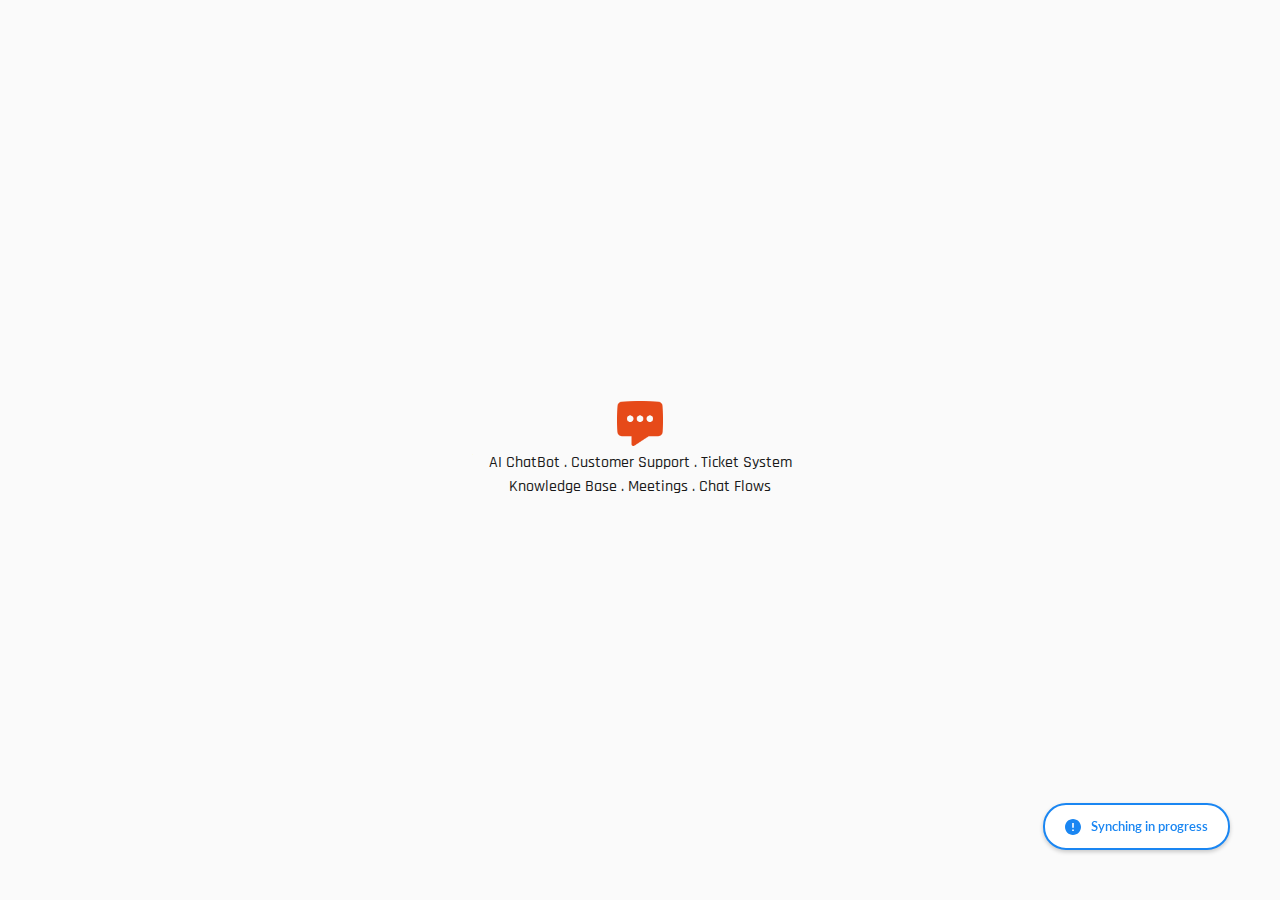
<file: index.html>
<!DOCTYPE html><html lang="{{ html_language }}"><head><meta charset="utf-8" /><meta property="og:site_name" content="LiveChat - Best AI Chatbot" /><meta property="og:title" content="Coming Soon" /><meta name="twitter:title" content="Coming Soon" /><meta property="og:description" content="Page shown while site is in development" /><meta name="twitter:description" content="Page shown while site is in development" /><meta property="og:type" content="article" /><meta property="og:image" content="assets/img/236a7a8b11f2f013490a1c7d62625083.png" /><meta property="twitter:image" content="assets/img/236a7a8b11f2f013490a1c7d62625083.png"><meta property="og:url" content="https://livechat-f8qncc1jk-astutestudio.vercel.app" /><meta content="summary_large_image" name="twitter:card" /><title>LiveChat - Best AI Chatbot</title><meta name="description" content="Page shown while site is in development" /><link rel="apple-touch-icon-precomposed" href="https://cloud-1de12d.b-cdn.net/media/iW=180&iH=any/7ad234e6f8e52b7d93d41a8668571b10.png"/><link rel="apple-touch-icon-precomposed" href="https://cloud-1de12d.b-cdn.net/media/iW=256&iH=256/7ad234e6f8e52b7d93d41a8668571b10.png"/><link rel="canonical" href="https://livechat-f8qncc1jk-astutestudio.vercel.app" /><link rel="icon" href="https://cloud-1de12d.b-cdn.net/media/iW=32&iH=any/7ad234e6f8e52b7d93d41a8668571b10.png" sizes="32x32"/><link rel="icon" href="https://cloud-1de12d.b-cdn.net/media/iW=192&iH=any/7ad234e6f8e52b7d93d41a8668571b10.png" sizes="192x192"/><meta name="viewport" content="width=device-width, initial-scale=1"><link class="brz-link brz-link-bunny-fonts-prefetch" rel="dns-prefetch" href="//fonts.bunny.net"><link class="brz-link brz-link-bunny-fonts-preconnect" rel="preconnect" href="https://fonts.bunny.net/" crossorigin><link class="brz-link brz-link-cdn-preconnect" rel="preconnect" href="https://cloud-1de12d.b-cdn.net" crossorigin><link href="https://fonts.bunny.net/css?family=Rajdhani:300,regular,500,600,700|Lato:100,100italic,300,300italic,regular,italic,700,700italic,900,900italic&subset=arabic,bengali,cyrillic,cyrillic-ext,devanagari,greek,greek-ext,gujarati,hebrew,khmer,korean,latin-ext,tamil,telugu,thai,vietnamese&display=swap" class="brz-link brz-link-google" type="text/css" rel="stylesheet"/><link href="assets/d1af9132d47b2dfcfd465fbe914917d2.css" class="brz-link brz-link-preview-pro" rel="stylesheet"/><style class="brz-style">.brz .brz-css-1d041vp {z-index: auto;margin: 0;}
.brz .brz-css-1d041vp.brz-section .brz-section__content {min-height: auto;display: flex;}
.brz .brz-css-1d041vp .brz-container {justify-content: center;}
.brz .brz-css-1d041vp > .slick-slider > .brz-slick-slider__dots {color: rgba(0,0,0,1);}
.brz .brz-css-1d041vp > .slick-slider > .brz-slick-slider__arrow {color: rgba(0,0,0,.7);}
@media (min-width:991px) {.brz .brz-css-1d041vp {display: block;}}
@media (max-width:991px) and (min-width:768px) {.brz .brz-css-1d041vp {display: block;}}
@media (max-width:767px) {.brz .brz-css-1d041vp {display: block;}}
.brz .brz-css-eboi50.brz-section .brz-section__content {min-height: 100vh;}
.brz .brz-css-svsz1n {padding: 75px 0px 75px 0px;}
.brz .brz-css-svsz1n > .brz-bg {border: 0px solid rgba(102,115,141,0);border-radius: 0px;mix-blend-mode: normal;}
.brz .brz-css-svsz1n > .brz-bg > .brz-bg-image {background-image: none;filter: none;display: block;background-size: cover;background-repeat: no-repeat;-webkit-mask-image: none;mask-image: none;}
.brz .brz-css-svsz1n > .brz-bg > .brz-bg-image:after {content: "";background-image: none;}
.brz .brz-css-svsz1n > .brz-bg > .brz-bg-color {background-color: rgba(0,0,0,0);background-image: none;-webkit-mask-image: none;mask-image: none;}
.brz .brz-css-svsz1n > .brz-bg > .brz-bg-map {filter: none;display: none;}
.brz .brz-css-svsz1n > .brz-bg > .brz-bg-video {filter: none;display: none;}
.brz .brz-css-svsz1n > .brz-bg > .brz-bg-shape__top {background-size: 100% 100px;height: 100px;transform: scale(1.02) rotateX(0deg) rotateY(0deg);z-index: auto;}
.brz .brz-css-svsz1n > .brz-bg > .brz-bg-shape__top::after {background-image: none;-webkit-mask-image: none;background-size: 100% 100px;height: 100px;}
.brz .brz-css-svsz1n > .brz-bg > .brz-bg-shape__bottom {background-size: 100% 100px;height: 100px;transform: scale(1.02) rotateX(-180deg) rotateY(-180deg);z-index: auto;}
.brz .brz-css-svsz1n > .brz-bg > .brz-bg-shape__bottom::after {background-image: none;-webkit-mask-image: none;background-size: 100% 100px;height: 100px;}
.brz .brz-css-svsz1n > .brz-bg > .brz-bg-slideshow  .brz-bg-slideshow-item {display: none;filter: none;background-position: 50% 50%;}
@media (min-width:991px) {.brz .brz-css-svsz1n > .brz-bg {transition-duration: .5s;transition-property: filter,box-shadow,background,border-radius,border-color;}
	.brz .brz-css-svsz1n > .brz-bg > .brz-bg-image {background-attachment: scroll;transition-duration: .5s;transition-property: filter,box-shadow,background,border-radius,border-color;}
	.brz .brz-css-svsz1n > .brz-bg > .brz-bg-color {transition-duration: .5s;transition-property: filter,box-shadow,background,border-radius,border-color;}
	.brz .brz-css-svsz1n > .brz-bg > .brz-bg-map {transition-duration: .5s;transition-property: filter,box-shadow,background,border-radius,border-color;}
	.brz .brz-css-svsz1n > .brz-bg > .brz-bg-video {transition-duration: .5s;transition-property: filter,box-shadow,background,border-radius,border-color;}}
@media (max-width:991px) and (min-width:768px) {.brz .brz-css-svsz1n {padding: 50px 15px 50px 15px;}}
@media (max-width:991px) and (min-width:768px) {.brz .brz-css-svsz1n > .brz-bg {transition-duration: .5s;transition-property: filter,box-shadow,background,border-radius,border-color;}
	.brz .brz-css-svsz1n > .brz-bg > .brz-bg-image {transition-duration: .5s;transition-property: filter,box-shadow,background,border-radius,border-color;}
	.brz .brz-css-svsz1n > .brz-bg > .brz-bg-color {transition-duration: .5s;transition-property: filter,box-shadow,background,border-radius,border-color;}
	.brz .brz-css-svsz1n > .brz-bg > .brz-bg-map {transition-duration: .5s;transition-property: filter,box-shadow,background,border-radius,border-color;}
	.brz .brz-css-svsz1n > .brz-bg > .brz-bg-video {transition-duration: .5s;transition-property: filter,box-shadow,background,border-radius,border-color;}}
@media (max-width:767px) {.brz .brz-css-svsz1n {padding: 25px 15px 25px 15px;}}
@media (max-width:767px) {.brz .brz-css-svsz1n > .brz-bg {transition-duration: .5s;transition-property: filter,box-shadow,background,border-radius,border-color;}
	.brz .brz-css-svsz1n > .brz-bg > .brz-bg-image {transition-duration: .5s;transition-property: filter,box-shadow,background,border-radius,border-color;}
	.brz .brz-css-svsz1n > .brz-bg > .brz-bg-color {transition-duration: .5s;transition-property: filter,box-shadow,background,border-radius,border-color;}
	.brz .brz-css-svsz1n > .brz-bg > .brz-bg-map {transition-duration: .5s;transition-property: filter,box-shadow,background,border-radius,border-color;}
	.brz .brz-css-svsz1n > .brz-bg > .brz-bg-video {transition-duration: .5s;transition-property: filter,box-shadow,background,border-radius,border-color;}}
.brz .brz-css-11ijc9t > .brz-bg > .brz-bg-color {background-color: rgba(var(--brz-global-color6),1);}
.brz .brz-css-1gfaz0i {border: 0px solid transparent;}
@media (min-width:991px) {.brz .brz-css-1gfaz0i {max-width: calc(1 * var(--brz-section-container-max-width,1170px));}}
@media (max-width:991px) and (min-width:768px) {.brz .brz-css-1gfaz0i {max-width: 100%;}}
@media (max-width:767px) {.brz .brz-css-1gfaz0i {max-width: 100%;}}
.brz .brz-css-t76uew {margin: 0;z-index: auto;align-items: flex-start;}
.brz .brz-css-t76uew > .brz-bg {border: 0px solid rgba(102,115,141,0);border-radius: 0px;box-shadow: none;max-width: 100%;mix-blend-mode: normal;}
.brz .brz-css-t76uew > .brz-bg > .brz-bg-image {background-image: none;filter: none;display: block;background-size: cover;background-repeat: no-repeat;-webkit-mask-image: none;mask-image: none;}
.brz .brz-css-t76uew > .brz-bg > .brz-bg-image:after {content: "";background-image: none;}
.brz .brz-css-t76uew > .brz-bg > .brz-bg-color {background-color: rgba(0,0,0,0);background-image: none;-webkit-mask-image: none;mask-image: none;}
.brz .brz-css-t76uew > .brz-bg > .brz-bg-map {filter: none;display: none;}
.brz .brz-css-t76uew > .brz-bg > .brz-bg-video {filter: none;display: none;}
.brz .brz-css-t76uew > .brz-row {border: 0px solid transparent;}
@media (min-width:991px) {.brz .brz-css-t76uew {min-height: auto;display: flex;}
	.brz .brz-css-t76uew > .brz-bg {transition-duration: .5s;transition-property: filter,box-shadow,background,border-radius,border-color;}
	.brz .brz-css-t76uew > .brz-bg > .brz-bg-image {transition-duration: .5s;transition-property: filter,box-shadow,background,border-radius,border-color;}
	.brz .brz-css-t76uew > .brz-bg > .brz-bg-color {transition-duration: .5s;transition-property: filter,box-shadow,background,border-radius,border-color;}
	.brz .brz-css-t76uew > .brz-bg > .brz-bg-video {transition-duration: .5s;transition-property: filter,box-shadow,background,border-radius,border-color;}
	.brz .brz-css-t76uew > .brz-row {transition-duration: .5s;transition-property: filter,box-shadow,background,border-radius,border-color;}}
@media (max-width:991px) and (min-width:768px) {.brz .brz-css-t76uew {min-height: auto;display: flex;}
	.brz .brz-css-t76uew > .brz-bg {transition-duration: .5s;transition-property: filter,box-shadow,background,border-radius,border-color;}
	.brz .brz-css-t76uew > .brz-bg > .brz-bg-image {transition-duration: .5s;transition-property: filter,box-shadow,background,border-radius,border-color;}
	.brz .brz-css-t76uew > .brz-bg > .brz-bg-color {transition-duration: .5s;transition-property: filter,box-shadow,background,border-radius,border-color;}
	.brz .brz-css-t76uew > .brz-bg > .brz-bg-video {transition-duration: .5s;transition-property: filter,box-shadow,background,border-radius,border-color;}
	.brz .brz-css-t76uew > .brz-row {transition-duration: .5s;transition-property: filter,box-shadow,background,border-radius,border-color;flex-direction: row;flex-wrap: wrap;justify-content: flex-start;}}
@media (max-width:767px) {.brz .brz-css-t76uew {min-height: auto;display: flex;}
	.brz .brz-css-t76uew > .brz-bg {transition-duration: .5s;transition-property: filter,box-shadow,background,border-radius,border-color;}
	.brz .brz-css-t76uew > .brz-bg > .brz-bg-image {transition-duration: .5s;transition-property: filter,box-shadow,background,border-radius,border-color;}
	.brz .brz-css-t76uew > .brz-bg > .brz-bg-color {transition-duration: .5s;transition-property: filter,box-shadow,background,border-radius,border-color;}
	.brz .brz-css-t76uew > .brz-bg > .brz-bg-video {transition-duration: .5s;transition-property: filter,box-shadow,background,border-radius,border-color;}
	.brz .brz-css-t76uew > .brz-row {transition-duration: .5s;transition-property: filter,box-shadow,background,border-radius,border-color;flex-direction: row;flex-wrap: wrap;justify-content: flex-start;}}
.brz .brz-css-14gsbnf {padding: 10px;max-width: 100%;}
@media (max-width:991px) and (min-width:768px) {.brz .brz-css-14gsbnf {padding: 0;}}
@media (max-width:767px) {.brz .brz-css-14gsbnf {padding: 0;}}
.brz .brz-css-1b8emav {padding: 0;}
.brz .brz-css-bvsw98 {z-index: auto;flex: 1 1 50%;max-width: 50%;justify-content: flex-start;}
.brz .brz-css-bvsw98 .brz-columns__scroll-effect {justify-content: flex-start;}
.brz .brz-css-bvsw98 > .brz-bg {border: 0px solid rgba(102,115,141,0);border-radius: 0px;box-shadow: none;margin: 0;mix-blend-mode: normal;}
.brz .brz-css-bvsw98 > .brz-bg > .brz-bg-image {background-image: none;filter: none;display: block;background-size: cover;background-repeat: no-repeat;-webkit-mask-image: none;mask-image: none;}
.brz .brz-css-bvsw98 > .brz-bg > .brz-bg-image:after {content: "";background-image: none;}
.brz .brz-css-bvsw98 > .brz-bg > .brz-bg-color {background-color: rgba(0,0,0,0);background-image: none;-webkit-mask-image: none;mask-image: none;}
.brz .brz-css-bvsw98 > .brz-bg > .brz-bg-map {filter: none;display: none;}
.brz .brz-css-bvsw98 > .brz-bg > .brz-bg-video {filter: none;display: none;}
@media (min-width:991px) {.brz .brz-css-bvsw98 > .brz-bg {transition-duration: .5s;transition-property: filter,box-shadow,background,border-radius,border-color;}
	.brz .brz-css-bvsw98 > .brz-bg > .brz-bg-image {transition-duration: .5s;transition-property: filter,box-shadow,background,border-radius,border-color;}
	.brz .brz-css-bvsw98 > .brz-bg > .brz-bg-color {transition-duration: .5s;transition-property: filter,box-shadow,background,border-radius,border-color;}}
@media (max-width:991px) and (min-width:768px) {.brz .brz-css-bvsw98 > .brz-bg {transition-duration: .5s;transition-property: filter,box-shadow,background,border-radius,border-color;}
	.brz .brz-css-bvsw98 > .brz-bg > .brz-bg-image {transition-duration: .5s;transition-property: filter,box-shadow,background,border-radius,border-color;}
	.brz .brz-css-bvsw98 > .brz-bg > .brz-bg-color {transition-duration: .5s;transition-property: filter,box-shadow,background,border-radius,border-color;}}
@media (max-width:767px) {.brz .brz-css-bvsw98 {flex: 1 1 100%;max-width: 100%;}
	.brz .brz-css-bvsw98 > .brz-bg {margin: 10px 0px 10px 0px;}}
@media (max-width:767px) {.brz .brz-css-bvsw98 > .brz-bg {transition-duration: .5s;transition-property: filter,box-shadow,background,border-radius,border-color;}
	.brz .brz-css-bvsw98 > .brz-bg > .brz-bg-image {transition-duration: .5s;transition-property: filter,box-shadow,background,border-radius,border-color;}
	.brz .brz-css-bvsw98 > .brz-bg > .brz-bg-color {transition-duration: .5s;transition-property: filter,box-shadow,background,border-radius,border-color;}}
.brz .brz-css-wmh2gw {flex: 1 1 100%;max-width: 100%;justify-content: center;}
.brz .brz-css-wmh2gw .brz-columns__scroll-effect {justify-content: center;}
.brz .brz-css-wmh2gw > .brz-bg {margin: 0;}
.brz .brz-css-16si4n3 {z-index: auto;margin: 0;border: 0px solid transparent;padding: 5px 15px 5px 15px;min-height: 100%;}
@media (min-width:991px) {.brz .brz-css-16si4n3 {display: flex;transition-duration: .5s;transition-property: filter,box-shadow,background,border-radius,border-color;}}
@media (max-width:991px) and (min-width:768px) {.brz .brz-css-16si4n3 {display: flex;transition-duration: .5s;transition-property: filter,box-shadow,background,border-radius,border-color;}}
@media (max-width:767px) {.brz .brz-css-16si4n3 {margin: 10px 0px 10px 0px;padding: 0;}}
@media (max-width:767px) {.brz .brz-css-16si4n3 {display: flex;transition-duration: .5s;transition-property: filter,box-shadow,background,border-radius,border-color;}}
.brz .brz-css-1icjsak {margin: 0;padding: 0;}
.brz .brz-css-2pf9kb {padding: 0;margin: 10px 0px 10px 0px;justify-content: center;position: relative;}
.brz .brz-css-2pf9kb .brz-wrapper-transform {transform: none;}
@media (min-width:991px) {.brz .brz-css-2pf9kb {display: flex;z-index: auto;position: relative;}}
@media (max-width:991px) and (min-width:768px) {.brz .brz-css-2pf9kb {display: flex;z-index: auto;position: relative;}}
@media (max-width:767px) {.brz .brz-css-2pf9kb {display: flex;z-index: auto;position: relative;}}
.brz .brz-css-1ck8d79 {margin: 0;}
.brz .brz-css-koqo57:not(.brz-image--hovered) {max-width: 4%;}
.brz .brz-css-koqo57 {height: auto;box-shadow: none;border: 0px solid rgba(102,115,141,0);border-radius: 0px;mix-blend-mode: normal;}
.brz .brz-css-koqo57 .brz-picture:after {box-shadow: none;background-color: rgba(255,255,255,0);background-image: none;border-radius: 0px;}
.brz .brz-css-koqo57 .brz-picture {filter: none;-webkit-mask-image: none;mask-image: none;}
@media (min-width:991px) {.brz .brz-css-koqo57 {transition-duration: .5s;transition-property: filter,box-shadow,background,border-radius,border-color;}
	.brz .brz-css-koqo57 .brz-picture:after {transition-duration: .5s;transition-property: filter,box-shadow,background,border-radius,border-color;}
	.brz .brz-css-koqo57 .brz-picture {transition-duration: .5s;transition-property: filter,box-shadow,background,border-radius,border-color;}}
@media (max-width:991px) and (min-width:768px) {.brz .brz-css-koqo57:not(.brz-image--hovered) {max-width: 7%;}}
@media (max-width:991px) and (min-width:768px) {.brz .brz-css-koqo57 {transition-duration: .5s;transition-property: filter,box-shadow,background,border-radius,border-color;}
	.brz .brz-css-koqo57 .brz-picture:after {transition-duration: .5s;transition-property: filter,box-shadow,background,border-radius,border-color;}
	.brz .brz-css-koqo57 .brz-picture {transition-duration: .5s;transition-property: filter,box-shadow,background,border-radius,border-color;}}
@media (max-width:767px) {.brz .brz-css-koqo57:not(.brz-image--hovered) {max-width: 15%;}}
@media (max-width:767px) {.brz .brz-css-koqo57 {transition-duration: .5s;transition-property: filter,box-shadow,background,border-radius,border-color;}
	.brz .brz-css-koqo57 .brz-picture:after {transition-duration: .5s;transition-property: filter,box-shadow,background,border-radius,border-color;}
	.brz .brz-css-koqo57 .brz-picture {transition-duration: .5s;transition-property: filter,box-shadow,background,border-radius,border-color;}}
.brz .brz-css-dl1lt6.brz-hover-animation__container {max-width: 4%;}
@media (max-width:991px) and (min-width:768px) {.brz .brz-css-dl1lt6.brz-hover-animation__container {max-width: 7%;}}
@media (max-width:767px) {.brz .brz-css-dl1lt6.brz-hover-animation__container {max-width: 15%;}}
.brz .brz-css-1koapuy {padding-top: 3.8675%;}
.brz .brz-css-1koapuy > .brz-img {position: absolute;width: 100%;}
@media (max-width:991px) and (min-width:768px) {.brz .brz-css-1koapuy {padding-top: 6.7708%;}}
@media (max-width:767px) {.brz .brz-css-1koapuy {padding-top: 14.4961%;}}
.brz .brz-css-1efbzvk {padding-top: 0;}
.brz .brz-css-1efbzvk > .brz-img {position: inherit;}
.brz .brz-css-cwq50h {width: 35.1px;height: 33.93px;margin-left: 0px;margin-top: -16.61px;}
@media (max-width:991px) and (min-width:768px) {.brz .brz-css-cwq50h {width: 23.04px;height: 22.27px;margin-top: -10.9px;}}
@media (max-width:767px) {.brz .brz-css-cwq50h {width: 12.9px;height: 12.47px;margin-top: -6.1px;}}
.brz .brz-css-14oaa6m {width: 100%;height: auto;margin-left: auto;margin-top: auto;}
.brz .brz-css-xkccc8 {margin: 5px 0px 0px 0px;}
@media (max-width:991px) and (min-width:768px) {.brz .brz-css-xkccc8 {margin: 10px 0px 10px 0px;}}
@media (max-width:767px) {.brz .brz-css-xkccc8 {margin: 10px 0px 10px 0px;}}
.brz .brz-css-4xaebw {width: 100%;mix-blend-mode: normal;}
.brz .brz-css-e7ZJC {margin-top: 0px !important;margin-bottom: 0px !important;text-align: center !important;font-family: "Rajdhani",sans-serif !important;font-size: 16px;line-height: 1.5;font-weight: 500;letter-spacing: 0px;font-variation-settings: "wght" 400,"wdth" 100,"SOFT" 0;}
.brz .brz-css-coeUm {margin-top: 0px !important;margin-bottom: 0px !important;text-align: center !important;font-family: "Rajdhani",sans-serif !important;font-size: 16px;line-height: 1.5;font-weight: 500;letter-spacing: 0px;font-variation-settings: "wght" 400,"wdth" 100,"SOFT" 0;}</style><style class="brz-style brz-project__style-palette">.brz .brz-cp-color1, .brz .brz-bcp-color1 {color: rgb(var(--brz-global-color1));}
.brz .brz-bgp-color1 {background-color: rgb(var(--brz-global-color1));}
.brz .brz-cp-color2, .brz .brz-bcp-color2 {color: rgb(var(--brz-global-color2));}
.brz .brz-bgp-color2 {background-color: rgb(var(--brz-global-color2));}
.brz .brz-cp-color3, .brz .brz-bcp-color3 {color: rgb(var(--brz-global-color3));}
.brz .brz-bgp-color3 {background-color: rgb(var(--brz-global-color3));}
.brz .brz-cp-color4, .brz .brz-bcp-color4 {color: rgb(var(--brz-global-color4));}
.brz .brz-bgp-color4 {background-color: rgb(var(--brz-global-color4));}
.brz .brz-cp-color5, .brz .brz-bcp-color5 {color: rgb(var(--brz-global-color5));}
.brz .brz-bgp-color5 {background-color: rgb(var(--brz-global-color5));}
.brz .brz-cp-color6, .brz .brz-bcp-color6 {color: rgb(var(--brz-global-color6));}
.brz .brz-bgp-color6 {background-color: rgb(var(--brz-global-color6));}
.brz .brz-cp-color7, .brz .brz-bcp-color7 {color: rgb(var(--brz-global-color7));}
.brz .brz-bgp-color7 {background-color: rgb(var(--brz-global-color7));}
.brz .brz-cp-color8, .brz .brz-bcp-color8 {color: rgb(var(--brz-global-color8));}
.brz .brz-bgp-color8 {background-color: rgb(var(--brz-global-color8));}
:root {--brz-global-color1: 161,112,217;--brz-global-color2: 26,26,26;--brz-global-color3: 230,74,25;--brz-global-color4: 242,164,140;--brz-global-color5: 252,236,232;--brz-global-color6: 250,250,250;--brz-global-color7: 102,102,102;--brz-global-color8: 255,255,255;}
:root {--brz-paragraphfontfamily: "Rajdhani",sans-serif;--brz-paragraphfontsize: 18px;--brz-paragraphfontsizesuffix: px;--brz-paragraphfontweight: 500;--brz-paragraphletterspacing: 0px;--brz-paragraphlineheight: 1.5;--brz-paragraphfontvariation: "wght" 400,"wdth" 100,"SOFT" 0;--brz-paragraphtabletfontsize: 15px;--brz-paragraphtabletfontweight: 400;--brz-paragraphtabletletterspacing: 0px;--brz-paragraphtabletlineheight: 1.6;--brz-paragraphtabletfontvariation: "wght" 400,"wdth" 100,"SOFT" 0;--brz-paragraphmobilefontsize: 15px;--brz-paragraphmobilefontweight: 400;--brz-paragraphmobileletterspacing: 0px;--brz-paragraphmobilelineheight: 1.6;--brz-paragraphmobilefontvariation: "wght" 400,"wdth" 100,"SOFT" 0;--brz-paragraphstoryfontsize: 4.14%;--brz-paragraphbold: 500;--brz-paragraphitalic: inherit;--brz-paragraphtextdecoration: inherit;--brz-paragraphtexttransform: inherit;--brz-paragraphtabletbold: 400;--brz-paragraphtabletitalic: inherit;--brz-paragraphtablettextdecoration: inherit;--brz-paragraphtablettexttransform: inherit;--brz-paragraphmobilebold: 400;--brz-paragraphmobileitalic: inherit;--brz-paragraphmobiletextdecoration: inherit;--brz-paragraphmobiletexttransform: inherit;--brz-subtitlefontfamily: "Rajdhani",sans-serif;--brz-subtitlefontsize: 20px;--brz-subtitlefontsizesuffix: px;--brz-subtitlefontweight: 500;--brz-subtitleletterspacing: 0px;--brz-subtitlelineheight: 1.5;--brz-subtitlefontvariation: "wght" 400,"wdth" 100,"SOFT" 0;--brz-subtitletabletfontsize: 17px;--brz-subtitletabletfontweight: 400;--brz-subtitletabletletterspacing: 0px;--brz-subtitletabletlineheight: 1.5;--brz-subtitletabletfontvariation: "wght" 400,"wdth" 100,"SOFT" 0;--brz-subtitlemobilefontsize: 16px;--brz-subtitlemobilefontweight: 400;--brz-subtitlemobileletterspacing: 0px;--brz-subtitlemobilelineheight: 1.5;--brz-subtitlemobilefontvariation: "wght" 400,"wdth" 100,"SOFT" 0;--brz-subtitlestoryfontsize: 4.6%;--brz-subtitlebold: 500;--brz-subtitleitalic: inherit;--brz-subtitletextdecoration: inherit;--brz-subtitletexttransform: inherit;--brz-subtitletabletbold: 400;--brz-subtitletabletitalic: inherit;--brz-subtitletablettextdecoration: inherit;--brz-subtitletablettexttransform: inherit;--brz-subtitlemobilebold: 400;--brz-subtitlemobileitalic: inherit;--brz-subtitlemobiletextdecoration: inherit;--brz-subtitlemobiletexttransform: inherit;--brz-abovetitlefontfamily: "Rajdhani",sans-serif;--brz-abovetitlefontsize: 13px;--brz-abovetitlefontsizesuffix: px;--brz-abovetitlefontweight: 700;--brz-abovetitleletterspacing: 1.1px;--brz-abovetitlelineheight: 1.5;--brz-abovetitlefontvariation: "wght" 400,"wdth" 100,"SOFT" 0;--brz-abovetitletabletfontsize: 13px;--brz-abovetitletabletfontweight: 700;--brz-abovetitletabletletterspacing: 1px;--brz-abovetitletabletlineheight: 1.5;--brz-abovetitletabletfontvariation: "wght" 400,"wdth" 100,"SOFT" 0;--brz-abovetitlemobilefontsize: 13px;--brz-abovetitlemobilefontweight: 700;--brz-abovetitlemobileletterspacing: 1px;--brz-abovetitlemobilelineheight: 1.5;--brz-abovetitlemobilefontvariation: "wght" 400,"wdth" 100,"SOFT" 0;--brz-abovetitlestoryfontsize: 2.99%;--brz-abovetitlebold: 700;--brz-abovetitleitalic: inherit;--brz-abovetitletextdecoration: inherit;--brz-abovetitletexttransform: inherit;--brz-abovetitletabletbold: 700;--brz-abovetitletabletitalic: inherit;--brz-abovetitletablettextdecoration: inherit;--brz-abovetitletablettexttransform: inherit;--brz-abovetitlemobilebold: 700;--brz-abovetitlemobileitalic: inherit;--brz-abovetitlemobiletextdecoration: inherit;--brz-abovetitlemobiletexttransform: inherit;--brz-heading1fontfamily: "Rajdhani",sans-serif;--brz-heading1fontsize: 48px;--brz-heading1fontsizesuffix: px;--brz-heading1fontweight: 500;--brz-heading1letterspacing: -1px;--brz-heading1lineheight: 1.2;--brz-heading1fontvariation: "wght" 400,"wdth" 100,"SOFT" 0;--brz-heading1tabletfontsize: 38px;--brz-heading1tabletfontweight: 700;--brz-heading1tabletletterspacing: -1px;--brz-heading1tabletlineheight: 1.2;--brz-heading1tabletfontvariation: "wght" 400,"wdth" 100,"SOFT" 0;--brz-heading1mobilefontsize: 36px;--brz-heading1mobilefontweight: 700;--brz-heading1mobileletterspacing: -1px;--brz-heading1mobilelineheight: 1.3;--brz-heading1mobilefontvariation: "wght" 400,"wdth" 100,"SOFT" 0;--brz-heading1storyfontsize: 11.04%;--brz-heading1bold: 500;--brz-heading1italic: inherit;--brz-heading1textdecoration: inherit;--brz-heading1texttransform: inherit;--brz-heading1tabletbold: 700;--brz-heading1tabletitalic: inherit;--brz-heading1tablettextdecoration: inherit;--brz-heading1tablettexttransform: inherit;--brz-heading1mobilebold: 700;--brz-heading1mobileitalic: inherit;--brz-heading1mobiletextdecoration: inherit;--brz-heading1mobiletexttransform: inherit;--brz-heading2fontfamily: "Rajdhani",sans-serif;--brz-heading2fontsize: 36px;--brz-heading2fontsizesuffix: px;--brz-heading2fontweight: 500;--brz-heading2letterspacing: -1px;--brz-heading2lineheight: 1.2;--brz-heading2fontvariation: "wght" 400,"wdth" 100,"SOFT" 0;--brz-heading2tabletfontsize: 30px;--brz-heading2tabletfontweight: 700;--brz-heading2tabletletterspacing: -1px;--brz-heading2tabletlineheight: 1.2;--brz-heading2tabletfontvariation: "wght" 400,"wdth" 100,"SOFT" 0;--brz-heading2mobilefontsize: 28px;--brz-heading2mobilefontweight: 700;--brz-heading2mobileletterspacing: -1px;--brz-heading2mobilelineheight: 1.3;--brz-heading2mobilefontvariation: "wght" 400,"wdth" 100,"SOFT" 0;--brz-heading2storyfontsize: 8.28%;--brz-heading2bold: 500;--brz-heading2italic: inherit;--brz-heading2textdecoration: inherit;--brz-heading2texttransform: inherit;--brz-heading2tabletbold: 700;--brz-heading2tabletitalic: inherit;--brz-heading2tablettextdecoration: inherit;--brz-heading2tablettexttransform: inherit;--brz-heading2mobilebold: 700;--brz-heading2mobileitalic: inherit;--brz-heading2mobiletextdecoration: inherit;--brz-heading2mobiletexttransform: inherit;--brz-heading3fontfamily: "Rajdhani",sans-serif;--brz-heading3fontsize: 28px;--brz-heading3fontsizesuffix: px;--brz-heading3fontweight: 500;--brz-heading3letterspacing: -1.5px;--brz-heading3lineheight: 1.4;--brz-heading3fontvariation: "wght" 400,"wdth" 100,"SOFT" 0;--brz-heading3tabletfontsize: 27px;--brz-heading3tabletfontweight: 700;--brz-heading3tabletletterspacing: -1px;--brz-heading3tabletlineheight: 1.3;--brz-heading3tabletfontvariation: "wght" 400,"wdth" 100,"SOFT" 0;--brz-heading3mobilefontsize: 22px;--brz-heading3mobilefontweight: 700;--brz-heading3mobileletterspacing: -.5px;--brz-heading3mobilelineheight: 1.3;--brz-heading3mobilefontvariation: "wght" 400,"wdth" 100,"SOFT" 0;--brz-heading3storyfontsize: 6.44%;--brz-heading3bold: 500;--brz-heading3italic: inherit;--brz-heading3textdecoration: inherit;--brz-heading3texttransform: inherit;--brz-heading3tabletbold: 700;--brz-heading3tabletitalic: inherit;--brz-heading3tablettextdecoration: inherit;--brz-heading3tablettexttransform: inherit;--brz-heading3mobilebold: 700;--brz-heading3mobileitalic: inherit;--brz-heading3mobiletextdecoration: inherit;--brz-heading3mobiletexttransform: inherit;--brz-heading4fontfamily: "Rajdhani",sans-serif;--brz-heading4fontsize: 22px;--brz-heading4fontsizesuffix: px;--brz-heading4fontweight: 500;--brz-heading4letterspacing: -.5px;--brz-heading4lineheight: 1.5;--brz-heading4fontvariation: "wght" 400,"wdth" 100,"SOFT" 0;--brz-heading4tabletfontsize: 22px;--brz-heading4tabletfontweight: 700;--brz-heading4tabletletterspacing: -.5px;--brz-heading4tabletlineheight: 1.4;--brz-heading4tabletfontvariation: "wght" 400,"wdth" 100,"SOFT" 0;--brz-heading4mobilefontsize: 20px;--brz-heading4mobilefontweight: 700;--brz-heading4mobileletterspacing: 0px;--brz-heading4mobilelineheight: 1.4;--brz-heading4mobilefontvariation: "wght" 400,"wdth" 100,"SOFT" 0;--brz-heading4storyfontsize: 5.06%;--brz-heading4bold: 500;--brz-heading4italic: inherit;--brz-heading4textdecoration: inherit;--brz-heading4texttransform: inherit;--brz-heading4tabletbold: 700;--brz-heading4tabletitalic: inherit;--brz-heading4tablettextdecoration: inherit;--brz-heading4tablettexttransform: inherit;--brz-heading4mobilebold: 700;--brz-heading4mobileitalic: inherit;--brz-heading4mobiletextdecoration: inherit;--brz-heading4mobiletexttransform: inherit;--brz-heading5fontfamily: "Rajdhani",sans-serif;--brz-heading5fontsize: 20px;--brz-heading5fontsizesuffix: px;--brz-heading5fontweight: 500;--brz-heading5letterspacing: 0px;--brz-heading5lineheight: 1.5;--brz-heading5fontvariation: "wght" 400,"wdth" 100,"SOFT" 0;--brz-heading5tabletfontsize: 17px;--brz-heading5tabletfontweight: 700;--brz-heading5tabletletterspacing: 0px;--brz-heading5tabletlineheight: 1.7;--brz-heading5tabletfontvariation: "wght" 400,"wdth" 100,"SOFT" 0;--brz-heading5mobilefontsize: 17px;--brz-heading5mobilefontweight: 700;--brz-heading5mobileletterspacing: 0px;--brz-heading5mobilelineheight: 1.8;--brz-heading5mobilefontvariation: "wght" 400,"wdth" 100,"SOFT" 0;--brz-heading5storyfontsize: 4.6%;--brz-heading5bold: 500;--brz-heading5italic: inherit;--brz-heading5textdecoration: inherit;--brz-heading5texttransform: inherit;--brz-heading5tabletbold: 700;--brz-heading5tabletitalic: inherit;--brz-heading5tablettextdecoration: inherit;--brz-heading5tablettexttransform: inherit;--brz-heading5mobilebold: 700;--brz-heading5mobileitalic: inherit;--brz-heading5mobiletextdecoration: inherit;--brz-heading5mobiletexttransform: inherit;--brz-heading6fontfamily: "Rajdhani",sans-serif;--brz-heading6fontsize: 16px;--brz-heading6fontsizesuffix: px;--brz-heading6fontweight: 500;--brz-heading6letterspacing: 0px;--brz-heading6lineheight: 1.5;--brz-heading6fontvariation: "wght" 400,"wdth" 100,"SOFT" 0;--brz-heading6tabletfontsize: 16px;--brz-heading6tabletfontweight: 700;--brz-heading6tabletletterspacing: 0px;--brz-heading6tabletlineheight: 1.5;--brz-heading6tabletfontvariation: "wght" 400,"wdth" 100,"SOFT" 0;--brz-heading6mobilefontsize: 16px;--brz-heading6mobilefontweight: 700;--brz-heading6mobileletterspacing: 0px;--brz-heading6mobilelineheight: 1.5;--brz-heading6mobilefontvariation: "wght" 400,"wdth" 100,"SOFT" 0;--brz-heading6storyfontsize: 3.68%;--brz-heading6bold: 500;--brz-heading6italic: inherit;--brz-heading6textdecoration: inherit;--brz-heading6texttransform: inherit;--brz-heading6tabletbold: 700;--brz-heading6tabletitalic: inherit;--brz-heading6tablettextdecoration: inherit;--brz-heading6tablettexttransform: inherit;--brz-heading6mobilebold: 700;--brz-heading6mobileitalic: inherit;--brz-heading6mobiletextdecoration: inherit;--brz-heading6mobiletexttransform: inherit;--brz-buttonfontfamily: "Rajdhani",sans-serif;--brz-buttonfontsize: 18px;--brz-buttonfontsizesuffix: px;--brz-buttonfontweight: 500;--brz-buttonletterspacing: 0px;--brz-buttonlineheight: 1.5;--brz-buttonfontvariation: "wght" 400,"wdth" 100,"SOFT" 0;--brz-buttontabletfontsize: 17px;--brz-buttontabletfontweight: 700;--brz-buttontabletletterspacing: 0px;--brz-buttontabletlineheight: 1.6;--brz-buttontabletfontvariation: "wght" 400,"wdth" 100,"SOFT" 0;--brz-buttonmobilefontsize: 15px;--brz-buttonmobilefontweight: 700;--brz-buttonmobileletterspacing: 0px;--brz-buttonmobilelineheight: 1.6;--brz-buttonmobilefontvariation: "wght" 400,"wdth" 100,"SOFT" 0;--brz-buttonstoryfontsize: 4.14%;--brz-buttonbold: 500;--brz-buttonitalic: inherit;--brz-buttontextdecoration: inherit;--brz-buttontexttransform: inherit;--brz-buttontabletbold: 700;--brz-buttontabletitalic: inherit;--brz-buttontablettextdecoration: inherit;--brz-buttontablettexttransform: inherit;--brz-buttonmobilebold: 700;--brz-buttonmobileitalic: inherit;--brz-buttonmobiletextdecoration: inherit;--brz-buttonmobiletexttransform: inherit;}</style><style class="brz-style brz-project__style-fonts">.brz .brz-tp__dc-block-st1 p {font-family: "Rajdhani",sans-serif;font-size: 18px;font-weight: 500;letter-spacing: 0px;line-height: 1.5;}
@media (max-width: 991px) {.brz .brz-tp__dc-block-st1 p {font-family: "Rajdhani",sans-serif;font-size: 15px;font-weight: 400;letter-spacing: 0px;line-height: 1.6;}}
@media (max-width: 767px) {.brz .brz-tp__dc-block-st1 p {font-family: "Rajdhani",sans-serif;font-size: 15px;font-weight: 400;letter-spacing: 0px;line-height: 1.6;}}
.brz .brz-tp__dc-block-st1 h1 {font-family: "Rajdhani",sans-serif;font-size: 48px;font-weight: 500;letter-spacing: -1px;line-height: 1.2;}
@media (max-width: 991px) {.brz .brz-tp__dc-block-st1 h1 {font-family: "Rajdhani",sans-serif;font-size: 38px;font-weight: 700;letter-spacing: -1px;line-height: 1.2;}}
@media (max-width: 767px) {.brz .brz-tp__dc-block-st1 h1 {font-family: "Rajdhani",sans-serif;font-size: 36px;font-weight: 700;letter-spacing: -1px;line-height: 1.3;}}
.brz .brz-tp__dc-block-st1 h2 {font-family: "Rajdhani",sans-serif;font-size: 36px;font-weight: 500;letter-spacing: -1px;line-height: 1.2;}
@media (max-width: 991px) {.brz .brz-tp__dc-block-st1 h2 {font-family: "Rajdhani",sans-serif;font-size: 30px;font-weight: 700;letter-spacing: -1px;line-height: 1.2;}}
@media (max-width: 767px) {.brz .brz-tp__dc-block-st1 h2 {font-family: "Rajdhani",sans-serif;font-size: 28px;font-weight: 700;letter-spacing: -1px;line-height: 1.3;}}
.brz .brz-tp__dc-block-st1 h3 {font-family: "Rajdhani",sans-serif;font-size: 28px;font-weight: 500;letter-spacing: -1.5px;line-height: 1.4;}
@media (max-width: 991px) {.brz .brz-tp__dc-block-st1 h3 {font-family: "Rajdhani",sans-serif;font-size: 27px;font-weight: 700;letter-spacing: -1px;line-height: 1.3;}}
@media (max-width: 767px) {.brz .brz-tp__dc-block-st1 h3 {font-family: "Rajdhani",sans-serif;font-size: 22px;font-weight: 700;letter-spacing: -.5px;line-height: 1.3;}}
.brz .brz-tp__dc-block-st1 h4 {font-family: "Rajdhani",sans-serif;font-size: 22px;font-weight: 500;letter-spacing: -.5px;line-height: 1.5;}
@media (max-width: 991px) {.brz .brz-tp__dc-block-st1 h4 {font-family: "Rajdhani",sans-serif;font-size: 22px;font-weight: 700;letter-spacing: -.5px;line-height: 1.4;}}
@media (max-width: 767px) {.brz .brz-tp__dc-block-st1 h4 {font-family: "Rajdhani",sans-serif;font-size: 20px;font-weight: 700;letter-spacing: 0px;line-height: 1.4;}}
.brz .brz-tp__dc-block-st1 h5 {font-family: "Rajdhani",sans-serif;font-size: 20px;font-weight: 500;letter-spacing: 0px;line-height: 1.5;}
@media (max-width: 991px) {.brz .brz-tp__dc-block-st1 h5 {font-family: "Rajdhani",sans-serif;font-size: 17px;font-weight: 700;letter-spacing: 0px;line-height: 1.7;}}
@media (max-width: 767px) {.brz .brz-tp__dc-block-st1 h5 {font-family: "Rajdhani",sans-serif;font-size: 17px;font-weight: 700;letter-spacing: 0px;line-height: 1.8;}}
.brz .brz-tp__dc-block-st1 h6 {font-family: "Rajdhani",sans-serif;font-size: 16px;font-weight: 500;letter-spacing: 0px;line-height: 1.5;}
@media (max-width: 991px) {.brz .brz-tp__dc-block-st1 h6 {font-family: "Rajdhani",sans-serif;font-size: 16px;font-weight: 700;letter-spacing: 0px;line-height: 1.5;}}
@media (max-width: 767px) {.brz .brz-tp__dc-block-st1 h6 {font-family: "Rajdhani",sans-serif;font-size: 16px;font-weight: 700;letter-spacing: 0px;line-height: 1.5;}}</style><!-- Counter Tag --><script src="https://cdn.counter.dev/script.js" data-id="3b72af85-72bc-47f6-a832-cd7d076b524f" data-utcoffset="5"></script><!-- LiveChat Tag --><script>(function(d, s, id){   var js, fjs = d.getElementsByTagName(s)[0];   if (d.getElementById(id)) {return;}   js = d.createElement(s); js.id = id;   js.src = 'https://api.livechat.pk/widget/0b35d7e5-af4a-34fa-82ed-3aa1027a9caf/livechat-js?r=' + encodeURIComponent(window.location);   fjs.parentNode.insertBefore(js, fjs); }(document, 'script', 'contactus-jssdk'));</script><!-- Google Tag (gtag.js) --><script async src="https://www.googletagmanager.com/gtag/js?id=G-V5R1PTLW3D"></script><script>   window.dataLayer = window.dataLayer || [];   function gtag(){dataLayer.push(arguments);}   gtag('js', new Date());    gtag('config', 'G-V5R1PTLW3D'); </script></head><body class="brz"><style>.brz-preview-tooltip {box-sizing: border-box;border: 2px solid #1a86f2;border-radius: 23px;background-color: #fff;box-shadow: 0 2px 4px 0 rgba(0,0,0,.2);position: fixed;z-index: 99999;bottom: 50px;right: 50px;padding: 10px 20px;}
.brz-preview-text {height: 23px;width: 122px;color: #1a86f2;font-family: "Lato";font-size: 13px;font-weight: 600;line-height: 23px;margin-left: 10px;display: inline;vertical-align: middle;}</style><div class="brz-preview-tooltip"><svg style="display: inline; vertical-align: middle;" width="16px" height="16px" viewbox="0 0 16 16"><g stroke="none" stroke-width="1" fill="none" fill-rule="evenodd"><g id="in-progress" transform="translate(-869.000000, -644.000000)" fill="#1A86F2" fill-rule="nonzero"><path d="M877,644 C872.584,644 869,647.584 869,652 C869,656.416 872.584,660 877,660 C881.416,660 885,656.416 885,652 C885,647.584 881.416,644 877,644 Z M877.8,656 L876.2,656 L876.2,651.2 L877.8,651.2 L877.8,656 Z M877.8,649.6 L876.2,649.6 L876.2,648 L877.8,648 L877.8,649.6 Z" id="Shape-Copy" transform="translate(877.000000, 652.000000) scale(1, -1) translate(-877.000000, -652.000000) "></path></g></g></svg><span class="brz-preview-text">Synching in progress</span></div>        <div class="brz-root__container brz-reset-all brz brz-root__container-page"><section id="fa17f388dd5455577cee_uhPwe5i7cS5D" class="brz-section brz-css-1d041vp brz-css-eboi50"><div class="brz-section__content brz-section--boxed brz-css-svsz1n brz-css-11ijc9t" data-brz-custom-id="dXHx3e3KwziS"><div class="brz-bg"><div class="brz-bg-color"></div></div><div class="brz-container brz-css-1gfaz0i"><div class="brz-row__container brz-css-t76uew" data-brz-custom-id="vUuJ8r4atEiE"><div class="brz-bg"></div><div class="brz-row brz-css-14gsbnf brz-css-1b8emav"><div class="brz-columns brz-css-bvsw98 brz-css-wmh2gw" data-brz-custom-id="n3TL_X4FxVa_"><div class="brz-bg"></div><div class="brz-column__items brz-css-16si4n3 brz-css-1icjsak"><div id="" class="brz-css-2pf9kb brz-css-1ck8d79 brz-wrapper"><div class="brz-hover-animation__container brz-css-dl1lt6" data-brz-hover-animationid="sC__fchku1g6" data-brz-hover-options="%7B%22easing%22:%22ease%22,%22duration%22:600,%22iterations%22:1%7D" data-brz-hover-reversible="false" data-brz-hover-target="%22firstChild%22" data-brz-hover-animation="%5B%7B%22WebkitTransformOrigin%22:%220%20100%25%22,%22transformOrigin%22:%220%20100%25%22,%22offset%22:0%7D,%7B%22WebkitTransform%22:%22skew(-12deg)%22,%22transform%22:%22skew(-12deg)%22,%22offset%22:0.16649999999999998%7D,%7B%22WebkitTransform%22:%22skew(10deg)%22,%22transform%22:%22skew(10deg)%22,%22offset%22:0.33299999999999996%7D,%7B%22WebkitTransform%22:%22skew(-6deg)%22,%22transform%22:%22skew(-6deg)%22,%22offset%22:0.49950000000000006%7D,%7B%22WebkitTransform%22:%22skew(4deg)%22,%22transform%22:%22skew(4deg)%22,%22offset%22:0.6659999999999999%7D,%7B%22WebkitTransform%22:%22skew(-2deg)%22,%22transform%22:%22skew(-2deg)%22,%22offset%22:0.8325%7D,%7B%22WebkitTransformOrigin%22:%220%20100%25%22,%22transformOrigin%22:%220%20100%25%22,%22offset%22:1%7D,%7B%22WebkitTransform%22:%22skew(0)%22,%22transform%22:%22skew(0)%22,%22offset%22:1%7D%5D" data-brz-custom-id="a46any6MXq2n"><div class="brz-image brz-image--hovered brz-css-koqo57"><picture class="brz-picture brz-d-block brz-p-relative brz-css-1koapuy brz-css-1efbzvk"><source srcset="assets/img/b8618c1336ac7d3b52bdf4bae90ef08d.png 1x, assets/img/b8618c1336ac7d3b52bdf4bae90ef08d.png 2x" media="(min-width: 992px)"><source srcset="assets/img/b8618c1336ac7d3b52bdf4bae90ef08d.png 1x, assets/img/b8618c1336ac7d3b52bdf4bae90ef08d.png 2x" media="(min-width: 768px)"><img class="brz-img" srcset="assets/img/b8618c1336ac7d3b52bdf4bae90ef08d.png 1x, assets/img/b8618c1336ac7d3b52bdf4bae90ef08d.png 2x" src="assets/img/b8618c1336ac7d3b52bdf4bae90ef08d.png" alt="LiveChat" draggable="false" loading="lazy"></picture></div></div></div></div></div></div></div><div id="" class="brz-css-2pf9kb brz-css-xkccc8 brz-wrapper"><div class="brz-rich-text brz-rich-text__custom brz-css-4xaebw" data-brz-custom-id="tK6zFNlczKmo"><div data-brz-translate-text="1"><p class="brz-fsft-xs-0 brz-fwdth-xs-100 brz-vfw-xs-400 brz-lh-xs-1_5 brz-ls-xs-0 brz-fw-xs-500 brz-fss-xs-px brz-fs-xs-16 brz-tp-xs-empty brz-fsft-lg-0 brz-fwdth-lg-100 brz-vfw-lg-400 brz-lh-lg-1_5 brz-ls-lg-0 brz-fw-lg-500 brz-fss-lg-px brz-fs-lg-16 brz-ft-google brz-ff-rajdhani brz-tp-lg-empty brz-text-lg-center brz-css-e7ZJC" data-uniq-id="yzFuW" data-generated-css="brz-css-ej6S3"><span class="brz-cp-color2" style="color: rgba(var(--brz-global-color2),1);">AI ChatBot . Customer Support . Ticket System</span></p><p class="brz-fs-xs-16 brz-tp-xs-empty brz-fsft-xs-0 brz-fwdth-xs-100 brz-vfw-xs-400 brz-lh-xs-1_5 brz-ls-xs-0 brz-fw-xs-500 brz-fss-xs-px brz-fsft-lg-0 brz-fwdth-lg-100 brz-vfw-lg-400 brz-lh-lg-1_5 brz-ls-lg-0 brz-fw-lg-500 brz-fss-lg-px brz-fs-lg-16 brz-ft-google brz-ff-rajdhani brz-tp-lg-empty brz-text-lg-center brz-css-coeUm" data-uniq-id="i_X8N" data-generated-css="brz-css-smY8G"><span class="brz-cp-color2 brz-span" style="color: rgba(var(--brz-global-color2),1);">Knowledge Base . Meetings . Chat Flows</span></p></div></div></div></div></div></section></div>          <script src="assets/63417cb711f10abc7d258afb308a0a3b.js" class="brz-script brz-script-preview-lib" data-brz-group="group-jq"></script><script src="assets/0ad2eb28d49d76456d7464a70d8c5555.js" class="brz-script brz-script-preview-pro"></script><script class="brz-script brz-script-emit">document.addEventListener('DOMContentLoaded', () => window.Brz.emit("init.dom", jQuery(document.body)));</script></body></html>
</file>
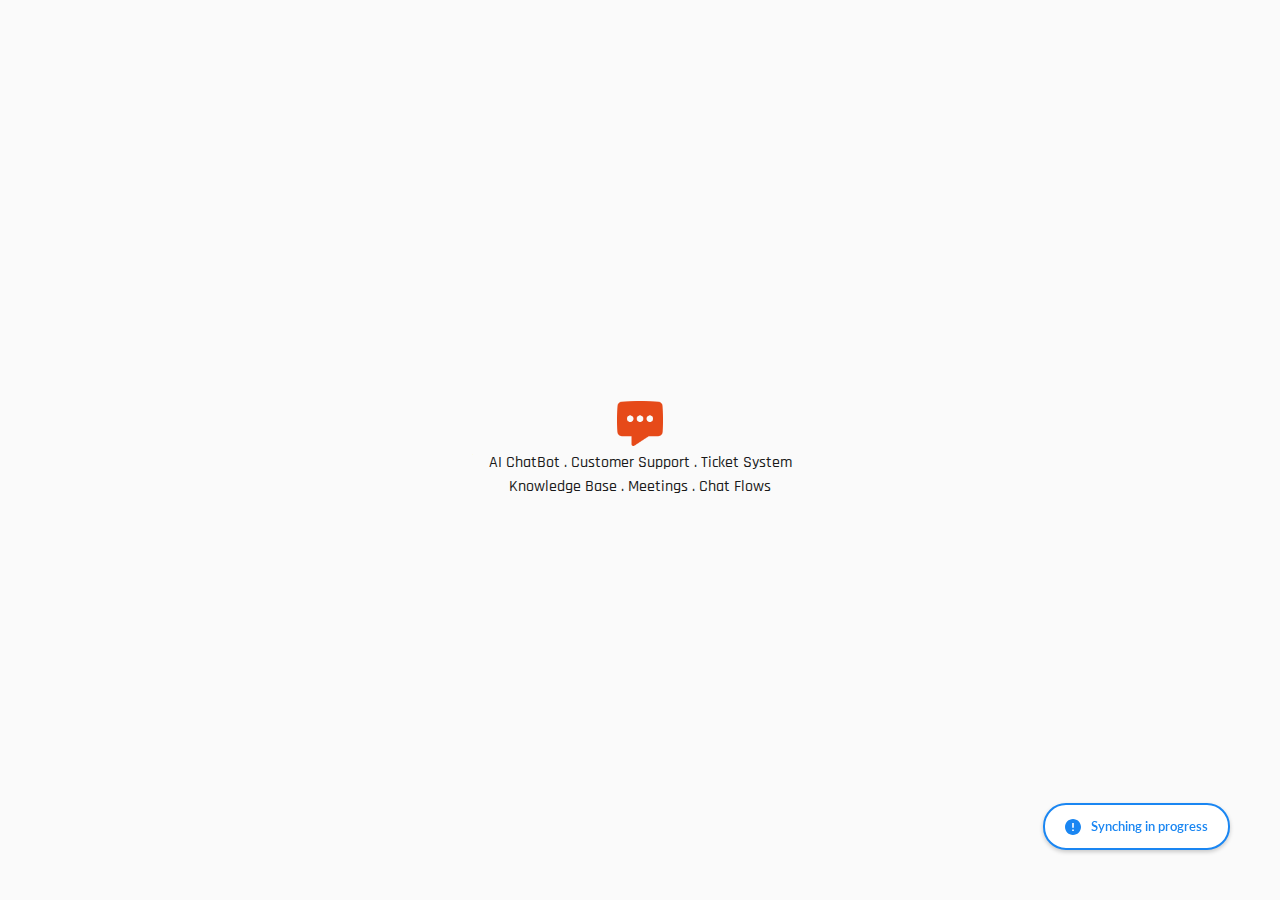
<file: blog.html>
<!DOCTYPE html><html lang="{{ html_language }}"><head><meta charset="utf-8" /><meta property="og:site_name" content="LiveChat - Best AI Chatbot" /><meta property="og:title" content="Coming Soon" /><meta name="twitter:title" content="Coming Soon" /><meta property="og:description" content="Page shown while site is in development" /><meta name="twitter:description" content="Page shown while site is in development" /><meta property="og:type" content="article" /><meta property="og:image" content="assets/img/236a7a8b11f2f013490a1c7d62625083.png" /><meta property="twitter:image" content="assets/img/236a7a8b11f2f013490a1c7d62625083.png"><meta property="og:url" content="https://livechat-f8qncc1jk-astutestudio.vercel.app/blog" /><meta content="summary_large_image" name="twitter:card" /><title>LiveChat - Best AI Chatbot</title><meta name="description" content="Page shown while site is in development" /><link rel="apple-touch-icon-precomposed" href="https://cloud-1de12d.b-cdn.net/media/iW=180&iH=any/7ad234e6f8e52b7d93d41a8668571b10.png"/><link rel="apple-touch-icon-precomposed" href="https://cloud-1de12d.b-cdn.net/media/iW=256&iH=256/7ad234e6f8e52b7d93d41a8668571b10.png"/><link rel="canonical" href="https://livechat-f8qncc1jk-astutestudio.vercel.app/blog" /><link rel="icon" href="https://cloud-1de12d.b-cdn.net/media/iW=32&iH=any/7ad234e6f8e52b7d93d41a8668571b10.png" sizes="32x32"/><link rel="icon" href="https://cloud-1de12d.b-cdn.net/media/iW=192&iH=any/7ad234e6f8e52b7d93d41a8668571b10.png" sizes="192x192"/><meta name="viewport" content="width=device-width, initial-scale=1"><link class="brz-link brz-link-bunny-fonts-prefetch" rel="dns-prefetch" href="//fonts.bunny.net"><link class="brz-link brz-link-bunny-fonts-preconnect" rel="preconnect" href="https://fonts.bunny.net/" crossorigin><link class="brz-link brz-link-cdn-preconnect" rel="preconnect" href="https://cloud-1de12d.b-cdn.net" crossorigin><link href="https://fonts.bunny.net/css?family=Rajdhani:300,regular,500,600,700|Lato:100,100italic,300,300italic,regular,italic,700,700italic,900,900italic&subset=arabic,bengali,cyrillic,cyrillic-ext,devanagari,greek,greek-ext,gujarati,hebrew,khmer,korean,latin-ext,tamil,telugu,thai,vietnamese&display=swap" class="brz-link brz-link-google" type="text/css" rel="stylesheet"/><link href="assets/d1af9132d47b2dfcfd465fbe914917d2.css" class="brz-link brz-link-preview-pro" rel="stylesheet"/><style class="brz-style">.brz .brz-css-1d041vp {z-index: auto;margin: 0;}
.brz .brz-css-1d041vp.brz-section .brz-section__content {min-height: auto;display: flex;}
.brz .brz-css-1d041vp .brz-container {justify-content: center;}
.brz .brz-css-1d041vp > .slick-slider > .brz-slick-slider__dots {color: rgba(0,0,0,1);}
.brz .brz-css-1d041vp > .slick-slider > .brz-slick-slider__arrow {color: rgba(0,0,0,.7);}
@media (min-width:991px) {.brz .brz-css-1d041vp {display: block;}}
@media (max-width:991px) and (min-width:768px) {.brz .brz-css-1d041vp {display: block;}}
@media (max-width:767px) {.brz .brz-css-1d041vp {display: block;}}
.brz .brz-css-eboi50.brz-section .brz-section__content {min-height: 100vh;}
.brz .brz-css-svsz1n {padding: 75px 0px 75px 0px;}
.brz .brz-css-svsz1n > .brz-bg {border: 0px solid rgba(102,115,141,0);border-radius: 0px;mix-blend-mode: normal;}
.brz .brz-css-svsz1n > .brz-bg > .brz-bg-image {background-image: none;filter: none;display: block;background-size: cover;background-repeat: no-repeat;-webkit-mask-image: none;mask-image: none;}
.brz .brz-css-svsz1n > .brz-bg > .brz-bg-image:after {content: "";background-image: none;}
.brz .brz-css-svsz1n > .brz-bg > .brz-bg-color {background-color: rgba(0,0,0,0);background-image: none;-webkit-mask-image: none;mask-image: none;}
.brz .brz-css-svsz1n > .brz-bg > .brz-bg-map {filter: none;display: none;}
.brz .brz-css-svsz1n > .brz-bg > .brz-bg-video {filter: none;display: none;}
.brz .brz-css-svsz1n > .brz-bg > .brz-bg-shape__top {background-size: 100% 100px;height: 100px;transform: scale(1.02) rotateX(0deg) rotateY(0deg);z-index: auto;}
.brz .brz-css-svsz1n > .brz-bg > .brz-bg-shape__top::after {background-image: none;-webkit-mask-image: none;background-size: 100% 100px;height: 100px;}
.brz .brz-css-svsz1n > .brz-bg > .brz-bg-shape__bottom {background-size: 100% 100px;height: 100px;transform: scale(1.02) rotateX(-180deg) rotateY(-180deg);z-index: auto;}
.brz .brz-css-svsz1n > .brz-bg > .brz-bg-shape__bottom::after {background-image: none;-webkit-mask-image: none;background-size: 100% 100px;height: 100px;}
.brz .brz-css-svsz1n > .brz-bg > .brz-bg-slideshow  .brz-bg-slideshow-item {display: none;filter: none;background-position: 50% 50%;}
@media (min-width:991px) {.brz .brz-css-svsz1n > .brz-bg {transition-duration: .5s;transition-property: filter,box-shadow,background,border-radius,border-color;}
	.brz .brz-css-svsz1n > .brz-bg > .brz-bg-image {background-attachment: scroll;transition-duration: .5s;transition-property: filter,box-shadow,background,border-radius,border-color;}
	.brz .brz-css-svsz1n > .brz-bg > .brz-bg-color {transition-duration: .5s;transition-property: filter,box-shadow,background,border-radius,border-color;}
	.brz .brz-css-svsz1n > .brz-bg > .brz-bg-map {transition-duration: .5s;transition-property: filter,box-shadow,background,border-radius,border-color;}
	.brz .brz-css-svsz1n > .brz-bg > .brz-bg-video {transition-duration: .5s;transition-property: filter,box-shadow,background,border-radius,border-color;}}
@media (max-width:991px) and (min-width:768px) {.brz .brz-css-svsz1n {padding: 50px 15px 50px 15px;}}
@media (max-width:991px) and (min-width:768px) {.brz .brz-css-svsz1n > .brz-bg {transition-duration: .5s;transition-property: filter,box-shadow,background,border-radius,border-color;}
	.brz .brz-css-svsz1n > .brz-bg > .brz-bg-image {transition-duration: .5s;transition-property: filter,box-shadow,background,border-radius,border-color;}
	.brz .brz-css-svsz1n > .brz-bg > .brz-bg-color {transition-duration: .5s;transition-property: filter,box-shadow,background,border-radius,border-color;}
	.brz .brz-css-svsz1n > .brz-bg > .brz-bg-map {transition-duration: .5s;transition-property: filter,box-shadow,background,border-radius,border-color;}
	.brz .brz-css-svsz1n > .brz-bg > .brz-bg-video {transition-duration: .5s;transition-property: filter,box-shadow,background,border-radius,border-color;}}
@media (max-width:767px) {.brz .brz-css-svsz1n {padding: 25px 15px 25px 15px;}}
@media (max-width:767px) {.brz .brz-css-svsz1n > .brz-bg {transition-duration: .5s;transition-property: filter,box-shadow,background,border-radius,border-color;}
	.brz .brz-css-svsz1n > .brz-bg > .brz-bg-image {transition-duration: .5s;transition-property: filter,box-shadow,background,border-radius,border-color;}
	.brz .brz-css-svsz1n > .brz-bg > .brz-bg-color {transition-duration: .5s;transition-property: filter,box-shadow,background,border-radius,border-color;}
	.brz .brz-css-svsz1n > .brz-bg > .brz-bg-map {transition-duration: .5s;transition-property: filter,box-shadow,background,border-radius,border-color;}
	.brz .brz-css-svsz1n > .brz-bg > .brz-bg-video {transition-duration: .5s;transition-property: filter,box-shadow,background,border-radius,border-color;}}
.brz .brz-css-11ijc9t > .brz-bg > .brz-bg-color {background-color: rgba(var(--brz-global-color6),1);}
.brz .brz-css-1gfaz0i {border: 0px solid transparent;}
@media (min-width:991px) {.brz .brz-css-1gfaz0i {max-width: calc(1 * var(--brz-section-container-max-width,1170px));}}
@media (max-width:991px) and (min-width:768px) {.brz .brz-css-1gfaz0i {max-width: 100%;}}
@media (max-width:767px) {.brz .brz-css-1gfaz0i {max-width: 100%;}}
.brz .brz-css-t76uew {margin: 0;z-index: auto;align-items: flex-start;}
.brz .brz-css-t76uew > .brz-bg {border: 0px solid rgba(102,115,141,0);border-radius: 0px;box-shadow: none;max-width: 100%;mix-blend-mode: normal;}
.brz .brz-css-t76uew > .brz-bg > .brz-bg-image {background-image: none;filter: none;display: block;background-size: cover;background-repeat: no-repeat;-webkit-mask-image: none;mask-image: none;}
.brz .brz-css-t76uew > .brz-bg > .brz-bg-image:after {content: "";background-image: none;}
.brz .brz-css-t76uew > .brz-bg > .brz-bg-color {background-color: rgba(0,0,0,0);background-image: none;-webkit-mask-image: none;mask-image: none;}
.brz .brz-css-t76uew > .brz-bg > .brz-bg-map {filter: none;display: none;}
.brz .brz-css-t76uew > .brz-bg > .brz-bg-video {filter: none;display: none;}
.brz .brz-css-t76uew > .brz-row {border: 0px solid transparent;}
@media (min-width:991px) {.brz .brz-css-t76uew {min-height: auto;display: flex;}
	.brz .brz-css-t76uew > .brz-bg {transition-duration: .5s;transition-property: filter,box-shadow,background,border-radius,border-color;}
	.brz .brz-css-t76uew > .brz-bg > .brz-bg-image {transition-duration: .5s;transition-property: filter,box-shadow,background,border-radius,border-color;}
	.brz .brz-css-t76uew > .brz-bg > .brz-bg-color {transition-duration: .5s;transition-property: filter,box-shadow,background,border-radius,border-color;}
	.brz .brz-css-t76uew > .brz-bg > .brz-bg-video {transition-duration: .5s;transition-property: filter,box-shadow,background,border-radius,border-color;}
	.brz .brz-css-t76uew > .brz-row {transition-duration: .5s;transition-property: filter,box-shadow,background,border-radius,border-color;}}
@media (max-width:991px) and (min-width:768px) {.brz .brz-css-t76uew {min-height: auto;display: flex;}
	.brz .brz-css-t76uew > .brz-bg {transition-duration: .5s;transition-property: filter,box-shadow,background,border-radius,border-color;}
	.brz .brz-css-t76uew > .brz-bg > .brz-bg-image {transition-duration: .5s;transition-property: filter,box-shadow,background,border-radius,border-color;}
	.brz .brz-css-t76uew > .brz-bg > .brz-bg-color {transition-duration: .5s;transition-property: filter,box-shadow,background,border-radius,border-color;}
	.brz .brz-css-t76uew > .brz-bg > .brz-bg-video {transition-duration: .5s;transition-property: filter,box-shadow,background,border-radius,border-color;}
	.brz .brz-css-t76uew > .brz-row {transition-duration: .5s;transition-property: filter,box-shadow,background,border-radius,border-color;flex-direction: row;flex-wrap: wrap;justify-content: flex-start;}}
@media (max-width:767px) {.brz .brz-css-t76uew {min-height: auto;display: flex;}
	.brz .brz-css-t76uew > .brz-bg {transition-duration: .5s;transition-property: filter,box-shadow,background,border-radius,border-color;}
	.brz .brz-css-t76uew > .brz-bg > .brz-bg-image {transition-duration: .5s;transition-property: filter,box-shadow,background,border-radius,border-color;}
	.brz .brz-css-t76uew > .brz-bg > .brz-bg-color {transition-duration: .5s;transition-property: filter,box-shadow,background,border-radius,border-color;}
	.brz .brz-css-t76uew > .brz-bg > .brz-bg-video {transition-duration: .5s;transition-property: filter,box-shadow,background,border-radius,border-color;}
	.brz .brz-css-t76uew > .brz-row {transition-duration: .5s;transition-property: filter,box-shadow,background,border-radius,border-color;flex-direction: row;flex-wrap: wrap;justify-content: flex-start;}}
.brz .brz-css-14gsbnf {padding: 10px;max-width: 100%;}
@media (max-width:991px) and (min-width:768px) {.brz .brz-css-14gsbnf {padding: 0;}}
@media (max-width:767px) {.brz .brz-css-14gsbnf {padding: 0;}}
.brz .brz-css-1b8emav {padding: 0;}
.brz .brz-css-bvsw98 {z-index: auto;flex: 1 1 50%;max-width: 50%;justify-content: flex-start;}
.brz .brz-css-bvsw98 .brz-columns__scroll-effect {justify-content: flex-start;}
.brz .brz-css-bvsw98 > .brz-bg {border: 0px solid rgba(102,115,141,0);border-radius: 0px;box-shadow: none;margin: 0;mix-blend-mode: normal;}
.brz .brz-css-bvsw98 > .brz-bg > .brz-bg-image {background-image: none;filter: none;display: block;background-size: cover;background-repeat: no-repeat;-webkit-mask-image: none;mask-image: none;}
.brz .brz-css-bvsw98 > .brz-bg > .brz-bg-image:after {content: "";background-image: none;}
.brz .brz-css-bvsw98 > .brz-bg > .brz-bg-color {background-color: rgba(0,0,0,0);background-image: none;-webkit-mask-image: none;mask-image: none;}
.brz .brz-css-bvsw98 > .brz-bg > .brz-bg-map {filter: none;display: none;}
.brz .brz-css-bvsw98 > .brz-bg > .brz-bg-video {filter: none;display: none;}
@media (min-width:991px) {.brz .brz-css-bvsw98 > .brz-bg {transition-duration: .5s;transition-property: filter,box-shadow,background,border-radius,border-color;}
	.brz .brz-css-bvsw98 > .brz-bg > .brz-bg-image {transition-duration: .5s;transition-property: filter,box-shadow,background,border-radius,border-color;}
	.brz .brz-css-bvsw98 > .brz-bg > .brz-bg-color {transition-duration: .5s;transition-property: filter,box-shadow,background,border-radius,border-color;}}
@media (max-width:991px) and (min-width:768px) {.brz .brz-css-bvsw98 > .brz-bg {transition-duration: .5s;transition-property: filter,box-shadow,background,border-radius,border-color;}
	.brz .brz-css-bvsw98 > .brz-bg > .brz-bg-image {transition-duration: .5s;transition-property: filter,box-shadow,background,border-radius,border-color;}
	.brz .brz-css-bvsw98 > .brz-bg > .brz-bg-color {transition-duration: .5s;transition-property: filter,box-shadow,background,border-radius,border-color;}}
@media (max-width:767px) {.brz .brz-css-bvsw98 {flex: 1 1 100%;max-width: 100%;}
	.brz .brz-css-bvsw98 > .brz-bg {margin: 10px 0px 10px 0px;}}
@media (max-width:767px) {.brz .brz-css-bvsw98 > .brz-bg {transition-duration: .5s;transition-property: filter,box-shadow,background,border-radius,border-color;}
	.brz .brz-css-bvsw98 > .brz-bg > .brz-bg-image {transition-duration: .5s;transition-property: filter,box-shadow,background,border-radius,border-color;}
	.brz .brz-css-bvsw98 > .brz-bg > .brz-bg-color {transition-duration: .5s;transition-property: filter,box-shadow,background,border-radius,border-color;}}
.brz .brz-css-wmh2gw {flex: 1 1 100%;max-width: 100%;justify-content: center;}
.brz .brz-css-wmh2gw .brz-columns__scroll-effect {justify-content: center;}
.brz .brz-css-wmh2gw > .brz-bg {margin: 0;}
.brz .brz-css-16si4n3 {z-index: auto;margin: 0;border: 0px solid transparent;padding: 5px 15px 5px 15px;min-height: 100%;}
@media (min-width:991px) {.brz .brz-css-16si4n3 {display: flex;transition-duration: .5s;transition-property: filter,box-shadow,background,border-radius,border-color;}}
@media (max-width:991px) and (min-width:768px) {.brz .brz-css-16si4n3 {display: flex;transition-duration: .5s;transition-property: filter,box-shadow,background,border-radius,border-color;}}
@media (max-width:767px) {.brz .brz-css-16si4n3 {margin: 10px 0px 10px 0px;padding: 0;}}
@media (max-width:767px) {.brz .brz-css-16si4n3 {display: flex;transition-duration: .5s;transition-property: filter,box-shadow,background,border-radius,border-color;}}
.brz .brz-css-1icjsak {margin: 0;padding: 0;}
.brz .brz-css-2pf9kb {padding: 0;margin: 10px 0px 10px 0px;justify-content: center;position: relative;}
.brz .brz-css-2pf9kb .brz-wrapper-transform {transform: none;}
@media (min-width:991px) {.brz .brz-css-2pf9kb {display: flex;z-index: auto;position: relative;}}
@media (max-width:991px) and (min-width:768px) {.brz .brz-css-2pf9kb {display: flex;z-index: auto;position: relative;}}
@media (max-width:767px) {.brz .brz-css-2pf9kb {display: flex;z-index: auto;position: relative;}}
.brz .brz-css-1ck8d79 {margin: 0;}
.brz .brz-css-koqo57:not(.brz-image--hovered) {max-width: 4%;}
.brz .brz-css-koqo57 {height: auto;box-shadow: none;border: 0px solid rgba(102,115,141,0);border-radius: 0px;mix-blend-mode: normal;}
.brz .brz-css-koqo57 .brz-picture:after {box-shadow: none;background-color: rgba(255,255,255,0);background-image: none;border-radius: 0px;}
.brz .brz-css-koqo57 .brz-picture {filter: none;-webkit-mask-image: none;mask-image: none;}
@media (min-width:991px) {.brz .brz-css-koqo57 {transition-duration: .5s;transition-property: filter,box-shadow,background,border-radius,border-color;}
	.brz .brz-css-koqo57 .brz-picture:after {transition-duration: .5s;transition-property: filter,box-shadow,background,border-radius,border-color;}
	.brz .brz-css-koqo57 .brz-picture {transition-duration: .5s;transition-property: filter,box-shadow,background,border-radius,border-color;}}
@media (max-width:991px) and (min-width:768px) {.brz .brz-css-koqo57:not(.brz-image--hovered) {max-width: 7%;}}
@media (max-width:991px) and (min-width:768px) {.brz .brz-css-koqo57 {transition-duration: .5s;transition-property: filter,box-shadow,background,border-radius,border-color;}
	.brz .brz-css-koqo57 .brz-picture:after {transition-duration: .5s;transition-property: filter,box-shadow,background,border-radius,border-color;}
	.brz .brz-css-koqo57 .brz-picture {transition-duration: .5s;transition-property: filter,box-shadow,background,border-radius,border-color;}}
@media (max-width:767px) {.brz .brz-css-koqo57:not(.brz-image--hovered) {max-width: 15%;}}
@media (max-width:767px) {.brz .brz-css-koqo57 {transition-duration: .5s;transition-property: filter,box-shadow,background,border-radius,border-color;}
	.brz .brz-css-koqo57 .brz-picture:after {transition-duration: .5s;transition-property: filter,box-shadow,background,border-radius,border-color;}
	.brz .brz-css-koqo57 .brz-picture {transition-duration: .5s;transition-property: filter,box-shadow,background,border-radius,border-color;}}
.brz .brz-css-dl1lt6.brz-hover-animation__container {max-width: 4%;}
@media (max-width:991px) and (min-width:768px) {.brz .brz-css-dl1lt6.brz-hover-animation__container {max-width: 7%;}}
@media (max-width:767px) {.brz .brz-css-dl1lt6.brz-hover-animation__container {max-width: 15%;}}
.brz .brz-css-1koapuy {padding-top: 3.8675%;}
.brz .brz-css-1koapuy > .brz-img {position: absolute;width: 100%;}
@media (max-width:991px) and (min-width:768px) {.brz .brz-css-1koapuy {padding-top: 6.7708%;}}
@media (max-width:767px) {.brz .brz-css-1koapuy {padding-top: 14.4961%;}}
.brz .brz-css-1efbzvk {padding-top: 0;}
.brz .brz-css-1efbzvk > .brz-img {position: inherit;}
.brz .brz-css-cwq50h {width: 35.1px;height: 33.93px;margin-left: 0px;margin-top: -16.61px;}
@media (max-width:991px) and (min-width:768px) {.brz .brz-css-cwq50h {width: 23.04px;height: 22.27px;margin-top: -10.9px;}}
@media (max-width:767px) {.brz .brz-css-cwq50h {width: 12.9px;height: 12.47px;margin-top: -6.1px;}}
.brz .brz-css-14oaa6m {width: 100%;height: auto;margin-left: auto;margin-top: auto;}
.brz .brz-css-xkccc8 {margin: 5px 0px 0px 0px;}
@media (max-width:991px) and (min-width:768px) {.brz .brz-css-xkccc8 {margin: 10px 0px 10px 0px;}}
@media (max-width:767px) {.brz .brz-css-xkccc8 {margin: 10px 0px 10px 0px;}}
.brz .brz-css-4xaebw {width: 100%;mix-blend-mode: normal;}
.brz .brz-css-e7ZJC {margin-top: 0px !important;margin-bottom: 0px !important;text-align: center !important;font-family: "Rajdhani",sans-serif !important;font-size: 16px;line-height: 1.5;font-weight: 500;letter-spacing: 0px;font-variation-settings: "wght" 400,"wdth" 100,"SOFT" 0;}
.brz .brz-css-coeUm {margin-top: 0px !important;margin-bottom: 0px !important;text-align: center !important;font-family: "Rajdhani",sans-serif !important;font-size: 16px;line-height: 1.5;font-weight: 500;letter-spacing: 0px;font-variation-settings: "wght" 400,"wdth" 100,"SOFT" 0;}</style><style class="brz-style brz-project__style-palette">.brz .brz-cp-color1, .brz .brz-bcp-color1 {color: rgb(var(--brz-global-color1));}
.brz .brz-bgp-color1 {background-color: rgb(var(--brz-global-color1));}
.brz .brz-cp-color2, .brz .brz-bcp-color2 {color: rgb(var(--brz-global-color2));}
.brz .brz-bgp-color2 {background-color: rgb(var(--brz-global-color2));}
.brz .brz-cp-color3, .brz .brz-bcp-color3 {color: rgb(var(--brz-global-color3));}
.brz .brz-bgp-color3 {background-color: rgb(var(--brz-global-color3));}
.brz .brz-cp-color4, .brz .brz-bcp-color4 {color: rgb(var(--brz-global-color4));}
.brz .brz-bgp-color4 {background-color: rgb(var(--brz-global-color4));}
.brz .brz-cp-color5, .brz .brz-bcp-color5 {color: rgb(var(--brz-global-color5));}
.brz .brz-bgp-color5 {background-color: rgb(var(--brz-global-color5));}
.brz .brz-cp-color6, .brz .brz-bcp-color6 {color: rgb(var(--brz-global-color6));}
.brz .brz-bgp-color6 {background-color: rgb(var(--brz-global-color6));}
.brz .brz-cp-color7, .brz .brz-bcp-color7 {color: rgb(var(--brz-global-color7));}
.brz .brz-bgp-color7 {background-color: rgb(var(--brz-global-color7));}
.brz .brz-cp-color8, .brz .brz-bcp-color8 {color: rgb(var(--brz-global-color8));}
.brz .brz-bgp-color8 {background-color: rgb(var(--brz-global-color8));}
:root {--brz-global-color1: 161,112,217;--brz-global-color2: 26,26,26;--brz-global-color3: 230,74,25;--brz-global-color4: 242,164,140;--brz-global-color5: 252,236,232;--brz-global-color6: 250,250,250;--brz-global-color7: 102,102,102;--brz-global-color8: 255,255,255;}
:root {--brz-paragraphfontfamily: "Rajdhani",sans-serif;--brz-paragraphfontsize: 18px;--brz-paragraphfontsizesuffix: px;--brz-paragraphfontweight: 500;--brz-paragraphletterspacing: 0px;--brz-paragraphlineheight: 1.5;--brz-paragraphfontvariation: "wght" 400,"wdth" 100,"SOFT" 0;--brz-paragraphtabletfontsize: 15px;--brz-paragraphtabletfontweight: 400;--brz-paragraphtabletletterspacing: 0px;--brz-paragraphtabletlineheight: 1.6;--brz-paragraphtabletfontvariation: "wght" 400,"wdth" 100,"SOFT" 0;--brz-paragraphmobilefontsize: 15px;--brz-paragraphmobilefontweight: 400;--brz-paragraphmobileletterspacing: 0px;--brz-paragraphmobilelineheight: 1.6;--brz-paragraphmobilefontvariation: "wght" 400,"wdth" 100,"SOFT" 0;--brz-paragraphstoryfontsize: 4.14%;--brz-paragraphbold: 500;--brz-paragraphitalic: inherit;--brz-paragraphtextdecoration: inherit;--brz-paragraphtexttransform: inherit;--brz-paragraphtabletbold: 400;--brz-paragraphtabletitalic: inherit;--brz-paragraphtablettextdecoration: inherit;--brz-paragraphtablettexttransform: inherit;--brz-paragraphmobilebold: 400;--brz-paragraphmobileitalic: inherit;--brz-paragraphmobiletextdecoration: inherit;--brz-paragraphmobiletexttransform: inherit;--brz-subtitlefontfamily: "Rajdhani",sans-serif;--brz-subtitlefontsize: 20px;--brz-subtitlefontsizesuffix: px;--brz-subtitlefontweight: 500;--brz-subtitleletterspacing: 0px;--brz-subtitlelineheight: 1.5;--brz-subtitlefontvariation: "wght" 400,"wdth" 100,"SOFT" 0;--brz-subtitletabletfontsize: 17px;--brz-subtitletabletfontweight: 400;--brz-subtitletabletletterspacing: 0px;--brz-subtitletabletlineheight: 1.5;--brz-subtitletabletfontvariation: "wght" 400,"wdth" 100,"SOFT" 0;--brz-subtitlemobilefontsize: 16px;--brz-subtitlemobilefontweight: 400;--brz-subtitlemobileletterspacing: 0px;--brz-subtitlemobilelineheight: 1.5;--brz-subtitlemobilefontvariation: "wght" 400,"wdth" 100,"SOFT" 0;--brz-subtitlestoryfontsize: 4.6%;--brz-subtitlebold: 500;--brz-subtitleitalic: inherit;--brz-subtitletextdecoration: inherit;--brz-subtitletexttransform: inherit;--brz-subtitletabletbold: 400;--brz-subtitletabletitalic: inherit;--brz-subtitletablettextdecoration: inherit;--brz-subtitletablettexttransform: inherit;--brz-subtitlemobilebold: 400;--brz-subtitlemobileitalic: inherit;--brz-subtitlemobiletextdecoration: inherit;--brz-subtitlemobiletexttransform: inherit;--brz-abovetitlefontfamily: "Rajdhani",sans-serif;--brz-abovetitlefontsize: 13px;--brz-abovetitlefontsizesuffix: px;--brz-abovetitlefontweight: 700;--brz-abovetitleletterspacing: 1.1px;--brz-abovetitlelineheight: 1.5;--brz-abovetitlefontvariation: "wght" 400,"wdth" 100,"SOFT" 0;--brz-abovetitletabletfontsize: 13px;--brz-abovetitletabletfontweight: 700;--brz-abovetitletabletletterspacing: 1px;--brz-abovetitletabletlineheight: 1.5;--brz-abovetitletabletfontvariation: "wght" 400,"wdth" 100,"SOFT" 0;--brz-abovetitlemobilefontsize: 13px;--brz-abovetitlemobilefontweight: 700;--brz-abovetitlemobileletterspacing: 1px;--brz-abovetitlemobilelineheight: 1.5;--brz-abovetitlemobilefontvariation: "wght" 400,"wdth" 100,"SOFT" 0;--brz-abovetitlestoryfontsize: 2.99%;--brz-abovetitlebold: 700;--brz-abovetitleitalic: inherit;--brz-abovetitletextdecoration: inherit;--brz-abovetitletexttransform: inherit;--brz-abovetitletabletbold: 700;--brz-abovetitletabletitalic: inherit;--brz-abovetitletablettextdecoration: inherit;--brz-abovetitletablettexttransform: inherit;--brz-abovetitlemobilebold: 700;--brz-abovetitlemobileitalic: inherit;--brz-abovetitlemobiletextdecoration: inherit;--brz-abovetitlemobiletexttransform: inherit;--brz-heading1fontfamily: "Rajdhani",sans-serif;--brz-heading1fontsize: 48px;--brz-heading1fontsizesuffix: px;--brz-heading1fontweight: 500;--brz-heading1letterspacing: -1px;--brz-heading1lineheight: 1.2;--brz-heading1fontvariation: "wght" 400,"wdth" 100,"SOFT" 0;--brz-heading1tabletfontsize: 38px;--brz-heading1tabletfontweight: 700;--brz-heading1tabletletterspacing: -1px;--brz-heading1tabletlineheight: 1.2;--brz-heading1tabletfontvariation: "wght" 400,"wdth" 100,"SOFT" 0;--brz-heading1mobilefontsize: 36px;--brz-heading1mobilefontweight: 700;--brz-heading1mobileletterspacing: -1px;--brz-heading1mobilelineheight: 1.3;--brz-heading1mobilefontvariation: "wght" 400,"wdth" 100,"SOFT" 0;--brz-heading1storyfontsize: 11.04%;--brz-heading1bold: 500;--brz-heading1italic: inherit;--brz-heading1textdecoration: inherit;--brz-heading1texttransform: inherit;--brz-heading1tabletbold: 700;--brz-heading1tabletitalic: inherit;--brz-heading1tablettextdecoration: inherit;--brz-heading1tablettexttransform: inherit;--brz-heading1mobilebold: 700;--brz-heading1mobileitalic: inherit;--brz-heading1mobiletextdecoration: inherit;--brz-heading1mobiletexttransform: inherit;--brz-heading2fontfamily: "Rajdhani",sans-serif;--brz-heading2fontsize: 36px;--brz-heading2fontsizesuffix: px;--brz-heading2fontweight: 500;--brz-heading2letterspacing: -1px;--brz-heading2lineheight: 1.2;--brz-heading2fontvariation: "wght" 400,"wdth" 100,"SOFT" 0;--brz-heading2tabletfontsize: 30px;--brz-heading2tabletfontweight: 700;--brz-heading2tabletletterspacing: -1px;--brz-heading2tabletlineheight: 1.2;--brz-heading2tabletfontvariation: "wght" 400,"wdth" 100,"SOFT" 0;--brz-heading2mobilefontsize: 28px;--brz-heading2mobilefontweight: 700;--brz-heading2mobileletterspacing: -1px;--brz-heading2mobilelineheight: 1.3;--brz-heading2mobilefontvariation: "wght" 400,"wdth" 100,"SOFT" 0;--brz-heading2storyfontsize: 8.28%;--brz-heading2bold: 500;--brz-heading2italic: inherit;--brz-heading2textdecoration: inherit;--brz-heading2texttransform: inherit;--brz-heading2tabletbold: 700;--brz-heading2tabletitalic: inherit;--brz-heading2tablettextdecoration: inherit;--brz-heading2tablettexttransform: inherit;--brz-heading2mobilebold: 700;--brz-heading2mobileitalic: inherit;--brz-heading2mobiletextdecoration: inherit;--brz-heading2mobiletexttransform: inherit;--brz-heading3fontfamily: "Rajdhani",sans-serif;--brz-heading3fontsize: 28px;--brz-heading3fontsizesuffix: px;--brz-heading3fontweight: 500;--brz-heading3letterspacing: -1.5px;--brz-heading3lineheight: 1.4;--brz-heading3fontvariation: "wght" 400,"wdth" 100,"SOFT" 0;--brz-heading3tabletfontsize: 27px;--brz-heading3tabletfontweight: 700;--brz-heading3tabletletterspacing: -1px;--brz-heading3tabletlineheight: 1.3;--brz-heading3tabletfontvariation: "wght" 400,"wdth" 100,"SOFT" 0;--brz-heading3mobilefontsize: 22px;--brz-heading3mobilefontweight: 700;--brz-heading3mobileletterspacing: -.5px;--brz-heading3mobilelineheight: 1.3;--brz-heading3mobilefontvariation: "wght" 400,"wdth" 100,"SOFT" 0;--brz-heading3storyfontsize: 6.44%;--brz-heading3bold: 500;--brz-heading3italic: inherit;--brz-heading3textdecoration: inherit;--brz-heading3texttransform: inherit;--brz-heading3tabletbold: 700;--brz-heading3tabletitalic: inherit;--brz-heading3tablettextdecoration: inherit;--brz-heading3tablettexttransform: inherit;--brz-heading3mobilebold: 700;--brz-heading3mobileitalic: inherit;--brz-heading3mobiletextdecoration: inherit;--brz-heading3mobiletexttransform: inherit;--brz-heading4fontfamily: "Rajdhani",sans-serif;--brz-heading4fontsize: 22px;--brz-heading4fontsizesuffix: px;--brz-heading4fontweight: 500;--brz-heading4letterspacing: -.5px;--brz-heading4lineheight: 1.5;--brz-heading4fontvariation: "wght" 400,"wdth" 100,"SOFT" 0;--brz-heading4tabletfontsize: 22px;--brz-heading4tabletfontweight: 700;--brz-heading4tabletletterspacing: -.5px;--brz-heading4tabletlineheight: 1.4;--brz-heading4tabletfontvariation: "wght" 400,"wdth" 100,"SOFT" 0;--brz-heading4mobilefontsize: 20px;--brz-heading4mobilefontweight: 700;--brz-heading4mobileletterspacing: 0px;--brz-heading4mobilelineheight: 1.4;--brz-heading4mobilefontvariation: "wght" 400,"wdth" 100,"SOFT" 0;--brz-heading4storyfontsize: 5.06%;--brz-heading4bold: 500;--brz-heading4italic: inherit;--brz-heading4textdecoration: inherit;--brz-heading4texttransform: inherit;--brz-heading4tabletbold: 700;--brz-heading4tabletitalic: inherit;--brz-heading4tablettextdecoration: inherit;--brz-heading4tablettexttransform: inherit;--brz-heading4mobilebold: 700;--brz-heading4mobileitalic: inherit;--brz-heading4mobiletextdecoration: inherit;--brz-heading4mobiletexttransform: inherit;--brz-heading5fontfamily: "Rajdhani",sans-serif;--brz-heading5fontsize: 20px;--brz-heading5fontsizesuffix: px;--brz-heading5fontweight: 500;--brz-heading5letterspacing: 0px;--brz-heading5lineheight: 1.5;--brz-heading5fontvariation: "wght" 400,"wdth" 100,"SOFT" 0;--brz-heading5tabletfontsize: 17px;--brz-heading5tabletfontweight: 700;--brz-heading5tabletletterspacing: 0px;--brz-heading5tabletlineheight: 1.7;--brz-heading5tabletfontvariation: "wght" 400,"wdth" 100,"SOFT" 0;--brz-heading5mobilefontsize: 17px;--brz-heading5mobilefontweight: 700;--brz-heading5mobileletterspacing: 0px;--brz-heading5mobilelineheight: 1.8;--brz-heading5mobilefontvariation: "wght" 400,"wdth" 100,"SOFT" 0;--brz-heading5storyfontsize: 4.6%;--brz-heading5bold: 500;--brz-heading5italic: inherit;--brz-heading5textdecoration: inherit;--brz-heading5texttransform: inherit;--brz-heading5tabletbold: 700;--brz-heading5tabletitalic: inherit;--brz-heading5tablettextdecoration: inherit;--brz-heading5tablettexttransform: inherit;--brz-heading5mobilebold: 700;--brz-heading5mobileitalic: inherit;--brz-heading5mobiletextdecoration: inherit;--brz-heading5mobiletexttransform: inherit;--brz-heading6fontfamily: "Rajdhani",sans-serif;--brz-heading6fontsize: 16px;--brz-heading6fontsizesuffix: px;--brz-heading6fontweight: 500;--brz-heading6letterspacing: 0px;--brz-heading6lineheight: 1.5;--brz-heading6fontvariation: "wght" 400,"wdth" 100,"SOFT" 0;--brz-heading6tabletfontsize: 16px;--brz-heading6tabletfontweight: 700;--brz-heading6tabletletterspacing: 0px;--brz-heading6tabletlineheight: 1.5;--brz-heading6tabletfontvariation: "wght" 400,"wdth" 100,"SOFT" 0;--brz-heading6mobilefontsize: 16px;--brz-heading6mobilefontweight: 700;--brz-heading6mobileletterspacing: 0px;--brz-heading6mobilelineheight: 1.5;--brz-heading6mobilefontvariation: "wght" 400,"wdth" 100,"SOFT" 0;--brz-heading6storyfontsize: 3.68%;--brz-heading6bold: 500;--brz-heading6italic: inherit;--brz-heading6textdecoration: inherit;--brz-heading6texttransform: inherit;--brz-heading6tabletbold: 700;--brz-heading6tabletitalic: inherit;--brz-heading6tablettextdecoration: inherit;--brz-heading6tablettexttransform: inherit;--brz-heading6mobilebold: 700;--brz-heading6mobileitalic: inherit;--brz-heading6mobiletextdecoration: inherit;--brz-heading6mobiletexttransform: inherit;--brz-buttonfontfamily: "Rajdhani",sans-serif;--brz-buttonfontsize: 18px;--brz-buttonfontsizesuffix: px;--brz-buttonfontweight: 500;--brz-buttonletterspacing: 0px;--brz-buttonlineheight: 1.5;--brz-buttonfontvariation: "wght" 400,"wdth" 100,"SOFT" 0;--brz-buttontabletfontsize: 17px;--brz-buttontabletfontweight: 700;--brz-buttontabletletterspacing: 0px;--brz-buttontabletlineheight: 1.6;--brz-buttontabletfontvariation: "wght" 400,"wdth" 100,"SOFT" 0;--brz-buttonmobilefontsize: 15px;--brz-buttonmobilefontweight: 700;--brz-buttonmobileletterspacing: 0px;--brz-buttonmobilelineheight: 1.6;--brz-buttonmobilefontvariation: "wght" 400,"wdth" 100,"SOFT" 0;--brz-buttonstoryfontsize: 4.14%;--brz-buttonbold: 500;--brz-buttonitalic: inherit;--brz-buttontextdecoration: inherit;--brz-buttontexttransform: inherit;--brz-buttontabletbold: 700;--brz-buttontabletitalic: inherit;--brz-buttontablettextdecoration: inherit;--brz-buttontablettexttransform: inherit;--brz-buttonmobilebold: 700;--brz-buttonmobileitalic: inherit;--brz-buttonmobiletextdecoration: inherit;--brz-buttonmobiletexttransform: inherit;}</style><style class="brz-style brz-project__style-fonts">.brz .brz-tp__dc-block-st1 p {font-family: "Rajdhani",sans-serif;font-size: 18px;font-weight: 500;letter-spacing: 0px;line-height: 1.5;}
@media (max-width: 991px) {.brz .brz-tp__dc-block-st1 p {font-family: "Rajdhani",sans-serif;font-size: 15px;font-weight: 400;letter-spacing: 0px;line-height: 1.6;}}
@media (max-width: 767px) {.brz .brz-tp__dc-block-st1 p {font-family: "Rajdhani",sans-serif;font-size: 15px;font-weight: 400;letter-spacing: 0px;line-height: 1.6;}}
.brz .brz-tp__dc-block-st1 h1 {font-family: "Rajdhani",sans-serif;font-size: 48px;font-weight: 500;letter-spacing: -1px;line-height: 1.2;}
@media (max-width: 991px) {.brz .brz-tp__dc-block-st1 h1 {font-family: "Rajdhani",sans-serif;font-size: 38px;font-weight: 700;letter-spacing: -1px;line-height: 1.2;}}
@media (max-width: 767px) {.brz .brz-tp__dc-block-st1 h1 {font-family: "Rajdhani",sans-serif;font-size: 36px;font-weight: 700;letter-spacing: -1px;line-height: 1.3;}}
.brz .brz-tp__dc-block-st1 h2 {font-family: "Rajdhani",sans-serif;font-size: 36px;font-weight: 500;letter-spacing: -1px;line-height: 1.2;}
@media (max-width: 991px) {.brz .brz-tp__dc-block-st1 h2 {font-family: "Rajdhani",sans-serif;font-size: 30px;font-weight: 700;letter-spacing: -1px;line-height: 1.2;}}
@media (max-width: 767px) {.brz .brz-tp__dc-block-st1 h2 {font-family: "Rajdhani",sans-serif;font-size: 28px;font-weight: 700;letter-spacing: -1px;line-height: 1.3;}}
.brz .brz-tp__dc-block-st1 h3 {font-family: "Rajdhani",sans-serif;font-size: 28px;font-weight: 500;letter-spacing: -1.5px;line-height: 1.4;}
@media (max-width: 991px) {.brz .brz-tp__dc-block-st1 h3 {font-family: "Rajdhani",sans-serif;font-size: 27px;font-weight: 700;letter-spacing: -1px;line-height: 1.3;}}
@media (max-width: 767px) {.brz .brz-tp__dc-block-st1 h3 {font-family: "Rajdhani",sans-serif;font-size: 22px;font-weight: 700;letter-spacing: -.5px;line-height: 1.3;}}
.brz .brz-tp__dc-block-st1 h4 {font-family: "Rajdhani",sans-serif;font-size: 22px;font-weight: 500;letter-spacing: -.5px;line-height: 1.5;}
@media (max-width: 991px) {.brz .brz-tp__dc-block-st1 h4 {font-family: "Rajdhani",sans-serif;font-size: 22px;font-weight: 700;letter-spacing: -.5px;line-height: 1.4;}}
@media (max-width: 767px) {.brz .brz-tp__dc-block-st1 h4 {font-family: "Rajdhani",sans-serif;font-size: 20px;font-weight: 700;letter-spacing: 0px;line-height: 1.4;}}
.brz .brz-tp__dc-block-st1 h5 {font-family: "Rajdhani",sans-serif;font-size: 20px;font-weight: 500;letter-spacing: 0px;line-height: 1.5;}
@media (max-width: 991px) {.brz .brz-tp__dc-block-st1 h5 {font-family: "Rajdhani",sans-serif;font-size: 17px;font-weight: 700;letter-spacing: 0px;line-height: 1.7;}}
@media (max-width: 767px) {.brz .brz-tp__dc-block-st1 h5 {font-family: "Rajdhani",sans-serif;font-size: 17px;font-weight: 700;letter-spacing: 0px;line-height: 1.8;}}
.brz .brz-tp__dc-block-st1 h6 {font-family: "Rajdhani",sans-serif;font-size: 16px;font-weight: 500;letter-spacing: 0px;line-height: 1.5;}
@media (max-width: 991px) {.brz .brz-tp__dc-block-st1 h6 {font-family: "Rajdhani",sans-serif;font-size: 16px;font-weight: 700;letter-spacing: 0px;line-height: 1.5;}}
@media (max-width: 767px) {.brz .brz-tp__dc-block-st1 h6 {font-family: "Rajdhani",sans-serif;font-size: 16px;font-weight: 700;letter-spacing: 0px;line-height: 1.5;}}</style><!-- Counter Tag --><script src="https://cdn.counter.dev/script.js" data-id="3b72af85-72bc-47f6-a832-cd7d076b524f" data-utcoffset="5"></script><!-- LiveChat Tag --><script>(function(d, s, id){   var js, fjs = d.getElementsByTagName(s)[0];   if (d.getElementById(id)) {return;}   js = d.createElement(s); js.id = id;   js.src = 'https://api.livechat.pk/widget/0b35d7e5-af4a-34fa-82ed-3aa1027a9caf/livechat-js?r=' + encodeURIComponent(window.location);   fjs.parentNode.insertBefore(js, fjs); }(document, 'script', 'contactus-jssdk'));</script><!-- Google Tag (gtag.js) --><script async src="https://www.googletagmanager.com/gtag/js?id=G-V5R1PTLW3D"></script><script>   window.dataLayer = window.dataLayer || [];   function gtag(){dataLayer.push(arguments);}   gtag('js', new Date());    gtag('config', 'G-V5R1PTLW3D'); </script></head><body class="brz"><style>.brz-preview-tooltip {box-sizing: border-box;border: 2px solid #1a86f2;border-radius: 23px;background-color: #fff;box-shadow: 0 2px 4px 0 rgba(0,0,0,.2);position: fixed;z-index: 99999;bottom: 50px;right: 50px;padding: 10px 20px;}
.brz-preview-text {height: 23px;width: 122px;color: #1a86f2;font-family: "Lato";font-size: 13px;font-weight: 600;line-height: 23px;margin-left: 10px;display: inline;vertical-align: middle;}</style><div class="brz-preview-tooltip"><svg style="display: inline; vertical-align: middle;" width="16px" height="16px" viewbox="0 0 16 16"><g stroke="none" stroke-width="1" fill="none" fill-rule="evenodd"><g id="in-progress" transform="translate(-869.000000, -644.000000)" fill="#1A86F2" fill-rule="nonzero"><path d="M877,644 C872.584,644 869,647.584 869,652 C869,656.416 872.584,660 877,660 C881.416,660 885,656.416 885,652 C885,647.584 881.416,644 877,644 Z M877.8,656 L876.2,656 L876.2,651.2 L877.8,651.2 L877.8,656 Z M877.8,649.6 L876.2,649.6 L876.2,648 L877.8,648 L877.8,649.6 Z" id="Shape-Copy" transform="translate(877.000000, 652.000000) scale(1, -1) translate(-877.000000, -652.000000) "></path></g></g></svg><span class="brz-preview-text">Synching in progress</span></div>        <div class="brz-root__container brz-reset-all brz brz-root__container-page"><section id="e3b63327632aaad0d809_uhPwe5i7cS5D" class="brz-section brz-css-1d041vp brz-css-eboi50"><div class="brz-section__content brz-section--boxed brz-css-svsz1n brz-css-11ijc9t" data-brz-custom-id="dXHx3e3KwziS"><div class="brz-bg"><div class="brz-bg-color"></div></div><div class="brz-container brz-css-1gfaz0i"><div class="brz-row__container brz-css-t76uew" data-brz-custom-id="vUuJ8r4atEiE"><div class="brz-bg"></div><div class="brz-row brz-css-14gsbnf brz-css-1b8emav"><div class="brz-columns brz-css-bvsw98 brz-css-wmh2gw" data-brz-custom-id="n3TL_X4FxVa_"><div class="brz-bg"></div><div class="brz-column__items brz-css-16si4n3 brz-css-1icjsak"><div id="" class="brz-css-2pf9kb brz-css-1ck8d79 brz-wrapper"><div class="brz-hover-animation__container brz-css-dl1lt6" data-brz-hover-animationid="sC__fchku1g6" data-brz-hover-options="%7B%22easing%22:%22ease%22,%22duration%22:600,%22iterations%22:1%7D" data-brz-hover-reversible="false" data-brz-hover-target="%22firstChild%22" data-brz-hover-animation="%5B%7B%22WebkitTransformOrigin%22:%220%20100%25%22,%22transformOrigin%22:%220%20100%25%22,%22offset%22:0%7D,%7B%22WebkitTransform%22:%22skew(-12deg)%22,%22transform%22:%22skew(-12deg)%22,%22offset%22:0.16649999999999998%7D,%7B%22WebkitTransform%22:%22skew(10deg)%22,%22transform%22:%22skew(10deg)%22,%22offset%22:0.33299999999999996%7D,%7B%22WebkitTransform%22:%22skew(-6deg)%22,%22transform%22:%22skew(-6deg)%22,%22offset%22:0.49950000000000006%7D,%7B%22WebkitTransform%22:%22skew(4deg)%22,%22transform%22:%22skew(4deg)%22,%22offset%22:0.6659999999999999%7D,%7B%22WebkitTransform%22:%22skew(-2deg)%22,%22transform%22:%22skew(-2deg)%22,%22offset%22:0.8325%7D,%7B%22WebkitTransformOrigin%22:%220%20100%25%22,%22transformOrigin%22:%220%20100%25%22,%22offset%22:1%7D,%7B%22WebkitTransform%22:%22skew(0)%22,%22transform%22:%22skew(0)%22,%22offset%22:1%7D%5D" data-brz-custom-id="a46any6MXq2n"><div class="brz-image brz-image--hovered brz-css-koqo57"><picture class="brz-picture brz-d-block brz-p-relative brz-css-1koapuy brz-css-1efbzvk"><source srcset="assets/img/b8618c1336ac7d3b52bdf4bae90ef08d.png 1x, assets/img/b8618c1336ac7d3b52bdf4bae90ef08d.png 2x" media="(min-width: 992px)"><source srcset="assets/img/b8618c1336ac7d3b52bdf4bae90ef08d.png 1x, assets/img/b8618c1336ac7d3b52bdf4bae90ef08d.png 2x" media="(min-width: 768px)"><img class="brz-img" srcset="assets/img/b8618c1336ac7d3b52bdf4bae90ef08d.png 1x, assets/img/b8618c1336ac7d3b52bdf4bae90ef08d.png 2x" src="assets/img/b8618c1336ac7d3b52bdf4bae90ef08d.png" alt="LiveChat" draggable="false" loading="lazy"></picture></div></div></div></div></div></div></div><div id="" class="brz-css-2pf9kb brz-css-xkccc8 brz-wrapper"><div class="brz-rich-text brz-rich-text__custom brz-css-4xaebw" data-brz-custom-id="tK6zFNlczKmo"><div data-brz-translate-text="1"><p class="brz-fsft-xs-0 brz-fwdth-xs-100 brz-vfw-xs-400 brz-lh-xs-1_5 brz-ls-xs-0 brz-fw-xs-500 brz-fss-xs-px brz-fs-xs-16 brz-tp-xs-empty brz-fsft-lg-0 brz-fwdth-lg-100 brz-vfw-lg-400 brz-lh-lg-1_5 brz-ls-lg-0 brz-fw-lg-500 brz-fss-lg-px brz-fs-lg-16 brz-ft-google brz-ff-rajdhani brz-tp-lg-empty brz-text-lg-center brz-css-e7ZJC" data-uniq-id="yzFuW" data-generated-css="brz-css-ej6S3"><span class="brz-cp-color2" style="color: rgba(var(--brz-global-color2),1);">AI ChatBot . Customer Support . Ticket System</span></p><p class="brz-fs-xs-16 brz-tp-xs-empty brz-fsft-xs-0 brz-fwdth-xs-100 brz-vfw-xs-400 brz-lh-xs-1_5 brz-ls-xs-0 brz-fw-xs-500 brz-fss-xs-px brz-fsft-lg-0 brz-fwdth-lg-100 brz-vfw-lg-400 brz-lh-lg-1_5 brz-ls-lg-0 brz-fw-lg-500 brz-fss-lg-px brz-fs-lg-16 brz-ft-google brz-ff-rajdhani brz-tp-lg-empty brz-text-lg-center brz-css-coeUm" data-uniq-id="i_X8N" data-generated-css="brz-css-smY8G"><span class="brz-cp-color2 brz-span" style="color: rgba(var(--brz-global-color2),1);">Knowledge Base . Meetings . Chat Flows</span></p></div></div></div></div></div></section></div>          <script src="assets/63417cb711f10abc7d258afb308a0a3b.js" class="brz-script brz-script-preview-lib" data-brz-group="group-jq"></script><script src="assets/0ad2eb28d49d76456d7464a70d8c5555.js" class="brz-script brz-script-preview-pro"></script><script class="brz-script brz-script-emit">document.addEventListener('DOMContentLoaded', () => window.Brz.emit("init.dom", jQuery(document.body)));</script></body></html>
</file>
<file: assets/d1af9132d47b2dfcfd465fbe914917d2.css>
@charset "UTF-8";.brz .brz-audio{pointer-events:auto;min-width:fit-content}.brz .brz-audio .brz-custom-audio{position:relative;width:100%;height:100%;justify-content:center;align-items:center;padding-left:20px;padding-right:20px;z-index:3}.brz .brz-audio .brz-custom-audio .brz-audio-play-pause-btn{display:flex;cursor:pointer;z-index:3}.brz .brz-audio .brz-custom-audio .brz-audio-current-time{margin-left:25px}.brz .brz-audio .brz-custom-audio .brz-audio-total-time{margin-left:15px}.brz .brz-audio .brz-custom-audio .brz-audio-slider{position:relative;flex-grow:1;cursor:pointer}.brz .brz-audio .brz-custom-audio .brz-audio-slider .brz-audio-progress{border-radius:inherit;position:absolute;pointer-events:none}.brz .brz-audio .brz-custom-audio .brz-audio-slider:before{--tw-content:"";content:var(--tw-content);display:block;position:absolute;inset:0;margin-top:0;margin-bottom:0;margin-left:auto;margin-right:auto;background-repeat:no-repeat;opacity:.35}.brz .brz-audio .brz-custom-audio .brz-audio-controls{flex-grow:1;justify-content:space-between;align-items:center;z-index:3}.brz .brz-audio .brz-custom-audio .brz-audio-controls .brz-audio-slider{margin-left:16px;margin-right:16px;border-radius:5px;height:8px}.brz .brz-audio .brz-custom-audio .brz-audio-controls .brz-audio-slider .brz-audio-progress{height:100%}.brz .brz-audio .brz-custom-audio .brz-audio-controls span{cursor:default}.brz .brz-audio .brz-custom-audio .brz-audio-controls:empty{display:none}.brz .brz-audio .brz-custom-audio .brz-audio-volume{display:flex;position:relative;margin-left:15px;justify-content:center;align-items:center;z-index:3}.brz .brz-audio .brz-custom-audio .brz-audio-volume .brz-audio-volume-btn{display:flex;cursor:pointer}.brz .brz-audio .brz-custom-audio .brz-audio-volume .brz-audio-volume-controls{display:flex;width:60px;height:8px;margin-left:10px;border-radius:5px;flex-direction:column}.brz .brz-audio .brz-custom-audio .brz-audio-volume .brz-audio-volume-controls .brz-audio-slider{border-radius:3px}.brz .brz-audio .brz-custom-audio .brz-audio-volume .brz-audio-volume-controls .brz-audio-slider .brz-audio-progress{bottom:0;height:100%;width:100%}.brz .brz-audio .brz-audio__cover{position:absolute;top:0;left:0;width:100%;height:100%;align-items:center;justify-content:center;border-style:none}.brz .brz-audio .brz-audio__cover:before{--tw-content:"";content:var(--tw-content);display:block;position:absolute;inset:0;margin-top:0;margin-bottom:0;margin-left:auto;margin-right:auto;background-repeat:no-repeat}.brz-calendly{height:inherit}.brz-calendly .calendly-inline-widget{min-width:auto!important;height:100%!important}.brz-calendly .calendly-inline-widget iframe{max-height:100%!important}.brz .brz-embed-code{position:relative;display:inline-block;width:100%;min-height:20px;height:auto}.brz .brz-embed-code:before{--tw-content:"";content:var(--tw-content);width:100%;height:100%;position:absolute;top:0;left:0;z-index:2;display:block;pointer-events:none;overflow:hidden}.brz .brz-embed-code .brz-shortcode__placeholder{height:45px;min-height:100%}.brz .brz-embed-code img{max-width:100%}.brz .brz-embed-code .brz-embed-content{width:100%}.brz .brz-embed-code .brz-embed-content iframe{display:block}.brz-spacer{width:100%}.brz-lottie-anim{display:flex}.brz-lottie-anim canvas{width:100%}.brz-lottie__canvas{width:100%}.brz-map-content{overflow:hidden;position:relative;height:100%;width:100%}.brz-map-content .brz-iframe{position:absolute;top:0;left:0;width:100%;height:100%;border-style:none}.brz .brz-progress-bar-style1{position:relative;width:100%}.brz .brz-progress-bar-style1::after{--tw-content:"";content:var(--tw-content);position:absolute;top:0;left:0;width:100%;height:100%;pointer-events:none}.brz .brz-progress-bar-style1 .brz-progress-bar__wrapper{overflow:hidden}.brz .brz-progress-bar-style1 .brz-d-xs-flex{width:100%;height:100%}.brz .brz-progress-bar-style1 .brz-text__editor{flex-grow:1;white-space:nowrap;overflow:hidden;text-overflow:ellipsis}.brz .brz-progress-bar-style1.brz-without-text .brz-progress-bar__percent{width:100%;text-align:right}.brz .brz-progress-bar-style2 .brz-progress-bar__wrapper{overflow:hidden}.brz .brz-progress-bar-style2 .brz-d-xs-flex{width:100%;height:100%}.brz .brz-progress-bar-style2 .brz-progress-bar__percent{position:relative;display:inline-block;padding-top:4px;padding-bottom:4px;padding-left:7px;padding-right:7px;margin-bottom:10px;text-align:center}.brz .brz-progress-bar-style2 .brz-progress-bar-overlay{position:relative;width:100%}.brz .brz-progress-bar-style2 .brz-progress-bar-overlay::after{--tw-content:"";content:var(--tw-content);position:absolute;top:0;left:0;width:100%;height:100%;pointer-events:none}.brz .brz-soundcloud{position:relative;font-size:0}.brz .brz-soundcloud:before{--tw-content:"";content:var(--tw-content);position:absolute;width:100%;height:100%;z-index:3;pointer-events:none}.brz .brz-soundcloud .brz-soundCloud-content{overflow:hidden;position:relative;height:100%;width:100%}.brz .brz-soundcloud .brz-soundCloud-content iframe{width:100%}.brz .brz-soundcloud .brz-soundCloud-content:before{--tw-content:"";content:var(--tw-content);width:100%;height:100%;position:absolute;top:0;left:0;z-index:2;display:block;pointer-events:none}.brz-starrating{display:flex;align-items:center;flex-wrap:nowrap}.brz-starrating-container,.brz-starrating-text{display:flex;align-items:center}.brz-starrating-color{position:absolute;top:0;left:0;z-index:2;max-width:100%;overflow:hidden}.brz-starrating-icon-wrap{position:relative}.brz-starrating .brz-starrating-container .brz-icon-svg{top:.1em}.brz-starrating .brz-starrating-container .brz-icon-svg:last-child{margin-right:0!important}.brz-starrating-color-full{width:100%}.brz-starrating-color-w1{width:10%}.brz-starrating-color-w2{width:20%}.brz-starrating-color-w3{width:30%}.brz-starrating-color-w4{width:40%}.brz-starrating-color-w5{width:50%}.brz-starrating-color-w6{width:60%}.brz-starrating-color-w7{width:70%}.brz-starrating-color-w8{width:80%}.brz-starrating-color-w9{width:90%}.brz-starrating{display:flex;align-items:center;flex-wrap:nowrap}.brz-starrating-style2-container{display:flex;padding-top:2px;padding-bottom:2px;padding-left:9px;padding-right:9px}.brz-starrating-style2-container .brz-starrating-text{align-self:center}.brz-starrating-style2-container .brz-starrating-icon-wrap{align-self:center}.brz-shopify-variant-container{display:-webkit-box;display:-ms-flexbox;display:flex;-ms-flex-wrap:wrap;flex-wrap:wrap}.brz-shopify-variant-label-wrapper{display:-webkit-box;display:-ms-flexbox;display:flex}.brz-blocked,.brz-ui-ed-blocked{pointer-events:none}.brz .brz-audio{pointer-events:auto;min-width:fit-content}.brz .brz-audio .brz-custom-audio{position:relative;width:100%;height:100%;justify-content:center;align-items:center;padding-left:20px;padding-right:20px;z-index:3}.brz .brz-audio .brz-custom-audio .brz-audio-play-pause-btn{display:flex;cursor:pointer;z-index:3}.brz .brz-audio .brz-custom-audio .brz-audio-current-time{margin-left:25px}.brz .brz-audio .brz-custom-audio .brz-audio-total-time{margin-left:15px}.brz .brz-audio .brz-custom-audio .brz-audio-slider{position:relative;flex-grow:1;cursor:pointer}.brz .brz-audio .brz-custom-audio .brz-audio-slider .brz-audio-progress{border-radius:inherit;position:absolute;pointer-events:none}.brz .brz-audio .brz-custom-audio .brz-audio-slider:before{--tw-content:"";content:var(--tw-content);display:block;position:absolute;inset:0;margin-top:0;margin-bottom:0;margin-left:auto;margin-right:auto;background-repeat:no-repeat;opacity:.35}.brz .brz-audio .brz-custom-audio .brz-audio-controls{flex-grow:1;justify-content:space-between;align-items:center;z-index:3}.brz .brz-audio .brz-custom-audio .brz-audio-controls .brz-audio-slider{margin-left:16px;margin-right:16px;border-radius:5px;height:8px}.brz .brz-audio .brz-custom-audio .brz-audio-controls .brz-audio-slider .brz-audio-progress{height:100%}.brz .brz-audio .brz-custom-audio .brz-audio-controls span{cursor:default}.brz .brz-audio .brz-custom-audio .brz-audio-controls:empty{display:none}.brz .brz-audio .brz-custom-audio .brz-audio-volume{display:flex;position:relative;margin-left:15px;justify-content:center;align-items:center;z-index:3}.brz .brz-audio .brz-custom-audio .brz-audio-volume .brz-audio-volume-btn{display:flex;cursor:pointer}.brz .brz-audio .brz-custom-audio .brz-audio-volume .brz-audio-volume-controls{display:flex;width:60px;height:8px;margin-left:10px;border-radius:5px;flex-direction:column}.brz .brz-audio .brz-custom-audio .brz-audio-volume .brz-audio-volume-controls .brz-audio-slider{border-radius:3px}.brz .brz-audio .brz-custom-audio .brz-audio-volume .brz-audio-volume-controls .brz-audio-slider .brz-audio-progress{bottom:0;height:100%;width:100%}.brz .brz-audio .brz-audio__cover{position:absolute;top:0;left:0;width:100%;height:100%;align-items:center;justify-content:center;border-style:none}.brz .brz-audio .brz-audio__cover:before{--tw-content:"";content:var(--tw-content);display:block;position:absolute;inset:0;margin-top:0;margin-bottom:0;margin-left:auto;margin-right:auto;background-repeat:no-repeat}.brz-package__button{border:none;cursor:pointer;display:-webkit-box;display:-ms-flexbox;display:flex;-webkit-box-align:center;-ms-flex-align:center;align-items:center;-webkit-box-pack:center;-ms-flex-pack:center;justify-content:center}.brz-calendly{height:inherit}.brz-calendly .calendly-inline-widget{min-width:auto!important;height:100%!important}.brz-calendly .calendly-inline-widget iframe{max-height:100%!important}.brz .brz-embed-code{position:relative;display:inline-block;width:100%;min-height:20px;height:auto}.brz .brz-embed-code:before{--tw-content:"";content:var(--tw-content);width:100%;height:100%;position:absolute;top:0;left:0;z-index:2;display:block;pointer-events:none;overflow:hidden}.brz .brz-embed-code .brz-shortcode__placeholder{height:45px;min-height:100%}.brz .brz-embed-code img{max-width:100%}.brz .brz-embed-code .brz-embed-content{width:100%}.brz .brz-embed-code .brz-embed-content iframe{display:block}.brz-spacer{width:100%}.brz-lottie-anim{display:flex}.brz-lottie-anim canvas{width:100%}.brz-lottie__canvas{width:100%}.brz-map-content{overflow:hidden;position:relative;height:100%;width:100%}.brz-map-content .brz-iframe{position:absolute;top:0;left:0;width:100%;height:100%;border-style:none}.brz .brz-progress-bar-style1{position:relative;width:100%}.brz .brz-progress-bar-style1::after{--tw-content:"";content:var(--tw-content);position:absolute;top:0;left:0;width:100%;height:100%;pointer-events:none}.brz .brz-progress-bar-style1 .brz-progress-bar__wrapper{overflow:hidden}.brz .brz-progress-bar-style1 .brz-d-xs-flex{width:100%;height:100%}.brz .brz-progress-bar-style1 .brz-text__editor{flex-grow:1;white-space:nowrap;overflow:hidden;text-overflow:ellipsis}.brz .brz-progress-bar-style1.brz-without-text .brz-progress-bar__percent{width:100%;text-align:right}.brz .brz-progress-bar-style2 .brz-progress-bar__wrapper{overflow:hidden}.brz .brz-progress-bar-style2 .brz-d-xs-flex{width:100%;height:100%}.brz .brz-progress-bar-style2 .brz-progress-bar__percent{position:relative;display:inline-block;padding-top:4px;padding-bottom:4px;padding-left:7px;padding-right:7px;margin-bottom:10px;text-align:center}.brz .brz-progress-bar-style2 .brz-progress-bar-overlay{position:relative;width:100%}.brz .brz-progress-bar-style2 .brz-progress-bar-overlay::after{--tw-content:"";content:var(--tw-content);position:absolute;top:0;left:0;width:100%;height:100%;pointer-events:none}.brz .brz-soundcloud{position:relative;font-size:0}.brz .brz-soundcloud:before{--tw-content:"";content:var(--tw-content);position:absolute;width:100%;height:100%;z-index:3;pointer-events:none}.brz .brz-soundcloud .brz-soundCloud-content{overflow:hidden;position:relative;height:100%;width:100%}.brz .brz-soundcloud .brz-soundCloud-content iframe{width:100%}.brz .brz-soundcloud .brz-soundCloud-content:before{--tw-content:"";content:var(--tw-content);width:100%;height:100%;position:absolute;top:0;left:0;z-index:2;display:block;pointer-events:none}.brz-starrating{display:flex;align-items:center;flex-wrap:nowrap}.brz-starrating-container,.brz-starrating-text{display:flex;align-items:center}.brz-starrating-color{position:absolute;top:0;left:0;z-index:2;max-width:100%;overflow:hidden}.brz-starrating-icon-wrap{position:relative}.brz-starrating .brz-starrating-container .brz-icon-svg{top:.1em}.brz-starrating .brz-starrating-container .brz-icon-svg:last-child{margin-right:0!important}.brz-starrating-color-full{width:100%}.brz-starrating-color-w1{width:10%}.brz-starrating-color-w2{width:20%}.brz-starrating-color-w3{width:30%}.brz-starrating-color-w4{width:40%}.brz-starrating-color-w5{width:50%}.brz-starrating-color-w6{width:60%}.brz-starrating-color-w7{width:70%}.brz-starrating-color-w8{width:80%}.brz-starrating-color-w9{width:90%}.brz-starrating{display:flex;align-items:center;flex-wrap:nowrap}.brz-starrating-style2-container{display:flex;padding-top:2px;padding-bottom:2px;padding-left:9px;padding-right:9px}.brz-starrating-style2-container .brz-starrating-text{align-self:center}.brz-starrating-style2-container .brz-starrating-icon-wrap{align-self:center}.brz-shopify-quantity-style1 input{text-align:center;padding:0}.brz-shopify-quantity-style1 input:focus{outline:0}.brz-shopify-quantity-style2{display:-webkit-box;display:-ms-flexbox;display:flex;-webkit-box-align:center;-ms-flex-align:center;align-items:center;-webkit-box-pack:center;-ms-flex-pack:center;justify-content:center}.brz-shopify-quantity-style2 input{text-align:center;padding:0}.brz-shopify-quantity-style2 input:focus{outline:0}.brz-shopify-quantity-style2 input::-webkit-inner-spin-button,.brz-shopify-quantity-style2 input::-webkit-outer-spin-button{-webkit-appearance:none;margin:0}.brz-shopify-quantity-style2 input[type=number]{-webkit-appearance:textfield;-moz-appearance:textfield;appearance:textfield}.brz-shopify-variant-image-wrapper{display:-webkit-box;display:-ms-flexbox;display:flex;-ms-flex-wrap:wrap;flex-wrap:wrap}.brz-shopify-variant-image-wrapper .brz-shopify-variant-image-block{-webkit-box-sizing:border-box;box-sizing:border-box;background-size:cover;height:50px;width:50px;border-radius:2px;margin-right:9px;margin-bottom:8.5px}.brz-shopify-variant-image-wrapper .brz-shopify-variant-image-block:hover{cursor:pointer}.brz-shopify-variant-image-wrapper .brz-shopify-variant-image-block::after{content:"";display:block;width:100%;height:100%}.brz-shopify-variant-image-wrapper .brz-shopify-variant-image-block--active{border:2px solid #3a404d;cursor:pointer}.brz-shopify-variant-radio-wrapper{display:-webkit-box;display:-ms-flexbox;display:flex;-ms-flex-wrap:wrap;flex-wrap:wrap}.brz-shopify-variant-radio-wrapper .brz-shopify-variant-radio-block{display:-webkit-box;display:-ms-flexbox;display:flex;-webkit-box-pack:center;-ms-flex-pack:center;justify-content:center;-webkit-box-align:center;-ms-flex-align:center;align-items:center;-webkit-box-sizing:border-box;box-sizing:border-box;min-height:32px;height:auto;padding:8px 10px;border:1px solid #d5d9db;border-radius:2px;background-color:#fff}.brz-shopify-variant-radio-wrapper .brz-shopify-variant-radio-block .brz-shopify-variant-item-radio-font{display:-webkit-box;display:-ms-flexbox;display:flex}.brz-shopify-variant-radio-wrapper .brz-shopify-variant-radio-block:hover{cursor:pointer}.brz-shopify-variant-radio-wrapper .brz-shopify-variant-radio-block--active{background-color:#3a404d;cursor:pointer}.brz-shopify-variant-radio-wrapper .brz-shopify-variant-radio-block--active span{color:#fff}.brz-shopify-variant-style-select-container{display:-webkit-box;display:-ms-flexbox;display:flex}.brz-shopify-variant-style-select-container .brz-shopify-variant-select-wrapper{min-width:150px;width:auto;min-height:32px;height:auto;-webkit-box-sizing:border-box;box-sizing:border-box;border-radius:2px;background-color:#fff;position:relative;cursor:pointer}.brz-shopify-variant-style-select-container .brz-shopify-variant-select-wrapper .brz-shopify-variant-select-selectedItem{width:100%;height:100%;display:-webkit-box;display:-ms-flexbox;display:flex;-webkit-box-align:center;-ms-flex-align:center;align-items:center;-webkit-box-pack:justify;-ms-flex-pack:justify;justify-content:space-between;padding:8px 10px}.brz-shopify-variant-style-select-container .brz-shopify-variant-select-wrapper .brz-shopify-variant-select-selectedItem .brz-shopify-select-arrow{display:-webkit-box;display:-ms-flexbox;display:flex;font-size:.7em}.brz-shopify-variant-style-select-container .brz-shopify-variant-select-wrapper .brz-shopify-variant-select-selectedItem .brz-shopify-select-arrow--opened{-webkit-transform:rotate(180deg);transform:rotate(180deg)}.brz-shopify-variant-style-select-container .brz-shopify-variant-select-wrapper ul.brz-shopify-variant-items{width:100%;position:absolute;top:100%;left:0;margin:0;padding:0;z-index:1070;-webkit-box-sizing:border-box;box-sizing:border-box;overflow:auto;max-height:132px;list-style:none;display:none}.brz-shopify-variant-style-select-container .brz-shopify-variant-select-wrapper ul.brz-shopify-variant-items .brz-shopify-variant-item-select-font{display:-webkit-box;display:-ms-flexbox;display:flex}.brz-shopify-variant-style-select-container .brz-shopify-variant-select-wrapper ul.brz-shopify-variant-items::-webkit-scrollbar{border-radius:3px;height:1000px;width:4px}.brz-shopify-variant-style-select-container .brz-shopify-variant-select-wrapper ul.brz-shopify-variant-items::-webkit-scrollbar-thumb{height:31px;background-color:#d5d9db}.brz-shopify-variant-style-select-container .brz-shopify-variant-select-wrapper ul.brz-shopify-variant-items--opened{display:block}.brz-shopify-variant-style-select-container .brz-shopify-variant-select-wrapper ul.brz-shopify-variant-items li{display:-webkit-box;display:-ms-flexbox;display:flex;-webkit-box-align:center;-ms-flex-align:center;align-items:center;padding:6px 12px}.brz-shopify-variant-style-select-container .brz-shopify-variant-select-wrapper ul.brz-shopify-variant-items li:hover{cursor:pointer}*,::after,::before{--tw-border-spacing-x:0;--tw-border-spacing-y:0;--tw-translate-x:0;--tw-translate-y:0;--tw-rotate:0;--tw-skew-x:0;--tw-skew-y:0;--tw-scale-x:1;--tw-scale-y:1;--tw-scroll-snap-strictness:proximity;--tw-ring-offset-width:0px;--tw-ring-offset-color:#fff;--tw-ring-color:rgb(59 130 246 / 0.5);--tw-ring-offset-shadow:0 0 #0000;--tw-ring-shadow:0 0 #0000;--tw-shadow:0 0 #0000;--tw-shadow-colored:0 0 #0000}::backdrop{--tw-border-spacing-x:0;--tw-border-spacing-y:0;--tw-translate-x:0;--tw-translate-y:0;--tw-rotate:0;--tw-skew-x:0;--tw-skew-y:0;--tw-scale-x:1;--tw-scale-y:1;--tw-scroll-snap-strictness:proximity;--tw-ring-offset-width:0px;--tw-ring-offset-color:#fff;--tw-ring-color:rgb(59 130 246 / 0.5);--tw-ring-offset-shadow:0 0 #0000;--tw-ring-shadow:0 0 #0000;--tw-shadow:0 0 #0000;--tw-shadow-colored:0 0 #0000}.brz :is(.sr-only){position:absolute;width:1px;height:1px;padding:0;margin:-1px;overflow:hidden;clip:rect(0,0,0,0);white-space:nowrap;border-width:0}.brz :is(.visible){visibility:visible}.brz :is(.invisible){visibility:hidden}.brz :is(.collapse){visibility:collapse}.brz :is(.static){position:static}.brz :is(.fixed){position:fixed}.brz :is(.absolute){position:absolute}.brz :is(.relative){position:relative}.brz :is(.sticky){position:sticky}.brz :is(.-left-\[5px\]){left:-5px}.brz :is(.-top-\[5px\]){top:-5px}.brz :is(.m-0){margin:0}.brz :is(.\!block){display:block!important}.brz :is(.block){display:block}.brz :is(.inline-block){display:inline-block}.brz :is(.inline){display:inline}.brz :is(.flex){display:flex}.brz :is(.table){display:table}.brz :is(.grid){display:grid}.brz :is(.contents){display:contents}.brz :is(.list-item){display:list-item}.brz :is(.hidden){display:none}.brz :is(.h-\[16px\]){height:16px}.brz :is(.h-\[30px\]){height:30px}.brz :is(.h-\[48px\]){height:48px}.brz :is(.h-\[60px\]){height:60px}.brz :is(.h-full){height:100%}.brz :is(.w-\[16px\]){width:16px}.brz :is(.w-\[37px\]){width:37px}.brz :is(.w-\[48px\]){width:48px}.brz :is(.w-\[60px\]){width:60px}.brz :is(.shrink){flex-shrink:1}.brz :is(.flex-grow){flex-grow:1}.brz :is(.transform){transform:translate(var(--tw-translate-x),var(--tw-translate-y)) rotate(var(--tw-rotate)) skewX(var(--tw-skew-x)) skewY(var(--tw-skew-y)) scaleX(var(--tw-scale-x)) scaleY(var(--tw-scale-y))}.brz :is(.cursor-default){cursor:default}.brz :is(.cursor-pointer){cursor:pointer}.brz :is(.resize){resize:both}.brz :is(.grid-cols-\[auto_auto_auto\]){grid-template-columns:auto auto auto}.brz :is(.flex-col){flex-direction:column}.brz :is(.flex-wrap){flex-wrap:wrap}.brz :is(.items-center){align-items:center}.brz :is(.justify-center){justify-content:center}.brz :is(.gap-\[12px_20px\]){gap:12px 20px}.brz :is(.overflow-hidden){overflow:hidden}.brz :is(.truncate){overflow:hidden;text-overflow:ellipsis;white-space:nowrap}.brz :is(.text-ellipsis){text-overflow:ellipsis}.brz :is(.whitespace-nowrap){white-space:nowrap}.brz :is(.rounded){border-radius:.25rem}.brz :is(.rounded-\[3px\]){border-radius:3px}.brz :is(.rounded-\[50\%\]){border-radius:50%}.brz :is(.border){border-width:1px}.brz :is(.border-0){border-width:0}.brz :is(.border-2){border-width:2px}.brz :is(.border-\[1px\]){border-width:1px}.brz :is(.border-b-0){border-bottom-width:0}.brz :is(.border-l-0){border-left-width:0}.brz :is(.border-r){border-right-width:1px}.brz :is(.border-t-0){border-top-width:0}.brz :is(.border-solid){border-style:solid}.brz :is(.border-dashed){border-style:dashed}.brz :is(.border-mako){--tw-border-opacity:1;border-color:rgb(68 73 82 / var(--tw-border-opacity))}.brz :is(.border-right-sidebar-item--active){border-color:var(--active-color,#3dbfe8)}.brz :is(.border-right-sidebar-item-border){border-color:var(--tertiary-gray,#383e48)}.brz :is(.border-topaz){border-color:rgba(129,138,145,.6)}.brz :is(.border-r-control-color){border-right-color:rgba(255,255,255,.07)}.brz :is(.\!bg-brand-primary){background-color:var(--active-color,#3dbfe8)!important}.brz :is(.bg-black){--tw-bg-opacity:1;background-color:rgb(0 0 0 / var(--tw-bg-opacity))}.brz :is(.bg-floating-button-blue){--tw-bg-opacity:1;background-color:rgb(0 133 186 / var(--tw-bg-opacity))}.brz :is(.bg-gunmetal){--tw-bg-opacity:1;background-color:rgb(45 50 59 / var(--tw-bg-opacity))}.brz :is(.bg-option-content-bg){background-color:var(--secondary-dark,#383e48)}.brz :is(.stroke-2){stroke-width:2}.brz :is(.p-\[13px_0\]){padding:13px 0}.brz :is(.p-\[7px_0\]){padding:7px 0}.brz :is(.text-center){text-align:center}.brz :is(.align-\[initial\]){vertical-align:initial}.brz :is(.text-\[0\]){font-size:0}.brz :is(.text-\[12px\]){font-size:12px}.brz :is(.text-\[13px\]){font-size:13px}.brz :is(.text-\[16px\]){font-size:16px}.brz :is(.\!uppercase){text-transform:uppercase!important}.brz :is(.uppercase){text-transform:uppercase}.brz :is(.\!lowercase){text-transform:lowercase!important}.brz :is(.lowercase){text-transform:lowercase}.brz :is(.capitalize){text-transform:capitalize}.brz :is(.\!italic){font-style:italic!important}.brz :is(.italic){font-style:italic}.brz :is(.leading-\[2\.4em\]){line-height:2.4em}.brz :is(.\!text-brand-primary){color:var(--active-color,#3dbfe8)!important}.brz :is(.\!text-gray-light){color:var(--light-gray,#828b92)!important}.brz :is(.\!text-inherit){color:inherit!important}.brz :is(.\!text-right-sidebar-item){color:var(--primary-white,#fff)!important}.brz :is(.\!text-right-sidebar-item--active){color:var(--active-color,#3dbfe8)!important}.brz :is(.text-option-content-color){color:var(--secondary-gray,#fff)}.brz :is(.text-right-sidebar-item){color:var(--primary-white,#fff)}.brz :is(.text-right-sidebar-item--active){color:var(--active-color,#3dbfe8)}.brz :is(.text-right-sidebar-item-label){color:var(--primary-gray,#fff)}.brz :is(.text-shuttle-grey){color:rgba(94,100,111,.6)}.brz :is(.text-white){--tw-text-opacity:1;color:rgb(255 255 255 / var(--tw-text-opacity))}.brz :is(.\!underline){text-decoration-line:underline!important}.brz :is(.underline){text-decoration-line:underline}.brz :is(.line-through){text-decoration-line:line-through}.brz :is(.opacity-0){opacity:0}.brz :is(.opacity-100){opacity:1}.brz :is(.shadow){--tw-shadow:0 1px 3px 0 rgb(0 0 0 / 0.1),0 1px 2px -1px rgb(0 0 0 / 0.1);--tw-shadow-colored:0 1px 3px 0 var(--tw-shadow-color),0 1px 2px -1px var(--tw-shadow-color);box-shadow:var(--tw-ring-offset-shadow,0 0 #0000),var(--tw-ring-shadow,0 0 #0000),var(--tw-shadow)}.brz :is(.outline){outline-style:solid}.brz :is(.blur){--tw-blur:blur(8px);filter:var(--tw-blur) var(--tw-brightness) var(--tw-contrast) var(--tw-grayscale) var(--tw-hue-rotate) var(--tw-invert) var(--tw-saturate) var(--tw-sepia) var(--tw-drop-shadow)}.brz :is(.drop-shadow){--tw-drop-shadow:drop-shadow(0 1px 2px rgb(0 0 0 / 0.1)) drop-shadow(0 1px 1px rgb(0 0 0 / 0.06));filter:var(--tw-blur) var(--tw-brightness) var(--tw-contrast) var(--tw-grayscale) var(--tw-hue-rotate) var(--tw-invert) var(--tw-saturate) var(--tw-sepia) var(--tw-drop-shadow)}.brz :is(.invert){--tw-invert:invert(100%);filter:var(--tw-blur) var(--tw-brightness) var(--tw-contrast) var(--tw-grayscale) var(--tw-hue-rotate) var(--tw-invert) var(--tw-saturate) var(--tw-sepia) var(--tw-drop-shadow)}.brz :is(.\!filter){filter:var(--tw-blur) var(--tw-brightness) var(--tw-contrast) var(--tw-grayscale) var(--tw-hue-rotate) var(--tw-invert) var(--tw-saturate) var(--tw-sepia) var(--tw-drop-shadow)!important}.brz :is(.filter){filter:var(--tw-blur) var(--tw-brightness) var(--tw-contrast) var(--tw-grayscale) var(--tw-hue-rotate) var(--tw-invert) var(--tw-saturate) var(--tw-sepia) var(--tw-drop-shadow)}.brz :is(.transition){transition-property:color,background-color,border-color,text-decoration-color,fill,stroke,opacity,box-shadow,transform,filter,backdrop-filter;transition-timing-function:cubic-bezier(.4,0,.2,1);transition-duration:150ms}.brz :is(.transition-\[all\]){transition-property:all;transition-timing-function:cubic-bezier(.4,0,.2,1);transition-duration:150ms}.brz :is(.transition-\[background-color\]){transition-property:background-color;transition-timing-function:cubic-bezier(.4,0,.2,1);transition-duration:150ms}.brz :is(.transition-\[border-color\]){transition-property:border-color;transition-timing-function:cubic-bezier(.4,0,.2,1);transition-duration:150ms}.brz :is(.transition-\[color\]){transition-property:color;transition-timing-function:cubic-bezier(.4,0,.2,1);transition-duration:150ms}.brz :is(.delay-\[0s\]){transition-delay:0s}.brz :is(.duration-200){transition-duration:.2s}.brz :is(.ease-in-out){transition-timing-function:cubic-bezier(.4,0,.2,1)}.brz :is(.ease-linear){transition-timing-function:linear}.brz-ow-hidden{overflow:hidden!important}.brz-ow-visible{overflow:visible!important}body .brz,body.brz{-webkit-box-sizing:border-box;box-sizing:border-box;scroll-behavior:auto;margin:0}body .brz *,body .brz :after,body .brz :before,body.brz *,body.brz :after,body.brz :before{-webkit-box-sizing:border-box;box-sizing:border-box}@-ms-viewport{width:device-width}.brz .brz-figcaption,.brz .brz-figure,.brz .brz-section{display:block}body.brz-ed{background-color:var(--secondary-dark,#f3f3f3)}body.brz::after,body.brz::before{display:none}.brz-iframe{margin:0;padding:0;border:0;font:inherit;font-size:100%;vertical-align:baseline}.brz{-webkit-font-smoothing:antialiased;-moz-osx-font-smoothing:grayscale}.brz .brz-root__container.brz-reset-all{display:block;overflow:hidden;font-family:inherit}.brz .brz-hr{-webkit-box-sizing:content-box;box-sizing:content-box;height:0;overflow:visible;margin:0}.brz .brz-h1,.brz .brz-h2,.brz .brz-h3,.brz .brz-h4,.brz .brz-h5,.brz .brz-h6{margin-top:0;margin-bottom:0;padding:0}.brz .brz-p{margin-top:0;margin-bottom:0;padding-top:0;padding-bottom:0}.brz .brz-span{float:none;margin:0;padding:0;font-family:inherit;font-size:inherit;font-weight:inherit;line-height:inherit;letter-spacing:inherit;color:inherit}.brz .brz-dl,.brz .brz-ol,.brz .brz-ul{margin:0;list-style:none;padding:0}.brz .brz-ol .brz-ol,.brz .brz-ol .brz-ul,.brz .brz-ul .brz-ol,.brz .brz-ul .brz-ul{margin:0}.brz .brz-dt{font-weight:700}.brz .brz-dd{margin-bottom:.5rem;margin-left:0}.brz .brz-blockquote{margin:0 0 1rem}.brz .brz-dfn{font-style:italic}.brz .brz-b,.brz .brz-strong{font-weight:700}.brz .brz-a:not(.brz-btn){color:var(--active-color,#3dbfe8);text-decoration:none;background-color:transparent;-webkit-text-decoration-skip:objects;-webkit-box-shadow:none;box-shadow:none}.brz .brz-a:not(.brz-btn)[href]:hover{color:var(--active-color,#1aabd8);-webkit-box-shadow:none;box-shadow:none;cursor:pointer}.brz .brz-a:not(.brz-btn):active,.brz .brz-a:not(.brz-btn):focus,.brz .brz-a:not(.brz-btn):hover{outline:0}.brz .brz-a.brz-btn[href]{text-decoration:none}.brz .brz-figure{margin:0;min-width:auto;min-height:auto}.brz .brz-img{vertical-align:middle;border-style:none}.brz svg:not(:root){overflow:hidden}.brz .brz-button,.brz .brz-input,.brz .brz-label,.brz .brz-textarea{-ms-touch-action:manipulation;touch-action:manipulation}.brz .brz-table{border-collapse:collapse}.brz .brz-caption{padding-top:.75rem;padding-bottom:.75rem;color:#828b92;text-align:left;caption-side:bottom}.brz .brz-th{text-align:left}.brz .brz-form{margin:0}.brz .brz-label{display:inline-block;margin-bottom:0;font-weight:400}.brz .brz-button:focus{outline:1px dotted;outline:5px auto -webkit-focus-ring-color}.brz .brz-button,.brz .brz-input,.brz .brz-optgroup,.brz .brz-select,.brz .brz-textarea{padding:0;margin:0;font-family:inherit;font-size:inherit;line-height:inherit;height:initial;min-height:initial}.brz .brz-button,.brz .brz-input{overflow:visible}.brz .brz-button,.brz .brz-select{text-transform:none}.brz .brz-button{-webkit-appearance:button}.brz .brz-button::-moz-focus-inner{padding:0;border-style:none}.brz .brz-input[type=checkbox],.brz .brz-input[type=radio]{-webkit-box-sizing:border-box;box-sizing:border-box;padding:0}.brz .brz-input[type=number]{-moz-appearance:textfield}.brz .brz-input[type=date],.brz .brz-input[type=datetime-local],.brz .brz-input[type=month],.brz .brz-input[type=time]{-webkit-appearance:listbox}.brz .brz-textarea{overflow:auto;resize:vertical}.brz .brz-fieldset{min-width:0;padding:0;margin:0;border:0}.brz .brz-iframe,.brz .brz-object{margin-bottom:0;max-width:100%}.brz .brz-iframe{margin:0;padding:0;border:0;font:inherit;font-size:100%;vertical-align:baseline}.brz [hidden]{display:none!important}.brz .brz-reset-all{-ms-flex-line-pack:stretch;align-content:stretch;-webkit-box-align:stretch;-ms-flex-align:stretch;align-items:stretch;-ms-flex-item-align:auto;align-self:auto;-webkit-animation-delay:0s;animation-delay:0s;-webkit-animation-direction:normal;animation-direction:normal;-webkit-animation-duration:0s;animation-duration:0s;-webkit-animation-fill-mode:none;animation-fill-mode:none;-webkit-animation-iteration-count:1;animation-iteration-count:1;-webkit-animation-name:none;animation-name:none;-webkit-animation-play-state:running;animation-play-state:running;-webkit-animation-timing-function:ease;animation-timing-function:ease;azimuth:center;-webkit-backface-visibility:visible;backface-visibility:visible;background-attachment:scroll;background-blend-mode:normal;background-clip:border-box;background-color:transparent;background-image:none;background-origin:padding-box;background-position:0 0;background-repeat:repeat;background-size:auto auto;block-size:auto;border-block-end-color:currentcolor;border-block-end-style:none;border-block-end-width:medium;border-block-start-color:currentcolor;border-block-start-style:none;border-block-start-width:medium;border-bottom-color:currentcolor;border-bottom-left-radius:0;border-bottom-right-radius:0;border-bottom-style:none;border-bottom-width:medium;border-collapse:separate;border-image-outset:0s;border-image-repeat:stretch;border-image-slice:100%;border-image-source:none;border-image-width:1;border-inline-end-color:currentcolor;border-inline-end-style:none;border-inline-end-width:medium;border-inline-start-color:currentcolor;border-inline-start-style:none;border-inline-start-width:medium;border-left-color:currentcolor;border-left-style:none;border-left-width:medium;border-right-color:currentcolor;border-right-style:none;border-right-width:medium;border-spacing:0;border-top-color:currentcolor;border-top-left-radius:0;border-top-right-radius:0;border-top-style:none;border-top-width:medium;bottom:auto;-webkit-box-decoration-break:slice;box-decoration-break:slice;-webkit-box-shadow:none;box-shadow:none;-webkit-box-sizing:content-box;box-sizing:content-box;-webkit-column-break-after:auto;break-after:auto;-webkit-column-break-before:auto;break-before:auto;-webkit-column-break-inside:auto;break-inside:auto;caption-side:top;caret-color:auto;clear:none;clip:auto;-webkit-clip-path:none;clip-path:none;color:initial;-webkit-column-count:auto;-moz-column-count:auto;column-count:auto;-webkit-column-fill:balance;-moz-column-fill:balance;column-fill:balance;-webkit-column-gap:normal;-moz-column-gap:normal;column-gap:normal;-webkit-column-rule-color:currentcolor;-moz-column-rule-color:currentcolor;column-rule-color:currentcolor;-webkit-column-rule-style:none;-moz-column-rule-style:none;column-rule-style:none;-webkit-column-rule-width:medium;-moz-column-rule-width:medium;column-rule-width:medium;-webkit-column-span:none;-moz-column-span:none;column-span:none;-webkit-column-width:auto;-moz-column-width:auto;column-width:auto;content:normal;counter-increment:none;counter-reset:none;cursor:auto;display:inline;empty-cells:show;-webkit-filter:none;filter:none;-ms-flex-preferred-size:auto;flex-basis:auto;-webkit-box-orient:horizontal;-webkit-box-direction:normal;-ms-flex-direction:row;flex-direction:row;-webkit-box-flex:0;-ms-flex-positive:0;flex-grow:0;-ms-flex-negative:1;flex-shrink:1;-ms-flex-wrap:nowrap;flex-wrap:nowrap;float:none;font-family:initial;-webkit-font-feature-settings:normal;font-feature-settings:normal;-webkit-font-kerning:auto;font-kerning:auto;-webkit-font-language-override:normal;font-language-override:normal;font-size:medium;font-size-adjust:none;font-stretch:normal;font-style:normal;font-synthesis:weight style;font-variant:normal;font-variant-alternates:normal;font-variant-caps:normal;font-variant-east-asian:normal;-webkit-font-variant-ligatures:normal;font-variant-ligatures:normal;font-variant-numeric:normal;font-variant-position:normal;font-weight:400;grid-auto-columns:auto;grid-auto-flow:row;grid-auto-rows:auto;grid-column-end:auto;grid-column-gap:0;grid-column-start:auto;grid-row-end:auto;grid-row-gap:0;grid-row-start:auto;grid-template-areas:none;grid-template-columns:none;grid-template-rows:none;height:auto;-ms-hyphens:manual;hyphens:manual;image-orientation:0deg;image-rendering:auto;image-resolution:1dppx;ime-mode:auto;inline-size:auto;isolation:auto;-webkit-box-pack:start;-ms-flex-pack:start;justify-content:flex-start;left:auto;letter-spacing:normal;line-break:auto;line-height:normal;list-style-image:none;list-style-position:outside;list-style-type:disc;-webkit-margin-after:0;margin-block-end:0;-webkit-margin-before:0;margin-block-start:0;margin-bottom:0;-webkit-margin-end:0;margin-inline-end:0;-webkit-margin-start:0;margin-inline-start:0;margin-left:0;margin-right:0;margin-top:0;-webkit-mask-clip:border-box;mask-clip:border-box;-webkit-mask-composite:add;mask-composite:add;-webkit-mask-image:none;mask-image:none;mask-mode:match-source;-webkit-mask-origin:border-box;mask-origin:border-box;-webkit-mask-position:0 0;mask-position:0 0;-webkit-mask-repeat:repeat;mask-repeat:repeat;-webkit-mask-size:auto;mask-size:auto;mask-type:luminance;max-height:none;max-width:none;min-block-size:0;min-height:0;min-inline-size:0;min-width:0;mix-blend-mode:normal;-o-object-fit:fill;object-fit:fill;-o-object-position:50% 50%;object-position:50% 50%;offset-block-end:auto;offset-block-start:auto;offset-inline-end:auto;offset-inline-start:auto;opacity:1;-webkit-box-ordinal-group:1;-ms-flex-order:0;order:0;orphans:2;outline-color:initial;outline-offset:0;outline-style:none;outline-width:medium;overflow:visible;overflow-wrap:normal;overflow-x:visible;overflow-y:visible;-webkit-padding-after:0;padding-block-end:0;-webkit-padding-before:0;padding-block-start:0;padding-bottom:0;-webkit-padding-end:0;padding-inline-end:0;-webkit-padding-start:0;padding-inline-start:0;padding-left:0;padding-right:0;padding-top:0;page-break-after:auto;page-break-before:auto;page-break-inside:auto;-webkit-perspective:none;perspective:none;-webkit-perspective-origin:50% 50%;perspective-origin:50% 50%;pointer-events:auto;position:static;quotes:initial;resize:none;right:auto;ruby-align:space-around;ruby-merge:separate;ruby-position:over;scroll-behavior:auto;-ms-scroll-snap-coordinate:none;scroll-snap-coordinate:none;-ms-scroll-snap-destination:0 0;scroll-snap-destination:0 0;-ms-scroll-snap-points-x:none;scroll-snap-points-x:none;-ms-scroll-snap-points-y:none;scroll-snap-points-y:none;-ms-scroll-snap-type:none;scroll-snap-type:none;shape-image-threshold:0;shape-margin:0;shape-outside:none;-moz-tab-size:8;-o-tab-size:8;tab-size:8;table-layout:auto;text-align:initial;-moz-text-align-last:auto;text-align-last:auto;text-combine-upright:none;-webkit-text-decoration-color:currentcolor;text-decoration-color:currentcolor;-webkit-text-decoration-line:none;text-decoration-line:none;-webkit-text-decoration-style:solid;text-decoration-style:solid;-webkit-text-emphasis-color:currentcolor;text-emphasis-color:currentcolor;-webkit-text-emphasis-position:over;text-emphasis-position:over right;-webkit-text-emphasis-style:none;text-emphasis-style:none;text-indent:0;text-justify:auto;text-orientation:mixed;text-overflow:clip;text-rendering:auto;text-shadow:none;text-transform:none;text-underline-position:auto;top:auto;-ms-touch-action:auto;touch-action:auto;-webkit-transform:none;transform:none;transform-box:border-box;-webkit-transform-origin:50% 50% 0;transform-origin:50% 50% 0;-webkit-transform-style:flat;transform-style:flat;-webkit-transition-delay:0s;transition-delay:0s;-webkit-transition-duration:0s;transition-duration:0s;-webkit-transition-property:all;transition-property:all;-webkit-transition-timing-function:ease;transition-timing-function:ease;vertical-align:baseline;visibility:visible;white-space:normal;widows:2;width:auto;will-change:auto;word-break:normal;word-spacing:normal;word-wrap:normal;-webkit-writing-mode:horizontal-tb;-ms-writing-mode:lr-tb;writing-mode:horizontal-tb;z-index:auto;-webkit-appearance:none;-moz-appearance:none;-ms-appearance:none;appearance:none}.brz .brz-h1,.brz .brz-h2,.brz .brz-h3,.brz .brz-h4,.brz .brz-h5,.brz .brz-h6{font-family:inherit;font-weight:700;line-height:1.2;color:inherit}.brz .brz-h1{font-size:55px;font-weight:400}.brz .brz-h2{font-size:40px}.brz .brz-h3{font-size:32px}.brz .brz-h4{font-size:26px}.brz .brz-h5{font-size:19px}.brz .brz-h6{font-size:14px}.brz .brz-p{font-size:14px;font-weight:400}.brz .brz-flex-xs-row-reverse{-webkit-box-orient:horizontal!important;-webkit-box-direction:reverse!important;-ms-flex-direction:row-reverse!important;flex-direction:row-reverse!important}.brz .brz-flex-xs-column{-webkit-box-orient:vertical!important;-webkit-box-direction:normal!important;-ms-flex-direction:column!important;flex-direction:column!important}.brz .brz-flex-xs-column-reverse{-webkit-box-orient:vertical!important;-webkit-box-direction:reverse!important;-ms-flex-direction:column-reverse!important;flex-direction:column-reverse!important}.brz .brz-justify-content-xs-start{-webkit-box-pack:start!important;-ms-flex-pack:start!important;justify-content:flex-start!important}.brz .brz-justify-content-xs-end{-webkit-box-pack:end!important;-ms-flex-pack:end!important;justify-content:flex-end!important}.brz .brz-justify-content-xs-center{-webkit-box-pack:center!important;-ms-flex-pack:center!important;justify-content:center!important}.brz .brz-justify-content-xs-between{-webkit-box-pack:justify!important;-ms-flex-pack:justify!important;justify-content:space-between!important}.brz .brz-justify-content-xs-around{-ms-flex-pack:distribute!important;justify-content:space-around!important}.brz .brz-align-items-xs-start{-webkit-box-align:start!important;-ms-flex-align:start!important;align-items:flex-start!important}.brz .brz-align-items-xs-end{-webkit-box-align:end!important;-ms-flex-align:end!important;align-items:flex-end!important}.brz .brz-align-items-xs-center{-webkit-box-align:center!important;-ms-flex-align:center!important;align-items:center!important}.brz .brz-align-items-xs-baseline{-webkit-box-align:baseline!important;-ms-flex-align:baseline!important;align-items:baseline!important}.brz .brz-align-items-xs-stretch{-webkit-box-align:stretch!important;-ms-flex-align:stretch!important;align-items:stretch!important}.brz .brz-align-self-xs-start{-ms-flex-item-align:start!important;align-self:flex-start!important}.brz .brz-align-self-xs-end{-ms-flex-item-align:end!important;align-self:flex-end!important}.brz .brz-align-self-xs-center{-ms-flex-item-align:center!important;align-self:center!important}.brz .brz-align-self-xs-baseline{-ms-flex-item-align:baseline!important;align-self:baseline!important}.brz .brz-align-self-xs-stretch{-ms-flex-item-align:stretch!important;align-self:stretch!important}.brz .brz-flex-xs-wrap{-ms-flex-wrap:wrap!important;flex-wrap:wrap!important}.brz .brz-flex-xs-wrap-reverse{-ms-flex-wrap:wrap-reverse!important;flex-wrap:wrap-reverse!important}@media (min-width:480px){.brz .brz-flex-ms-row-reverse{-webkit-box-orient:horizontal!important;-webkit-box-direction:reverse!important;-ms-flex-direction:row-reverse!important;flex-direction:row-reverse!important}.brz .brz-flex-ms-column{-webkit-box-orient:vertical!important;-webkit-box-direction:normal!important;-ms-flex-direction:column!important;flex-direction:column!important}.brz .brz-flex-ms-column-reverse{-webkit-box-orient:vertical!important;-webkit-box-direction:reverse!important;-ms-flex-direction:column-reverse!important;flex-direction:column-reverse!important}.brz .brz-justify-content-ms-start{-webkit-box-pack:start!important;-ms-flex-pack:start!important;justify-content:flex-start!important}.brz .brz-justify-content-ms-end{-webkit-box-pack:end!important;-ms-flex-pack:end!important;justify-content:flex-end!important}.brz .brz-justify-content-ms-center{-webkit-box-pack:center!important;-ms-flex-pack:center!important;justify-content:center!important}.brz .brz-justify-content-ms-between{-webkit-box-pack:justify!important;-ms-flex-pack:justify!important;justify-content:space-between!important}.brz .brz-justify-content-ms-around{-ms-flex-pack:distribute!important;justify-content:space-around!important}.brz .brz-align-items-ms-start{-webkit-box-align:start!important;-ms-flex-align:start!important;align-items:flex-start!important}.brz .brz-align-items-ms-end{-webkit-box-align:end!important;-ms-flex-align:end!important;align-items:flex-end!important}.brz .brz-align-items-ms-center{-webkit-box-align:center!important;-ms-flex-align:center!important;align-items:center!important}.brz .brz-align-items-ms-baseline{-webkit-box-align:baseline!important;-ms-flex-align:baseline!important;align-items:baseline!important}.brz .brz-align-items-ms-stretch{-webkit-box-align:stretch!important;-ms-flex-align:stretch!important;align-items:stretch!important}.brz .brz-align-self-ms-start{-ms-flex-item-align:start!important;align-self:flex-start!important}.brz .brz-align-self-ms-end{-ms-flex-item-align:end!important;align-self:flex-end!important}.brz .brz-align-self-ms-center{-ms-flex-item-align:center!important;align-self:center!important}.brz .brz-align-self-ms-baseline{-ms-flex-item-align:baseline!important;align-self:baseline!important}.brz .brz-align-self-ms-stretch{-ms-flex-item-align:stretch!important;align-self:stretch!important}.brz .brz-flex-ms-wrap{-ms-flex-wrap:wrap!important;flex-wrap:wrap!important}.brz .brz-flex-ms-wrap-reverse{-ms-flex-wrap:wrap-reverse!important;flex-wrap:wrap-reverse!important}}@media (min-width:768px){.brz .brz-flex-sm-row-reverse{-webkit-box-orient:horizontal!important;-webkit-box-direction:reverse!important;-ms-flex-direction:row-reverse!important;flex-direction:row-reverse!important}.brz .brz-flex-sm-column{-webkit-box-orient:vertical!important;-webkit-box-direction:normal!important;-ms-flex-direction:column!important;flex-direction:column!important}.brz .brz-flex-sm-column-reverse{-webkit-box-orient:vertical!important;-webkit-box-direction:reverse!important;-ms-flex-direction:column-reverse!important;flex-direction:column-reverse!important}.brz .brz-justify-content-sm-start{-webkit-box-pack:start!important;-ms-flex-pack:start!important;justify-content:flex-start!important}.brz .brz-justify-content-sm-end{-webkit-box-pack:end!important;-ms-flex-pack:end!important;justify-content:flex-end!important}.brz .brz-justify-content-sm-center{-webkit-box-pack:center!important;-ms-flex-pack:center!important;justify-content:center!important}.brz .brz-justify-content-sm-between{-webkit-box-pack:justify!important;-ms-flex-pack:justify!important;justify-content:space-between!important}.brz .brz-justify-content-sm-around{-ms-flex-pack:distribute!important;justify-content:space-around!important}.brz .brz-align-items-sm-start{-webkit-box-align:start!important;-ms-flex-align:start!important;align-items:flex-start!important}.brz .brz-align-items-sm-end{-webkit-box-align:end!important;-ms-flex-align:end!important;align-items:flex-end!important}.brz .brz-align-items-sm-center{-webkit-box-align:center!important;-ms-flex-align:center!important;align-items:center!important}.brz .brz-align-items-sm-baseline{-webkit-box-align:baseline!important;-ms-flex-align:baseline!important;align-items:baseline!important}.brz .brz-align-items-sm-stretch{-webkit-box-align:stretch!important;-ms-flex-align:stretch!important;align-items:stretch!important}.brz .brz-align-self-sm-start{-ms-flex-item-align:start!important;align-self:flex-start!important}.brz .brz-align-self-sm-end{-ms-flex-item-align:end!important;align-self:flex-end!important}.brz .brz-align-self-sm-center{-ms-flex-item-align:center!important;align-self:center!important}.brz .brz-align-self-sm-baseline{-ms-flex-item-align:baseline!important;align-self:baseline!important}.brz .brz-align-self-sm-stretch{-ms-flex-item-align:stretch!important;align-self:stretch!important}.brz .brz-flex-sm-wrap{-ms-flex-wrap:wrap!important;flex-wrap:wrap!important}.brz .brz-flex-sm-wrap-reverse{-ms-flex-wrap:wrap-reverse!important;flex-wrap:wrap-reverse!important}}@media (min-width:992px){.brz .brz-flex-md-row-reverse{-webkit-box-orient:horizontal!important;-webkit-box-direction:reverse!important;-ms-flex-direction:row-reverse!important;flex-direction:row-reverse!important}.brz .brz-flex-md-column{-webkit-box-orient:vertical!important;-webkit-box-direction:normal!important;-ms-flex-direction:column!important;flex-direction:column!important}.brz .brz-flex-md-column-reverse{-webkit-box-orient:vertical!important;-webkit-box-direction:reverse!important;-ms-flex-direction:column-reverse!important;flex-direction:column-reverse!important}.brz .brz-justify-content-md-start{-webkit-box-pack:start!important;-ms-flex-pack:start!important;justify-content:flex-start!important}.brz .brz-justify-content-md-end{-webkit-box-pack:end!important;-ms-flex-pack:end!important;justify-content:flex-end!important}.brz .brz-justify-content-md-center{-webkit-box-pack:center!important;-ms-flex-pack:center!important;justify-content:center!important}.brz .brz-justify-content-md-between{-webkit-box-pack:justify!important;-ms-flex-pack:justify!important;justify-content:space-between!important}.brz .brz-justify-content-md-around{-ms-flex-pack:distribute!important;justify-content:space-around!important}.brz .brz-align-items-md-start{-webkit-box-align:start!important;-ms-flex-align:start!important;align-items:flex-start!important}.brz .brz-align-items-md-end{-webkit-box-align:end!important;-ms-flex-align:end!important;align-items:flex-end!important}.brz .brz-align-items-md-center{-webkit-box-align:center!important;-ms-flex-align:center!important;align-items:center!important}.brz .brz-align-items-md-baseline{-webkit-box-align:baseline!important;-ms-flex-align:baseline!important;align-items:baseline!important}.brz .brz-align-items-md-stretch{-webkit-box-align:stretch!important;-ms-flex-align:stretch!important;align-items:stretch!important}.brz .brz-align-self-md-start{-ms-flex-item-align:start!important;align-self:flex-start!important}.brz .brz-align-self-md-end{-ms-flex-item-align:end!important;align-self:flex-end!important}.brz .brz-align-self-md-center{-ms-flex-item-align:center!important;align-self:center!important}.brz .brz-align-self-md-baseline{-ms-flex-item-align:baseline!important;align-self:baseline!important}.brz .brz-align-self-md-stretch{-ms-flex-item-align:stretch!important;align-self:stretch!important}.brz .brz-flex-md-wrap{-ms-flex-wrap:wrap!important;flex-wrap:wrap!important}.brz .brz-flex-md-wrap-reverse{-ms-flex-wrap:wrap-reverse!important;flex-wrap:wrap-reverse!important}}@media (min-width:1200px){.brz .brz-flex-lg-row-reverse{-webkit-box-orient:horizontal!important;-webkit-box-direction:reverse!important;-ms-flex-direction:row-reverse!important;flex-direction:row-reverse!important}.brz .brz-flex-lg-column{-webkit-box-orient:vertical!important;-webkit-box-direction:normal!important;-ms-flex-direction:column!important;flex-direction:column!important}.brz .brz-flex-lg-column-reverse{-webkit-box-orient:vertical!important;-webkit-box-direction:reverse!important;-ms-flex-direction:column-reverse!important;flex-direction:column-reverse!important}.brz .brz-justify-content-lg-start{-webkit-box-pack:start!important;-ms-flex-pack:start!important;justify-content:flex-start!important}.brz .brz-justify-content-lg-end{-webkit-box-pack:end!important;-ms-flex-pack:end!important;justify-content:flex-end!important}.brz .brz-justify-content-lg-center{-webkit-box-pack:center!important;-ms-flex-pack:center!important;justify-content:center!important}.brz .brz-justify-content-lg-between{-webkit-box-pack:justify!important;-ms-flex-pack:justify!important;justify-content:space-between!important}.brz .brz-justify-content-lg-around{-ms-flex-pack:distribute!important;justify-content:space-around!important}.brz .brz-align-items-lg-start{-webkit-box-align:start!important;-ms-flex-align:start!important;align-items:flex-start!important}.brz .brz-align-items-lg-end{-webkit-box-align:end!important;-ms-flex-align:end!important;align-items:flex-end!important}.brz .brz-align-items-lg-center{-webkit-box-align:center!important;-ms-flex-align:center!important;align-items:center!important}.brz .brz-align-items-lg-baseline{-webkit-box-align:baseline!important;-ms-flex-align:baseline!important;align-items:baseline!important}.brz .brz-align-items-lg-stretch{-webkit-box-align:stretch!important;-ms-flex-align:stretch!important;align-items:stretch!important}.brz .brz-align-self-lg-start{-ms-flex-item-align:start!important;align-self:flex-start!important}.brz .brz-align-self-lg-end{-ms-flex-item-align:end!important;align-self:flex-end!important}.brz .brz-align-self-lg-center{-ms-flex-item-align:center!important;align-self:center!important}.brz .brz-align-self-lg-baseline{-ms-flex-item-align:baseline!important;align-self:baseline!important}.brz .brz-align-self-lg-stretch{-ms-flex-item-align:stretch!important;align-self:stretch!important}.brz .brz-flex-lg-wrap{-ms-flex-wrap:wrap!important;flex-wrap:wrap!important}.brz .brz-flex-lg-wrap-reverse{-ms-flex-wrap:wrap-reverse!important;flex-wrap:wrap-reverse!important}}@media (min-width:1400px){.brz .brz-flex-xl-row-reverse{-webkit-box-orient:horizontal!important;-webkit-box-direction:reverse!important;-ms-flex-direction:row-reverse!important;flex-direction:row-reverse!important}.brz .brz-flex-xl-column{-webkit-box-orient:vertical!important;-webkit-box-direction:normal!important;-ms-flex-direction:column!important;flex-direction:column!important}.brz .brz-flex-xl-column-reverse{-webkit-box-orient:vertical!important;-webkit-box-direction:reverse!important;-ms-flex-direction:column-reverse!important;flex-direction:column-reverse!important}.brz .brz-justify-content-xl-start{-webkit-box-pack:start!important;-ms-flex-pack:start!important;justify-content:flex-start!important}.brz .brz-justify-content-xl-end{-webkit-box-pack:end!important;-ms-flex-pack:end!important;justify-content:flex-end!important}.brz .brz-justify-content-xl-center{-webkit-box-pack:center!important;-ms-flex-pack:center!important;justify-content:center!important}.brz .brz-justify-content-xl-between{-webkit-box-pack:justify!important;-ms-flex-pack:justify!important;justify-content:space-between!important}.brz .brz-justify-content-xl-around{-ms-flex-pack:distribute!important;justify-content:space-around!important}.brz .brz-align-items-xl-start{-webkit-box-align:start!important;-ms-flex-align:start!important;align-items:flex-start!important}.brz .brz-align-items-xl-end{-webkit-box-align:end!important;-ms-flex-align:end!important;align-items:flex-end!important}.brz .brz-align-items-xl-center{-webkit-box-align:center!important;-ms-flex-align:center!important;align-items:center!important}.brz .brz-align-items-xl-baseline{-webkit-box-align:baseline!important;-ms-flex-align:baseline!important;align-items:baseline!important}.brz .brz-align-items-xl-stretch{-webkit-box-align:stretch!important;-ms-flex-align:stretch!important;align-items:stretch!important}.brz .brz-align-self-xl-start{-ms-flex-item-align:start!important;align-self:flex-start!important}.brz .brz-align-self-xl-end{-ms-flex-item-align:end!important;align-self:flex-end!important}.brz .brz-align-self-xl-center{-ms-flex-item-align:center!important;align-self:center!important}.brz .brz-align-self-xl-baseline{-ms-flex-item-align:baseline!important;align-self:baseline!important}.brz .brz-align-self-xl-stretch{-ms-flex-item-align:stretch!important;align-self:stretch!important}.brz .brz-flex-xl-wrap{-ms-flex-wrap:wrap!important;flex-wrap:wrap!important}.brz .brz-flex-xl-wrap-reverse{-ms-flex-wrap:wrap-reverse!important;flex-wrap:wrap-reverse!important}}.brz .brz-d-block{display:block!important}.brz .brz-d-inline-block{display:inline-block!important}.brz .brz-d-inline{display:inline!important}.brz .brz-d-none{display:none!important}.brz .brz-d-table{width:100%;display:table;position:relative}.brz .brz-d-table-cell{display:table-cell}.brz .brz-blocked{pointer-events:none}.brz .brz-d-xs-flex{display:-webkit-box;display:-ms-flexbox;display:flex;min-width:0}.brz .brz-d-xs-inline-flex{display:-webkit-inline-box;display:-ms-inline-flexbox;display:inline-flex}@media (min-width:480px){.brz .brz-d-ms-flex{display:-webkit-box;display:-ms-flexbox;display:flex;min-width:0}.brz .brz-d-ms-inline-flex{display:-webkit-inline-box;display:-ms-inline-flexbox;display:inline-flex}}@media (min-width:768px){.brz .brz-d-sm-flex{display:-webkit-box;display:-ms-flexbox;display:flex;min-width:0}.brz .brz-d-sm-inline-flex{display:-webkit-inline-box;display:-ms-inline-flexbox;display:inline-flex}}@media (min-width:992px){.brz .brz-d-md-flex{display:-webkit-box;display:-ms-flexbox;display:flex;min-width:0}.brz .brz-d-md-inline-flex{display:-webkit-inline-box;display:-ms-inline-flexbox;display:inline-flex}}@media (min-width:1200px){.brz .brz-d-lg-flex{display:-webkit-box;display:-ms-flexbox;display:flex;min-width:0}.brz .brz-d-lg-inline-flex{display:-webkit-inline-box;display:-ms-inline-flexbox;display:inline-flex}}@media (min-width:1400px){.brz .brz-d-xl-flex{display:-webkit-box;display:-ms-flexbox;display:flex;min-width:0}.brz .brz-d-xl-inline-flex{display:-webkit-inline-box;display:-ms-inline-flexbox;display:inline-flex}}.brz .brz-p-relative{position:relative!important}.brz .brz-p-absolute{position:absolute!important}.brz .brz-p-fixed{position:fixed!important}.brz .brz-invisible{visibility:hidden!important}.brz .brz-visible{visibility:visible!important}.brz .brz-hidden{display:none!important}.brz .brz-visible-print-block{display:none!important}@media print{.brz .brz-visible-print-block{display:block!important}}.brz .brz-visible-print-inline{display:none!important}@media print{.brz .brz-visible-print-inline{display:inline!important}}.brz .brz-visible-print-inline-block{display:none!important}@media print{.brz .brz-visible-print-inline-block{display:inline-block!important}.brz .brz-hidden-print{display:none!important}}.brz .brz-ow-hidden{overflow:hidden!important}.brz .brz-ow-visible{overflow:visible!important}.brz .brz-pointer-events-none{pointer-events:none!important}.brz .brz-pointer-events-auto{pointer-events:auto!important}.brz .brz-fw-100{font-weight:100!important}.brz .brz-fw-200{font-weight:200!important}.brz .brz-fw-300{font-weight:300!important}.brz .brz-fw-400{font-weight:400!important}.brz .brz-fw-500{font-weight:500!important}.brz .brz-fw-600{font-weight:600!important}.brz .brz-fw-700{font-weight:700!important}.brz .brz-fw-800{font-weight:800!important}.brz .brz-fw-900{font-weight:900!important}.brz .brz-typography-inherit{font-family:inherit;font-size:inherit;font-weight:inherit;line-height:inherit}.brz .brz-ellipsis{text-overflow:ellipsis;white-space:nowrap;overflow:hidden}.brz .brz-cursor-none{cursor:none!important}.brz .brz-cursor-wait{cursor:wait!important}.brz .brz-cursor-pointer{cursor:pointer!important}.brz .brz-transform--none{-webkit-transform:none!important;transform:none!important}.brz .brz-transition--none{-webkit-transition:none!important;transition:none!important}.brz .brz--required{color:var(--required,#ff0e0e);padding-left:5px}.brz .brz-animated{opacity:0;-webkit-animation-fill-mode:backwards;animation-fill-mode:backwards}.brz .brz-animated:not(.brz-animate){-webkit-animation-name:none;animation-name:none}.brz .brz-animated.brz-animate-opacity{opacity:1}.brz .brz-icon-svg{display:inline-block;width:1em;height:1em;stroke:none;max-width:none;position:relative;fill:currentColor;color:currentColor}.brz .brz-icon-svg use{fill:inherit}.brz .brz-icon-svg path{-webkit-transition:none;transition:none}.brz .brz-icon-svg.grid-16{height:16px;width:16px}.brz .brz-icon-svg.grid-24{height:24px;width:24px}.brz .brz-icon-svg.glyph{fill:currentColor;stroke:none}.brz .brz-icon-svg.outline{stroke:currentColor;fill:none}.brz .brz-icon-svg.outline.stroke-2{stroke-width:2px}.brz .brz-element__pro{display:-webkit-box;display:-ms-flexbox;display:flex;width:100%;-webkit-box-align:center;-ms-flex-align:center;align-items:center;-webkit-box-pack:center;-ms-flex-pack:center;justify-content:center;-webkit-box-orient:vertical;-webkit-box-direction:normal;-ms-flex-direction:column;flex-direction:column;background-color:rgba(237,237,237,.92);color:#292e37;font-family:nunito,"Open Sans",Arial,sans-serif;line-height:1.4;font-size:13px;font-weight:600;border:3px solid var(--brand__primary__pro,#d62c64);padding:30px 20px}.brz .brz-element__pro--absolute{position:absolute;top:0;left:0;width:100%;height:100%;z-index:2}.brz .brz-element__pro-title.brz-p{font-size:13px;font-weight:600;margin:0 0 12px}.brz .brz-element__pro-link.brz-a{color:var(--brand__primary__pro,#d62c64)!important}.brz .brz-element__pro-link.brz-a:hover{color:var(--brand__primary__pro,#d62c64)!important}.brz .brz-element__pro-lock{width:90px;height:90px;display:-webkit-box;display:-ms-flexbox;display:flex;-webkit-box-align:center;-ms-flex-align:center;align-items:center;-webkit-box-pack:center;-ms-flex-pack:center;justify-content:center;font-size:20px;background-color:var(--brand__primary__pro,#d62c64);color:#fff;border-radius:90px;margin-bottom:12px}.brz .brz-element__pro-removed.brz-p{margin-bottom:12px;font-weight:600}.brz .brz-section{position:relative;margin:0;padding:0;overflow:visible}.brz .brz-section .brz-link-container{position:absolute;height:100%;width:100%;top:0;left:0}.brz .brz-section__content{position:relative;-webkit-box-orient:vertical;-webkit-box-direction:normal;-ms-flex-direction:column;flex-direction:column;-webkit-box-align:center;-ms-flex-align:center;align-items:center;width:100%}.brz .brz-section__content>.brz-bg{-ms-flex-wrap:wrap;flex-wrap:wrap;-webkit-box-align:inherit;-ms-flex-align:inherit;align-items:inherit;width:100%;height:100%}.brz .brz-section__content>.brz-bg>.brz-bg-content{height:100%;-webkit-box-orient:vertical;-webkit-box-direction:normal;-ms-flex-direction:column;flex-direction:column;-ms-flex-wrap:wrap;flex-wrap:wrap;-webkit-box-pack:justify;-ms-flex-pack:justify;justify-content:space-between}.brz .brz-section__content .brz-container__wrap{-webkit-box-flex:1;-ms-flex:1;flex:1}.brz .brz-section__content>.brz-container{position:relative;-webkit-box-flex:1;-ms-flex:1;flex:1}.brz .brz-section>.brz-slick-slider>.slick-list>.slick-track>.slick-slide{-webkit-box-flex:1;-ms-flex:1;flex:1}.brz .brz-section>.brz-slick-slider--fade>.slick-list>.slick-track>.slick-slide{-webkit-box-flex:0;-ms-flex:none;flex:none}.brz .brz-section>.brz-slick-slider .brz-section__content{height:100%}.brz .brz-section>.brz-slick-slider:not(.slick-initialized){overflow:hidden}.brz .brz-section>.brz-slick-slider:not(.slick-initialized)>div:not(:first-child){display:none}.brz .brz-section__header>.brz-section__menu-item{position:relative;z-index:1055;display:-webkit-box;display:-ms-flexbox;display:flex;-webkit-box-orient:vertical;-webkit-box-direction:normal;-ms-flex-direction:column;flex-direction:column;-webkit-box-align:center;-ms-flex-align:center;align-items:center}.brz .brz-section__header--animated{position:fixed;z-index:1056;top:0;left:0;width:100%;-webkit-transform:translate3d(0,-100%,0);transform:translate3d(0,-100%,0);opacity:0;-webkit-transition:none;transition:none}.brz .brz-section__header--animated-opened{-webkit-transform:translate3d(0,0,0);transform:translate3d(0,0,0);opacity:1;-webkit-transition:opacity .2s linear,-webkit-transform .2s linear;transition:opacity .2s linear,-webkit-transform .2s linear;transition:transform .2s linear,opacity .2s linear;transition:transform .2s linear,opacity .2s linear,-webkit-transform .2s linear}.brz .brz-section__header--animated-closed{-webkit-transition:opacity .2s linear,-webkit-transform .2s linear;transition:opacity .2s linear,-webkit-transform .2s linear;transition:transform .2s linear,opacity .2s linear;transition:transform .2s linear,opacity .2s linear,-webkit-transform .2s linear;pointer-events:none}.brz .brz-section__header--fixed{position:relative;z-index:1055}.brz .brz-section__header--fixed-opened{position:fixed;z-index:1056;top:0;left:0;width:100%}.brz .brz-section__header--fixed>.brz-section__menu-item,.brz .brz-section__header-sticky-item{position:relative;display:-webkit-box;display:-ms-flexbox;display:flex;-webkit-box-orient:vertical;-webkit-box-direction:normal;-ms-flex-direction:column;flex-direction:column;-webkit-box-align:center;-ms-flex-align:center;align-items:center}.brz .brz-footer>.brz-bg:after,.brz .brz-section__header-sticky-item>.brz-bg:after,.brz .brz-section__menu-item>.brz-bg:after{content:"";display:none;position:absolute;top:0;left:0;right:0;bottom:0}.brz .brz-footer{position:relative;-webkit-box-orient:vertical;-webkit-box-direction:normal;-ms-flex-direction:column;flex-direction:column;-webkit-box-align:center;-ms-flex-align:center;align-items:center}.brz .brz-footer>.brz-container{position:relative;-webkit-box-pack:center;-ms-flex-pack:center;justify-content:center;-webkit-box-flex:1;-ms-flex:1;flex:1}.brz .brz-popup__inner{height:100%}.brz .brz-footer{position:relative}.brz .brz-footer__bg{display:-webkit-box;display:-ms-flexbox;display:flex;-ms-flex-wrap:wrap;flex-wrap:wrap;-webkit-box-orient:vertical;-webkit-box-direction:normal;-ms-flex-direction:column;flex-direction:column}.brz .brz-footer__bg>.brz-bg-content{display:-webkit-box;display:-ms-flexbox;display:flex;-webkit-box-orient:vertical;-webkit-box-direction:normal;-ms-flex-direction:column;flex-direction:column;-webkit-box-align:center;-ms-flex-align:center;align-items:center;-webkit-box-pack:justify;-ms-flex-pack:justify;justify-content:space-between;height:100%;width:100%}.brz .brz-footer .brz-container__wrap{-webkit-box-flex:1;-ms-flex:1;flex:1}.brz .brz-story{background-color:#222;min-height:100vh;display:-webkit-box!important;display:-ms-flexbox!important;display:flex!important;-webkit-box-align:center;-ms-flex-align:center;align-items:center}.brz .brz-story .brz-container{font-size:436px}.brz .brz-story .brz-ed-box__resizer{font-size:initial}.brz .brz-story>.brz-slick-slider .brz-slick-slider__arrow{padding:20px;border-radius:50%;position:absolute;background-color:#c9c9c9;top:50%;opacity:.4;z-index:3;-webkit-transition:all .2s;transition:all .2s}.brz .brz-story>.brz-slick-slider .brz-slick-slider__arrow .brz-icon-svg{width:20px;height:20px}.brz .brz-story>.brz-slick-slider .brz-slick-slider__arrow-prev{left:20px}.brz .brz-story>.brz-slick-slider .brz-slick-slider__arrow-next,.brz .brz-story>.brz-slick-slider .brz-slick-slider__arrow-replay{right:20px}.brz .brz-story>.brz-slick-slider .brz-slick-slider__arrow-next.slick-disabled,.brz .brz-story>.brz-slick-slider .brz-slick-slider__arrow-prev.slick-disabled,.brz .brz-story>.brz-slick-slider .brz-slick-slider__arrow-replay{display:none!important;opacity:0}.brz .brz-story>.brz-slick-slider .brz-slick-slider__arrow-replay.slick-disabled{display:block!important;opacity:.4}.brz .brz-story>.brz-slick-slider .brz-slick-slider__arrow:hover{opacity:1}.brz .brz-story>.brz-slick-slider>.slick-list>.slick-track>.slick-slide{-webkit-transition:all .2s;transition:all .2s;-webkit-transform:scale(.9);transform:scale(.9);opacity:.4;overflow:hidden;-webkit-box-flex:1;-ms-flex:1;flex:1}.brz .brz-story>.brz-slick-slider>.slick-list>.slick-track>.slick-slide .brz-slick-slider__inner-arrow{display:none}.brz .brz-story>.brz-slick-slider>.slick-list>.slick-track>.slick-slide>div:not(.brz-container){font-size:0}.brz .brz-story>.brz-slick-slider>.slick-list>.slick-track>.slick-current{opacity:1;-webkit-transition:all .2s;transition:all .2s;-webkit-transform:scale(1);transform:scale(1)}.brz:not(.brz-ed) .brz-story .brz-container{font-size:436px}.brz:not(.brz-ed) .brz-story .brz-wrapper{pointer-events:none}.brz:not(.brz-ed) .brz-story .brz-embed-code,.brz:not(.brz-ed) .brz-story .brz-forms2,.brz:not(.brz-ed) .brz-story .brz-map,.brz:not(.brz-ed) .brz-story .brz-rich-text a,.brz:not(.brz-ed) .brz-story .brz-story-linked,.brz:not(.brz-ed) .brz-story .brz-video,.brz:not(.brz-ed) .brz-story a.brz-a{pointer-events:initial}.brz:not(.brz-ed) .brz-story .brz-embed-code{font-size:initial}.brz:not(.brz-ed) .brz-story>.brz-slick-slider:not(.slick-initialized){display:-webkit-box;display:-ms-flexbox;display:flex;-ms-flex-wrap:wrap;flex-wrap:wrap;-webkit-box-align:center;-ms-flex-align:center;align-items:center;-webkit-box-pack:center;-ms-flex-pack:center;justify-content:center}.brz:not(.brz-ed) .brz-story>.brz-slick-slider:not(.slick-initialized)>.brz-section__content{height:75vh;max-width:37.5vh;min-width:320px;min-height:533px;max-height:100%;-webkit-transform:translateZ(0);transform:translateZ(0)}.brz:not(.brz-ed) .brz-story>.slick-slider>.slick-list>.slick-track>.slick-slide{height:75vh;max-width:400px;min-width:400px;min-height:533px;max-height:800px}.brz:not(.brz-ed) .brz-story>.slick-slider>.brz-slick-slider__dots{display:-webkit-box;display:-ms-flexbox;display:flex;width:100%;max-width:740px;bottom:-70px;margin:15px auto 0}.brz:not(.brz-ed) .brz-story>.slick-slider>.brz-slick-slider__dots>li{padding:15px 0;display:block;width:30%;cursor:pointer;margin-right:4px;float:left;color:rgba(255,255,255,.4)}.brz:not(.brz-ed) .brz-story>.slick-slider>.brz-slick-slider__dots>li>button{width:100%;height:4px;display:block;border-radius:100px;-webkit-transition:all .2s;transition:all .2s}.brz:not(.brz-ed) .brz-story>.slick-slider>.brz-slick-slider__dots>li.slick-active{position:relative;overflow:hidden}.brz:not(.brz-ed) .brz-story>.slick-slider>.brz-slick-slider__dots>li.slick-active::after{content:"";position:absolute;top:15px;left:0;width:0%;height:4px;background-color:#fff;border-radius:100px}.brz:not(.brz-ed) .brz-story>.slick-slider>.brz-slick-slider__dots>li.slick-active>button{background-color:#fff}.brz:not(.brz-ed) .brz-story>.slick-slider>.brz-slick-slider__dots>li:last-child{margin-right:0}@media (max-width:767px){.brz:not(.brz-ed) .brz-story{min-height:auto}.brz:not(.brz-ed) .brz-story>.brz-slick-slider:not(.slick-initialized){display:-webkit-box;display:-ms-flexbox;display:flex;-ms-flex-wrap:wrap;flex-wrap:wrap;-webkit-box-align:center;-ms-flex-align:center;align-items:center;-webkit-box-pack:center;-ms-flex-pack:center;justify-content:center}.brz:not(.brz-ed) .brz-story>.brz-slick-slider:not(.slick-initialized)>.brz-section__content{height:100vh;min-width:320px;min-height:533px;max-width:100vw;max-height:100%}.brz:not(.brz-ed) .brz-story>.brz-slick-slider{padding-top:0}.brz:not(.brz-ed) .brz-story .slick-slider .brz-slick-slider__arrow{display:none!important}.brz:not(.brz-ed) .brz-story .slick-slider>.slick-list>.slick-track>.slick-slide{height:100vh;min-width:400px;min-height:533px;max-width:100vw;max-height:100%;opacity:1;display:-webkit-box;display:-ms-flexbox;display:flex;-webkit-box-pack:center;-ms-flex-pack:center;justify-content:center;-webkit-transform:translateZ(0);transform:translateZ(0)}.brz:not(.brz-ed) .brz-story .slick-slider>.slick-list>.slick-track>.slick-slide>div{width:100%}.brz:not(.brz-ed) .brz-story .slick-slider>.slick-list>.slick-track>.slick-slide .brz-slick-slider__inner-arrow{background-color:transparent;height:100%;max-height:100vh;top:0;width:50%;display:block;position:absolute}.brz:not(.brz-ed) .brz-story .slick-slider>.slick-list>.slick-track>.slick-slide .brz-slick-slider__inner-arrow-next{right:0}.brz:not(.brz-ed) .brz-story .slick-slider>.slick-list>.slick-track>.slick-slide .brz-slick-slider__inner-arrow-prev{left:0}.brz:not(.brz-ed) .brz-story .slick-slider>.brz-slick-slider__dots{margin-top:0;position:absolute;padding:0 15px;-webkit-box-pack:center;-ms-flex-pack:center;justify-content:center;top:0;height:30px}}.brz .brz-container,.brz .brz-section__content .brz-container__wrap,.brz _:-ms-lang(x)::-ms-backdrop{-ms-flex:auto!important;flex:auto!important}@-webkit-keyframes storyProgress{to{width:100%}}@keyframes storyProgress{to{width:100%}}.brz .brz-container,.brz .brz-container__wrap{width:100%}.brz .brz-container{display:-webkit-box;display:-ms-flexbox;display:flex;-webkit-box-orient:vertical;-webkit-box-direction:normal;-ms-flex-direction:column;flex-direction:column;width:var(--brz-section-container-width,100%)}.brz .brz-container__wrap{display:-webkit-box;display:-ms-flexbox;display:flex;-ms-flex-wrap:wrap;flex-wrap:wrap}.brz .brz-row{position:relative;display:-webkit-box;display:-ms-flexbox;display:flex;-ms-flex-wrap:wrap;flex-wrap:wrap;text-align:left;-ms-flex-preferred-size:100%;flex-basis:100%;max-width:100%;width:100%}.brz .brz-row__container{position:relative;text-align:center;-webkit-box-pack:center;-ms-flex-pack:center;justify-content:center}.brz .brz-row__container .brz-row__scroll-motion{width:100%}.brz .brz-row__container .brz-link-container{position:absolute;height:100%;width:100%;top:0;left:0}.brz .brz-row__container>.brz-hover-animation__container,.brz .brz-row__container>div[data-scroll-motion],.brz .brz-row__container>div[data-scroll-motion]>.brz-hover-animation__container{min-height:inherit;display:inherit;-webkit-box-align:inherit;-ms-flex-align:inherit;align-items:inherit}.brz .brz-row__container>.brz-bg,.brz .brz-row__container>.brz-hover-animation__container>.brz-bg{left:auto}.brz .brz-row__container .brz-wrapper__scrollmotion{width:100%;max-width:100%}.brz .brz-columns{display:-webkit-box;display:-ms-flexbox;display:flex;position:relative;-webkit-box-orient:vertical;-webkit-box-direction:normal;-ms-flex-direction:column;flex-direction:column;min-height:1px;-ms-flex-preferred-size:100%;flex-basis:100%;will-change:flex,max-width}.brz .brz-columns .brz-hover-animation__container{-webkit-box-orient:inherit;-webkit-box-direction:inherit;-ms-flex-direction:inherit;flex-direction:inherit}.brz .brz-columns .brz-container-link{position:absolute;height:100%;width:100%;top:0;left:0}.brz .brz-columns>.brz-bg,.brz .brz-columns>.brz-hover-animation__container>.brz-bg,.brz .brz-columns>:is(div[data-scroll-motion],.brz-hover-animation__container)>.brz-bg,.brz .brz-columns>div[data-scroll-motion]>.brz-bg,.brz .brz-columns>div[data-scroll-motion]>.brz-hover-animation__container>.brz-bg{width:auto;height:auto;inset:0}.brz .brz-columns div[data-scroll-motion]{display:inherit;-webkit-box-orient:inherit;-webkit-box-direction:inherit;-ms-flex-direction:inherit;flex-direction:inherit;height:100%}.brz .brz-columns .brz-column__items{-webkit-box-orient:vertical;-webkit-box-direction:normal;-ms-flex-direction:column;flex-direction:column;-webkit-box-pack:inherit;-ms-flex-pack:inherit;justify-content:inherit;-webkit-box-flex:0;-ms-flex:0 1 auto;flex:0 1 auto}.brz .brz-columns .brz-column__items>div:not(.brz-ed-sortable--empty){-webkit-box-flex:0;-ms-flex:0 1 auto;flex:0 1 auto;min-width:0}.brz .brz-wrapper{-ms-flex-wrap:wrap;flex-wrap:wrap;min-width:0;min-height:1px}.brz .brz-wrapper:has(.brz-hover-animation__container):has(.brz-menu),.brz .brz-wrapper:has(.brz-wrapper-transform):has(.brz-menu),.brz .brz-wrapper:has(.brz-wrapper__scrollmotion):has(.brz-menu){z-index:1056}.brz .brz-wrapper>.brz-wrapper-transform{-webkit-box-flex:1;-ms-flex:1 0 100%;flex:1 0 100%;min-width:0;display:inherit;-webkit-box-pack:inherit;-ms-flex-pack:inherit;justify-content:inherit;-webkit-transition:-webkit-transform .2s ease;transition:-webkit-transform .2s ease;transition:transform .2s ease;transition:transform .2s ease,-webkit-transform .2s ease}.brz .brz-wrapper>.brz-wrapper-transform>div.brz-wrapper__scrollmotion{-webkit-box-flex:1;-ms-flex:1 0 100%;flex:1 0 100%;min-width:0;display:inherit;-webkit-box-pack:inherit;-ms-flex-pack:inherit;justify-content:inherit}.brz .brz-wrapper>div.brz-wrapper__scrollmotion{-webkit-box-flex:1;-ms-flex:1 0 100%;flex:1 0 100%;min-width:0;display:inherit;-webkit-box-pack:inherit;-ms-flex-pack:inherit;justify-content:inherit}.brz .brz-wrapper-clone>div{-webkit-box-flex:1;-ms-flex:1 0 100%;flex:1 0 100%;min-width:0;-webkit-box-align:center;-ms-flex-align:center;align-items:center}.brz .brz-wrapper-clone__item{position:relative;min-height:1px;-ms-flex-preferred-size:auto;flex-basis:auto;min-width:0}.brz .brz-wrapper-clone__item .brz-text__editor{white-space:nowrap;overflow:hidden;text-overflow:ellipsis}.brz .brz-wrapper-clone__item .brz-icon-svg{min-width:1em}.brz .brz-btn{display:-webkit-inline-box;display:-ms-inline-flexbox;display:inline-flex;-webkit-box-pack:center;-ms-flex-pack:center;justify-content:center;-webkit-box-align:center;-ms-flex-align:center;align-items:center;border:1px solid #ccc;-webkit-transition:background .3s ease,color .3s ease,border-color .3s ease;transition:background .3s ease,color .3s ease,border-color .3s ease;text-align:center;vertical-align:middle;-ms-touch-action:manipulation;touch-action:manipulation;color:#fff;cursor:pointer;-webkit-user-select:none;-moz-user-select:none;-ms-user-select:none;user-select:none;-webkit-user-drag:none;background-image:none;white-space:nowrap;font-weight:400;-webkit-backface-visibility:hidden;backface-visibility:hidden;text-decoration:none;outline:0}.brz .brz-btn .brz-ed-box__resizer{height:auto;font-size:inherit}.brz .brz-btn.focus,.brz .brz-btn:focus,.brz .brz-btn:hover{text-decoration:none}.brz .brz-btn:focus{text-decoration:none}.brz .brz-btn .brz-span{display:block}.brz .brz-btn .brz-btn--story-container{width:100%;display:-webkit-box;display:-ms-flexbox;display:flex;-webkit-box-pack:center;-ms-flex-pack:center;justify-content:center;-webkit-box-align:center;-ms-flex-align:center;align-items:center}.brz .buttons{margin:-10px;-webkit-box-align:center;-ms-flex-align:center;align-items:center}.brz .buttons .brz-wrapper-clone__item{padding:10px}.brz .brz-icon{display:-webkit-inline-box;display:-ms-inline-flexbox;display:inline-flex;-webkit-box-pack:center;-ms-flex-pack:center;justify-content:center;-webkit-box-align:center;-ms-flex-align:center;align-items:center;vertical-align:middle;max-width:100%;-webkit-transition:background .3s ease,color .3s ease,border-color .3s ease;transition:background .3s ease,color .3s ease,border-color .3s ease}.brz .brz-story .brz-icon{display:-webkit-box;display:-ms-flexbox;display:flex;width:100%}.brz .brz-story .brz-icon .brz-icon-svg{width:100%;height:100%}.brz .brz-story .brz-icon .brz-icon-svg-custom{padding-bottom:100%}.brz .brz-list{margin:-6px;-webkit-box-align:center;-ms-flex-align:center;align-items:center}.brz .brz-list .brz-list__item{padding:6px}.brz .brz-countdown{display:-webkit-box;display:-ms-flexbox;display:flex}.brz .brz-countdown__item{-webkit-box-flex:1;-ms-flex:1 0 25%;flex:1 0 25%;text-align:center;padding-left:15px;padding-right:15px;word-break:break-word;word-wrap:break-word}.brz .brz-countdown__number{font-size:1em;margin-bottom:15px}.brz .brz-countdown .brz-ed-box__resizer{display:-webkit-inline-box;display:-ms-inline-flexbox;display:inline-flex;width:100%}.brz .brz-countdown2{display:-webkit-box;display:-ms-flexbox;display:flex;-webkit-box-orient:vertical;-webkit-box-direction:normal;-ms-flex-direction:column;flex-direction:column}.brz .brz-countdown2__item{display:-webkit-box;display:-ms-flexbox;display:flex;width:100%;text-align:center;word-break:break-word;word-wrap:break-word;-ms-flex-wrap:wrap;flex-wrap:wrap;-webkit-box-align:center;-ms-flex-align:center;align-items:center;-webkit-box-pack:center;-ms-flex-pack:center;justify-content:center;-webkit-box-orient:vertical;-webkit-box-direction:normal;-ms-flex-direction:column;flex-direction:column}.brz .brz-countdown2__item:first-child{margin-left:0!important}.brz .brz-countdown2__item:last-child{margin-right:0!important}.brz .brz-countdown2__number{font-size:1em}.brz .brz-countdown2__label{text-transform:capitalize}.brz .brz-countdown2 .brz-countdown2-parts{display:-webkit-inline-box;display:-ms-inline-flexbox;display:inline-flex;width:100%}.brz .brz-countdown2 .brz-countdown2-message{display:none;min-height:55px;width:100%;margin-top:15px;padding:17px 30px;padding-bottom:0;text-align:center}.brz .brz-countdown2-style1{-webkit-box-orient:vertical;-webkit-box-direction:normal;-ms-flex-direction:column;flex-direction:column}.brz .brz-countdown2-style2 .brz-countdown2__item{-webkit-box-orient:horizontal;-webkit-box-direction:normal;-ms-flex-direction:row;flex-direction:row}.brz .brz-countdown2-style2 .brz-countdown2__label{margin-left:5px}.brz .brz-countdown2-style3 .brz-countdown2-parts{-webkit-box-align:center;-ms-flex-align:center;align-items:center}.brz .brz-countdown2-style3 .brz-countdown2__item .brz-countdown2__label{display:none}.brz .brz-countdown2_custom{height:auto!important;margin:0!important}.brz .brz-icon-text{display:-webkit-box;display:-ms-flexbox;display:flex;width:100%;text-align:left;-webkit-box-align:stretch;-ms-flex-align:stretch;align-items:stretch;-ms-flex-wrap:nowrap;flex-wrap:nowrap}.brz .brz-icon-text .brz-text-btn,.brz .brz-icon-text .brz-text__editor{width:100%}.brz .brz-icon-text .brz-text__editor{white-space:pre-wrap}.brz .brz-icon-text .brz-wrapper-clone{overflow-wrap:break-word;word-wrap:break-word;word-break:break-word}.brz .brz-icon-text .brz-icon__container{display:-webkit-box;display:-ms-flexbox;display:flex;min-width:auto}.brz .brz-icon-text .brz-icon__container .brz-ed-box__resizer{height:-webkit-fit-content;height:-moz-fit-content;height:fit-content}.brz .brz-line{position:relative;line-height:1;font-size:0;padding-top:7px;padding-bottom:7px;display:inline-block}.brz .brz-line-container::after,.brz .brz-line-container::before{content:"";-webkit-box-flex:1;-ms-flex-positive:1;flex-grow:1}.brz .brz-line-container{display:-webkit-box;display:-ms-flexbox;display:flex;-webkit-box-align:center;-ms-flex-align:center;align-items:center;text-align:center;width:100%}.brz .brz-line .brz-hr{border-right-width:0;border-bottom-width:0;border-left-width:0;background:0 0;width:100%}.brz .brz-map{position:relative;width:100%;display:inline-block;vertical-align:middle}.brz .brz-map .brz-ui-ed-map-content::before,.brz .brz-map.brz-map_styles::before{content:"";width:100%;height:100%;position:absolute;top:0;left:0;z-index:2;display:block;pointer-events:none}.brz .brz-video{position:relative;width:100%;display:inline-block;vertical-align:middle}.brz .brz-video__ios iframe{opacity:0}.brz .brz-video:before{content:"";width:100%;height:100%;position:absolute;top:0;left:0;z-index:2;display:block;pointer-events:none}.brz .brz-video .brz-video-content{overflow:hidden;position:relative;width:100%;height:100%}.brz .brz-video .brz-video-content .brz-video__lightbox{cursor:-webkit-zoom-in;cursor:zoom-in;position:absolute;width:100%;height:100%;top:0}.brz .brz-video .brz-video-content .brz-video__lightbox:hover~.brz-video__cover .brz-video__cover-icon{-webkit-transform:scale(1.1);transform:scale(1.1)}.brz .brz-video .brz-iframe,.brz .brz-video .brz-video__cover{position:absolute;top:0;left:0;width:100%;height:100%;border:none}.brz .brz-video .brz-iframe{height:100%;width:100%}.brz .brz-video .brz-video__cover{display:-webkit-box;display:-ms-flexbox;display:flex;-webkit-box-align:center;-ms-flex-align:center;align-items:center;-webkit-box-pack:center;-ms-flex-pack:center;justify-content:center;z-index:1}.brz .brz-video .brz-video__cover:before{content:"";display:block;position:absolute;top:0;left:0;right:0;bottom:0;margin:0 auto;background-repeat:no-repeat}.brz .brz-video .brz-video__cover .brz-video__cover-icon{position:relative;z-index:1;color:#fff;display:-webkit-box;display:-ms-flexbox;display:flex;-webkit-box-align:center;-ms-flex-align:center;align-items:center;-webkit-box-pack:center;-ms-flex-pack:center;justify-content:center;border-radius:50%}.brz .brz-video .brz-video__cover .brz-video__cover-icon .brz-icon-svg{width:100%;left:2px}.brz .brz-video .brz-video__cover .brz-video__cover-icon .brz-span{line-height:0}.brz .brz-video .brz-video__cover:hover{cursor:pointer}.brz .brz-video .brz-video__cover:hover .brz-video__cover-icon{-webkit-transform:scale(1.1);transform:scale(1.1)}.brz .brz-video .brz-shortcode__placeholder{position:absolute;top:0}.brz .brz-video .brz-video-elem,.brz .brz-video .brz-video-playlist-main__custom{display:-webkit-box;display:-ms-flexbox;display:flex;-webkit-box-pack:center;-ms-flex-pack:center;justify-content:center;-webkit-box-align:center;-ms-flex-align:center;align-items:center;width:100%;min-width:150px;padding-top:0!important;-webkit-box-orient:vertical;-webkit-box-direction:normal;-ms-flex-direction:column;flex-direction:column}.brz .brz-video .brz-video-elem video,.brz .brz-video .brz-video-playlist-main__custom video{position:absolute;left:0;right:0;bottom:0;top:0;width:100%;height:100%;z-index:auto;background:0 0;-o-object-fit:cover;object-fit:cover}.brz .brz-video .brz-video-elem .brz-video-custom-video-controls,.brz .brz-video .brz-video-playlist-main__custom .brz-video-custom-video-controls{display:-webkit-box;display:-ms-flexbox;display:flex;-webkit-box-pack:center;-ms-flex-pack:center;justify-content:center;-webkit-box-align:center;-ms-flex-align:center;align-items:center;padding-left:20px;padding-right:20px;width:100%;height:50px;z-index:999}.brz .brz-video .brz-video-elem .brz-video-custom-play-pause-btn,.brz .brz-video .brz-video-playlist-main__custom .brz-video-custom-play-pause-btn{display:-webkit-box;display:-ms-flexbox;display:flex;cursor:pointer;z-index:3}.brz .brz-video .brz-video-elem .brz-video-custom-current-time,.brz .brz-video .brz-video-playlist-main__custom .brz-video-custom-current-time{margin-left:25px;text-decoration:inherit}.brz .brz-video .brz-video-elem .brz-video-custom-total-time,.brz .brz-video .brz-video-playlist-main__custom .brz-video-custom-total-time{margin-left:15px;text-decoration:inherit}.brz .brz-video .brz-video-elem .brz-video-custom-slider,.brz .brz-video .brz-video-playlist-main__custom .brz-video-custom-slider{position:relative;-webkit-box-flex:1;-ms-flex-positive:1;flex-grow:1;cursor:pointer}.brz .brz-video .brz-video-elem .brz-video-custom-slider .brz-video-custom-progress,.brz .brz-video .brz-video-playlist-main__custom .brz-video-custom-slider .brz-video-custom-progress{border-radius:inherit;position:absolute;pointer-events:none}.brz .brz-video .brz-video-elem .brz-video-custom-slider:before,.brz .brz-video .brz-video-playlist-main__custom .brz-video-custom-slider:before{content:"";display:block;position:absolute;top:0;left:0;right:0;bottom:0;margin:0 auto;background-repeat:no-repeat;opacity:.35}.brz .brz-video .brz-video-elem .brz-video-custom-controls,.brz .brz-video .brz-video-playlist-main__custom .brz-video-custom-controls{display:-webkit-box;display:-ms-flexbox;display:flex;-webkit-box-flex:1;-ms-flex-positive:1;flex-grow:1;-webkit-box-pack:justify;-ms-flex-pack:justify;justify-content:space-between;-webkit-box-align:center;-ms-flex-align:center;align-items:center;z-index:3}.brz .brz-video .brz-video-elem .brz-video-custom-controls .brz-video-custom-slider,.brz .brz-video .brz-video-playlist-main__custom .brz-video-custom-controls .brz-video-custom-slider{margin-left:16px;margin-right:16px;border-radius:5px;height:8px;overflow:hidden}.brz .brz-video .brz-video-elem .brz-video-custom-controls .brz-video-custom-slider .brz-video-custom-progress,.brz .brz-video .brz-video-playlist-main__custom .brz-video-custom-controls .brz-video-custom-slider .brz-video-custom-progress{height:100%}.brz .brz-video .brz-video-elem .brz-video-custom-controls span,.brz .brz-video .brz-video-playlist-main__custom .brz-video-custom-controls span{cursor:default}.brz .brz-video .brz-video-elem .brz-video-custom-controls:empty,.brz .brz-video .brz-video-playlist-main__custom .brz-video-custom-controls:empty{display:none}.brz .brz-video .brz-video-elem .brz-video-custom-volume,.brz .brz-video .brz-video-playlist-main__custom .brz-video-custom-volume{position:relative;display:-webkit-box;display:-ms-flexbox;display:flex;margin-left:15px;-webkit-box-pack:center;-ms-flex-pack:center;justify-content:center;-webkit-box-align:center;-ms-flex-align:center;align-items:center;z-index:3}.brz .brz-video .brz-video-elem .brz-video-custom-volume .brz-video-custom-fullscreen-btn,.brz .brz-video .brz-video-playlist-main__custom .brz-video-custom-volume .brz-video-custom-fullscreen-btn{display:-webkit-box;display:-ms-flexbox;display:flex}.brz .brz-video .brz-video-elem .brz-video-custom-volume .brz-video-custom-fullscreen-icon,.brz .brz-video .brz-video-playlist-main__custom .brz-video-custom-volume .brz-video-custom-fullscreen-icon{margin-right:15px;cursor:pointer}.brz .brz-video .brz-video-elem .brz-video-custom-volume .brz-video-custom-volume-btn,.brz .brz-video .brz-video-playlist-main__custom .brz-video-custom-volume .brz-video-custom-volume-btn{display:-webkit-box;display:-ms-flexbox;display:flex;cursor:pointer}.brz .brz-video .brz-video-elem .brz-video-custom-volume .brz-video-custom-volume-controls,.brz .brz-video .brz-video-playlist-main__custom .brz-video-custom-volume .brz-video-custom-volume-controls{display:-webkit-box;display:-ms-flexbox;display:flex;width:60px;height:8px;margin-left:10px;border-radius:5px;-webkit-box-orient:vertical;-webkit-box-direction:normal;-ms-flex-direction:column;flex-direction:column;overflow:hidden}.brz .brz-video .brz-video-elem .brz-video-custom-volume .brz-video-custom-volume-controls .brz-video-custom-progress,.brz .brz-video .brz-video-playlist-main__custom .brz-video-custom-volume .brz-video-custom-volume-controls .brz-video-custom-progress{bottom:0;height:100%;width:100%}.brz .brz-video .brz-video-custom-fullScreen-window-show video{padding-bottom:50px}.brz .brz-video .brz-video-custom-fullScreen-window-show .brz-video-custom-video-controls{position:absolute;left:0;right:0;bottom:0}.brz .brz-custom-video{min-width:150px}.brz .brz-custom-video .brz-video-content .brz-shortcode__placeholder{border-radius:0!important}.brz .brz-custom-video .brz-video-content:hover .brz-shortcode__placeholder .brz-icon-svg{cursor:pointer}.brz .brz-custom-video.brz-video-on-controls-hidden .brz-video__cover{position:relative;height:calc(100% + 50px)}.brz .brz-custom-video.brz-video-on-controls-hidden .brz-video-content .brz-video-elem video{height:calc(100% - 50px)}.brz .brz-custom-video.brz-video-off-controls-hidden{background:inherit;padding-bottom:0}.brz .brz-custom-video.brz-video-off-controls-hidden video{padding-bottom:0;background:inherit}.brz .brz-custom-video.brz-video-off-controls-hidden .brz-shortcode__placeholder{top:0;padding-top:0}.brz .brz-custom-video.brz-video-off-controls-hidden .brz-video__cover{padding-bottom:0}.brz .brz-custom-video.brz-video-off-controls-hidden .brz-video-content .brz-video-elem{height:50px}.brz:not(.brz-ed) .brz-custom-video.brz-video-off-controls-hidden .brz-video-content .brz-video-elem{height:0}.brz .mfp-content:has(.mfp-iframe){max-width:900px}.brz .mfp-content video{display:block!important;width:100%}.brz .brz-video-playlist{position:relative;width:100%;display:inline-block;vertical-align:middle}.brz .brz-video-playlist .brz-video-elem,.brz .brz-video-playlist .brz-video-playlist-main__custom{display:-webkit-box;display:-ms-flexbox;display:flex;-webkit-box-pack:center;-ms-flex-pack:center;justify-content:center;-webkit-box-align:center;-ms-flex-align:center;align-items:center;width:100%;min-width:150px;padding-top:0!important;-webkit-box-orient:vertical;-webkit-box-direction:normal;-ms-flex-direction:column;flex-direction:column}.brz .brz-video-playlist .brz-video-elem video,.brz .brz-video-playlist .brz-video-playlist-main__custom video{position:absolute;left:0;right:0;bottom:0;top:0;width:100%;height:100%;z-index:auto;background:0 0;-o-object-fit:cover;object-fit:cover}.brz .brz-video-playlist .brz-video-elem .brz-video-custom-video-controls,.brz .brz-video-playlist .brz-video-playlist-main__custom .brz-video-custom-video-controls{display:-webkit-box;display:-ms-flexbox;display:flex;-webkit-box-pack:center;-ms-flex-pack:center;justify-content:center;-webkit-box-align:center;-ms-flex-align:center;align-items:center;padding-left:20px;padding-right:20px;width:100%;height:50px;z-index:999}.brz .brz-video-playlist .brz-video-elem .brz-video-custom-play-pause-btn,.brz .brz-video-playlist .brz-video-playlist-main__custom .brz-video-custom-play-pause-btn{display:-webkit-box;display:-ms-flexbox;display:flex;cursor:pointer;z-index:3}.brz .brz-video-playlist .brz-video-elem .brz-video-custom-current-time,.brz .brz-video-playlist .brz-video-playlist-main__custom .brz-video-custom-current-time{margin-left:25px;text-decoration:inherit}.brz .brz-video-playlist .brz-video-elem .brz-video-custom-total-time,.brz .brz-video-playlist .brz-video-playlist-main__custom .brz-video-custom-total-time{margin-left:15px;text-decoration:inherit}.brz .brz-video-playlist .brz-video-elem .brz-video-custom-slider,.brz .brz-video-playlist .brz-video-playlist-main__custom .brz-video-custom-slider{position:relative;-webkit-box-flex:1;-ms-flex-positive:1;flex-grow:1;cursor:pointer}.brz .brz-video-playlist .brz-video-elem .brz-video-custom-slider .brz-video-custom-progress,.brz .brz-video-playlist .brz-video-playlist-main__custom .brz-video-custom-slider .brz-video-custom-progress{border-radius:inherit;position:absolute;pointer-events:none}.brz .brz-video-playlist .brz-video-elem .brz-video-custom-slider:before,.brz .brz-video-playlist .brz-video-playlist-main__custom .brz-video-custom-slider:before{content:"";display:block;position:absolute;top:0;left:0;right:0;bottom:0;margin:0 auto;background-repeat:no-repeat;opacity:.35}.brz .brz-video-playlist .brz-video-elem .brz-video-custom-controls,.brz .brz-video-playlist .brz-video-playlist-main__custom .brz-video-custom-controls{display:-webkit-box;display:-ms-flexbox;display:flex;-webkit-box-flex:1;-ms-flex-positive:1;flex-grow:1;-webkit-box-pack:justify;-ms-flex-pack:justify;justify-content:space-between;-webkit-box-align:center;-ms-flex-align:center;align-items:center;z-index:3}.brz .brz-video-playlist .brz-video-elem .brz-video-custom-controls .brz-video-custom-slider,.brz .brz-video-playlist .brz-video-playlist-main__custom .brz-video-custom-controls .brz-video-custom-slider{margin-left:16px;margin-right:16px;border-radius:5px;height:8px;overflow:hidden}.brz .brz-video-playlist .brz-video-elem .brz-video-custom-controls .brz-video-custom-slider .brz-video-custom-progress,.brz .brz-video-playlist .brz-video-playlist-main__custom .brz-video-custom-controls .brz-video-custom-slider .brz-video-custom-progress{height:100%}.brz .brz-video-playlist .brz-video-elem .brz-video-custom-controls span,.brz .brz-video-playlist .brz-video-playlist-main__custom .brz-video-custom-controls span{cursor:default}.brz .brz-video-playlist .brz-video-elem .brz-video-custom-controls:empty,.brz .brz-video-playlist .brz-video-playlist-main__custom .brz-video-custom-controls:empty{display:none}.brz .brz-video-playlist .brz-video-elem .brz-video-custom-volume,.brz .brz-video-playlist .brz-video-playlist-main__custom .brz-video-custom-volume{position:relative;display:-webkit-box;display:-ms-flexbox;display:flex;margin-left:15px;-webkit-box-pack:center;-ms-flex-pack:center;justify-content:center;-webkit-box-align:center;-ms-flex-align:center;align-items:center;z-index:3}.brz .brz-video-playlist .brz-video-elem .brz-video-custom-volume .brz-video-custom-fullscreen-btn,.brz .brz-video-playlist .brz-video-playlist-main__custom .brz-video-custom-volume .brz-video-custom-fullscreen-btn{display:-webkit-box;display:-ms-flexbox;display:flex}.brz .brz-video-playlist .brz-video-elem .brz-video-custom-volume .brz-video-custom-fullscreen-icon,.brz .brz-video-playlist .brz-video-playlist-main__custom .brz-video-custom-volume .brz-video-custom-fullscreen-icon{margin-right:15px;cursor:pointer}.brz .brz-video-playlist .brz-video-elem .brz-video-custom-volume .brz-video-custom-volume-btn,.brz .brz-video-playlist .brz-video-playlist-main__custom .brz-video-custom-volume .brz-video-custom-volume-btn{display:-webkit-box;display:-ms-flexbox;display:flex;cursor:pointer}.brz .brz-video-playlist .brz-video-elem .brz-video-custom-volume .brz-video-custom-volume-controls,.brz .brz-video-playlist .brz-video-playlist-main__custom .brz-video-custom-volume .brz-video-custom-volume-controls{display:-webkit-box;display:-ms-flexbox;display:flex;width:60px;height:8px;margin-left:10px;border-radius:5px;-webkit-box-orient:vertical;-webkit-box-direction:normal;-ms-flex-direction:column;flex-direction:column;overflow:hidden}.brz .brz-video-playlist .brz-video-elem .brz-video-custom-volume .brz-video-custom-volume-controls .brz-video-custom-progress,.brz .brz-video-playlist .brz-video-playlist-main__custom .brz-video-custom-volume .brz-video-custom-volume-controls .brz-video-custom-progress{bottom:0;height:100%;width:100%}.brz .brz-video-playlist .brz-video-custom-fullScreen-window-show video{padding-bottom:50px}.brz .brz-video-playlist .brz-video-custom-fullScreen-window-show .brz-video-custom-video-controls{position:absolute;left:0;right:0;bottom:0}.brz .brz-video-playlist .brz-video-playlist-main__custom-video{width:100%;height:calc(100% - 50px)}.brz .brz-video-playlist .brz-play-button{line-height:0}.brz .brz-video-playlist:before{content:"";width:100%;height:100%;position:absolute;top:0;left:0;z-index:2;display:block;pointer-events:none}.brz .brz-video-playlist .brz-iframe,.brz .brz-video-playlist .brz-video-playlist__cover{position:absolute;top:0;left:0;width:100%;height:100%;border:none}.brz .brz-video-playlist .brz-video-playlist__cover{-webkit-box-align:center;-ms-flex-align:center;align-items:center;-webkit-box-pack:center;-ms-flex-pack:center;justify-content:center}.brz .brz-video-playlist .brz-video-playlist__cover:before{content:"";display:block;position:absolute;top:0;left:0;right:0;bottom:0;margin:0 auto;background-size:cover;background-repeat:no-repeat}.brz .brz-video-playlist .brz-video-playlist__cover .brz-video-playlist__cover-icon{position:relative;width:80px;height:80px;font-size:28px;-webkit-box-align:center;-ms-flex-align:center;align-items:center;-webkit-box-pack:center;-ms-flex-pack:center;justify-content:center;border-radius:50%;z-index:1;color:#fff;-webkit-transition:-webkit-transform .3s ease;transition:-webkit-transform .3s ease;transition:transform .3s ease;transition:transform .3s ease,-webkit-transform .3s ease}.brz .brz-video-playlist .brz-video-playlist__cover .brz-video-playlist__cover-icon .brz-icon-svg{width:100%;left:2px}.brz .brz-video-playlist .brz-video-playlist__cover .brz-video-playlist__cover-icon a{line-height:0}.brz .brz-video-playlist .brz-video-playlist__cover:hover{cursor:pointer}.brz .brz-video-playlist .brz-video-playlist__cover:hover .brz-video-playlist__cover-icon{-webkit-transform:scale(1.1);transform:scale(1.1)}.brz .brz-video-playlist .brz-video-playlist-main,.brz .brz-video-playlist .brz-video-playlist-video-elem{position:relative}.brz .brz-video-playlist .brz-video-playlist-main .brz-img,.brz .brz-video-playlist .brz-video-playlist-main .brz-shortcode__placeholder,.brz .brz-video-playlist .brz-video-playlist-video-elem .brz-img,.brz .brz-video-playlist .brz-video-playlist-video-elem .brz-shortcode__placeholder{position:absolute;left:0;right:0;top:0;bottom:0;width:100%;height:100%}.brz .brz-video-playlist .brz-video-playlist-main__cover:after,.brz .brz-video-playlist .brz-video-playlist-video-elem:after{content:"";display:block;width:100%;padding-top:56.25%}.brz .brz-video-playlist .brz-video-playlist-main__content{padding-top:56.25%}.brz .brz-video-playlist .brz-video-playlist-video-item{cursor:pointer}.brz .brz-video-playlist .brz-video-playlist-title-video{word-break:break-word;white-space:normal}.brz .brz-video-playlist .brz-video-playlist-title-video .brz-span{display:block}.brz .brz-video-playlist .brz-video-playlist-title-video .brz-span:last-child{margin-bottom:0}.brz .brz-video-playlist-horizontal .brz-video-playlist-sidebar{position:absolute;top:0;bottom:0;right:0;-webkit-box-orient:vertical;-webkit-box-direction:normal;-ms-flex-direction:column;flex-direction:column;max-height:100%;overflow:auto;padding-left:0!important}.brz .brz-video-playlist-horizontal .brz-video-playlist-main{padding-right:0!important}.brz .brz-video-playlist-horizontal .brz-video-playlist-video-item{cursor:pointer;-webkit-box-align:start;-ms-flex-align:start;align-items:flex-start;-ms-flex-wrap:wrap;flex-wrap:wrap}.brz .brz-video-playlist-horizontal .brz-video-playlist-video-item .brz-video-playlist-title-video{margin-left:10px}.brz .brz-video-playlist-horizontal .brz-video-playlist-video-item .brz-img{-o-object-fit:cover;object-fit:cover}.brz .brz-video-playlist-horizontal ::-webkit-scrollbar{width:8px;height:95px;cursor:pointer}.brz .brz-video-playlist-horizontal ::-webkit-scrollbar-track{background-color:rgba(0,0,0,0)}.brz .brz-video-playlist-horizontal ::-webkit-scrollbar-thumb{background-color:rgba(0,0,0,.3);border-radius:8px}.brz .brz-video-playlist-vertical .brz-video-playlist-sidebar{white-space:nowrap;overflow:auto}.brz .brz-video-playlist-vertical .brz-video-playlist-video-item{text-align:center}.brz .brz-video-playlist-vertical .brz-video-playlist-video-elem{margin-left:auto;margin-right:auto}.brz .brz-video-playlist-vertical ::-webkit-scrollbar{width:6px;height:8px;cursor:pointer}.brz .brz-video-playlist-vertical ::-webkit-scrollbar-track{background-color:rgba(0,0,0,0)}.brz .brz-video-playlist-vertical ::-webkit-scrollbar-thumb{background-color:rgba(0,0,0,.3)}.brz .brz-video-playlist-vertical.brz-video-playlist-under{display:-webkit-box;display:-ms-flexbox;display:flex;-webkit-box-orient:vertical;-webkit-box-direction:reverse;-ms-flex-direction:column-reverse;flex-direction:column-reverse}.brz .brz-video-playlist-vertical.brz-video-playlist-under .brz-video-playlist__container{display:-webkit-box;display:-ms-flexbox;display:flex;-webkit-box-orient:vertical;-webkit-box-direction:reverse;-ms-flex-direction:column-reverse;flex-direction:column-reverse}@media (max-width:767px){.brz .brz-video-playlist .brz-video-playlist-main{position:fixed;z-index:99999;left:0;right:0;top:0;bottom:0;display:none;width:100%!important;height:100%;background-color:rgba(0,0,0,.3)}.brz .brz-video-playlist .brz-video-playlist-main__placeholder .brz-video-playlist-main__content,.brz .brz-video-playlist .brz-video-playlist-main__video .brz-video-playlist-custom__video,.brz .brz-video-playlist .brz-video-playlist-main__video .brz-video-playlist-main__content{width:100%}.brz .brz-video-playlist .brz-video-playlist-sidebar{position:static;height:auto!important;width:100%!important}.brz .brz-video-playlist .brz-video-playlist-modal{display:-webkit-box;display:-ms-flexbox;display:flex;-webkit-box-align:center;-ms-flex-align:center;align-items:center;-webkit-box-pack:center;-ms-flex-pack:center;justify-content:center;-ms-flex-wrap:wrap;flex-wrap:wrap;-webkit-box-orient:vertical;-webkit-box-direction:normal;-ms-flex-direction:column;flex-direction:column}}.brz .brz-rich-text{-webkit-font-smoothing:antialiased;-webkit-box-flex:1;-ms-flex:1 1 auto;flex:1 1 auto;min-width:0;overflow-wrap:break-word;word-wrap:break-word;word-break:break-word}.brz .brz-rich-text .brz-ed-box__resizer{max-width:100%}.brz .brz-rich-text .brz-capitalize-on{text-transform:uppercase}.brz .brz-rich-text .brz-capitalize-on span{text-transform:uppercase}.brz .brz-rich-text .brz-lowercase-on{text-transform:lowercase}.brz .brz-rich-text .brz-lowercase-on span{text-transform:lowercase}.brz .brz-rich-text .brz-tp-script-sub,.brz .brz-rich-text .brz-tp-script-super{font-size:inherit}.brz .brz-rich-text .brz-tp-script-sub span,.brz .brz-rich-text .brz-tp-script-sub sub,.brz .brz-rich-text .brz-tp-script-sub sup,.brz .brz-rich-text .brz-tp-script-super span,.brz .brz-rich-text .brz-tp-script-super sub,.brz .brz-rich-text .brz-tp-script-super sup{font-size:inherit}.brz .brz-rich-text>*{white-space:pre-wrap}.brz .brz-rich-text em,.brz .brz-rich-text i{font-style:italic}.brz .brz-rich-text ol li,.brz .brz-rich-text ul li{margin-left:1em}.brz .brz-rich-text ol>li,.brz .brz-rich-text ul>li{list-style-type:none}.brz .brz-rich-text ol li{counter-reset:list-1 list-2 list-3 list-4 list-5 list-6 list-7 list-8;counter-increment:list-0}.brz .brz-rich-text ol li.ql-indent-1:before,.brz .brz-rich-text ol li.ql-indent-3:before,.brz .brz-rich-text ol li.ql-indent-5:before,.brz .brz-rich-text ol li.ql-indent-7:before,.brz .brz-rich-text ul li::before{content:"•";display:inline-block;min-width:1em;margin-left:-1em}.brz .brz-rich-text ol li.ql-indent-2:before,.brz .brz-rich-text ol li.ql-indent-4:before,.brz .brz-rich-text ol li.ql-indent-6:before,.brz .brz-rich-text ol li.ql-indent-8:before,.brz .brz-rich-text ol li:before{display:inline-block;min-width:1em;margin-left:-1em}.brz .brz-rich-text ol li:before{content:counter(list-0,decimal) "."}.brz .brz-rich-text ol li.ql-indent-1{counter-increment:list-1;counter-reset:list-2 list-3 list-4 list-5 list-6 list-7 list-8}.brz .brz-rich-text ol li.ql-indent-2{counter-increment:list-2}.brz .brz-rich-text ol li.ql-indent-2:before{content:counter(list-2,decimal) "."}.brz .brz-rich-text ol li.ql-indent-2{counter-reset:list-3 list-4 list-5 list-6 list-7 list-8}.brz .brz-rich-text ol li.ql-indent-3{counter-increment:list-3;counter-reset:list-4 list-5 list-6 list-7 list-8}.brz .brz-rich-text ol li.ql-indent-4{counter-increment:list-4}.brz .brz-rich-text ol li.ql-indent-4:before{content:counter(list-4,decimal) "."}.brz .brz-rich-text ol li.ql-indent-4{counter-reset:list-5 list-6 list-7 list-8}.brz .brz-rich-text ol li.ql-indent-5{counter-increment:list-5;counter-reset:list-6 list-7 list-8}.brz .brz-rich-text ol li.ql-indent-6{counter-increment:list-6}.brz .brz-rich-text ol li.ql-indent-6:before{content:counter(list-6,decimal) "."}.brz .brz-rich-text ol li.ql-indent-6{counter-reset:list-7 list-8}.brz .brz-rich-text ol li.ql-indent-7{counter-increment:list-7;counter-reset:list-8}.brz .brz-rich-text ol li.ql-indent-8{counter-increment:list-8}.brz .brz-rich-text ol li.ql-indent-8:before{content:counter(list-8,decimal) "."}.brz .brz-rich-text ol li.ql-indent-8{counter-reset:reset}.brz .brz-rich-text .ql-editor{white-space:pre-wrap}.brz .brz-rich-text .brz-image-gradient,.brz .brz-rich-text .brz-text-mask{caret-color:#000;color:transparent!important;-webkit-background-clip:text;-webkit-box-decoration-break:clone;-webkit-text-fill-color:transparent;background-clip:text}.brz .brz-rich-text .brz-image-gradient::-moz-selection,.brz .brz-rich-text .brz-text-mask::-moz-selection{-webkit-text-fill-color:initial;background:#3dbfe8;color:#fff}.brz .brz-rich-text .brz-image-gradient::selection,.brz .brz-rich-text .brz-text-mask::selection{-webkit-text-fill-color:initial;background:#3dbfe8;color:#fff}.brz .brz-rich-text>div>h1,.brz .brz-rich-text>div>h2,.brz .brz-rich-text>div>h3,.brz .brz-rich-text>div>h4,.brz .brz-rich-text>div>h5,.brz .brz-rich-text>div>h6{margin-top:0;margin-bottom:0;padding:0;text-transform:initial;text-decoration:initial}.brz .brz-rich-text>div>h1:before,.brz .brz-rich-text>div>h2:before,.brz .brz-rich-text>div>h3:before,.brz .brz-rich-text>div>h4:before,.brz .brz-rich-text>div>h5:before,.brz .brz-rich-text>div>h6:before{display:none}.brz .brz-rich-text span,.brz .brz-rich-text>div>p{margin-top:0;margin-bottom:0;padding-top:0;padding-bottom:0;text-transform:initial;text-decoration:initial}.brz .brz-rich-text span{font-family:inherit;font-size:inherit;font-weight:inherit;line-height:inherit;letter-spacing:inherit;text-decoration:inherit;text-transform:inherit}.brz .brz-rich-text p{display:block}.brz .brz-rich-text a,.brz .brz-rich-text em,.brz .brz-rich-text span{display:inline}.brz .brz-rich-text dl,.brz .brz-rich-text ol,.brz .brz-rich-text ul{margin:0;padding:0}.brz .brz-rich-text ol,.brz .brz-rich-text ul{margin-left:1em}.brz .brz-rich-text ol ol,.brz .brz-rich-text ol ul,.brz .brz-rich-text ul ol,.brz .brz-rich-text ul ul{margin:0}.brz .brz-rich-text strong{font-weight:700}.brz .brz-rich-text .link--anchor,.brz .brz-rich-text .link--dynamic,.brz .brz-rich-text .link--external,.brz .brz-rich-text .link--page,.brz .brz-rich-text .link--popup,.brz .brz-rich-text .link--story,.brz .brz-rich-text .link--upload{text-decoration:none}.brz .brz-rich-text .link--anchor:hover,.brz .brz-rich-text .link--dynamic:hover,.brz .brz-rich-text .link--external:hover,.brz .brz-rich-text .link--page:hover,.brz .brz-rich-text .link--popup:hover,.brz .brz-rich-text .link--story:hover,.brz .brz-rich-text .link--upload:hover{text-decoration:underline}.brz .brz-rich-text .brz-tp__dc-block:after{content:"";display:table;clear:both}.brz .brz-rich-text .brz-tp__dc-block ul{font-family:inherit}.brz .brz-rich-text .brz-tp__dc-block ul li{display:list-item;list-style-type:inherit}.brz .brz-rich-text .brz-tp__dc-block ul li:before{content:none}.brz .brz-rich-text .brz-tp__dc-block iframe,.brz .brz-rich-text .brz-tp__dc-block img,.brz .brz-rich-text .brz-tp__dc-block object,.brz .brz-rich-text .brz-tp__dc-block video{max-width:100%}.brz .brz-rich-text__custom a{text-decoration:none;background-color:transparent;-webkit-text-decoration-skip:objects}.brz .brz-rich-text__custom a[href] :not(.brz-ed-content-dc-link):hover{text-decoration:underline}.brz .brz-rich-text__population span{display:inline-block;position:relative;z-index:0}.brz .brz-rich-text__population span::before{content:"";position:absolute;top:0;left:0;right:0;bottom:0;z-index:-1}.brz .brz-rich-text__population-cloud h1,.brz .brz-rich-text__population-cloud h2,.brz .brz-rich-text__population-cloud h3,.brz .brz-rich-text__population-cloud h4,.brz .brz-rich-text__population-cloud h5,.brz .brz-rich-text__population-cloud h6,.brz .brz-rich-text__population-cloud p{margin:0}.brz .brz-rich-text__population-cloud a{color:inherit;text-decoration:none}.brz .brz-rich-text__population-cloud a:hover{text-decoration:underline}.brz .brz-rich-text__population-cloud blockquote{border-left:4px solid #ccc;margin:5px 0 5px;padding:0 0 0 16px}.brz .brz-rich-text .ql-indent-1{padding-left:3em}.brz .brz-rich-text .ql-indent-2{padding-left:6em}.brz .brz-rich-text .ql-indent-3{padding-left:9em}.brz .brz-rich-text .ql-indent-4{padding-left:12em}.brz .brz-rich-text .ql-indent-5{padding-left:15em}.brz .brz-rich-text .ql-indent-6{padding-left:18em}.brz .brz-rich-text .ql-indent-7{padding-left:21em}.brz .brz-rich-text .ql-indent-8{padding-left:24em}.brz .brz-rich-text .ql-indent-9{padding-left:27em}.brz .brz-rich-text .ql-align-center{text-align:center}.brz .brz-rich-text .ql-align-right{text-align:right}.brz .brz-rich-text .ql-align-justify{text-align:justify}.brz .brz-text__editor{min-width:10px}.brz .brz-text__editor:empty:before{content:"  "}.brz .brz-population-mask.brz-population-mask__style{-webkit-background-clip:text;-webkit-text-fill-color:transparent}.brz:not(.brz-ed) .brz-population-mask{background-clip:text;-webkit-background-clip:text;color:transparent!important}.brz:not(.brz-ed) .brz-story .brz-rich-text>div{width:100%}.brz:not(.brz-ed) .brz-rich-text .brz-tp__dc-block-st1>*{margin:0}.brz .brz-counter{position:relative}.brz .brz-counter .brz-counter-figures{text-align:center;display:-webkit-box;display:-ms-flexbox;display:flex}.brz .brz-counter .brz-counter-figures span{word-break:normal;white-space:pre}.brz .brz-counter-simple{width:auto!important}.brz .brz-counter-radial .brz-counter-figures{position:absolute;top:50%;left:50%;-webkit-transform:translate(-50%,-50%);transform:translate(-50%,-50%)}.brz .brz-counter-empty .brz-counter-figures{display:none}.brz .brz-counter-pie .brz-counter-figures{display:none}.brz .brz-counter .brz-ed-box__resizer{height:auto}.brz .brz-counter .brz-counter-chart{text-align:center;margin:0 auto;font-size:initial}.brz .brz-counter .brz-counter-chart svg{width:100%;height:100%;-webkit-transform:rotate(-90deg);transform:rotate(-90deg);background:#9acd32;border-radius:50%}.brz .brz-counter .brz-counter-chart.brz-counter-chart-radial svg{background:0 0}.brz .brz-counter .brz-counter-chart.brz-counter-chart-radial .brz-counter-pie-chart{fill:transparent}.brz .brz-counter .brz-counter-chart.brz-counter-chart-empty svg{background:0 0}.brz .brz-counter .brz-counter-chart.brz-counter-chart-empty .brz-counter-pie-chart{fill:transparent;stroke-width:32}.brz .brz-counter .brz-counter-chart.brz-counter-chart-pie svg{background:0 0}.brz .brz-counter .brz-counter-chart.brz-counter-chart-pie .brz-counter-pie-chart{stroke-width:32}.brz .brz-shortcode__placeholder{display:-webkit-box;display:-ms-flexbox;display:flex;-webkit-box-align:center;-ms-flex-align:center;align-items:center;-webkit-box-pack:center;-ms-flex-pack:center;justify-content:center;height:100%;width:100%;background-color:#ececec}.brz .brz-shortcode__placeholder *{color:#c7c8ca!important}.brz .brz-shortcode__placeholder .brz-icon-svg{width:calc(16px + 7.5%);height:calc(16px + 7.5%)}.brz .brz-soundcloud{position:relative;font-size:0}.brz .brz-soundcloud::before{content:" ";position:absolute;width:100%;height:100%;z-index:3;pointer-events:none}.brz .brz-soundcloud .brz-soundCloud-content{overflow:hidden;position:relative;height:100%;width:100%}.brz .brz-soundcloud .brz-soundCloud-content iframe{width:100%}.brz .brz-soundcloud .brz-soundCloud-content::before{content:"";width:100%;height:100%;position:absolute;top:0;left:0;z-index:2;display:block;pointer-events:none}.brz .brz-slick-slider .brz-icon-svg,.brz .brz-slick-slider .brz-rich-text *{-webkit-backface-visibility:hidden;backface-visibility:hidden}.brz .brz-slick-slider .brz-bg-color{-webkit-transform:translateZ(0);transform:translateZ(0)}.brz .brz-slick-slider .brz-section__content,.brz .brz-slick-slider .slick-slide>div{outline:0}.brz .brz-slick-slider--fade .slick-slide{height:auto;visibility:hidden}.brz .brz-slick-slider--fade .slick-slide.slick-active{visibility:visible}.brz .slick-initialized .slick-slide{display:block}.brz .slick-track{display:-webkit-box;display:-ms-flexbox;display:flex;-ms-flex-wrap:wrap;flex-wrap:wrap;will-change:left}.brz .brz-slick-slider__dots{position:absolute;bottom:50px;left:50%;-webkit-transform:translateX(-50%);transform:translateX(-50%);padding:0;list-style:none;margin:0;font-size:0;text-align:center;max-width:90%;min-width:90%}.brz .brz-slick-slider__dots li{display:inline-block;vertical-align:middle;padding-left:5px;padding-right:5px;padding-top:10px}.brz .brz-slick-slider__dots button{cursor:pointer;color:inherit!important;outline:0;overflow:hidden;padding:0;text-indent:-9999px;border:2px solid currentColor;border-radius:0;background-color:transparent!important;-webkit-transition:background-color linear .2s,-webkit-transform linear .2s;transition:background-color linear .2s,-webkit-transform linear .2s;transition:transform linear .2s,background-color linear .2s;transition:transform linear .2s,background-color linear .2s,-webkit-transform linear .2s}.brz .brz-slick-slider__dots .slick-active button{background-color:currentColor!important;-webkit-transition:background-color linear .2s,-webkit-transform linear .2s;transition:background-color linear .2s,-webkit-transform linear .2s;transition:transform linear .2s,background-color linear .2s;transition:transform linear .2s,background-color linear .2s,-webkit-transform linear .2s}.brz .brz-slick-slider__dots--circle button{width:10px;height:10px;border-radius:10px}.brz .brz-slick-slider__dots--diamond button{width:10px;height:10px;-webkit-transform:rotate(-45deg);transform:rotate(-45deg)}.brz .brz-slick-slider__dots--square button{width:10px;height:10px}.brz .brz-slick-slider__arrow{position:absolute;top:50%;-webkit-transform:translateY(-50%);transform:translateY(-50%);z-index:2;font-size:30px;cursor:pointer;-webkit-transition:opacity linear .2s;transition:opacity linear .2s;color:#000;background-color:transparent;border:none;overflow:auto}.brz .brz-slick-slider__arrow:hover{-webkit-transition:opacity linear .2s;transition:opacity linear .2s}.brz .brz-slick-slider__arrow .brz-icon-svg{display:block}.brz .brz-slick-slider__arrow-prev{-webkit-transform:translateY(-50%) rotate(-180deg);transform:translateY(-50%) rotate(-180deg);left:30px}.brz .brz-slick-slider__arrow-next{right:30px}.brz .brz-forms{width:100%}.brz .brz-forms__fields,.brz .brz-forms__wrap{display:-webkit-box;display:-ms-flexbox;display:flex;-ms-flex-wrap:wrap;flex-wrap:wrap}.brz .brz-forms__wrap{-webkit-box-align:end;-ms-flex-align:end;align-items:flex-end}.brz .brz-forms__item{-webkit-box-flex:1;-ms-flex-positive:1;flex-grow:1;-ms-flex-negative:0;flex-shrink:0}.brz .brz-forms .brz-btn.brz-btn-submit{display:-webkit-inline-box;display:-ms-inline-flexbox;display:inline-flex}.brz .brz-forms .brz-input,.brz .brz-forms .brz-textarea{display:block;width:100%;height:auto;background-color:transparent;border:none;outline:0;color:inherit;font-size:inherit;font-family:inherit;letter-spacing:inherit;font-weight:inherit;line-height:inherit;font-variation-settings:inherit;text-transform:inherit;font-style:inherit;-webkit-box-shadow:none;box-shadow:none}.brz .brz-forms .brz-input::-webkit-input-placeholder,.brz .brz-forms .brz-textarea::-webkit-input-placeholder{color:inherit}.brz .brz-forms .brz-input::-moz-placeholder,.brz .brz-forms .brz-textarea::-moz-placeholder{color:inherit}.brz .brz-forms .brz-input::-ms-input-placeholder,.brz .brz-forms .brz-textarea::-ms-input-placeholder{color:inherit}.brz .brz-forms .brz-input::placeholder,.brz .brz-forms .brz-textarea::placeholder{color:inherit}.brz .brz-forms .brz-textarea{height:100%;resize:none}.brz .brz-forms .brz-label{display:block}.brz .brz-forms .brz-forms__field{padding:14px 24px;text-align:left}.brz .brz-forms .brz-forms__field-label{border:none;cursor:auto}.brz .brz-forms__select{position:relative}.brz .brz-forms__select-current{display:-webkit-box;display:-ms-flexbox;display:flex;-webkit-box-align:center;-ms-flex-align:center;align-items:center;-webkit-box-pack:justify;-ms-flex-pack:justify;justify-content:space-between}.brz .brz-forms__select-current .brz-span{width:100%;cursor:pointer}.brz .brz-forms__select-list{border:1px solid #dcdee1;border-top-width:0;overflow:hidden;position:absolute;z-index:1041;top:100%;left:0;width:100%;background-color:#fff}.brz .brz-forms__select-item{display:-webkit-box;display:-ms-flexbox;display:flex;-ms-flex-wrap:nowrap;flex-wrap:nowrap;border:0;height:52px}.brz .brz-forms__select-item:not(:last-child){border-bottom:1px solid #f1f1f2}.brz .brz-forms__select-item__input{-webkit-box-flex:1;-ms-flex:1 1 auto;flex:1 1 auto;font-size:16px;color:rgba(115,119,127,.7);line-height:1;font-family:inherit;font-weight:inherit;padding:14px 24px}.brz .brz-forms__select-item__input .brz-input{border-width:0;height:100%;width:100%;color:inherit}.brz .brz-forms__select-item__input .brz-input::-webkit-input-placeholder{color:rgba(115,119,127,.7);font-style:italic}.brz .brz-forms__select-item__input .brz-input:-moz-placeholder{color:rgba(115,119,127,.7);font-style:italic}.brz .brz-forms__select-item__input .brz-input::-moz-placeholder{color:rgba(115,119,127,.7);font-style:italic}.brz .brz-forms__select-item__input .brz-input:-ms-input-placeholder{color:rgba(115,119,127,.7);font-style:italic}.brz .brz-forms__select-item__input .brz-input.brz-input{cursor:text}.brz .brz-forms__select-item__icon{color:rgba(115,119,127,.7);-ms-flex-preferred-size:52px;flex-basis:52px;text-align:center;font-size:13px;display:-webkit-box;display:-ms-flexbox;display:flex;-webkit-box-align:center;-ms-flex-align:center;align-items:center;-webkit-box-pack:center;-ms-flex-pack:center;justify-content:center;cursor:pointer}.brz .brz-forms__select--arrow{font-size:14px}.brz .brz-forms .brz-control__select{position:relative}.brz .brz-forms .brz-control__select-current,.brz .brz-forms .brz-control__select-option{display:-webkit-box;display:-ms-flexbox;display:flex;-webkit-box-align:center;-ms-flex-align:center;align-items:center;-webkit-box-pack:justify;-ms-flex-pack:justify;justify-content:space-between;font-size:inherit;color:inherit}.brz .brz-forms .brz-control__select-current{padding:14px 24px;cursor:pointer}.brz .brz-forms .brz-control__select-current .brz-control__select-option{border:0;-ms-flex-preferred-size:100%;flex-basis:100%;height:100%}.brz .brz-forms .brz-control__select-current .brz-control__select--arrow{font-size:14px}.brz .brz-forms .brz-control__select-options{border:1px solid #dcdee1;border-top-width:0;overflow:hidden;position:absolute;z-index:1030;top:100%;left:0;width:100%;background-color:#fff;display:none}.brz .brz-forms .brz-control__select-options .brz-control__select-option{padding:14px 24px;font-size:16px;height:52px;line-height:1.5;cursor:pointer}.brz .brz-forms .brz-control__select-options .brz-control__select-option:not(:last-child){border-bottom:1px solid #f1f1f2}.brz .brz-forms__alert{min-height:55px;width:100%;font-size:12px;line-height:2;letter-spacing:2.5px;font-weight:600;text-transform:uppercase;padding:17px 30px;color:#fff;margin-top:15px}.brz .brz-forms__alert--success{background-color:#15d053}.brz .brz-forms__alert--error{background-color:red}.brz .brz-forms__item--error .brz-control__select-current,.brz .brz-forms__item--error .brz-forms__field{border-color:red!important;border-style:solid!important}@media (max-width:767px){.brz .brz-forms__select-item__input{font-size:14px;padding:10px 16px}.brz .brz-forms .brz-forms__field{padding:10px 16px}.brz .brz-forms .brz-control__select-current{padding:10px 16px}.brz .brz-forms .brz-control__select-options .brz-control__select-option{padding:10px 16px;font-size:14px}}.brz .brz-forms2{width:100%}.brz .brz-forms2 .brz-form{display:-webkit-box;display:-ms-flexbox;display:flex;-ms-flex-wrap:wrap;flex-wrap:wrap;-webkit-box-align:center;-ms-flex-align:center;align-items:center}.brz .brz-forms2 .brz-form-spinner{position:absolute;top:50%;left:50%;-webkit-transform:translate(-50%,-50%);transform:translate(-50%,-50%)}.brz .brz-forms2 .brz-form-ms-buttons{width:100%;display:-webkit-box;display:-ms-flexbox;display:flex;-webkit-box-align:center;-ms-flex-align:center;align-items:center;-webkit-box-pack:justify;-ms-flex-pack:justify;justify-content:space-between}.brz .brz-forms2 .brz-form-ms-buttons .brz-forms2__item-button{min-width:10%;-ms-flex-negative:1;flex-shrink:1;padding:0}.brz .brz-forms2 .brz-form-ms-next-button,.brz .brz-forms2 .brz-form-ms-prev-button{width:100%}.brz .brz-forms2 .brz-form-ms-next-button a,.brz .brz-forms2 .brz-form-ms-next-button button,.brz .brz-forms2 .brz-form-ms-prev-button a,.brz .brz-forms2 .brz-form-ms-prev-button button{width:100%}.brz .brz-forms2 .brz-form-ms-prev-button{margin-right:10px}.brz .brz-forms2 .brz-form-ms-prev-button svg{-webkit-transform:rotate(180deg);transform:rotate(180deg)}.brz .brz-forms2 .brz-form-ms-progress{-webkit-box-flex:1;-ms-flex:1;flex:1}.brz .brz-forms2 .brz-form-ms-progress-bar{width:100%}.brz .brz-forms2 .brz-form-ms-progress-bar-text{position:absolute;right:0;margin-right:10px}.brz .brz-forms2 .brz-form-ms-content{width:100%}.brz .brz-forms2 .brz-form-ms-indicators{width:100%;display:-webkit-box;display:-ms-flexbox;display:flex;-webkit-box-pack:justify;-ms-flex-pack:justify;justify-content:space-between;overflow:auto hidden}.brz .brz-forms2 .brz-form-ms-indicator{display:-webkit-box;display:-ms-flexbox;display:flex;-webkit-box-orient:vertical;-webkit-box-direction:normal;-ms-flex-direction:column;flex-direction:column;-webkit-box-align:center;-ms-flex-align:center;align-items:center;-webkit-box-pack:center;-ms-flex-pack:center;justify-content:center;-ms-flex-preferred-size:0;flex-basis:0;cursor:pointer;position:relative}.brz .brz-forms2 .brz-form-ms-indicator:first-child.brz-form-ms-indicator:first-child{padding-left:0}.brz .brz-forms2 .brz-form-ms-indicator:last-child.brz-form-ms-indicator:last-child{padding-right:0}.brz .brz-forms2 .brz-form-ms-indicator-icon,.brz .brz-forms2 .brz-form-ms-indicator-number{display:-webkit-box;display:-ms-flexbox;display:flex;-webkit-box-align:center;-ms-flex-align:center;align-items:center;-webkit-box-pack:center;-ms-flex-pack:center;justify-content:center;-webkit-box-sizing:content-box;box-sizing:content-box}.brz .brz-forms2 .brz-form-ms-indicator-text{text-align:center;white-space:nowrap}.brz .brz-forms2 .brz-form-ms-indicator-text-under{white-space:nowrap}.brz .brz-forms2 .brz-form-ms-divider{width:100%;height:100%}.brz .brz-forms2__fields,.brz .brz-forms2__wrap{display:-webkit-box;display:-ms-flexbox;display:flex;-ms-flex-wrap:wrap;flex-wrap:wrap}.brz .brz-forms2__field{outline:0}.brz .brz-forms2__wrap{-webkit-box-align:end;-ms-flex-align:end;align-items:flex-end}.brz .brz-forms2__item{-webkit-box-flex:1;-ms-flex-positive:1;flex-grow:1;-ms-flex-negative:0;flex-shrink:0}.brz .brz-forms2 .brz-input,.brz .brz-forms2 .brz-textarea{display:block;width:100%;height:auto;max-width:100%;min-height:auto;background-color:transparent;border:none;outline:0;color:inherit;font-size:inherit;font-style:inherit;font-family:inherit;letter-spacing:inherit;font-weight:inherit;line-height:inherit;font-variation-settings:inherit;text-transform:inherit;text-decoration:inherit;-webkit-box-shadow:none;box-shadow:none}.brz .brz-forms2 .brz-input::-webkit-input-placeholder,.brz .brz-forms2 .brz-textarea::-webkit-input-placeholder{color:inherit;opacity:.5}.brz .brz-forms2 .brz-input::-moz-placeholder,.brz .brz-forms2 .brz-textarea::-moz-placeholder{color:inherit;opacity:.5}.brz .brz-forms2 .brz-input::-ms-input-placeholder,.brz .brz-forms2 .brz-textarea::-ms-input-placeholder{color:inherit;opacity:.5}.brz .brz-forms2 .brz-input::placeholder,.brz .brz-forms2 .brz-textarea::placeholder{color:inherit;opacity:.5}.brz .brz-forms2 .brz-textarea{height:100%;resize:none}.brz .brz-forms2 .brz-label{display:block}.brz .brz-forms2 .brz-forms2__field{text-align:left}.brz .brz-forms2 .brz-forms2__field-label{border:none;cursor:auto}.brz .brz-forms2 .brz-forms2__field-label>div{text-decoration:inherit}.brz .brz-forms2__radio.brz-forms2__field{padding:0;border:none!important;margin-bottom:-20px}.brz .brz-forms2__radio-option{display:-webkit-box;display:-ms-flexbox;display:flex;-webkit-box-align:center;-ms-flex-align:center;align-items:center;-ms-flex-wrap:nowrap;flex-wrap:nowrap;-webkit-box-pack:justify;-ms-flex-pack:justify;justify-content:space-between;padding-bottom:1.2em;padding-right:10px;max-width:100%}.brz .brz-forms2__radio-option .brz-forms2__radio-option-name{overflow-wrap:break-word;margin-right:auto;max-width:97%;margin-left:10px}.brz .brz-forms2__radio-option input.brz-input{cursor:auto}.brz .brz-forms2__checkbox-options,.brz .brz-forms2__radio-options{display:-webkit-box;display:-ms-flexbox;display:flex;-webkit-box-align:center;-ms-flex-align:center;align-items:center;-ms-flex-wrap:wrap;flex-wrap:wrap}.brz .brz-forms2 .brz-control__check-group-icon,.brz .brz-forms2 .brz-control__radio-check{-ms-flex-preferred-size:1em;flex-basis:1em}.brz .brz-forms2 .brz-forms2__checkbox-option-name,.brz .brz-forms2 .brz-forms2__radio-option-name{-ms-flex-preferred-size:calc(100% - 1em - 10px);flex-basis:calc(100% - 1em - 10px)}.brz .brz-forms2__checkbox.brz-forms2__field{padding:0;border:none!important;margin-bottom:-20px}.brz .brz-forms2__checkbox-option{display:-webkit-box;display:-ms-flexbox;display:flex;-webkit-box-align:center;-ms-flex-align:center;align-items:center;-ms-flex-wrap:nowrap;flex-wrap:nowrap;-webkit-box-pack:justify;-ms-flex-pack:justify;justify-content:space-between;padding-bottom:1.2em;padding-right:10px;max-width:100%}.brz .brz-forms2__checkbox-option .brz-forms2__checkbox-option-name{margin-left:10px;margin-right:auto;overflow-wrap:break-word;max-width:97%}.brz .brz-forms2__checkbox-option .brz-forms2__checkbox-option-name.brz-underline-on{text-decoration:underline!important}.brz .brz-forms2__checkbox-option .brz-forms2__checkbox-option-name.brz-underline-off{text-decoration:none!important}.brz .brz-forms2__checkbox-option .brz-control__radio-check{border-radius:0}.brz .brz-forms2 .brz-forms2__field-fileUpload,.brz .brz-forms2__field-select{display:-webkit-box;display:-ms-flexbox;display:flex;-ms-flex-wrap:wrap;flex-wrap:wrap;-webkit-box-orient:vertical;-webkit-box-direction:normal;-ms-flex-direction:column;flex-direction:column;-webkit-box-pack:stretch;-ms-flex-pack:stretch;justify-content:stretch}.brz .brz-forms2 .select2-container--open .select2-selection__arrow{-webkit-transform:rotate(180deg);transform:rotate(180deg)}.brz .brz-forms2 .brz-forms2__field-fileUpload .brz-label,.brz .brz-forms2__select-current{-webkit-box-flex:1;-ms-flex:1;flex:1}.brz .brz-forms2__item-button .brz-btn{outline:0;width:100%;position:relative}.brz .brz-forms2__item-button .brz-icon-svg{-webkit-box-flex:0;-ms-flex-positive:0;flex-grow:0}.brz .brz-forms2__item-button .brz-text__editor{white-space:nowrap;overflow:hidden;text-overflow:ellipsis}.brz .brz-forms2__item-button .brz-icon-svg{min-width:1em}.brz .brz-forms2__select-list .brz-forms2__select-item:not(:last-child){border-bottom-width:0}.brz .brz-forms2__alert{min-height:55px;width:100%;font-size:12px;line-height:2;letter-spacing:2.5px;font-weight:600;text-transform:uppercase;padding:17px 30px;color:#fff;margin-top:15px}.brz .brz-forms2__alert--success{background-color:#15d053}.brz .brz-forms2__alert--error{background-color:red}.brz .brz-forms2__item--error .brz-control__check-group,.brz .brz-forms2__item--error .brz-control__radio{color:red!important}.brz.brz:not(.brz-ed) .brz-control__check-group .brz-label{font:inherit;display:inherit;-webkit-box-align:inherit;-ms-flex-align:inherit;align-items:inherit;-webkit-box-pack:inherit;-ms-flex-pack:inherit;justify-content:inherit;width:100%}.brz.brz:not(.brz-ed) .brz-control__check-group--check{display:none}.brz.brz:not(.brz-ed) .brz-control__check-group--check,.brz.brz:not(.brz-ed) .brz-control__check-group--uncheck{cursor:pointer}.brz.brz:not(.brz-ed) .brz-control__check-group .brz-a.brz-forms2__checkbox-option-name{color:inherit}.brz.brz:not(.brz-ed) .brz-control__check-group .brz-input{display:none}.brz.brz:not(.brz-ed) .brz-control__check-group .brz-input:checked~.brz-label .brz-control__check-group--check{display:inline-block}.brz.brz:not(.brz-ed) .brz-control__check-group .brz-input:checked~.brz-label .brz-control__check-group--uncheck{display:none}.brz.brz:not(.brz-ed) .brz-control__radio .brz-label{font:inherit;display:inherit;-webkit-box-align:inherit;-ms-flex-align:inherit;align-items:inherit;width:100%;cursor:pointer}.brz.brz:not(.brz-ed) .brz-control__radio--check{display:none}.brz.brz:not(.brz-ed) .brz-control__radio .brz-span{margin-left:10px;margin-right:auto}.brz.brz:not(.brz-ed) .brz-control__radio .brz-input{display:none}.brz.brz:not(.brz-ed) .brz-control__radio .brz-input:checked~.brz-label .brz-control__radio--check{display:inline-block}.brz.brz:not(.brz-ed) .brz-control__radio .brz-input:checked~.brz-label .brz-control__radio--uncheck{display:none}.brz.brz:not(.brz-ed) .brz-forms2__field-select{padding:0;display:-webkit-box;display:-ms-flexbox;display:flex;-webkit-box-pack:center;-ms-flex-pack:center;justify-content:center;-webkit-box-align:end;-ms-flex-align:end;align-items:flex-end}.brz.brz:not(.brz-ed) .brz-forms2__field-select .brz-forms2__select--arrow{cursor:pointer;font-size:14px}.brz.brz:not(.brz-ed) .brz-forms2__field-select:has(.select2-container--open) .brz-forms2__select--arrow{-webkit-transform:rotate(180deg);transform:rotate(180deg)}.brz.brz:not(.brz-ed) .brz-select{width:100%;visibility:hidden}.brz.brz:not(.brz-ed) .brz-forms2__field-select .select2-dropdown{background-color:#fff;border:none;border-radius:0}.brz.brz:not(.brz-ed) .brz-forms2__field-select .select2-results__option{margin:0;padding:12px 24px;font-size:inherit;line-height:inherit;height:auto;cursor:pointer;background-color:inherit}.brz.brz:not(.brz-ed) .brz-forms2__field-select .select2-results__option:not(:last-child){border-bottom-width:0}.brz.brz:not(.brz-ed) .brz-forms2__field-select .select2 .selection,.brz.brz:not(.brz-ed) .brz-forms2__field-select .select2-container{display:-webkit-box;display:-ms-flexbox;display:flex;-webkit-box-orient:vertical;-webkit-box-direction:normal;-ms-flex-direction:column;flex-direction:column;-webkit-box-align:stretch;-ms-flex-align:stretch;align-items:stretch;-webkit-box-pack:stretch;-ms-flex-pack:stretch;justify-content:stretch;-webkit-box-flex:1;-ms-flex:1;flex:1}.brz.brz:not(.brz-ed) .brz-forms2__field-select .select2-container,.brz.brz:not(.brz-ed) .brz-forms2__field-select .select2-selection{outline:0}.brz.brz:not(.brz-ed) .brz-forms2__field-select .select2-selection--multiple,.brz.brz:not(.brz-ed) .brz-forms2__field-select .select2-selection--single{border:none;background-color:transparent;display:-webkit-box;display:-ms-flexbox;display:flex;-webkit-box-align:center;-ms-flex-align:center;align-items:center;-ms-flex-wrap:wrap;flex-wrap:wrap;-webkit-box-flex:1;-ms-flex:1;flex:1}.brz.brz:not(.brz-ed) .brz-forms2__field-select .select2-selection--multiple .select2-selection__rendered,.brz.brz:not(.brz-ed) .brz-forms2__field-select .select2-selection--single .select2-selection__rendered{color:inherit;line-height:inherit;padding:0;-webkit-box-flex:1;-ms-flex:1;flex:1;opacity:.7}.brz.brz:not(.brz-ed) .brz-forms2__field-select .select2-selection--multiple .select2-selection__rendered{display:-webkit-box;display:-ms-flexbox;display:flex;-ms-flex-wrap:wrap;flex-wrap:wrap;margin:-2.5px;font-family:inherit}.brz.brz:not(.brz-ed) .brz-forms2__field-select .select2-selection--multiple .select2-selection__choice{margin:2.5px;float:none;display:-webkit-box;display:-ms-flexbox;display:flex;-webkit-box-orient:horizontal;-webkit-box-direction:reverse;-ms-flex-direction:row-reverse;flex-direction:row-reverse;-ms-flex-wrap:wrap;flex-wrap:wrap;-webkit-box-align:center;-ms-flex-align:center;align-items:center;border:none;padding:0 11px}.brz.brz:not(.brz-ed) .brz-forms2__field-select .select2-selection--multiple .select2-selection__choice__remove{display:block;font-size:inherit;font-weight:400;color:inherit;margin-right:0;margin-left:8px}.brz.brz:not(.brz-ed) .brz-forms2__field-select .select2-selection__clear{margin-right:14px}.brz.brz:not(.brz-ed) .brz-forms2__field-select .select2-search__field{font:inherit;color:inherit;margin:0;letter-spacing:inherit}.brz.brz:not(.brz-ed) .brz-forms2__field-select .select2-search__field::-webkit-input-placeholder{color:inherit}.brz.brz:not(.brz-ed) .brz-forms2__field-select .select2-search__field::-moz-placeholder{color:inherit}.brz.brz:not(.brz-ed) .brz-forms2__field-select .select2-search__field::-ms-input-placeholder{color:inherit}.brz.brz:not(.brz-ed) .brz-forms2__field-select .select2-search__field::placeholder{color:inherit}.brz.brz:not(.brz-ed) .brz-forms2__field-select .select2-container .select2-search--inline{margin:2.5px;-webkit-box-flex:1;-ms-flex:1;flex:1;float:none}.brz.brz:not(.brz-ed) .brz-forms2__field-select .select2-container--default .select2-results>.select2-results__options{max-height:initial}.brz.brz:not(.brz-ed) .brz-forms2__field-select .select2-container--default .select2-results>.select2-results__options .select2-results__option{opacity:.7}.brz.brz:not(.brz-ed) .brz-forms2__field-select .select2-container--default .select2-results__option--highlighted[aria-selected]{background-color:inherit;color:inherit}.brz.brz:not(.brz-ed) .brz-forms2__field-select .select2-container--default .select2-selection--single .select2-selection__placeholder{color:inherit}.brz.brz:not(.brz-ed) .brz-forms2__field-select .select2-container--default .select2-selection--single .select2-selection__placeholder:empty:before{content:"Fake content";visibility:hidden}.brz.brz:not(.brz-ed) .brz-forms2__field-select .select2-container--open .select2-dropdown{top:1px;max-height:200px;overflow:hidden}.brz.brz:not(.brz-ed) .brz-forms2__field-select .select2-dropdown--below{background-color:transparent}.brz.brz:not(.brz-ed) .brz-forms2__field-select .ps__thumb-y{background-color:rgba(0,0,0,.2)}.brz.brz:not(.brz-ed) .brz-forms2__field-select .ps .ps__rail-x.ps--clicking,.brz.brz:not(.brz-ed) .brz-forms2__field-select .ps .ps__rail-x:focus,.brz.brz:not(.brz-ed) .brz-forms2__field-select .ps .ps__rail-x:hover,.brz.brz:not(.brz-ed) .brz-forms2__field-select .ps .ps__rail-y.ps--clicking,.brz.brz:not(.brz-ed) .brz-forms2__field-select .ps .ps__rail-y:focus,.brz.brz:not(.brz-ed) .brz-forms2__field-select .ps .ps__rail-y:hover{background-color:transparent}.brz.brz:not(.brz-ed) .brz-forms2__field-select .ps__rail-y.ps--clicking .ps__thumb-y,.brz.brz:not(.brz-ed) .brz-forms2__field-select .ps__rail-y:focus>.ps__thumb-y,.brz.brz:not(.brz-ed) .brz-forms2__field-select .ps__rail-y:hover>.ps__thumb-y{width:6px}.brz.brz:not(.brz-ed) .brz-forms2__field-select .ps--focus>.ps__rail-x,.brz.brz:not(.brz-ed) .brz-forms2__field-select .ps--focus>.ps__rail-y,.brz.brz:not(.brz-ed) .brz-forms2__field-select .ps--scrolling-x>.ps__rail-x,.brz.brz:not(.brz-ed) .brz-forms2__field-select .ps--scrolling-y>.ps__rail-y,.brz.brz:not(.brz-ed) .brz-forms2__field-select .ps:hover>.ps__rail-x,.brz.brz:not(.brz-ed) .brz-forms2__field-select .ps:hover>.ps__rail-y,.brz.brz:not(.brz-ed) .brz-forms2__field-select .ps__rail-x,.brz.brz:not(.brz-ed) .brz-forms2__field-select .ps__rail-y{opacity:1}.brz.brz:not(.brz-ed) .flatpickr-calendar{font-family:Lato,sans-serif;width:306px}.brz.brz:not(.brz-ed) .flatpickr-calendar.hasTime{width:150px}.brz.brz:not(.brz-ed) .flatpickr-calendar.open{max-height:600px}.brz.brz:not(.brz-ed) .flatpickr-calendar .dayContainer{width:286px;min-width:286px;max-width:286px}.brz.brz:not(.brz-ed) .flatpickr-calendar .numInputWrapper:hover{background-color:transparent}.brz.brz:not(.brz-ed) .flatpickr-months{padding:10px 10px 0}.brz.brz:not(.brz-ed) .flatpickr-innerContainer{padding:0 10px 10px}.brz.brz:not(.brz-ed) .flatpickr-next-month,.brz.brz:not(.brz-ed) .flatpickr-prev-month{top:7px}.brz.brz:not(.brz-ed) .flatpickr-next-month{right:10px}.brz.brz:not(.brz-ed) .flatpickr-prev-month{left:10px}.brz.brz:not(.brz-ed) .flatpickr-months .flatpickr-next-month,.brz.brz:not(.brz-ed) .flatpickr-months .flatpickr-prev-month{color:rgba(0,0,0,.5)}.brz.brz:not(.brz-ed) .flatpickr-months .flatpickr-next-month:hover,.brz.brz:not(.brz-ed) .flatpickr-months .flatpickr-prev-month:hover{color:#000}.brz.brz:not(.brz-ed) .flatpickr-months .flatpickr-next-month svg,.brz.brz:not(.brz-ed) .flatpickr-months .flatpickr-prev-month svg{fill:currentColor}.brz.brz:not(.brz-ed) .flatpickr-current-month input.cur-year{font-size:17px;font-weight:700}.brz.brz:not(.brz-ed) .flatpickr-current-month .numInputWrapper:hover,.brz.brz:not(.brz-ed) .flatpickr-current-month span.cur-month:hover{background-color:transparent}.brz.brz:not(.brz-ed) .flatpickr-weekdays{padding:20px 0 15px;height:auto}.brz.brz:not(.brz-ed) .flatpickr-weekday{color:rgba(0,0,0,.8)}.brz.brz:not(.brz-ed) .flatpickr-days{width:286px;font-size:13px;font-weight:700}.brz.brz:not(.brz-ed) .flatpickr-day{height:36px;max-width:36px;line-height:1;display:-webkit-box;display:-ms-flexbox;display:flex;-webkit-box-align:center;-ms-flex-align:center;align-items:center;-webkit-box-pack:center;-ms-flex-pack:center;justify-content:center}.brz.brz:not(.brz-ed) .flatpickr-day.today{border-color:#a9a9a9}.brz.brz:not(.brz-ed) .flatpickr-day:focus,.brz.brz:not(.brz-ed) .flatpickr-day:hover{color:#fff;border-color:#a9a9a9;background-color:#a9a9a9}.brz.brz:not(.brz-ed) .flatpickr-day.selected{border-color:rgba(0,0,0,.9);background-color:rgba(0,0,0,.9)}.brz.brz:not(.brz-ed) .flatpickr-time input{font-size:15px;font-weight:700;text-align:left;text-indent:12px}.brz.brz:not(.brz-ed) .flatpickr-time .flatpickr-am-pm:focus,.brz.brz:not(.brz-ed) .flatpickr-time .flatpickr-am-pm:hover,.brz.brz:not(.brz-ed) .flatpickr-time input:focus,.brz.brz:not(.brz-ed) .flatpickr-time input:hover{background-color:transparent}.brz.brz:not(.brz-ed) .flatpickr-am-pm{font-size:14px;font-weight:700;color:rgba(0,0,0,.7);width:32.66%}.brz.brz:not(.brz-ed) .flatpickr-am-pm:focus,.brz.brz:not(.brz-ed) .flatpickr-am-pm:hover{color:#000}.brz.brz:not(.brz-ed) .flatpickr-calendar.hasTime .numInputWrapper{width:32.66%}.brz.brz:not(.brz-ed) .flatpickr-calendar.hasTime .numInputWrapper span.arrowDown,.brz.brz:not(.brz-ed) .flatpickr-calendar.hasTime .numInputWrapper span.arrowUp{height:10px;top:50%}.brz.brz:not(.brz-ed) .flatpickr-calendar.hasTime .numInputWrapper span.arrowUp{margin-top:-10px}.brz.brz:not(.brz-ed) .flatpickr-calendar.hasTime .numInputWrapper span.arrowDown{margin-bottom:-10px}.brz.brz:not(.brz-ed) .brz-g-recaptcha{font-size:initial}.brz .brz-input__upload{position:relative}.brz .brz-input__upload .brz-label{font:inherit;width:100%;height:100%;display:-webkit-box;display:-ms-flexbox;display:flex;-webkit-box-align:center;-ms-flex-align:center;align-items:center;padding-right:1.5em;cursor:pointer}.brz .brz-input__upload .brz-label .brz-span{max-width:100%;overflow:hidden;text-overflow:ellipsis;white-space:nowrap}.brz .brz-input__upload .brz-label .brz-span:empty:before{content:"Hidden Placeholder";visibility:hidden}.brz .brz-input__upload .brz-input__upload-delete{cursor:pointer;position:absolute;top:50%;right:24px;-webkit-transform:translateY(-50%);transform:translateY(-50%);font-size:1.5em}.brz .brz-input__upload .brz-input:not(.brz-input__upload-placeholder){display:none}.brz .brz-input__upload .brz-button{background-color:#fff;color:#000;border:1px solid #ccc;border-radius:3px;font-size:inherit;font-weight:inherit;font-family:inherit;line-height:1;padding:.5em;position:absolute;top:50%;right:24px;-webkit-transform:translateY(-50%);transform:translateY(-50%);outline:0!important}@media (max-width:767px){.brz .brz-forms2__select-item__input{font-size:14px;padding:10px 16px}.brz .brz-forms2 .brz-control__select-current{padding:10px 16px}.brz .brz-forms2 .brz-control__select-options .brz-control__select-option{padding:10px 16px;font-size:14px}}.brz .brz-story .brz-form{width:100%;margin:0}.brz .brz-story .brz-form .brz-g-recaptcha .grecaptcha-badge{position:initial!important;margin-top:10px}.brz .brz-story .brz-form .brz-forms2__item-button{padding-bottom:0}.brz .brz-story .brz-form .brz-forms2__item-button .brz-btn{width:100%}.brz .brz-story .brz-form .brz-forms2__item-button .brz-btn::after{padding-top:0}.brz .brz-story .brz-form .brz-form-ms-buttons{padding-bottom:0}.brz .brz-tabs{min-width:0}.brz .brz-tabs--horizontal{-webkit-box-flex:1;-ms-flex:1 1 auto;flex:1 1 auto}.brz .brz-tabs--vertical{display:-webkit-box;display:-ms-flexbox;display:flex;width:100%}.brz .brz-tabs--vertical.brz-tabs--right{-webkit-box-orient:horizontal;-webkit-box-direction:reverse;-ms-flex-direction:row-reverse;flex-direction:row-reverse}.brz .brz-tabs__nav{overflow:hidden;margin:0;padding:0;min-width:-webkit-fit-content;min-width:-moz-fit-content;min-width:fit-content}.brz .brz-tabs__nav--horizontal{display:-webkit-box;display:-ms-flexbox;display:flex}.brz .brz-tabs__nav--button{padding:10px 15px;cursor:pointer;border-style:solid;background-clip:padding-box;display:-webkit-box;display:-ms-flexbox;display:flex;-ms-flex-wrap:nowrap;flex-wrap:nowrap;-webkit-box-align:center;-ms-flex-align:center;align-items:center;-webkit-box-orient:horizontal;-webkit-box-direction:normal;-ms-flex-direction:row;flex-direction:row;text-decoration:inherit}.brz .brz-tabs__nav--item{position:relative;list-style:none;margin:0;line-height:unset;z-index:var(--zIndex)}.brz .brz-tabs .brz-tabs__nav--style-1 .brz-tabs__nav--active:after,.brz .brz-tabs .brz-tabs__nav--style-1 .brz-tabs__nav--active:before{content:"";position:absolute}.brz .brz-tabs__nav--vertical.brz-tabs__nav--left .brz-tabs__nav--active:after,.brz .brz-tabs__nav--vertical.brz-tabs__nav--left .brz-tabs__nav--active:before{height:100vh;right:0}.brz .brz-tabs__nav--vertical.brz-tabs__nav--left .brz-tabs__nav--active:before{bottom:100%}.brz .brz-tabs__nav--vertical.brz-tabs__nav--right .brz-tabs__nav--active:after,.brz .brz-tabs__nav--vertical.brz-tabs__nav--right .brz-tabs__nav--active:before{height:100vh;left:0}.brz .brz-tabs__nav--vertical.brz-tabs__nav--right .brz-tabs__nav--active:before{bottom:100%}.brz .brz-tabs__nav--horizontal .brz-tabs__nav--active:after,.brz .brz-tabs__nav--horizontal .brz-tabs__nav--active:before{width:100vw;height:2px;bottom:0}.brz .brz-tabs__nav--horizontal .brz-tabs__nav--active:before{left:-100vw}.brz .brz-tabs__nav--horizontal .brz-tabs__nav--active:after{right:-100vw}.brz .brz-tabs__nav--mobile{display:none}.brz .brz-tabs__items{display:none;border-style:solid;background-clip:padding-box;width:100%}.brz .brz-tabs__items--active{display:block}.brz .brz-tabs__items--active>.brz-tabs__item--content{-webkit-animation-name:fadeIn;animation-name:fadeIn;-webkit-animation-duration:.15s;animation-duration:.15s;-webkit-animation-fill-mode:both;animation-fill-mode:both}.brz .brz-tabs__items--active .brz-bg-content:empty{min-height:50px}.brz .brz-tabs__content--vertical{-webkit-box-flex:1;-ms-flex-positive:1;flex-grow:1}.brz .brz-tabs__content--vertical .brz-tabs__items{height:100%}.brz .brz-tabs__content--vertical.brz-tabs__content--style-1.brz-tabs__content--left .brz-tabs__items.brz-tabs__items--active,.brz .brz-tabs__content--vertical.brz-tabs__content--style-1.brz-tabs__content--left .brz-tabs__items.brz-tabs__items--active:hover{border-left-style:none}.brz .brz-tabs__content--vertical.brz-tabs__content--right.brz-tabs__content--style-1 .brz-tabs__items.brz-tabs__items--active,.brz .brz-tabs__content--vertical.brz-tabs__content--right.brz-tabs__content--style-1 .brz-tabs__items.brz-tabs__items--active:hover{border-right-style:none}.brz .brz-tabs__content--horizontal.brz-tabs__content--style-1 .brz-tabs__items.brz-tabs__items--active,.brz .brz-tabs__content--horizontal.brz-tabs__content--style-1 .brz-tabs__items.brz-tabs__items--active:hover{border-top-style:none}@media (max-width:991px){.brz .brz-tabs__nav{margin:0!important}.brz .brz-tabs__content{width:100%}.brz .brz-tabs__nav--mobile{display:-webkit-box;display:-ms-flexbox;display:flex}.brz .brz-tabs__nav--mobile>.brz-tabs__nav--button{border-width:0!important;-webkit-box-shadow:none!important;box-shadow:none!important;width:-webkit-max-content;width:-moz-max-content;width:max-content;-webkit-box-align:center;-ms-flex-align:center;align-items:center;word-break:break-all;width:100%}.brz .brz-tabs__nav--desktop{display:none}.brz .brz-tabs__items{display:block}.brz .brz-tabs__items>.brz-tabs__item--content{display:none}.brz .brz-tabs__items:not(:last-child){margin-bottom:3px}.brz .brz-tabs__items--active>.brz-tabs__nav--button{border-bottom:solid}.brz .brz-tabs__items--active>.brz-tabs__item--content{display:block}.brz .brz-tabs__content--vertical .brz-tabs__items{height:-webkit-fit-content;height:-moz-fit-content;height:fit-content}.brz .brz-tabs__content .brz-tabs__items--active{border-top-style:solid}.brz .brz-tabs__content.brz-tabs__content--vertical.brz-tabs__content--left .brz-tabs__items.brz-tabs__items--active,.brz .brz-tabs__content.brz-tabs__content--vertical.brz-tabs__content--left .brz-tabs__items.brz-tabs__items--active:hover{border-left-style:solid}.brz .brz-tabs__content.brz-tabs__content--vertical.brz-tabs__content--right .brz-tabs__items.brz-tabs__items--active,.brz .brz-tabs__content.brz-tabs__content--vertical.brz-tabs__content--right .brz-tabs__items.brz-tabs__items--active:hover{border-right-style:solid}.brz .brz-tabs__content.brz-tabs__content--horizontal.brz-tabs__content--style-1 .brz-tabs__items.brz-tabs__items--active,.brz .brz-tabs__content.brz-tabs__content--horizontal.brz-tabs__content--style-1 .brz-tabs__items.brz-tabs__items--active:hover{border-top-style:solid}.brz .brz-tabs__nav--horizontal.brz-tabs__nav.brz-tabs__nav--style-2{display:none}}.brz .brz-tabs__nav.brz-tabs__nav--style-3 .brz-tabs__nav--button:before{content:""}.brz .brz-tabs__nav.brz-tabs__nav--style-3 .brz-tabs__nav--button{border:none!important;-webkit-box-shadow:none!important;box-shadow:none!important}.brz .brz-tabs__content--style-3{margin-top:1px}.brz .brz-tabs__content--style-3 .brz-tabs__items{border:none!important;-webkit-box-shadow:none!important;box-shadow:none!important}.brz .brz-tabs__nav--style-3 .brz-tabs__nav--item:before{content:""}.brz .brz-tabs__nav--style-3 .brz-tabs__nav--item:after{content:""}.brz .brz-timeline__tab{position:relative;list-style:none;min-width:280px}.brz .brz-timeline__tab:after{content:"";position:absolute}.brz .brz-timeline__tab:before{content:"";position:absolute}.brz .brz-timeline__tab:last-child:after{display:none}.brz .brz-timeline__nav--title{position:relative;text-align:center;left:-10px;min-width:116px;max-width:116px;width:116px}.brz .brz-timeline__nav--icon{margin-left:20px}.brz .brz-timeline__content{border-style:solid;border-radius:5px;-webkit-box-shadow:0 0 20px 0 rgba(52,49,75,.1);box-shadow:0 0 20px 0 rgba(52,49,75,.1);position:relative}.brz .brz-timeline__content:before{content:"";position:absolute;top:0;width:15px;height:15px;-webkit-transform:translateY(-50%) rotate(45deg);transform:translateY(-50%) rotate(45deg)}.brz .brz-timeline__nav--mobile{display:none}.brz .brz-switcher{display:-webkit-box;display:-ms-flexbox;display:flex;-webkit-box-orient:vertical;-webkit-box-direction:normal;-ms-flex-direction:column;flex-direction:column;-webkit-box-align:center;-ms-flex-align:center;align-items:center;width:100%}.brz .brz-switcher__nav{width:-webkit-fit-content;width:-moz-fit-content;width:fit-content;display:-webkit-box;display:-ms-flexbox;display:flex;-webkit-box-align:center;-ms-flex-align:center;align-items:center;-webkit-box-pack:center;-ms-flex-pack:center;justify-content:center;-webkit-transition-duration:.3s;transition-duration:.3s;position:relative;background-clip:padding-box;-ms-flex-wrap:nowrap;flex-wrap:nowrap}.brz .brz-switcher__nav>*{cursor:pointer}.brz .brz-switcher__nav:before{content:"";position:absolute;left:calc(50% - 2px);height:calc(100% - 4px);width:calc(50% - 2px);margin:2px;-webkit-transition-duration:.3s;transition-duration:.3s}.brz .brz-switcher__nav--item{width:50%;height:100%;max-width:50%;display:-webkit-box;display:-ms-flexbox;display:flex;-webkit-box-pack:center;-ms-flex-pack:center;justify-content:center;-webkit-box-align:center;-ms-flex-align:center;align-items:center;white-space:nowrap;text-decoration:inherit}.brz .brz-switcher__nav--item--active{z-index:1}.brz .brz-switcher__nav--active:before{content:"";-webkit-transform:translateX(-100%);transform:translateX(-100%)}.brz .brz-switcher__nav--text{position:relative}.brz .brz-switcher__content--tab{display:none;width:100%}.brz .brz-switcher__content--tab--active{display:-webkit-box;display:-ms-flexbox;display:flex}.brz .brz-switcher__nav2{display:-webkit-box;display:-ms-flexbox;display:flex;width:100%;-webkit-box-pack:center;-ms-flex-pack:center;justify-content:center;-webkit-box-align:center;-ms-flex-align:center;align-items:center}.brz .brz-switcher__nav2--control{height:47px;display:-webkit-box;display:-ms-flexbox;display:flex;-webkit-transition-duration:.3s;transition-duration:.3s;cursor:pointer}.brz .brz-switcher__nav2--control:before{content:"";position:relative;left:calc(50% + 2px);margin:2px;height:calc(100% - 4px);width:calc(50% - 5px);-webkit-transition-duration:.3s;transition-duration:.3s}.brz .brz-switcher__nav2--control--active:before{content:"";-webkit-transform:translateX(calc(-100% - 8px));transform:translateX(calc(-100% - 8px))}.brz .brz-switcher__nav2--button{cursor:pointer;display:-webkit-box;display:-ms-flexbox;display:flex;-ms-flex-wrap:nowrap;flex-wrap:nowrap;-webkit-box-align:center;-ms-flex-align:center;align-items:center;-webkit-box-orient:horizontal;-webkit-box-direction:normal;-ms-flex-direction:row;flex-direction:row;-webkit-box-pack:center;-ms-flex-pack:center;justify-content:center}.brz .brz-switcher__nav2 .brz-switcher__nav2--button{margin:0 20px}.brz .brz-switcher--style2>.brz-switcher__nav2>span{cursor:pointer}.brz .brz-table{display:table;table-layout:fixed;margin:0}.brz .brz-table.brz-table__disabled-tableHead .brz-table__head{visibility:hidden}.brz .brz-table.brz-table__disabled-tableHead .brz-table__head>.brz-table__tr>.brz-table__th.brz-table__aside{padding:0;border:none}.brz .brz-table .brz-table__tr:nth-child(even) .brz-table__td{font-size:initial;font-style:inherit;font-family:inherit}.brz .brz-table .brz-table__tr:nth-child(2n+1) .brz-table__td{font-size:initial;font-style:inherit;font-family:inherit}.brz .brz-table__th--btn{display:-webkit-box;display:-ms-flexbox;display:flex;-webkit-box-pack:center;-ms-flex-pack:center;justify-content:center}.brz .brz-table__th .brz-span{margin:auto 0}@media (max-width:991px){.brz .brz-table{display:block;overflow-x:auto;border-collapse:collapse;max-width:100%}.brz .brz-table .brz-rich-text{overflow-wrap:normal;word-break:normal;word-wrap:normal}}.brz .brz-accordion{-webkit-box-flex:1;-ms-flex:1 1 auto;flex:1 1 auto;display:-webkit-box;display:-ms-flexbox;display:flex;-webkit-box-orient:vertical;-webkit-box-direction:normal;-ms-flex-direction:column;flex-direction:column;width:100%}.brz .brz-accordion__nav{cursor:pointer;background-clip:padding-box;display:-webkit-box;display:-ms-flexbox;display:flex;-webkit-box-pack:justify;-ms-flex-pack:justify;justify-content:space-between;-webkit-box-align:center;-ms-flex-align:center;align-items:center}.brz .brz-accordion__nav--icon,.brz .brz-accordion__nav--previewIcon,.brz .brz-accordion__nav--previewIcon--active{margin:auto 0;min-width:1em}.brz .brz-accordion__item{display:block;width:100%}.brz .brz-accordion__item>.brz-accordion__content{overflow:hidden;height:0;will-change:height,transition-duration;background-clip:padding-box;border-top-color:transparent!important}.brz .brz-accordion__item-content>*{-ms-flex-negative:0;flex-shrink:0}.brz .brz-accordion__item>.brz-accordion__nav .brz-accordion__nav-title{outline:0;white-space:pre-wrap;overflow:hidden}.brz .brz-accordion__item>.brz-accordion__nav>.brz-accordion__nav--previewIcon--active{display:none}.brz .brz-accordion__item--active>.brz-accordion__nav>.brz-accordion__nav--previewIcon--active{display:block}.brz .brz-accordion__item--active>.brz-accordion__nav>.brz-accordion__nav--previewIcon{display:none}.brz .brz-accordion__item--active>.brz-accordion__content{height:auto}.brz .brz-accordion__item--active>.brz-accordion__content>.brz-accordion__item-content:empty{min-height:50px}.brz .brz-accordion__filter-wrapper{width:100%;display:-webkit-box;display:-ms-flexbox;display:flex;-webkit-box-pack:center;-ms-flex-pack:center;justify-content:center}.brz .brz-accordion__filter{width:100%;list-style:none;display:-webkit-box;display:-ms-flexbox;display:flex;-webkit-box-pack:inherit;-ms-flex-pack:inherit;justify-content:inherit;padding:0;-ms-flex-wrap:wrap;flex-wrap:wrap}.brz .brz-accordion__filter--style-2{width:-webkit-fit-content;width:-moz-fit-content;width:fit-content}.brz .brz-accordion__filter__item{cursor:pointer}.brz .brz-accordion__filter__item:first-child{margin-left:0!important}.brz .brz-accordion__filter__item:last-child{margin-right:0!important}.brz .brz-accordion__hidden{display:none}.brz .brz-image__gallery{width:100%}.brz .brz-image__gallery-wrapper .brz-image{display:block}.brz .brz-image__gallery-wrapper.brz-image__gallery-bigImage .brz-image__gallery-item{position:relative}.brz .brz-image__gallery-item{-webkit-transition:none!important;transition:none!important}.brz .brz-image__gallery-justified{height:auto!important;position:relative}.brz .brz-image__gallery-justified .brz-image__gallery-item{position:absolute;-webkit-transform:none!important;transform:none!important}.brz .brz-image__gallery-justified .brz-image__gallery-item .brz-ed-image__wrapper,.brz .brz-image__gallery-justified .brz-image__gallery-item .brz-image,.brz .brz-image__gallery-justified .brz-image__gallery-item .brz-image img,.brz .brz-image__gallery-justified .brz-image__gallery-item .brz-image picture{height:100%}.brz .brz-image__gallery-justified .brz-image__gallery-item .brz-image img{-o-object-fit:cover;object-fit:cover}.brz .brz-image__gallery-justified .brz-image__gallery-item-empty .brz-image{height:100%}.brz .brz-image__gallery-bigImage,.brz .brz-image__gallery-grid{height:auto!important;position:relative}.brz .brz-image__gallery-bigImage .brz-image__gallery-item,.brz .brz-image__gallery-grid .brz-image__gallery-item{-webkit-transform:none!important;transform:none!important}.brz .brz-image__gallery-big-image{position:relative}.brz .brz-image__gallery-big-image-content{height:100%;display:-webkit-box;display:-ms-flexbox;display:flex;-webkit-box-align:center;-ms-flex-align:center;align-items:center;-webkit-box-pack:center;-ms-flex-pack:center;justify-content:center}.brz .brz-image__gallery-big-image-content::after{content:"";position:absolute;width:100%;height:100%;top:0;pointer-events:none}.brz .brz-image__gallery-left .brz-image__gallery-item,.brz .brz-image__gallery-right .brz-image__gallery-item{width:100%!important}.brz .brz-image__gallery-left .brz-image__gallery-item:last-child,.brz .brz-image__gallery-right .brz-image__gallery-item:last-child{padding-bottom:0}.brz .brz-image__gallery-bottom>.brz-ed-box__resizer,.brz .brz-image__gallery-left>.brz-ed-box__resizer,.brz .brz-image__gallery-right>.brz-ed-box__resizer,.brz .brz-image__gallery-top>.brz-ed-box__resizer{height:auto}.brz .brz-image__gallery-bottom .brz-image__gallery-container,.brz .brz-image__gallery-left .brz-image__gallery-container,.brz .brz-image__gallery-right .brz-image__gallery-container,.brz .brz-image__gallery-top .brz-image__gallery-container{display:-webkit-box;display:-ms-flexbox;display:flex;-webkit-box-pack:center;-ms-flex-pack:center;justify-content:center;-webkit-box-align:center;-ms-flex-align:center;align-items:center}.brz .brz-image__gallery--filter-wrapper{width:100%;display:-webkit-box;display:-ms-flexbox;display:flex;-webkit-box-pack:center;-ms-flex-pack:center;justify-content:center}.brz .brz-image__gallery-filter{width:100%;list-style:none;display:-webkit-box;display:-ms-flexbox;display:flex;-webkit-box-pack:center;-ms-flex-pack:center;justify-content:center;-ms-flex-wrap:wrap;flex-wrap:wrap;padding:0}.brz .brz-image__gallery-filter--style-2{width:-webkit-fit-content;width:-moz-fit-content;width:fit-content}.brz .brz-image__gallery-filter__item{cursor:pointer}.brz .brz-image__gallery-filter__item:first-child{margin-left:0!important}.brz .brz-image__gallery-filter__item:last-child{margin-right:0!important}.brz .mfp-close{background-color:transparent!important}.brz .mfp-arrow:hover,.brz .mfp-close:hover{background-color:transparent;border:0}.brz.brz:not(.brz-ed) .brz-image__gallery-big-image-content .brz-image .brz-img{-o-object-fit:cover;object-fit:cover}.brz .brz-popup{position:fixed;width:100%;height:100%;top:0;left:0;z-index:1060;display:-webkit-box;display:-ms-flexbox;display:flex;-webkit-box-pack:center;-ms-flex-pack:center;justify-content:center}.brz .brz-popup__close{position:absolute;z-index:2;top:36px;left:50px;color:#fff;font-size:0;cursor:pointer}.brz .brz-popup__close .brz-icon-svg{font-size:26px}.brz .brz-popup>.brz-container__wrap{max-height:100%;padding-top:70px;padding-bottom:70px;-webkit-box-pack:center;-ms-flex-pack:center;justify-content:center}.brz .brz-popup .brz-container{height:100%;-webkit-box-pack:center;-ms-flex-pack:center;justify-content:center}.brz .brz-popup .brz-container>.brz-row__container{max-height:100%}.brz .brz-popup .brz-container>.brz-row__container>.brz-row{overflow-x:hidden;overflow-y:auto;max-height:100%}.brz .brz-popup__preview{z-index:-1;visibility:hidden;-webkit-transform:translate(-100%);transform:translate(-100%);opacity:0;-webkit-transition:.3s cubic-bezier(.25,.46,.45,.94) opacity,.3s cubic-bezier(.25,.46,.45,.94) visibility,.3s cubic-bezier(.25,.46,.45,.94) z-index;transition:.3s cubic-bezier(.25,.46,.45,.94) opacity,.3s cubic-bezier(.25,.46,.45,.94) visibility,.3s cubic-bezier(.25,.46,.45,.94) z-index}.brz .brz-popup__preview.brz-popup--opened{z-index:1070;visibility:visible;-webkit-transform:translate(0);transform:translate(0);opacity:1;-webkit-transition:.3s cubic-bezier(.25,.46,.45,.94) opacity,.3s cubic-bezier(.25,.46,.45,.94) visibility,.3s cubic-bezier(.25,.46,.45,.94) z-index;transition:.3s cubic-bezier(.25,.46,.45,.94) opacity,.3s cubic-bezier(.25,.46,.45,.94) visibility,.3s cubic-bezier(.25,.46,.45,.94) z-index}.brz .brz-popup2,.brz.brz-popup2{width:100%!important;height:100%;max-width:100%!important}.brz .brz-popup2--fixed,.brz.brz-popup2--fixed{position:fixed;top:0;left:0;z-index:1060}.brz .brz-popup2__close,.brz.brz-popup2__close{position:absolute;z-index:2;color:#fff;font-size:0;cursor:pointer}.brz .brz-popup2__close .brz-icon-svg,.brz.brz-popup2__close .brz-icon-svg{font-size:26px}.brz .brz-popup2 .brz-container__wrap,.brz.brz-popup2 .brz-container__wrap{position:relative;margin:0}.brz .brz-popup2 .brz-container__wrap .brz-container,.brz.brz-popup2 .brz-container__wrap .brz-container{height:100%}.brz .brz-popup2__inner,.brz.brz-popup2__inner{position:relative;height:100%;overflow-x:hidden;overflow-y:auto}.brz .brz-popup2__inner>.brz-container__wrap,.brz.brz-popup2__inner>.brz-container__wrap{max-height:100%;margin:0;padding:0}.brz .brz-popup2__vertical-align,.brz.brz-popup2__vertical-align{-webkit-transform:rotate(270deg);transform:rotate(270deg)}.brz .brz-popup2__custom2 .brz-popup2__inner .brz-container__wrap>.brz-container>.brz-row__container,.brz.brz-popup2__custom2 .brz-popup2__inner .brz-container__wrap>.brz-container>.brz-row__container{height:100%;max-height:100%}.brz .brz-popup2__custom2 .brz-popup2__inner .brz-container__wrap>.brz-container>.brz-row__container>.brz-row,.brz.brz-popup2__custom2 .brz-popup2__inner .brz-container__wrap>.brz-container>.brz-row__container>.brz-row{max-height:100%;overflow-x:hidden;overflow-y:auto}.brz .brz-popup2--inMegaMenu{z-index:1069}.brz .brz-popup2__preview.brz-popup2--fixed,.brz.brz-popup2__preview.brz-popup2--fixed{z-index:-1;visibility:hidden;-webkit-transform:translate(0,-110%);transform:translate(0,-110%);opacity:0;-webkit-transition:.3s cubic-bezier(.25,.46,.45,.94) opacity;transition:.3s cubic-bezier(.25,.46,.45,.94) opacity}.brz .brz-popup2__preview.brz-popup2--opened,.brz.brz-popup2__preview.brz-popup2--opened{z-index:1070;visibility:visible;-webkit-transform:translate(0,0);transform:translate(0,0);opacity:1;-webkit-transition:.3s cubic-bezier(.25,.46,.45,.94) opacity;transition:.3s cubic-bezier(.25,.46,.45,.94) opacity}.brz .brz-popup2__preview.brz-popup2--opened.brz-popup2--inMegaMenu,.brz.brz-popup2__preview.brz-popup2--opened.brz-popup2--inMegaMenu{z-index:1069}.brz.brz-conditions-popup--static .brz-popup2{position:relative;top:unset;left:unset;overflow-y:hidden}.brz.brz-conditions-popup--static .brz-popup2__close{display:none}.brz .brz-carousel{display:block;width:100%}.brz .brz-carousel__slider:not(.slick-initialized){display:-webkit-box;display:-ms-flexbox;display:flex;visibility:hidden}.brz .brz-carousel__slider.slick-initialized{visibility:visible;-ms-flex-wrap:wrap;flex-wrap:wrap}.brz .brz-carousel>.slick-slider{overflow:hidden}.brz .brz-carousel>.slick-slider .slick-slide{height:auto}.brz .brz-carousel>.slick-slider>.slick-list>.slick-track>.slick-slide>div{height:100%}.brz .brz-carousel>.slick-slider>.slick-list>.slick-track>.slick-slide>div>.brz-carousel__item,.brz .brz-carousel>.slick-slider>.slick-list>.slick-track>.slick-slide>div>.brz-carousel__item>.brz-columns,.brz .brz-carousel>.slick-slider>.slick-list>.slick-track>.slick-slide>div>.brz-columns{height:100%}.brz .brz-carousel>.slick-slider>.brz-slick-slider__arrow{opacity:1}.brz .brz-carousel>.slick-slider>.brz-slick-slider__dots{position:relative;width:-webkit-max-content;width:-moz-max-content;width:max-content;bottom:10px}.brz .brz-carousel>.slick-slider .slick-slide{outline:0}.brz .brz-carousel>.slick-slider .slick-track{-ms-flex-wrap:nowrap;flex-wrap:nowrap}.brz .brz-carousel .brz-icon-svg,.brz .brz-carousel .brz-rich-text *{-webkit-backface-visibility:hidden;backface-visibility:hidden}.brz .brz-carousel>.brz-carousel__slider--fade .slick-slide{height:auto;visibility:hidden}.brz .brz-carousel>.brz-carousel__slider--fade .slick-slide.slick-active{visibility:visible}.brz .brz-posts{width:100%}.brz .brz-posts__wrapper{display:-webkit-box;display:-ms-flexbox;display:flex;-ms-flex-wrap:wrap;flex-wrap:wrap}.brz .brz-posts__filter{width:100%;list-style:none;display:-webkit-box;display:-ms-flexbox;display:flex;-webkit-box-pack:inherit;-ms-flex-pack:inherit;justify-content:inherit;padding:0;-ms-flex-wrap:wrap;flex-wrap:wrap}.brz .brz-posts__filter-wrapper{width:100%;grid-column:1/-1;-webkit-box-pack:center;-ms-flex-pack:center;justify-content:center}.brz .brz-posts__filter--style-2{width:-webkit-fit-content;width:-moz-fit-content;width:fit-content}.brz .brz-posts__filter__item{cursor:pointer}.brz .brz-posts__filter__item:first-child{margin-left:0!important}.brz .brz-posts__filter__item:last-child{margin-right:0!important}.brz .brz-posts__item>.brz-columns{height:100%}.brz .brz-posts__pagination ul.page-numbers{display:-webkit-box;display:-ms-flexbox;display:flex;-ms-flex-wrap:wrap;flex-wrap:wrap;-webkit-box-pack:center;-ms-flex-pack:center;justify-content:center;-webkit-box-align:center;-ms-flex-align:center;align-items:center;margin:0;padding:0;list-style:none}.brz .brz-posts__pagination ul.page-numbers>li{position:relative;margin-left:4px;margin-right:4px;margin-bottom:0}.brz .brz-posts__pagination ul.page-numbers>li:first-child{margin-left:0}.brz .brz-posts__pagination ul.page-numbers>li:last-child{margin-right:0}.brz .brz-posts__pagination ul.page-numbers .page-numbers{position:relative;display:block;padding:6px 10px;outline:0;color:inherit;font-size:18px;line-height:1;text-decoration:none;-webkit-transition:.2s linear color;transition:.2s linear color}.brz .brz-posts__pagination ul.page-numbers .page-numbers:hover{-webkit-transition:.2s linear color;transition:.2s linear color}.brz .fb_iframe_widget{min-height:20px}.brz .fb-group,.brz .fb-group span,.brz .fb-group span iframe,.brz .fb-post span,.brz .fb-post span iframe,.brz .fb-video span,.brz .fb-video span iframe{width:100%!important;min-width:100%!important}.brz .fb-page[fb-xfbml-state=rendered]{display:block}.brz .fb-page[fb-xfbml-state=parsed]{display:none}.brz .fb-comments,.brz .fb-comments span,.brz .fb-comments span iframe[style],.brz .fb-page,.brz .fb-page span,.brz .fb-page span iframe[style]{width:100%!important;min-width:100%!important;max-height:100%!important}.brz .brz-fb-comments,.brz .brz-fb-embed{width:100%}.brz .brz-fb-group,.brz .brz-fb-page{position:relative}.brz .brz-fb-group::before,.brz .brz-fb-page::before{content:"";width:100%;height:100%;position:absolute;top:0;left:0;z-index:2;display:block;pointer-events:none}.brz .brz-fb-styles-button--small-button{height:20px}.brz .brz-fb-styles-button--small-button div .fb-like span{height:20px!important}.brz .brz-fb-styles-button--small-boxed{height:64px}.brz .brz-fb-styles-button--small-boxed div .fb-like span{height:64px!important}.brz .brz-fb-styles-button--small-boxed div .fb-like span iframe{max-height:inherit}.brz .brz-fb-like{display:-webkit-box;display:-ms-flexbox;display:flex;-webkit-box-align:center;-ms-flex-align:center;align-items:center}.brz:not(.brz-ed) .brz-fb-styles-button--small-button .fb-like span{height:20px!important}.brz:not(.brz-ed) .brz-fb-styles-button--small-boxed .fb-like span{height:64px!important}.brz:not(.brz-ed) .brz-fb-styles-button--small-boxed .fb-like span iframe{max-height:inherit}.brz .brz-wp__breadcrumbs{display:-webkit-box;display:-ms-flexbox;display:flex;-webkit-box-pack:inherit;-ms-flex-pack:inherit;justify-content:inherit;width:100%}.brz .brz-wp__breadcrumbs .brz-breadcrumbs{width:100%;padding:0;margin:0;display:-webkit-inline-box;display:-ms-inline-flexbox;display:inline-flex;-ms-flex-wrap:wrap;flex-wrap:wrap;word-break:break-all}.brz .brz-wp__breadcrumbs .brz-breadcrumbs li.brz-li{list-style:none;display:-webkit-inline-box;display:-ms-inline-flexbox;display:inline-flex;-webkit-box-align:center;-ms-flex-align:center;align-items:center;margin:0}.brz .brz-wp__breadcrumbs .brz-breadcrumbs li.brz-li .brz-a{cursor:pointer;-webkit-transition-property:color;transition-property:color}.brz .brz-wp__breadcrumbs .brz-breadcrumbs li.brz-li .brz-icon-svg{margin-top:1px;font-size:.5em}.brz .brz-wp__breadcrumbs .brz-breadcrumbs li.brz-li:last-child .brz-a{margin-right:0}.brz .brz-wp__breadcrumbs .brz-breadcrumbs .brz-li:not(:last-child) .brz-a{color:inherit}.brz .brz-ui-ed-breadcrumbs ol{display:-webkit-box;display:-ms-flexbox;display:flex;-ms-flex-wrap:wrap;flex-wrap:wrap;padding:0;margin:0;list-style:none}.brz .brz-ui-ed-breadcrumbs ol .brz-ui-ed-breadcrumb-separator{display:-webkit-box;display:-ms-flexbox;display:flex;-webkit-box-align:center;-ms-flex-align:center;align-items:center;margin-left:0}.brz .brz-ui-ed-breadcrumbs ol .brz-ui-ed-breadcrumb-separator svg{font-size:.5em}.brz .brz-ui-ed-breadcrumbs ol .brz-ui-ed-breadcrumb-link{color:inherit;text-decoration:inherit}.brz .brz-ui-ed-breadcrumbs ol li:has(.brz-ui-ed-breadcrumb-link):nth-last-child(-n+2){margin-right:0}.brz .brz-ui-ed-breadcrumbs ol li.brz-ui-ed-breadcrumb-separator:last-child{display:none}.brz .brz-wp__postinfo{display:-webkit-inline-box;display:-ms-inline-flexbox;display:inline-flex;-ms-flex-wrap:wrap;flex-wrap:wrap;-webkit-box-pack:inherit;-ms-flex-pack:inherit;justify-content:inherit;width:100%;padding:0;margin:0;word-break:break-all}.brz .brz-wp__postinfo__column ul{display:-webkit-box;display:-ms-flexbox;display:flex;-webkit-box-orient:vertical;-webkit-box-direction:normal;-ms-flex-direction:column;flex-direction:column}.brz .brz-wp__postinfo__column ul .brz-li.brz-li{margin-right:0}.brz .brz-wp__postinfo__column ul .brz-li.brz-li:first-child{margin-top:0}.brz .brz-wp__postinfo>ul{margin:0;padding:0}.brz .brz-wp__postinfo .brz-li{margin-left:0;margin-top:0;list-style:none;display:-webkit-inline-box;display:-ms-inline-flexbox;display:inline-flex;-webkit-box-align:center;-ms-flex-align:center;align-items:center;cursor:default}.brz .brz-wp__postinfo .brz-li:last-child{margin-right:0!important}.brz .brz-wp__postinfo .brz-li .brz-icon-svg{margin-right:.5em}.brz .brz-wp__postinfo__disabled-author ul .brz-li:first-child,.brz .brz-wp__postinfo__disabled-comments ul .brz-li:nth-child(4),.brz .brz-wp__postinfo__disabled-date ul .brz-li:nth-child(2),.brz .brz-wp__postinfo__disabled-time ul .brz-li:nth-child(3){display:none}.brz .brz-single-post-navigation{position:relative;width:100%}.brz .brz-single-post-navigation .brz-span{display:block}.brz .brz-single-post-navigation a:focus{outline:0}.brz .brz-navigation,.brz .brz-navigation-title{display:-webkit-box;display:-ms-flexbox;display:flex;-webkit-box-pack:justify;-ms-flex-pack:justify;justify-content:space-between}.brz .brz-navigation .brz-a,.brz .brz-navigation .brz-span,.brz .brz-navigation-title .brz-a,.brz .brz-navigation-title .brz-span{max-width:49%}.brz .brz-navigation__prev:nth-child(2n){text-align:end;text-decoration:none}.brz .brz-single-post-navigation::before{content:"";position:absolute;background:#a5aeb4;margin:auto;width:1px;top:0;left:0;right:0;bottom:0;pointer-events:none}.brz .brz-navigation__next{text-decoration:none}.brz .brz-navigation-title__next,.brz .brz-navigation__next{margin-left:auto;text-align:right}.brz .brz-navigation-title__prev,.brz .brz-navigation__prev{padding-right:50px}.brz .brz-navigation-title__next,.brz .brz-navigation__next{padding-left:50px}.brz .brz-navigation-title__next,.brz .brz-navigation-title__prev,.brz .brz-navigation__next,.brz .brz-navigation__prev{max-width:50%}.brz .brz-post-navigation{width:100%;position:relative}.brz .brz-post-navigation::before{content:"";position:absolute;background:#a5aeb4;margin:auto;width:1px;inset:0}.brz .brz-post-navigation .brz-ui-ed-navigation,.brz .brz-post-navigation .brz-ui-ed-navigation-title{display:-webkit-box;display:-ms-flexbox;display:flex;-webkit-box-pack:justify;-ms-flex-pack:justify;justify-content:space-between}.brz .brz-post-navigation .brz-ui-ed-navigation a,.brz .brz-post-navigation .brz-ui-ed-navigation span,.brz .brz-post-navigation .brz-ui-ed-navigation-title a,.brz .brz-post-navigation .brz-ui-ed-navigation-title span{max-width:50%}.brz .brz-post-navigation .brz-ui-ed-navigation a,.brz .brz-post-navigation .brz-ui-ed-navigation-title a{text-decoration:none}.brz .brz-post-navigation .brz-ui-ed-navigation :last-child,.brz .brz-post-navigation .brz-ui-ed-navigation-title :last-child{text-align:right}.brz .brz-post-navigation .brz-ui-ed-navigation .brz-ui-ed-typography{cursor:pointer}.brz .brz-post-navigation .brz-ui-ed-navigation-title{word-wrap:break-word}.brz .brz-post-navigation .brz-ui-ed-navigation-title .brz-ui-ed-text-editor:focus{outline:0}.brz .brz-search-container{display:-webkit-box;display:-ms-flexbox;display:flex;-webkit-box-align:center;-ms-flex-align:center;align-items:center;overflow:visible}.brz .brz-search-container--minimal{overflow:hidden}.brz .brz-search-container--minimal .brz-search-form{padding:0 15px}.brz .brz-search-container .brz-ed-box__resizer{height:unset}.brz .brz-search-container .brz-search-form{display:-webkit-box;display:-ms-flexbox;display:flex;width:100%;position:relative;-webkit-box-align:center;-ms-flex-align:center;align-items:center}.brz .brz-search-container .brz-btn{margin-left:auto;z-index:1}.brz .brz-search-container .brz-wrapper-clone__wrap{margin:0}.brz .brz-search-container .brz-search{background-color:transparent;width:100%;padding:0 15px;outline:0;border:0;border-radius:0}.brz .brz-search-container .brz-search:-webkit-autofill{-webkit-transition:background-color 500000s ease!important;transition:background-color 500000s ease!important}.brz .brz-search-container .brz-search::-webkit-input-placeholder{color:inherit}.brz .brz-search-container .brz-search::-moz-placeholder{color:inherit}.brz .brz-search-container .brz-search::-ms-input-placeholder{color:inherit}.brz .brz-search-container .brz-search::placeholder{color:inherit}.brz .brz-protected{display:-webkit-box;display:-ms-flexbox;display:flex;-webkit-box-align:center;-ms-flex-align:center;align-items:center;-ms-flex-wrap:wrap;flex-wrap:wrap;-webkit-box-pack:justify;-ms-flex-pack:justify;justify-content:space-between}.brz .brz-protected-form{width:100%;display:-webkit-box;display:-ms-flexbox;display:flex;-webkit-box-align:center;-ms-flex-align:center;align-items:center}.brz .brz-protected-form__input{outline:0;display:-webkit-box;display:-ms-flexbox;display:flex;-webkit-box-align:center;-ms-flex-align:center;align-items:center}.brz .brz-protected-form__input .brz-input{width:100%;border:none;outline:0;background-color:transparent}.brz .brz-protected-form__input .brz-input::-webkit-input-placeholder{opacity:.5;color:inherit}.brz .brz-protected-form__input .brz-input::-moz-placeholder{opacity:.5;color:inherit}.brz .brz-protected-form__input .brz-input::-ms-input-placeholder{opacity:.5;color:inherit}.brz .brz-protected-form__input .brz-input::placeholder{opacity:.5;color:inherit}.brz .brz-protected-form__button{-webkit-box-flex:1;-ms-flex:auto;flex:auto}.brz .brz-protected-form__button .brz-btn{width:100%}.brz .brz-protected__alert{min-height:55px;width:100%;padding:17px 30px;margin-top:15px;font-family:nunito,"Open Sans",Arial,sans-serif;font-size:12px;line-height:2;letter-spacing:2.5px;font-weight:600;text-transform:uppercase;color:#fff;background-color:red}.brz .brz-comments{width:100%;padding:0;margin:0;overflow:hidden}.brz .brz-comments .comment-form-rating>label{font-weight:600}.brz .brz-comments-parrent{margin-bottom:-20px}.brz .brz-comments-parrent>div{width:100%!important;float:none!important;padding:0!important}.brz .brz-comments .comments-pagination{margin-bottom:20px}.brz .brz-comments .comments-pagination+.brz-comment-respond{margin-top:-10px}.brz .brz-comments a{text-decoration:none;word-break:normal}.brz .brz-comments .brz-comments{margin:0;display:-webkit-box;display:-ms-flexbox;display:flex;-ms-flex-wrap:wrap;flex-wrap:wrap}.brz .brz-comments .brz-comments+.brz-comment-respond{margin-top:-20px}.brz .brz-comments .brz-comments .brz-comments-children{padding:0}.brz .brz-comments .brz-comments .brz-comments__name *{color:inherit;font-size:inherit}.brz .brz-comments .brz-comments .brz-comments__right-side{display:-webkit-box;display:-ms-flexbox;display:flex;margin-right:0;margin-left:auto;-webkit-box-align:center;-ms-flex-align:center;align-items:center}.brz .brz-comments .brz-comments .brz-comments__date{position:relative}.brz .brz-comments .brz-comments .brz-comments__date *{color:inherit;font-size:inherit}.brz .brz-comments .brz-comments .brz-comments__reply{line-height:inherit}.brz .brz-comments .brz-comments .brz-comments__reply *{font-size:inherit}.brz .brz-comments .brz-comments .brz-comments__reply .comment-reply-link{background-color:transparent;padding:0}.brz .brz-comments .brz-comments .brz-comments__text p{margin:0}.brz .brz-comments .brz-comments .brz-comment-awaiting-moderation,.brz .brz-comments .brz-comments .brz-comments__text{width:100%;margin-bottom:40px;position:relative}.brz .brz-comments .brz-comments .brz-comment-awaiting-moderation::before,.brz .brz-comments .brz-comments .brz-comments__text::before{content:"";position:absolute;left:0;bottom:0;height:1px;background-color:rgba(129,138,145,.15);display:block}.brz .brz-comments .brz-comments .brz-comment-awaiting-moderation *,.brz .brz-comments .brz-comments .brz-comments__text *{margin:10px 0;color:inherit;font-family:inherit;font-size:inherit}.brz .brz-comments .brz-comments .brz-comment-awaiting-moderation a,.brz .brz-comments .brz-comments .brz-comments__text a{color:#3dbfe8}.brz .brz-comments .brz-comments .brz-comments__text{padding-bottom:30px}.brz .brz-comments .brz-comments .brz-comment-awaiting-moderation{padding-bottom:40px}.brz .brz-comments-title{margin:0 0 59px 0;font-size:23px;letter-spacing:-.12px;color:#03080f}.brz .brz-comments-title::before{display:none}.brz .brz-comments .star-rating{margin:0}.brz .brz-comments__skin-skin1.review .brz-comments__date::before{content:"";width:1px;height:77%;position:absolute;left:0;top:0;bottom:0;background-color:#818a91;display:block;margin:auto}.brz .brz-comments__skin-skin1 .brz-comments__logo .brz-img{border-radius:50%;-o-object-fit:cover;object-fit:cover}.brz .brz-comments__skin-skin1 .brz-comments__right-date{margin-top:-2px;display:-webkit-box;display:-ms-flexbox;display:flex;-ms-flex-wrap:wrap;flex-wrap:wrap;-webkit-box-pack:justify;-ms-flex-pack:justify;justify-content:space-between;-webkit-box-align:center;-ms-flex-align:center;align-items:center}.brz .brz-comments__skin-skin1 .brz-comments__right-date .brz-comments__name{height:-webkit-fit-content;height:-moz-fit-content;height:fit-content;display:-webkit-box;display:-ms-flexbox;display:flex;-webkit-box-align:center;-ms-flex-align:center;align-items:center}.brz .brz-comments__skin-skin1 .brz-comments__right-date .brz-comments__date{height:-webkit-fit-content;height:-moz-fit-content;height:fit-content;margin-left:auto;text-align:right;display:-webkit-box;display:-ms-flexbox;display:flex;-webkit-box-align:center;-ms-flex-align:center;align-items:center;padding-left:10px;margin-left:10px}.brz .brz-comments__skin-skin1 .brz-comments__right-date .brz-comments__date * .brz-span{position:relative;right:-2px}.brz .brz-comments__skin-skin1 .brz-comments__right-date .brz-comments__reply{height:-webkit-fit-content;height:-moz-fit-content;height:fit-content;padding-left:10px;margin-left:10px;position:relative;display:-webkit-box;display:-ms-flexbox;display:flex;-webkit-box-align:center;-ms-flex-align:center;align-items:center}.brz .brz-comments__skin-skin1 .brz-comments__right-date .brz-comments__reply::before{content:"";width:1px;height:77%;position:absolute;left:0;top:0;bottom:0;background-color:#818a91;display:block;margin:auto}.brz .brz-comments__skin-skin1 .brz-comments__right-date .brz-comment-awaiting-moderation{margin-top:7px!important}.brz .brz-comments__skin-skin1 .brz-comments__right-date .brz-comment-awaiting-moderation,.brz .brz-comments__skin-skin1 .brz-comments__right-date .brz-comments__text{width:100%;margin-top:3px}.brz .brz-comments__skin-skin1 .brz-comments__right-date .brz-comment-awaiting-moderation::before,.brz .brz-comments__skin-skin1 .brz-comments__right-date .brz-comments__text::before{width:100%}.brz .brz-comments__skin-skin2 .star-rating{-ms-flex-negative:0;flex-shrink:0}.brz .brz-comments__skin-skin2 .brz-comments__logo-img{width:67px;height:67px;border-radius:50%;-o-object-fit:cover;object-fit:cover}.brz .brz-comments__skin-skin2 .brz-comments__right-date{margin-top:8px;margin-bottom:33px;padding-bottom:45px;width:calc(100% - 97px);display:-webkit-box;display:-ms-flexbox;display:flex;position:relative}.brz .brz-comments__skin-skin2 .brz-comments__right-date::before{content:"";width:100%;height:2px;background-color:rgba(129,138,145,.15);position:absolute;bottom:0;left:0}.brz .brz-comments__skin-skin2 .brz-comments__right-date .brz-comments__name-date{display:-webkit-box;display:-ms-flexbox;display:flex;-webkit-box-orient:vertical;-webkit-box-direction:normal;-ms-flex-direction:column;flex-direction:column;-webkit-box-align:start;-ms-flex-align:start;align-items:flex-start;-ms-flex-negative:0;flex-shrink:0}.brz .brz-comments__skin-skin2 .brz-comments__right-date .brz-comments__name-date .brz-comments__name{margin-bottom:6px}.brz .brz-comments__skin-skin2 .brz-comments__right-date .brz-comments__name-date .brz-comments__date{width:100%;margin-bottom:7px}.brz .brz-comments__skin-skin2 .brz-comments__right-date .brz-comments__name-date .brz-comments__date *{width:75px;text-align:right;margin:auto}.brz .brz-comments__skin-skin2 .brz-comments__right-date .brz-comments__name-date .brz-comments__date * .brz-span{position:relative;right:-2px}.brz .brz-comments__skin-skin2 .brz-comments__right-date .brz-comment-awaiting-moderation,.brz .brz-comments__skin-skin2 .brz-comments__right-date .brz-comments__text{margin-bottom:0!important;padding-left:20px;padding-bottom:0!important}.brz .brz-comments__skin-skin2 .brz-comments__right-date .brz-comments__text{margin-top:-2px;-webkit-box-align:start;-ms-flex-align:start;align-items:flex-start}.brz .brz-comments__skin-skin2 .brz-comments__right-date .brz-comment-awaiting-moderation{margin-top:-2px}.brz .brz-comments__skin-skin2 .brz-comments__right-date .brz-comments__reply{padding-left:30px;margin-top:1px;-webkit-box-align:start;-ms-flex-align:start;align-items:flex-start}.brz .brz-comments__skin-skin3 .brz-comments__logo{margin-right:25px}.brz .brz-comments__skin-skin3 .brz-comments__logo .brz-img{border-radius:50%;-o-object-fit:cover;object-fit:cover}.brz .brz-comments__skin-skin3.review .brz-comments__date::after{content:"";height:14px;width:1px;background-color:#818a91;margin:auto 10px}.brz .brz-comments__skin-skin3 .brz-comments__right-date{width:calc(100% - 48.5px);margin-top:4px;margin-bottom:15px;padding-bottom:20px;display:-webkit-box;display:-ms-flexbox;display:flex;-ms-flex-wrap:wrap;flex-wrap:wrap;position:relative;-webkit-box-align:center;-ms-flex-align:center;align-items:center}.brz .brz-comments__skin-skin3 .brz-comments__right-date::before{content:"";width:100%;height:1px;background-color:rgba(129,138,145,.15);position:absolute;bottom:0;left:0}.brz .brz-comments__skin-skin3 .brz-comments__right-date .brz-comments__date{position:relative;display:-webkit-box;display:-ms-flexbox;display:flex}.brz .brz-comments__skin-skin3 .brz-comments__right-date .brz-comments__date::before{content:"";height:14px;width:1px;background-color:#818a91;margin:auto 10px}.brz .brz-comments__skin-skin3 .brz-comments__right-date .brz-comment-awaiting-moderation,.brz .brz-comments__skin-skin3 .brz-comments__right-date .brz-comments__text{width:100%}.brz .brz-comments__skin-skin3 .brz-comments__right-date .brz-comment-awaiting-moderation .comment-reply-link,.brz .brz-comments__skin-skin3 .brz-comments__right-date .brz-comments__text .comment-reply-link{font-family:inherit;font-size:inherit}.brz .brz-comments__skin-skin3 .brz-comments__right-date .brz-comment-awaiting-moderation *,.brz .brz-comments__skin-skin3 .brz-comments__right-date .brz-comments__text *{display:contents}.brz .brz-comments__skin-skin3 .brz-comments__right-date .brz-comments__text{margin:0!important;padding-bottom:0!important}.brz .brz-comments__skin-skin3 .brz-comments__right-date .brz-comment-awaiting-moderation{margin:10px 0 0 0!important;padding-bottom:10px!important}.brz .brz-comments__skin-skin4.review .brz-comments__date{display:-webkit-box;display:-ms-flexbox;display:flex}.brz .brz-comments__skin-skin4.review .brz-comments__date::after{content:"";height:14px;width:1px;background-color:#818a91;margin:auto 10px}.brz .brz-comments__skin-skin4 .brz-comments__right-date{width:100%!important;padding-bottom:20px;margin-bottom:25px;display:-webkit-box;display:-ms-flexbox;display:flex;-ms-flex-wrap:wrap;flex-wrap:wrap;-webkit-box-pack:justify;-ms-flex-pack:justify;justify-content:space-between;position:relative}.brz .brz-comments__skin-skin4 .brz-comments__right-date .brz-comments__name-date{display:-webkit-box;display:-ms-flexbox;display:flex;-webkit-box-orient:vertical;-webkit-box-direction:normal;-ms-flex-direction:column;flex-direction:column;-webkit-box-align:start;-ms-flex-align:start;align-items:flex-start;margin-bottom:9px}.brz .brz-comments__skin-skin4 .brz-comments__right-date .brz-comments__name-date .brz-comments__left-side{display:-webkit-box;display:-ms-flexbox;display:flex;-webkit-box-align:center;-ms-flex-align:center;align-items:center}.brz .brz-comments__skin-skin4 .brz-comments__right-date .brz-comments__name-date .brz-comments__name{margin-bottom:5px}.brz .brz-comments__skin-skin4 .brz-comments__right-date .brz-comments__logo .brz-img{border-radius:50%;-o-object-fit:cover;object-fit:cover}.brz .brz-comments__skin-skin4 .brz-comments__right-date .brz-comment-awaiting-moderation,.brz .brz-comments__skin-skin4 .brz-comments__right-date .brz-comments__text{width:100%}.brz .brz-comments__skin-skin4 .brz-comments__right-date .brz-comment-awaiting-moderation *,.brz .brz-comments__skin-skin4 .brz-comments__right-date .brz-comments__text *{display:contents}.brz .brz-comments__skin-skin4 .brz-comments__right-date .brz-comments__text{margin:0!important;padding:0!important}.brz .brz-comments__skin-skin4 .brz-comments__right-date .brz-comment-awaiting-moderation{margin:10px 0 0 0!important;padding-bottom:10px!important}.brz .brz-comments__skin-skin4 .brz-comments__right-date::before{content:"";height:1px;width:28%;background-color:rgba(129,138,145,.15);position:absolute;left:0;bottom:0}.brz .brz-comments__skin-skin1 .brz-comments__logo,.brz .brz-comments__skin-skin2 .brz-comments__logo{margin-right:10px}.brz .brz-comments__skin-skin1 .brz-comments__logo .brz-img,.brz .brz-comments__skin-skin2 .brz-comments__logo .brz-img,.brz .brz-comments__skin-skin3 .brz-comments__logo .brz-img,.brz .brz-comments__skin-skin4 .brz-comments__logo .brz-img{position:static!important;margin:0!important}.brz .brz-logged-in-as{margin:0;color:#818a91;font-family:nunito,"Open Sans",Arial,sans-serif;font-size:15px;line-height:28px}.brz .comment-notes{margin-top:0;margin-bottom:15px;color:#818a91;font-family:nunito,"Open Sans",Arial,sans-serif;font-size:15px;line-height:28px}.brz .brz-comment-respond{margin-bottom:20px;width:100%}.brz .brz-comment-respond .brz-comment-reply-title{margin:12px 0;color:#03080f;font-family:nunito,"Open Sans",Arial,sans-serif;font-size:20px;font-weight:600;letter-spacing:-.1px;line-height:24px}.brz .brz-comment-respond .brz-comment-reply-title #cancel-comment-reply-link{padding-left:5px;font-family:nunito,"Open Sans",Arial,sans-serif;font-size:14px}.brz .brz-comment-respond .brz--comment__form-reply-body .comment-form-rating .stars{font-family:star}.brz .brz-comment-respond .brz--comment__form-reply-body .comment-form-rating .stars a{position:relative;height:1em;width:1em;text-indent:-999em;display:inline-block;text-decoration:none;-webkit-box-shadow:none;box-shadow:none}.brz .brz-comment-respond .brz--comment__form-reply-body .comment-form-rating .stars a::before{font-family:star;display:block;position:absolute;top:0;left:0;width:1em;height:1em;line-height:1;content:"s";text-indent:0}.brz .brz-comment-respond .brz--comment__form-reply-body .comment-form-rating .stars:hover a::before{content:"S"}.brz .brz-comment-respond .brz--comment__form-reply-body .comment-form-rating .stars.selected a::before{content:"S"}.brz .brz-comment-respond .brz--comment__form-reply-body .comment-form-rating .stars.selected a.active~a::before{content:"s"}.brz .brz-comment-respond .brz--comment__form-reply-body .comment-form-rating .stars a:hover~a::before{content:"s"}.brz .brz-comment-respond textarea[name=comment]{height:160px;border:1px solid #d4d4d4;border-radius:3px;resize:none;outline:0}.brz .brz-comment-respond input[name=submit]{border:0;border-radius:3px;padding:1em 2em}.brz .brz-comment-form-comment{width:100%;color:#03080f;font-family:nunito,"Open Sans",Arial,sans-serif;font-size:20px;font-weight:600;letter-spacing:-.1px;line-height:24px}.brz .brz-comment-form-comment label{margin-bottom:19px;display:block}.brz .brz-form-submit{width:100%}.brz ul.brz-comments ul.brz-comments{width:80%;margin-left:auto}.brz .brz-comment-form-author,.brz .brz-comment-form-email,.brz .brz-comment-form-url{width:32%;margin-top:5px;margin-bottom:7px;font-family:nunito,"Open Sans",Arial,sans-serif;font-size:20px;font-weight:600;letter-spacing:-.1px;line-height:24px;display:-webkit-box;display:-ms-flexbox;display:flex;-webkit-box-orient:vertical;-webkit-box-direction:normal;-ms-flex-direction:column;flex-direction:column}.brz .brz-comment-form-author .required,.brz .brz-comment-form-email .required,.brz .brz-comment-form-url .required{font-size:18px;margin-left:5px}.brz .brz-comment-form-author input[type=text],.brz .brz-comment-form-email input[type=text],.brz .brz-comment-form-url input[type=text]{outline:0;border:1px solid #d4d4d4;border-radius:3px;margin-top:18px;font-size:17px}.brz .brz-comment-form-author input[type=text]:focus,.brz .brz-comment-form-email input[type=text]:focus,.brz .brz-comment-form-url input[type=text]:focus{border:1px solid #d4d4d4}.brz .comment-form-cookies-consent{width:100%;margin-bottom:12px;display:-webkit-box;display:-ms-flexbox;display:flex;-webkit-box-align:center;-ms-flex-align:center;align-items:center}.brz .comment-form-cookies-consent input[type=checkbox]{height:18px;width:18px;border:1px solid #d4d4d4;border-radius:3px;margin-right:15px;-ms-flex-negative:0;flex-shrink:0}.brz .comment-form-cookies-consent label{color:#818a91;font-family:nunito,"Open Sans",Arial,sans-serif;font-size:15px;line-height:20px}.brz .brz--comment__form-reply-body{display:-webkit-box;display:-ms-flexbox;display:flex;-ms-flex-wrap:wrap;flex-wrap:wrap;-webkit-box-pack:justify;-ms-flex-pack:justify;justify-content:space-between}.brz .brz-form-submit{margin-bottom:0}@media only screen and (max-width:768px){.brz .brz-comment-awaiting-moderation{padding-bottom:20px}.brz .brz-comments li.brz-comments .brz-comments__text{padding-bottom:10px}.brz .brz-comments li.brz-comments .brz-comment-awaiting-moderation{padding-bottom:20px}.brz .brz-comments__skin-skin1.comment .brz-comments__date{margin-left:0;padding-left:0}.brz .brz-comments__skin-skin1 .brz-comments__right-date{-webkit-box-pack:start;-ms-flex-pack:start;justify-content:flex-start}.brz .brz-comments__skin-skin1 .brz-comments__right-date .brz-comments__name{width:100%}.brz .brz-comments__skin-skin1 .brz-comments__right-date .brz-comment-awaiting-moderation{margin-top:15px!important}.brz .brz-comments__skin-skin2 .brz-comments__right-date{-ms-flex-wrap:wrap;flex-wrap:wrap}.brz .brz-comments__skin-skin2 .brz-comments__right-date .brz-comments__name-date .brz-comments__date *{width:auto}.brz .brz-comments__skin-skin2 .brz-comments__right-date .brz-comments__name-date .brz-comments__date * .brz-span{position:static;display:inline}.brz .brz-comments__skin-skin2 .brz-comment-awaiting-moderation,.brz .brz-comments__skin-skin2 .brz-comments__text{width:calc(100% - 65px)!important;padding:40px 0 0 0!important}}@media only screen and (max-width:480px){.brz .brz-comment-form-author,.brz .brz-comment-form-email,.brz .brz-comment-form-url{width:100%}}.brz .brz-image{position:relative;display:inherit;-webkit-box-pack:inherit;-ms-flex-pack:inherit;justify-content:inherit;-webkit-box-align:inherit;-ms-flex-align:inherit;align-items:inherit;-ms-flex-preferred-size:100%;flex-basis:100%;width:100%;overflow:hidden}.brz .brz-image .brz-img{max-width:100%}.brz .brz-image .brz-img-external,.brz .brz-image .brz-img-svg{width:100%;height:100%}.brz .brz-image .brz-a,.brz .brz-image .brz-picture{outline:0}.brz .brz-image .brz-shortcode__placeholder{top:0;position:absolute}.brz:not(.brz-ed) .brz-image .brz-a,.brz:not(.brz-ed) .brz-image .brz-picture{width:100%;height:auto}.brz:not(.brz-ed) .brz-image .brz-img{top:0;left:0;height:100%}.brz:not(.brz-ed) .brz-image .brz-img-svg:not(.brz-img__original){position:absolute}.brz:not(.brz-ed) .brz-image__lightbox *{cursor:-webkit-zoom-in;cursor:zoom-in}.brz:not(.brz-ed) .brz-image .brz-picture:after{content:"";width:100%;height:100%;position:absolute;top:0;left:0}.brz:not(.brz-ed) .brz-image--story .brz-shortcode__placeholder .brz-icon-svg{position:absolute;top:50%;left:50%;-webkit-transform:translate(-50%,-50%);transform:translate(-50%,-50%)}.brz .mfp-bg{z-index:1100}.brz .mfp-wrap{z-index:1101}.brz .mfp-figure figcaption{margin:0}.brz .mfp-figure:after,.brz .mfp-iframe-scaler iframe{-webkit-box-shadow:0 0 40px rgba(0,0,0,.35);box-shadow:0 0 40px rgba(0,0,0,.35)}.brz.brz-lightbox{z-index:1102}.brz .brz-menu-simple .menu{display:-webkit-box;display:-ms-flexbox;display:flex;-webkit-box-align:center;-ms-flex-align:center;align-items:center;-webkit-box-orient:horizontal;-webkit-box-direction:normal;-ms-flex-flow:row wrap;flex-flow:row wrap;list-style:none;margin:0 auto;padding:0}.brz .brz-menu-simple .menu .menu-item{position:relative;text-align:left;list-style:none}.brz .brz-menu-simple .menu .menu-item a span{display:block}.brz .brz-menu-simple .menu .menu-item:hover>.sub-menu{display:block}.brz .brz-menu-simple .menu .sub-menu{position:absolute;top:0;left:0;padding:15px 0;text-align:center;text-transform:none;list-style:none;margin:0!important;display:none;width:280px;background-color:#33344b;z-index:110}.brz .brz-menu-simple .menu .sub-menu .menu-item{display:block;margin:0;padding:0}.brz .brz-menu-simple .menu .sub-menu .sub-menu{left:100%}.brz .brz-menu-simple .menu .sub-menu a{display:block;line-height:1.2em;padding:10px 12%;color:#fcfcfc}.brz .brz-menu-simple .menu .sub-menu a:hover{background:rgba(36,36,53,.94)}.brz .brz-menu-simple .menu>.menu-item{display:inline-block;-webkit-box-flex:0;-ms-flex:0 1 auto;flex:0 1 auto;padding-top:5px;padding-bottom:5px}.brz .brz-menu-simple .menu>.menu-item>.sub-menu{top:100%}.brz .brz-menu-simple .menu>ul{margin:0!important}.brz .brz-menu-simple .menu>ul .page_item:not(:first-child){margin-left:15px}.brz .brz-menu-simple__toggle .menu{display:-webkit-box;display:-ms-flexbox;display:flex;-webkit-box-orient:horizontal;-webkit-box-direction:normal;-ms-flex-flow:row wrap;flex-flow:row wrap}.brz .brz-menu-simple__icon{display:none;padding:15px;position:relative;cursor:pointer;-webkit-user-select:none;-moz-user-select:none;-ms-user-select:none;user-select:none;margin:0}.brz .brz-menu-simple__icon--bars{display:block;height:2px;position:relative;-webkit-transition:background .2s ease-out;transition:background .2s ease-out;width:18px}.brz .brz-menu-simple__icon--bars:after,.brz .brz-menu-simple__icon--bars:before{background-color:currentColor;content:"";display:block;height:100%;position:absolute;-webkit-transition:all .2s ease-out;transition:all .2s ease-out;width:100%}.brz .brz-menu-simple__icon--bars:before{top:5px}.brz .brz-menu-simple__icon--bars:after{top:-5px}.brz .brz-menu-simple .brz-input{display:none}.brz .brz-menu-simple .brz-input:checked~div .menu{display:-webkit-box;display:-ms-flexbox;display:flex;max-height:100%}.brz .brz-menu-simple .brz-input:checked~.brz-menu-simple__icon .brz-menu-simple__icon--bars{background:0 0}.brz .brz-menu-simple .brz-input:checked~.brz-menu-simple__icon .brz-menu-simple__icon--bars:before{-webkit-transform:rotate(-45deg);transform:rotate(-45deg)}.brz .brz-menu-simple .brz-input:checked~.brz-menu-simple__icon .brz-menu-simple__icon--bars:after{-webkit-transform:rotate(45deg);transform:rotate(45deg)}.brz .brz-menu-simple .brz-input:checked~.brz-menu-simple__icon:not(.steps) .brz-menu-simple__icon--bars:after,.brz .brz-menu-simple .brz-input:checked~.brz-menu-simple__icon:not(.steps) .brz-menu-simple__icon--bars:before{top:0}.brz .brz-menu-simple--cloud a{text-decoration:none}.brz .brz-menu__ul{margin:0;padding:0;font-family:inherit}.brz .brz-menu__item{list-style:none}@media (max-width:767px){.brz:not(.brz-ed) .brz-menu-simple{width:auto;text-align:center}.brz:not(.brz-ed) .brz-menu-simple__toggle--mobile .menu{display:none;-webkit-box-orient:vertical;-webkit-box-direction:normal;-ms-flex-flow:column nowrap;flex-flow:column nowrap;max-height:0;-webkit-box-align:start;-ms-flex-align:start;align-items:flex-start;-webkit-transition:max-height .2s ease-out;transition:max-height .2s ease-out}.brz:not(.brz-ed) .brz-menu-simple__toggle--mobile .menu .sub-menu{position:relative;display:block;width:100%;left:15px;padding:0;background-color:transparent}.brz:not(.brz-ed) .brz-menu-simple__toggle--mobile .menu .sub-menu .menu-item a{padding:5px}.brz:not(.brz-ed) .brz-menu-simple__toggle--mobile .menu .sub-menu .menu-item a:hover{background-color:transparent}.brz:not(.brz-ed) .brz-menu-simple__toggle--mobile .menu .sub-menu .sub-menu{display:block;left:15px}.brz:not(.brz-ed) .brz-menu-simple__toggle--mobile .menu>.menu-item{padding:0}.brz:not(.brz-ed) .brz-menu-simple__toggle--mobile .menu>.menu-item>.sub-menu{top:100%;padding:5px 0}.brz:not(.brz-ed) .brz-menu-simple__toggle--mobile .brz-menu-simple__icon{display:inline-block}}@media (min-width:768px) and (max-width:991px){.brz:not(.brz-ed) .brz-menu-simple{width:auto;text-align:center}.brz:not(.brz-ed) .brz-menu-simple__toggle--tablet .menu{display:none;-webkit-box-orient:vertical;-webkit-box-direction:normal;-ms-flex-flow:column nowrap;flex-flow:column nowrap;max-height:0;-webkit-box-align:start;-ms-flex-align:start;align-items:flex-start;-webkit-transition:max-height .2s ease-out;transition:max-height .2s ease-out}.brz:not(.brz-ed) .brz-menu-simple__toggle--tablet .menu .sub-menu{position:relative;display:block;width:100%;left:15px;padding:0;background-color:transparent}.brz:not(.brz-ed) .brz-menu-simple__toggle--tablet .menu .sub-menu .menu-item a{padding:5px}.brz:not(.brz-ed) .brz-menu-simple__toggle--tablet .menu .sub-menu .menu-item a:hover{background-color:transparent}.brz:not(.brz-ed) .brz-menu-simple__toggle--tablet .menu .sub-menu .sub-menu{display:block;left:15px}.brz:not(.brz-ed) .brz-menu-simple__toggle--tablet .menu>.menu-item{padding:0}.brz:not(.brz-ed) .brz-menu-simple__toggle--tablet .menu>.menu-item>.sub-menu{top:100%;padding:5px 0}.brz:not(.brz-ed) .brz-menu-simple__toggle--tablet .brz-menu-simple__icon{display:inline-block}}.brz:not(.brz-ed) .brz-login .brz-login-form,.brz:not(.brz-ed) .brz-login .brz-login__authorized{display:none}.brz .brz-login{width:100%}.brz .brz-login__authorized *{display:inline}.brz .brz-login__authorized p{margin:0}.brz .brz-login__authorized span{cursor:pointer}.brz .brz-login__authorized a{text-decoration:none}.brz .brz-login span.psw{float:right;padding-top:16px}.brz .brz-login .brz-input{width:100%;height:auto;max-width:100%;min-height:auto;background-color:transparent;border:none;outline:0;color:inherit;font-size:inherit;font-family:inherit;letter-spacing:inherit;font-weight:inherit;line-height:inherit;-webkit-box-shadow:none;box-shadow:none}.brz .brz-login .brz-input::-webkit-input-placeholder{color:inherit;opacity:.5}.brz .brz-login .brz-input::-moz-placeholder{color:inherit;opacity:.5}.brz .brz-login .brz-input::-ms-input-placeholder{color:inherit;opacity:.5}.brz .brz-login .brz-input::placeholder{color:inherit;opacity:.5}.brz .brz-login__item{-webkit-box-flex:1;-ms-flex-positive:1;flex-grow:1;-ms-flex-negative:0;flex-shrink:0}.brz .brz-login__item-button .brz-login__item{width:100%;overflow:hidden}.brz .brz-login__item-button .brz-btn{outline:0;width:100%;padding-left:0;padding-right:0}.brz .brz-login__item-button .brz-icon-svg{-webkit-box-flex:0;-ms-flex-positive:0;flex-grow:0}.brz .brz-login__item-button .brz-text__editor{white-space:nowrap;overflow:hidden;text-overflow:ellipsis}.brz .brz-login__item-button .brz-icon-svg{min-width:1em}.brz .brz-login__alert{min-height:55px;width:100%;padding:17px 30px;margin-top:15px;word-break:break-word;font-family:nunito,"Open Sans",Arial,sans-serif;font-size:12px;line-height:2;letter-spacing:2.5px;font-weight:600;text-transform:uppercase;color:#fff}.brz .brz-login__alert--success{background-color:#15d053}.brz .brz-login__alert--error{background-color:red}.brz .brz-login-form{-ms-flex-wrap:wrap!important;flex-wrap:wrap!important;margin-top:0!important}.brz .brz-login-form .brz-login__field .brz-login__field-empty.brz-input{border-color:red}.brz .brz-login .brz-control__check-group-option{display:-webkit-box;display:-ms-flexbox;display:flex;-webkit-box-align:center;-ms-flex-align:center;align-items:center}.brz .brz-login .brz-control__check-group-option .brz-control__check-group-icon{margin-right:10px}.brz .brz-login .brz-login__field-label{display:block}.brz .brz-login .brz-login-form__field a{text-decoration:none}.brz .brz-login .brz-login-form__field-login-link,.brz .brz-login .brz-login-form__field-lost-password,.brz .brz-login .brz-login-form__field-register-link{width:100%;cursor:pointer}.brz .brz-login .brz-login-form__field-registerInfo-off,.brz .brz-login .brz-login-form__field-remember-off.brz-login-form__field-Remember{padding:0!important}.brz .brz-shape{position:relative;width:100%;display:-webkit-box!important;display:-ms-flexbox!important;display:flex!important;vertical-align:middle}.brz .brz-shape .brz-d-xs-flex,.brz .brz-shape .brz-ed-border{height:100%}.brz .brz-shape .brz-ed-box__resizer{height:unset}.brz .brz-shape::before{content:"";width:100%;height:100%;position:absolute;top:0;left:0;z-index:2;display:block;pointer-events:none}.brz .brz-reset-psw{width:100%}.brz .brz-reset-psw .brz-input{width:100%;height:auto;max-width:100%;min-height:auto;background-color:transparent;border:none;outline:0;color:inherit;font-size:inherit;font-family:inherit;letter-spacing:inherit;font-weight:inherit;line-height:inherit;-webkit-box-shadow:none;box-shadow:none}.brz .brz-reset-psw .brz-input::-webkit-input-placeholder{color:inherit;opacity:.5}.brz .brz-reset-psw .brz-input::-moz-placeholder{color:inherit;opacity:.5}.brz .brz-reset-psw .brz-input::-ms-input-placeholder{color:inherit;opacity:.5}.brz .brz-reset-psw .brz-input::placeholder{color:inherit;opacity:.5}.brz .brz-reset-psw__item{-webkit-box-flex:1;-ms-flex-positive:1;flex-grow:1;-ms-flex-negative:0;flex-shrink:0}.brz .brz-reset-psw__item-button .brz-btn{outline:0;width:100%}.brz .brz-reset-psw__item-button .brz-icon-svg{-webkit-box-flex:0;-ms-flex-positive:0;flex-grow:0}.brz .brz-reset-psw-form{-ms-flex-wrap:wrap!important;flex-wrap:wrap!important;margin-top:0!important}.brz .brz-reset-psw-form__field{padding-top:0!important}.brz .brz-reset-psw-form__field a{text-decoration:none}.brz .brz-reset-psw-form .brz-reset-psw__field-label{display:block}.brz .brz-reset-psw-form .brz-reset-psw__field-empty.brz-input{border-color:red}.brz .brz-reset-psw .brz-reset-psw-form .brz-reset-psw-form__field .brz-reset-psw__field-empty.brz-input{border-color:red}.brz .brz-reset-psw__alert{min-height:55px;width:100%;padding:17px 30px;margin-top:15px;font-family:nunito,"Open Sans",Arial,sans-serif;font-size:12px;line-height:2;letter-spacing:2.5px;font-weight:600;text-transform:uppercase;color:#fff;background-color:red}.brz .brz-shopify-product-review{background-color:transparent}.brz .brz-shopify-trust-seals{background-color:transparent}.brz .brz-shopify-trust-product-rating{background-color:transparent}.brz .brz-shopify-trust-product-review{background-color:transparent}.brz .brz-shopify-trust-me-badges{background-color:transparent}.brz .brz-shopify-stamped-badge{background-color:transparent}.brz .brz-translation{display:-webkit-box;display:-ms-flexbox;display:flex;-webkit-box-align:center;-ms-flex-align:center;align-items:center;-webkit-box-pack:center;-ms-flex-pack:center;justify-content:center;-ms-flex-wrap:wrap;flex-wrap:wrap;position:relative;cursor:pointer}.brz .brz-translation__code .brz-span{text-transform:uppercase}.brz .brz-translation .select2-container{width:inherit!important;left:0!important}.brz .brz-translation__select-current{display:-webkit-box;display:-ms-flexbox;display:flex;-webkit-box-align:center;-ms-flex-align:center;align-items:center}.brz .brz-translation__select-list{overflow:hidden;position:absolute;z-index:1056;cursor:pointer}.brz .brz-translation__select-list .brz-translation__select-item:not(:last-child){border-bottom-width:0!important}.brz .brz-translation__select-item{display:-webkit-box;display:-ms-flexbox;display:flex;-webkit-box-align:center;-ms-flex-align:center;align-items:center;-webkit-box-pack:center;-ms-flex-pack:center;justify-content:center;-ms-flex-wrap:nowrap;flex-wrap:nowrap;padding:0 10px}.brz .brz-translation__select-item .brz-span{white-space:nowrap}.brz .brz-translation__arrow{font-size:9px;color:inherit}.brz .brz-translation .brz-select{visibility:hidden;width:100%}.brz .brz-translation .select2{-ms-flex-item-align:center;align-self:center;height:100%}.brz .brz-translation .select2 .selection .select2-selection{background-color:inherit;border:inherit;border-radius:inherit}.brz .brz-translation .select2 .selection .select2-selection .select2-selection__rendered{display:-webkit-box;display:-ms-flexbox;display:flex;height:inherit;color:inherit;padding:0}.brz .brz-translation .select2-selection__arrow{top:50%;-webkit-transform:translateY(-50%);transform:translateY(-50%)}.brz .brz-translation .select2-dropdown{top:-3px;max-height:200px;overflow:hidden;border:inherit;border-radius:0;background-color:transparent}.brz .brz-translation .select2-dropdown .select2-results{width:100%;display:-webkit-inline-box;display:-ms-inline-flexbox;display:inline-flex}.brz .brz-translation .select2-dropdown .select2-results>.select2-results__options{width:100%;max-height:initial}.brz .brz-translation .select2-dropdown .select2-results>.select2-results__options .select2-results__option{padding:0 10px;display:-webkit-box;display:-ms-flexbox;display:flex}.brz .brz-translation .select2-dropdown .select2-results>.select2-results__options .select2-results__option .brz-translation__select-item{height:100%}.brz .brz-translation .select2-dropdown .select2-results>.select2-results__options .select2-results__option:not(:last-child){border-bottom-width:0!important}.brz .brz-translation .select2-dropdown .select2-selection--single .select2-selection__placeholder{color:inherit}.brz .brz-paypal{width:100%}.brz .brz-paypal--disabled{pointer-events:none;opacity:.7}.brz .brz-paypal-icon-parent{display:-webkit-box;display:-ms-flexbox;display:flex;-webkit-box-align:center;-ms-flex-align:center;align-items:center}.brz .brz-paypal-form{display:-webkit-box;display:-ms-flexbox;display:flex}.brz .brz-paypal-text{white-space:nowrap}.brz .brz-paypal-button{display:-webkit-box;display:-ms-flexbox;display:flex;-webkit-box-pack:center;-ms-flex-pack:center;justify-content:center;-webkit-box-align:center;-ms-flex-align:center;align-items:center;outline:0;border:none;overflow:hidden;padding:0;cursor:pointer}.brz .brz-paypal-button:hover{border:none}.brz .brz-alert{width:100%;height:100%;position:relative;overflow-wrap:break-word;-webkit-transition-property:color,background-color,text-shadow,border,-webkit-box-shadow;transition-property:color,background-color,text-shadow,border,-webkit-box-shadow;transition-property:color,background-color,text-shadow,box-shadow,border;transition-property:color,background-color,text-shadow,box-shadow,border,-webkit-box-shadow}.brz .brz-alert .brz-ed-box__resizer{-webkit-transition-property:inherit;transition-property:inherit}.brz .brz-alert-description,.brz .brz-alert-title{-webkit-transition-property:inherit;transition-property:inherit}.brz .brz-alert-close{position:absolute;line-height:0;cursor:pointer;-webkit-transition-property:inherit;transition-property:inherit}.brz .brz-alert-close-icon{-webkit-box-sizing:content-box;box-sizing:content-box}.brz .brz-ministryBrands{width:100%}.brz .brz-ministryBrands a,.brz .brz-ministryBrands>a,.brz .brz-ministryBrands__item--meta--links{cursor:pointer;text-decoration:none}.brz .brz-ministryBrands h5,.brz .brz-ministryBrands h6{text-transform:none}.brz .brz-ministryBrands img{-o-object-fit:cover;object-fit:cover}.brz .brz-ministryBrands a{color:unset}.brz .brz-ministryBrands a:has(.brz-ministryBrands__item--media){width:100%;display:-webkit-box;display:-ms-flexbox;display:flex;-webkit-box-orient:vertical;-webkit-box-direction:normal;-ms-flex-direction:column;flex-direction:column;-webkit-box-align:inherit;-ms-flex-align:inherit;align-items:inherit}.brz .brz-ministryBrands__item--media{width:100%;position:relative;overflow:hidden;padding-bottom:56.25%}.brz .brz-ministryBrands__item--media::after{content:"";width:100%;height:100%;position:absolute;top:0;left:0;pointer-events:none}.brz .brz-ministryBrands__item--media iframe,.brz .brz-ministryBrands__item--media img,.brz .brz-ministryBrands__item--media video{position:absolute;top:0;left:0}.brz .brz-ministryBrands__item--media iframe,.brz .brz-ministryBrands__item--media video{width:100%;height:100%;border:0!important}.brz .brz-ministryBrands iframe,.brz .brz-ministryBrands img,.brz .brz-ministryBrands video{width:100%;height:100%}.brz .brz-ministryBrands__meta--icons svg{vertical-align:-.125em}.brz .brz-ministryBrands audio{width:100%}.brz .brz-ministryBrands h1,.brz .brz-ministryBrands h2,.brz .brz-ministryBrands h3,.brz .brz-ministryBrands h4,.brz .brz-ministryBrands h5,.brz .brz-ministryBrands h6,.brz .brz-ministryBrands p,.brz .brz-ministryBrands ul{margin:0;padding:0}.brz .brz-ministryBrands__item--meta--button,.brz .brz-ministryBrands__item--meta--register-button{display:-webkit-box;display:-ms-flexbox;display:flex;cursor:pointer}.brz .brz-ministryBrands__item--meta--button a,.brz .brz-ministryBrands__item--meta--register-button a{color:inherit;padding:12px 24px}.brz .brz-ministryBrands p.brz-ministryBrands__pagination{padding:2rem}.brz .brz-ministryBrands p.brz-ministryBrands__pagination a#off{cursor:default}.brz .brz-ministryBrands p.brz-ministryBrands__pagination>a:not(:last-child),.brz .brz-ministryBrands p.brz-ministryBrands__pagination>span.pagination_ellipsis{margin-right:.5rem}.brz .brz-groupLayout{width:100%;display:-webkit-box;display:-ms-flexbox;display:flex;-webkit-box-orient:vertical;-webkit-box-direction:normal;-ms-flex-direction:column;flex-direction:column;overflow:hidden}.brz .brz-groupLayout a{text-decoration:none}.brz .brz-groupLayout input:-webkit-autofill,.brz .brz-groupLayout input:-webkit-autofill:focus,.brz .brz-groupLayout input:-webkit-autofill:hover{-webkit-transition:background-color 50000s ease-in-out 0s;transition:background-color 50000s ease-in-out 0s;-webkit-text-fill-color:inherit!important}.brz .brz-groupLayout__wrapper{width:100%}.brz .brz-groupLayout__content{display:grid;width:100%;grid-template-columns:repeat(var(--columnCount),var(--columnSize));word-break:break-word}.brz .brz-groupLayout p.brz-groupLayout__pagination{display:-webkit-box;display:-ms-flexbox;display:flex;-webkit-box-align:center;-ms-flex-align:center;align-items:center;-webkit-box-pack:center;-ms-flex-pack:center;justify-content:center;text-align:center;margin-top:2rem;margin-bottom:2rem;line-height:1}.brz .brz-groupLayout p.brz-groupLayout__pagination>*{margin:0 .25rem}.brz .brz-groupLayout--item__content-detailButton a{color:inherit}.brz .brz-groupLayout__filters{display:-webkit-box;display:-ms-flexbox;display:flex;-ms-flex-wrap:wrap;flex-wrap:wrap;padding:1rem;margin-bottom:2rem}.brz .brz-groupLayout__filters--form{width:100%;-ms-flex-wrap:wrap;flex-wrap:wrap;display:-webkit-box;display:-ms-flexbox;display:flex;-ms-flex-preferred-size:0;flex-basis:0%;-webkit-box-flex:1;-ms-flex-positive:1;flex-grow:1;max-width:100%}.brz .brz-groupLayout__filters--form-selectWrapper{-ms-flex-preferred-size:0;flex-basis:0%;-webkit-box-flex:1;-ms-flex-positive:1;flex-grow:1;max-width:100%;margin-left:0;margin-right:.5rem;margin-bottom:0;padding-top:0;padding-bottom:0;position:relative}.brz .brz-groupLayout__filters--form-selectWrapper::after{content:"";top:calc(50% - 2px);right:10px;position:absolute;width:8px;height:8px;border-width:2px;border-style:solid;border-color:currentColor;border-left-style:none;border-top-style:none;-webkit-transform:translateY(-50%) rotate(45deg);transform:translateY(-50%) rotate(45deg)}.brz .brz-groupLayout__filters--form select{-ms-flex-preferred-size:0;flex-basis:0%;-webkit-box-flex:1;-ms-flex-positive:1;flex-grow:1;max-width:100%;margin-left:0;margin-right:.5rem;margin-bottom:0;padding-left:10px;white-space:break-spaces;padding-top:0;padding-bottom:0;width:100%;height:100%;display:block;font-family:inherit;font-style:inherit;font-size:inherit;line-height:inherit;font-weight:inherit;letter-spacing:inherit;font-variation-settings:inherit;text-transform:inherit;color:inherit;min-height:36px;-webkit-appearance:none;-moz-appearance:none;appearance:none;position:relative;background:0 0;border:none;outline:0;cursor:pointer}.brz .brz-groupLayout__filters--form-search{width:180px;max-width:180px;margin:0;width:100%;margin:0 auto;border:0;outline:0;padding:0;line-height:1;overflow:hidden}.brz .brz-groupLayout__filters--form-search fieldset{position:relative;display:block;padding:0 28px 0 0;margin:0;line-height:1;overflow:hidden;border:1px solid #000;height:100%}.brz .brz-groupLayout__filters--form-search fieldset input{display:block;width:100%;height:100%;margin-left:0;margin-right:.5rem;margin-bottom:0;padding-left:10px;padding-top:0;padding-bottom:0;min-height:36px;outline:0;opacity:1;border:none;background:0 0}.brz .brz-groupLayout__filters--form-search fieldset button{display:block;position:absolute;top:50%;-webkit-transform:translateY(-50%);transform:translateY(-50%);right:10px;width:14px;font-size:14px;height:14px;line-height:14px;text-align:center;outline:0;border:0;padding:0;cursor:pointer;background-color:transparent!important}.brz .brz-groupLayout h5.brz-groupLayout-results-heading{margin-bottom:20px}@media (max-width:767px){.brz .brz-groupLayout__filters--form{margin:0 auto 1rem auto}.brz .brz-groupLayout__filters--form-selectWrapper{margin-right:0}.brz .brz-groupLayout__filters--form-search{max-width:initial}}.brz .brz-groupSlider__wrapper{width:100%}.brz .brz-groupSlider__wrapper .brz-groupSlider_wrap{padding:0 32px}.brz .brz-groupSlider__wrapper .brz-groupSlider_wrap .brz-groupSlider-swiper-container{margin-left:auto;margin-right:auto;position:relative;overflow:hidden;z-index:1}.brz .brz-groupSlider__wrapper .brz-groupSlider_wrap .brz-groupSlider-swiper-container .brz-groupSlider-swiper-wrapper{display:-webkit-box;display:-ms-flexbox;display:flex;position:relative;-webkit-box-sizing:content-box;box-sizing:content-box;width:100%;height:100%}.brz .brz-groupSlider__wrapper .brz-groupSlider_wrap .brz-groupSlider-swiper-container .brz-groupSlider-swiper-wrapper .brz-groupSlider-swiper-slide{width:100%;-ms-flex-negative:0;flex-shrink:0;margin:1.5rem 0;position:relative}.brz .brz-groupSlider__wrapper .brz-groupSlider_wrap .brz-groupSlider-swiper-container .brz-groupSlider-swiper-wrapper .brz-groupSlider-swiper-slide .brz-groupSlider-info{display:-webkit-box;display:-ms-flexbox;display:flex;-webkit-box-orient:vertical;-webkit-box-direction:normal;-ms-flex-direction:column;flex-direction:column;overflow:hidden}.brz .brz-groupSlider__wrapper .brz-groupSlider_wrap .brz-groupSlider-swiper-container .brz-groupSlider-swiper-wrapper .brz-groupSlider-swiper-slide .brz-groupSlider-info .brz-groupSlider_heading a{color:inherit}.brz .brz-groupSlider__wrapper .brz-groupSlider_wrap .brz-groupSlider-swiper-container .brz-groupSlider-swiper-wrapper .brz-groupSlider-swiper-slide .brz-groupSlider-info .brz-groupSlider_detail_button{word-wrap:break-word;margin:0 0 .5rem 0;padding:0;text-align:center}.brz .brz-groupSlider__wrapper .brz-groupSlider_wrap .brz-groupSlider-swiper-container .brz-groupSlider-swiper-wrapper .brz-groupSlider-swiper-slide .brz-groupSlider-info .brz-groupSlider_detail_button .brz-button{text-decoration:none;display:inline-block;text-align:center}.brz .brz-groupSlider__wrapper .brz-groupSlider_wrap .brz-groupSlider-swiper-container .brz-groupSlider-swiper-wrapper .brz-groupSlider-swiper-slide .brz-groupSlider-info .brz-groupSlider_detail_button .brz-button:focus{outline:0}.brz .brz-groupSlider__wrapper .brz-groupSlider_wrap .brz-groupSlider-swiper-container .brz-groupSlider-swiper-wrapper .brz-groupSlider-swiper-slide-hidden{display:none}.brz .brz-groupSlider__wrapper .brz-groupSlider_wrap .brz-swiper-arrow{position:absolute;cursor:pointer;top:50%;-webkit-transform:translateY(-50%);transform:translateY(-50%);z-index:100}.brz .brz-groupSlider__wrapper .brz-slick-slider__dots{bottom:5px;left:0;width:100%;-webkit-transition:.3s;transition:.3s;-webkit-transform:translateZ(0);transform:translateZ(0);z-index:10}.brz .brz-groupSlider__wrapper .brz-slick-slider__dots li{width:6px;height:6px;margin:0 6px;border-radius:50%;cursor:pointer;display:inline-block}.brz .brz-groupSlider__wrapper .brz-slick-slider__dots li button{display:none}@media (max-width:991px) and (min-width:768px),(max-width:767px){.brz .brz-groupSlider__wrapper .brz-groupSlider .brz-groupSlider_wrap .brz-groupSlider-swiper-container .brz-groupSlider-swiper-wrapper .brz-groupSlider-swiper-slide{-ms-flex-preferred-size:100%!important;flex-basis:100%!important}.brz .brz-groupSlider-swiper-slide:nth-child(n+2){display:none}}.brz .brz-eventLayout{width:100%;display:-webkit-box;display:-ms-flexbox;display:flex;-webkit-box-orient:vertical;-webkit-box-direction:normal;-ms-flex-direction:column;flex-direction:column;overflow:hidden}.brz .brz-eventLayout__wrapper{width:100%}.brz .brz-eventLayout ul{list-style:none}.brz .brz-eventLayout a{text-decoration:none}.brz .brz-eventLayout input:-webkit-autofill,.brz .brz-eventLayout input:-webkit-autofill:focus,.brz .brz-eventLayout input:-webkit-autofill:hover{-webkit-transition:background-color 50000s ease-in-out 0s;transition:background-color 50000s ease-in-out 0s;-webkit-text-fill-color:inherit!important}.brz .brz-eventLayout--view ul{display:-webkit-box;display:-ms-flexbox;display:flex}.brz .brz-eventLayout--view ul li a{padding:.65rem 1.5rem;display:block;color:inherit}.brz .brz-eventLayout__pagination{display:-webkit-box;display:-ms-flexbox;display:flex;-webkit-box-align:center;-ms-flex-align:center;align-items:center;-webkit-box-pack:center;-ms-flex-pack:center;justify-content:center;text-align:center;margin-top:2rem;margin-bottom:2rem;line-height:1}.brz .brz-eventLayout__pagination a{display:-webkit-box;display:-ms-flexbox;display:flex;-webkit-box-align:center;-ms-flex-align:center;align-items:center;-webkit-box-pack:center;-ms-flex-pack:center;justify-content:center;color:inherit}.brz .brz-eventLayout--featured{display:grid;width:100%;grid-template-columns:repeat(var(--columnCount),var(--columnSize));word-break:break-word}.brz .brz-eventLayout--featured__preview{position:absolute;left:0;top:0;width:100%;height:100%;overflow:hidden;background-color:rgba(0,0,0,.8);opacity:0}.brz .brz-eventLayout--featured__preview>div{height:100%;display:-webkit-box;display:-ms-flexbox;display:flex;-webkit-box-orient:vertical;-webkit-box-direction:normal;-ms-flex-direction:column;flex-direction:column;-webkit-box-pack:center;-ms-flex-pack:center;justify-content:center}.brz .brz-eventLayout--featured__preview>div>span{height:auto;-webkit-box-align:center;-ms-flex-align:center;align-items:center;text-align:center;display:-webkit-box;display:-ms-flexbox;display:flex;-webkit-box-pack:center;-ms-flex-pack:center;justify-content:center;color:wheat}.brz .brz-eventLayout--featured__item .brz-ministryBrands__item--media:hover .brz-eventLayout--featured__preview{opacity:1}.brz .brz-eventLayout--filters{display:-webkit-box;display:-ms-flexbox;display:flex;-ms-flex-wrap:wrap;flex-wrap:wrap;padding:1rem;margin-bottom:2rem}.brz .brz-eventLayout--filters-form{width:100%;-ms-flex-wrap:wrap;flex-wrap:wrap;display:-webkit-box;display:-ms-flexbox;display:flex;-ms-flex-preferred-size:0;flex-basis:0%;-webkit-box-flex:1;-ms-flex-positive:1;flex-grow:1;max-width:100%}.brz .brz-eventLayout--filters-form-selectWrapper{-ms-flex-preferred-size:0;flex-basis:0%;-webkit-box-flex:1;-ms-flex-positive:1;flex-grow:1;max-width:100%;margin-left:0;margin-right:.5rem;margin-bottom:0;padding-top:0;padding-bottom:0;position:relative;overflow:hidden}.brz .brz-eventLayout--filters-form-selectWrapper::after{content:"";top:calc(50% - 2px);right:10px;position:absolute;width:8px;height:8px;border-width:2px;border-style:solid;border-color:currentColor;border-left-style:none;border-top-style:none;-webkit-transform:translateY(-50%) rotate(45deg);transform:translateY(-50%) rotate(45deg)}.brz .brz-eventLayout--filters-form select{-ms-flex-preferred-size:0;flex-basis:0%;-webkit-box-flex:1;-ms-flex-positive:1;flex-grow:1;margin-left:0;margin-right:.5rem;margin-bottom:0;padding-left:10px;white-space:break-spaces;padding-top:0;padding-bottom:0;width:calc(100% + 14px);height:100%;display:block;font-family:inherit;font-size:inherit;line-height:inherit;font-weight:inherit;letter-spacing:inherit;font-variation-settings:inherit;text-transform:inherit;font-style:inherit;color:inherit;min-height:36px;-webkit-appearance:auto;-moz-appearance:auto;appearance:auto;position:relative;background:0 0;border:none;outline:0;cursor:pointer}.brz .brz-eventLayout--filters-form-search{width:180px;max-width:180px;margin:0;width:100%;margin:0 auto;border:0;outline:0;padding:0;line-height:1;overflow:hidden}.brz .brz-eventLayout--filters-form-search fieldset{position:relative;display:block;padding:0 28px 0 0;margin:0;line-height:1;overflow:hidden;border:1px solid #000}.brz .brz-eventLayout--filters-form-search fieldset input{display:block;width:100%;margin-left:0;margin-right:.5rem;margin-bottom:0;padding-left:10px;padding-top:0;padding-bottom:0;min-height:36px;outline:0;opacity:1;border:none;background:0 0}.brz .brz-eventLayout--filters-form-search fieldset button{display:block;position:absolute;top:50%;-webkit-transform:translateY(-50%);transform:translateY(-50%);right:10px;width:14px;font-size:14px;height:14px;line-height:14px;text-align:center;outline:0;border:0;padding:0;cursor:pointer;background-color:transparent!important}.brz .brz-eventLayout--filters-form-search fieldset button svg{height:100%}.brz .brz-eventLayout--list-item{display:none}.brz .brz-eventLayout--list-item__title{margin:2.25rem 0 .75rem;padding-bottom:.5rem;border-bottom-width:1px;border-bottom-style:solid}.brz .brz-eventLayout--list-item__content{margin:1rem 0;display:-webkit-box;display:-ms-flexbox;display:flex}.brz .brz-eventLayout--list-item__content__heading{margin:0 0 .5rem 0}.brz .brz-eventLayout--list-item__content__heading a{color:inherit}.brz .brz-eventLayout--list-item__content__meta{margin:0 0 .25rem 0}.brz .brz-eventLayout--list-item__content-date{position:relative;max-width:100%;min-width:60px;display:-webkit-box;display:-ms-flexbox;display:flex;-webkit-box-align:center;-ms-flex-align:center;align-items:center;background-color:#000;color:#fff}.brz .brz-eventLayout--list-item__content-date div{width:100%;min-width:100%;text-align:center;text-transform:uppercase;line-height:1}.brz .brz-eventLayout--list-item__content-date div span{display:block;font-size:115%}.brz .brz-eventLayout--list-item__content-info{padding:1rem;position:relative;min-height:1;max-width:100%}.brz .brz-eventLayout--list-item-active{display:block}.brz .brz-eventLayout--calendar-item{display:none}.brz .brz-eventLayout--calendar-item table{table-layout:fixed;width:100%;border-collapse:separate!important;border-spacing:2px;border:none!important}.brz .brz-eventLayout--calendar-item table th{padding:.5rem;background:0 0;font-family:inherit;text-transform:uppercase;text-align:center;border:0!important}.brz .brz-eventLayout--calendar-item-active{display:block}.brz .brz-eventLayout--calendar-row td{height:120px;padding:5px;vertical-align:top;word-break:break-word}.brz .brz-eventLayout--calendar-row td .brz-eventLayout--calendar-day__number{margin:0 0 1rem 0}.brz .brz-eventLayout--calendar-row td .brz-eventLayout--calendar-day__number span{display:inline-block;width:30px;height:30px;line-height:30px;border-radius:50%;text-align:center;font-size:.9125rem;font-weight:700}.brz .brz-eventLayout--calendar-row td .brz-eventLayout--calendar-day__links{font-family:inherit}.brz .brz-eventLayout h5.brz-eventLayout-results-heading{margin-bottom:20px}.brz.brz:not(.brz-ed) .brz-eventLayout--featured__container{margin-top:1em}.brz.brz:not(.brz-ed) .brz-eventLayout__pagination .next.off,.brz.brz:not(.brz-ed) .brz-eventLayout__pagination .previous.off{opacity:.2;pointer-events:none}@media screen and (max-width:767px){.brz .brz-eventLayout--calendar tbody{display:-webkit-box;display:-ms-flexbox;display:flex;-ms-flex-wrap:wrap;flex-wrap:wrap}.brz .brz-eventLayout--calendar-day-np,.brz .brz-eventLayout--calendar-heading{display:none}.brz .brz-eventLayout--calendar-row{display:table-cell;width:100%}.brz .brz-eventLayout--calendar-row td:not(.brz-eventLayout--calendar-day-np){display:block;width:100%;height:auto;min-height:120px}.brz .brz-eventLayout--view ul{-webkit-box-orient:vertical;-webkit-box-direction:normal;-ms-flex-direction:column;flex-direction:column;text-align:center}.brz .brz-eventLayout--filters-form-selectWrapper{-ms-flex-preferred-size:initial;flex-basis:initial;margin:0 auto 1rem auto}.brz .brz-eventLayout--filters-form-search{max-width:initial}.brz .brz-eventLayout--list-item__content-date{max-width:50%;word-break:break-word}.brz .brz-eventLayout--list-item__content-info{-ms-flex-preferred-size:70%;flex-basis:70%;word-break:break-word}}.brz .brz-eventCalendar__wrapper{width:100%}.brz .brz-eventCalendar__wrapper .brz-eventCalendar{overflow:hidden}.brz .brz-eventCalendar__wrapper .brz-eventCalendar .brz-eventCalendar_wrap .brz-eventCalendar-pagination,.brz .brz-eventCalendar__wrapper .brz-eventCalendar .brz-eventCalendar_wrap .brz-eventCalendar-pagination a{display:-webkit-box;display:-ms-flexbox;display:flex;-webkit-box-align:center;-ms-flex-align:center;align-items:center}.brz .brz-eventCalendar__wrapper .brz-eventCalendar .brz-eventCalendar_wrap .brz-eventCalendar-pagination .brz-eventCalendar-pagination-next.off,.brz .brz-eventCalendar__wrapper .brz-eventCalendar .brz-eventCalendar_wrap .brz-eventCalendar-pagination .brz-eventCalendar-pagination-previous.off{opacity:.2!important;pointer-events:none}.brz .brz-eventCalendar__wrapper .brz-eventCalendar .brz-eventCalendar_wrap .brz-eventCalendar-pagination .brz-eventCalendar-heading{display:inline-block;vertical-align:middle;text-transform:uppercase}.brz .brz-eventCalendar__wrapper .brz-eventCalendar .brz-eventCalendar_wrap .brz-eventCalendar-layout .brz-eventCalendar__subscribe{margin-top:1rem;contain:content;word-break:break-all}.brz .brz-eventCalendar__wrapper .brz-eventCalendar .brz-eventCalendar_wrap .brz-eventCalendar-layout .brz-eventCalendar__subscribe,.brz .brz-eventCalendar__wrapper .brz-eventCalendar .brz-eventCalendar_wrap .brz-eventCalendar-layout .brz-eventCalendar__subscribe__container,.brz .brz-eventCalendar__wrapper .brz-eventCalendar .brz-eventCalendar_wrap .brz-eventCalendar-layout .brz-eventCalendar__subscribe__icon{display:-webkit-box;display:-ms-flexbox;display:flex}.brz .brz-eventCalendar__wrapper .brz-eventCalendar .brz-eventCalendar_wrap .brz-eventCalendar-layout .brz-eventCalendar__subscribe,.brz .brz-eventCalendar__wrapper .brz-eventCalendar .brz-eventCalendar_wrap .brz-eventCalendar-layout .brz-eventCalendar__subscribe__icon{-webkit-box-pack:center;-ms-flex-pack:center;justify-content:center;-webkit-box-align:center;-ms-flex-align:center;align-items:center}.brz .brz-eventCalendar__wrapper .brz-eventCalendar .brz-eventCalendar_wrap .brz-eventCalendar-layout .brz-eventCalendar-month{display:none}.brz .brz-eventCalendar__wrapper .brz-eventCalendar .brz-eventCalendar_wrap .brz-eventCalendar-layout .brz-eventCalendar-month .brz-eventCalendar-table{width:100%;table-layout:fixed;border-collapse:separate}.brz .brz-eventCalendar__wrapper .brz-eventCalendar .brz-eventCalendar_wrap .brz-eventCalendar-layout .brz-eventCalendar-month .brz-eventCalendar-table .brz-eventCalendar-row-weekdays th{padding:.5rem;border:0}.brz .brz-eventCalendar__wrapper .brz-eventCalendar .brz-eventCalendar_wrap .brz-eventCalendar-layout .brz-eventCalendar-month .brz-eventCalendar-table tbody .brz-eventCalendar-row .brz-eventCalendar-day{vertical-align:top;word-break:break-word;height:120px;padding:5px}.brz .brz-eventCalendar__wrapper .brz-eventCalendar .brz-eventCalendar_wrap .brz-eventCalendar-layout .brz-eventCalendar-month .brz-eventCalendar-table tbody .brz-eventCalendar-row .brz-eventCalendar-day .brz-eventCalendar-links{padding:0;list-style-type:none;text-decoration:none}.brz .brz-eventCalendar__wrapper .brz-eventCalendar .brz-eventCalendar_wrap .brz-eventCalendar-layout .brz-eventCalendar-month .brz-eventCalendar-table tbody .brz-eventCalendar-row .brz-eventCalendar-day .brz-eventCalendar-links li .brz-eventCalendar-title a{text-decoration:none;color:inherit}.brz .brz-eventCalendar__wrapper .brz-eventCalendar .brz-eventCalendar_wrap .brz-eventCalendar-layout .brz-eventCalendar-month .brz-eventCalendar-table tbody .brz-eventCalendar-row .brz-eventCalendar-day .brz-eventCalendar-day-number{display:-webkit-box;display:-ms-flexbox;display:flex;margin:0 0 1rem 0}.brz .brz-eventCalendar__wrapper .brz-eventCalendar .brz-eventCalendar_wrap .brz-eventCalendar-layout .brz-eventCalendar-month .brz-eventCalendar-table tbody .brz-eventCalendar-row .brz-eventCalendar-day .brz-eventCalendar-day-number span{display:-webkit-box;display:-ms-flexbox;display:flex;-webkit-box-align:center;-ms-flex-align:center;align-items:center;-ms-flex-line-pack:distribute;align-content:space-around;-ms-flex-pack:distribute;justify-content:space-around}.brz:not(.brz-ed) .brz-eventCalendar__wrapper .brz-eventCalendar .brz-eventCalendar_wrap .brz-eventCalendar-layout .brz-eventCalendar-month.active{display:block}.brz:not(.brz-ed) .brz-eventCalendar__wrapper .brz-eventCalendar .brz-eventCalendar_wrap .brz-eventCalendar-layout .brz-eventCalendar-month{display:none}@media (max-width:767px){.brz .brz-eventCalendar__wrapper .brz-eventCalendar .brz-eventCalendar_wrap .brz-eventCalendar-layout .brz-eventCalendar-month{display:none}.brz .brz-eventCalendar__wrapper .brz-eventCalendar .brz-eventCalendar_wrap .brz-eventCalendar-layout .brz-eventCalendar-month .brz-eventCalendar-table{border-spacing:0}.brz .brz-eventCalendar__wrapper .brz-eventCalendar .brz-eventCalendar_wrap .brz-eventCalendar-layout .brz-eventCalendar-month .brz-eventCalendar-table tbody .brz-eventCalendar-row-weekdays{display:none;-ms-flex-wrap:wrap;flex-wrap:wrap;width:100%}.brz .brz-eventCalendar__wrapper .brz-eventCalendar .brz-eventCalendar_wrap .brz-eventCalendar-layout .brz-eventCalendar-month .brz-eventCalendar-table tbody .brz-eventCalendar-row-weekdays th{display:none}.brz .brz-eventCalendar__wrapper .brz-eventCalendar .brz-eventCalendar_wrap .brz-eventCalendar-layout .brz-eventCalendar-month .brz-eventCalendar-table tbody tr .brz-eventCalendar-day-np{display:none}.brz .brz-eventCalendar__wrapper .brz-eventCalendar .brz-eventCalendar_wrap .brz-eventCalendar-layout .brz-eventCalendar-month .brz-eventCalendar-table tbody .brz-eventCalendar-row{display:-webkit-box;display:-ms-flexbox;display:flex;-ms-flex-wrap:wrap;flex-wrap:wrap;width:100%}.brz .brz-eventCalendar__wrapper .brz-eventCalendar .brz-eventCalendar_wrap .brz-eventCalendar-layout .brz-eventCalendar-month .brz-eventCalendar-table tbody .brz-eventCalendar-row .brz-eventCalendar-day-np{display:none}.brz .brz-eventCalendar__wrapper .brz-eventCalendar .brz-eventCalendar_wrap .brz-eventCalendar-layout .brz-eventCalendar-month .brz-eventCalendar-table tbody .brz-eventCalendar-row .brz-eventCalendar-day{display:block;clear:both;height:auto;width:100%;max-width:100%;min-height:120px}}.brz .brz-sermonLayout{overflow:hidden}.brz .brz-sermonLayout__wrapper{width:100%}.brz .brz-sermonLayout a{text-decoration:none}.brz .brz-sermonLayout input:-webkit-autofill,.brz .brz-sermonLayout input:-webkit-autofill:focus,.brz .brz-sermonLayout input:-webkit-autofill:hover{-webkit-transition:background-color 50000s ease-in-out 0s;transition:background-color 50000s ease-in-out 0s;-webkit-text-fill-color:inherit!important}.brz .brz-sermonLayout__container{display:grid;width:100%;grid-template-columns:repeat(var(--columnCount),var(--columnSize));word-break:break-word}.brz .brz-sermonLayout__item--meta--title a{color:inherit}.brz .brz-sermonLayout__item--media{display:-webkit-box;display:-ms-flexbox;display:flex}.brz .brz-sermonLayout__item--media li{margin:0 .5rem 0 0}.brz .brz-sermonLayout__item--media li a{height:auto;width:100%;display:inline-block}.brz .brz-sermonLayout__item--media--audio{width:100%}.brz .brz-sermonLayout__item--media_audioplayer svg,.brz .brz-sermonLayout__item--media_videoplayer svg{pointer-events:none}.brz .brz-sermonLayout__item--detail-button a{color:inherit}.brz .brz-sermonLayout ul{list-style-type:none}.brz .brz-sermonLayout__filter{width:100%;display:-webkit-box;display:-ms-flexbox;display:flex;-ms-flex-wrap:wrap;flex-wrap:wrap;padding:1rem;margin-bottom:2rem}.brz .brz-sermonLayout__filter--form{width:100%;-ms-flex-wrap:wrap;flex-wrap:wrap;display:-webkit-box;display:-ms-flexbox;display:flex;-ms-flex-preferred-size:0;flex-basis:0%;-webkit-box-flex:1;-ms-flex-positive:1;flex-grow:1;max-width:100%}.brz .brz-sermonLayout__filter--form-selectWrapper{-ms-flex-preferred-size:0;flex-basis:0%;-webkit-box-flex:1;-ms-flex-positive:1;flex-grow:1;max-width:100%;margin-left:0;margin-right:.5rem;margin-bottom:0;padding-top:0;padding-bottom:0;position:relative}.brz .brz-sermonLayout__filter--form-selectWrapper::after{content:"";top:calc(50% - 2px);right:10px;position:absolute;width:8px;height:8px;border-width:2px;border-style:solid;border-color:currentColor;border-left-style:none;border-top-style:none;-webkit-transform:translateY(-50%) rotate(45deg);transform:translateY(-50%) rotate(45deg)}.brz .brz-sermonLayout__filter--form select{-ms-flex-preferred-size:0;flex-basis:0%;-webkit-box-flex:1;-ms-flex-positive:1;flex-grow:1;max-width:100%;margin-left:0;margin-right:.5rem;margin-bottom:0;padding-left:10px;white-space:break-spaces;padding-top:0;padding-bottom:0;width:100%;height:100%;display:block;font-family:inherit;font-style:inherit;font-size:inherit;line-height:inherit;font-weight:inherit;letter-spacing:inherit;text-transform:inherit;font-variation-settings:inherit;color:inherit;min-height:36px;-webkit-appearance:none;-moz-appearance:none;appearance:none;position:relative;background:0 0;border:none;outline:0;cursor:pointer}.brz .brz-sermonLayout__filter--form-search{width:180px;max-width:180px;margin:0;border:0;outline:0;padding:0;line-height:1;overflow:hidden}.brz .brz-sermonLayout__filter--form-search fieldset{position:relative;display:block;padding:0 28px 0 0;margin:0;line-height:1;border-radius:0;overflow:hidden;border-style:solid;border-width:1px;border-color:inherit;background-color:#fff;min-height:36px;height:100%}.brz .brz-sermonLayout__filter--form-search fieldset input{display:block;width:100%;margin-left:0;margin-right:.5rem;margin-bottom:0;padding-left:10px;padding-top:0;padding-bottom:0;border:0;font-size:16px;font-weight:400;min-height:36px;line-height:normal;outline:0;background-color:transparent;color:inherit;height:100%}.brz .brz-sermonLayout__filter--form-search fieldset button{display:block;position:absolute;top:50%;-webkit-transform:translateY(-50%);transform:translateY(-50%);right:10px;width:14px;height:14px;line-height:14px;font-size:14px;text-align:center;background:0 0;outline:0;border:0;padding:0;cursor:pointer;-webkit-transition:.2s;transition:.2s;color:inherit;background-color:transparent!important}.brz .brz-sermonLayout__filter--form-search fieldset button svg{height:100%}.brz .brz-sermonLayout .brz-ministryBrands__pagination{text-align:center}.brz .brz-sermonLayout h5.brz-sermonLayout-results-heading{margin-bottom:20px}@media (max-width:767px){.brz .brz-sermonLayout__filter{-webkit-box-orient:vertical;-webkit-box-direction:normal;-ms-flex-direction:column;flex-direction:column}.brz .brz-sermonLayout__filter--form-selectWrapper{width:100%;margin-bottom:1rem}.brz .brz-sermonLayout__filter form{-webkit-box-orient:vertical;-webkit-box-direction:normal;-ms-flex-direction:column;flex-direction:column;max-width:initial;width:100%}}.brz .brz-sermonList{display:-webkit-box;display:-ms-flexbox;display:flex;-webkit-box-orient:vertical;-webkit-box-direction:normal;-ms-flex-direction:column;flex-direction:column;-webkit-box-align:center;-ms-flex-align:center;align-items:center;overflow:hidden}.brz .brz-sermonList__container{display:-webkit-box;display:-ms-flexbox;display:flex;-ms-flex-wrap:wrap;flex-wrap:wrap;width:100%;word-break:break-word}.brz .brz-sermonList__container .brz-sermonList__item{width:var(--columnSize)}.brz .brz-sermonList__item--meta--title a{color:inherit}.brz .brz-sermonList__item--media{display:-webkit-box;display:-ms-flexbox;display:flex;padding:0}.brz .brz-sermonList__item--media li:not(:last-child){margin:0 .5rem 0 0}.brz .brz-sermonList__item--media--audio{width:100%}.brz .brz-sermonList ul{list-style-type:none}.brz .brz-sermonFeatured{overflow:hidden}.brz .brz-sermonFeatured__item--media{width:100%}.brz .brz-sermonFeatured__item--media--links{display:-webkit-box;display:-ms-flexbox;display:flex;gap:10px;padding:0}.brz .brz-sermonFeatured__item li{list-style:none}.brz .brz-sermonDetail{overflow:hidden}.brz .brz-sermonDetail ul{list-style:none}.brz .brz-sermonDetail__item .brz-ministryBrands__item--meta--links--previous{display:-webkit-box;display:-ms-flexbox;display:flex;-webkit-box-pack:center;-ms-flex-pack:center;justify-content:center;-webkit-box-align:center;-ms-flex-align:center;align-items:center}.brz .brz-sermonDetail__item--media{display:-webkit-box;display:-ms-flexbox;display:flex;width:100%;-webkit-box-orient:horizontal;-webkit-box-direction:normal;-ms-flex-flow:row wrap;flex-flow:row wrap;gap:.5rem}.brz .brz-sermonDetail__item--media a{color:inherit}.brz .brz-sermonDetail__item--media--audio{width:100%}.brz .brz-sermonDetail__item--media li{margin:0 .5rem 0 0}.brz .brz-groupList{display:-webkit-box;display:-ms-flexbox;display:flex;-webkit-box-orient:vertical;-webkit-box-direction:normal;-ms-flex-direction:column;flex-direction:column;-webkit-box-align:center;-ms-flex-align:center;align-items:center;overflow:hidden}.brz .brz-groupList__wrapper{width:100%}.brz .brz-groupList__container{display:-webkit-box;display:-ms-flexbox;display:flex;-ms-flex-wrap:wrap;flex-wrap:wrap;width:100%;word-break:break-word}.brz .brz-groupList__container .brz-groupList__item{width:var(--columnSize)}.brz .brz-groupList__item>a{width:100%}.brz .brz-groupList__item--meta--title a{color:inherit}.brz .brz-groupDetail{overflow:hidden}.brz .brz-groupDetail__item{display:-webkit-box;display:-ms-flexbox;display:flex;-webkit-box-pack:center;-ms-flex-pack:center;justify-content:center;-webkit-box-orient:vertical;-webkit-box-direction:normal;-ms-flex-direction:column;flex-direction:column;width:100%}.brz .brz-groupDetail .brz-ministryBrands__item--meta--links--previous{display:-webkit-box;display:-ms-flexbox;display:flex;-webkit-box-align:center;-ms-flex-align:center;align-items:center;-webkit-box-pack:center;-ms-flex-pack:center;justify-content:center}.brz .brz-eventFeatured{overflow:hidden}.brz .brz-eventFeatured ul{list-style:none;padding:0}.brz .brz-eventFeatured__item{display:-webkit-box;display:-ms-flexbox;display:flex;-webkit-box-orient:vertical;-webkit-box-direction:normal;-ms-flex-direction:column;flex-direction:column;-webkit-box-pack:center;-ms-flex-pack:center;justify-content:center;width:100%}.brz .brz-eventFeatured__item--meta--title a{color:inherit}.brz .brz-eventList{display:-webkit-box;display:-ms-flexbox;display:flex;-webkit-box-orient:vertical;-webkit-box-direction:normal;-ms-flex-direction:column;flex-direction:column;-webkit-box-align:center;-ms-flex-align:center;align-items:center;overflow:hidden}.brz .brz-eventList__container{display:-webkit-box;display:-ms-flexbox;display:flex;-ms-flex-wrap:wrap;flex-wrap:wrap;width:100%;word-break:break-word}.brz .brz-eventList__container .brz-eventList__item{width:var(--columnSize)}.brz .brz-eventList__item--meta--title a{color:inherit}.brz .brz-eventList__item--meta--image--link:active{pointer-events:none}.brz .brz-groupFeatured{overflow:hidden}.brz .brz-groupFeatured__wrapper{width:100%}.brz .brz-groupFeatured__item{display:-webkit-box;display:-ms-flexbox;display:flex;-webkit-box-pack:center;-ms-flex-pack:center;justify-content:center;-webkit-box-orient:vertical;-webkit-box-direction:normal;-ms-flex-direction:column;flex-direction:column;width:100%}.brz .brz-groupFeatured__item--meta--title a{color:inherit}.brz .brz-eventDetail{overflow:hidden}.brz .brz-eventDetail__wrapper{width:100%}.brz .brz-eventDetail__item{display:-webkit-box;display:-ms-flexbox;display:flex;-webkit-box-pack:center;-ms-flex-pack:center;justify-content:center;-webkit-box-orient:vertical;-webkit-box-direction:normal;-ms-flex-direction:column;flex-direction:column;width:100%}.brz .brz-eventDetail__item--subscribe-event{display:-webkit-box;display:-ms-flexbox;display:flex;cursor:pointer}.brz .brz-eventDetail__item--subscribe-event a{color:inherit}.brz .brz-eventDetail .brz-ministryBrands__item--meta--links--previous{display:-webkit-box;display:-ms-flexbox;display:flex;-webkit-box-pack:center;-ms-flex-pack:center;justify-content:center;-webkit-box-align:center;-ms-flex-align:center;align-items:center}.brz .brz-formWidget__container{width:100%}.brz .brz-articleDetail{overflow:hidden}.brz .brz-articleDetail__item>*{margin:0}.brz .brz-articleDetail__item--content *{color:inherit;font-family:inherit}.brz .brz-articleDetail__item .brz-ministryBrands__item--meta--links--previous{display:-webkit-box;display:-ms-flexbox;display:flex;-webkit-box-align:center;-ms-flex-align:center;align-items:center;-webkit-box-pack:center;-ms-flex-pack:center;justify-content:center}.brz .brz-articleDetail__item--media{list-style:none;padding:0;display:-webkit-box;display:-ms-flexbox;display:flex;width:100%;-webkit-box-orient:horizontal;-webkit-box-direction:normal;-ms-flex-flow:row wrap;flex-flow:row wrap;gap:.5rem}.brz .brz-articleDetail__item--media a{color:inherit}.brz .brz-articleDetail__item--media li.brz-ministryBrands__item--meta--links{border-radius:3px}.brz .brz-articleDetail__item--media--audio{width:100%}.brz .brz-articleDetail__item--media li{margin:0 .5rem 0 0}.brz .brz-articleDetail__item--media li a{padding:12px 24px}.brz .brz-articleList{display:-webkit-box;display:-ms-flexbox;display:flex;-webkit-box-orient:vertical;-webkit-box-direction:normal;-ms-flex-direction:column;flex-direction:column;-webkit-box-align:center;-ms-flex-align:center;align-items:center;overflow:hidden}.brz .brz-articleList__container{display:grid;width:100%;grid-template-columns:repeat(var(--columnCount),var(--columnSize));word-break:break-word}.brz .brz-articleList__item>*{margin:0 0 .5rem 0}.brz .brz-articleList__item--meta--title a{color:inherit}.brz .brz-articleList__item--media{display:-webkit-box;display:-ms-flexbox;display:flex;padding:0}.brz .brz-articleList__item--media li:not(:last-child){margin:0 .5rem 0 0}.brz .brz-articleList__item--media--audio{width:100%}.brz .brz-articleList ul{list-style-type:none}.brz .brz-articleFeatured__item li{list-style:none}.brz .brz-articleFeatured__item--media{width:100%}.brz .brz-articleFeatured__item--media--links{display:-webkit-box;display:-ms-flexbox;display:flex;gap:10px;padding:0}.brz .brz-articleFeatured__item--meta--title a{color:inherit}.brz .brz-articleFeatured__item--meta--preview>:not(:last-child),.brz .brz-articleFeatured__item>:not(:last-child){margin:0}.brz .brz-staffDetail{overflow:hidden}.brz .brz-staffDetail__item>*{margin:0 0 .5rem 0}.brz .brz-staffDetail__item--social{display:-webkit-box;display:-ms-flexbox;display:flex;padding:0}.brz .brz-staffDetail__item--social li:not(:last-child){margin:0 .5rem 0 0}.brz .brz-staffDetail__item--social a{width:32px;height:32px;border-radius:100%;display:-webkit-box;display:-ms-flexbox;display:flex;-webkit-box-pack:center;-ms-flex-pack:center;justify-content:center;-webkit-box-align:center;-ms-flex-align:center;align-items:center}.brz .brz-staffDetail__item .brz-ministryBrands__item--meta--links--previous{display:-webkit-box;display:-ms-flexbox;display:flex;-webkit-box-pack:center;-ms-flex-pack:center;justify-content:center;-webkit-box-align:center;-ms-flex-align:center;align-items:center}.brz .brz-staffDetail ul{list-style-type:none}.brz .brz-leadific{display:-webkit-box;display:-ms-flexbox;display:flex;width:100%;word-break:break-word}.brz .brz-leadific .brz-a{width:100%;display:inherit;-webkit-box-pack:inherit;-ms-flex-pack:inherit;justify-content:inherit}.brz .brz-post-info{display:-webkit-box;display:-ms-flexbox;display:flex;width:100%}.brz .brz-post-info .brz-ui-ed-list .brz-ui-ed-list-items{display:-webkit-box;display:-ms-flexbox;display:flex;-ms-flex-wrap:wrap;flex-wrap:wrap;word-break:break-all}.brz .brz-post-info .brz-ui-ed-list .brz-ui-ed-list-items .brz-ui-ed-list-item{display:-webkit-box;display:-ms-flexbox;display:flex;-webkit-box-pack:start;-ms-flex-pack:start;justify-content:flex-start;-webkit-box-align:center;-ms-flex-align:center;align-items:center;border-bottom:0;padding:0}.brz .brz-post-info .brz-ui-ed-list .brz-ui-ed-list-items .brz-ui-ed-list-item svg{margin-right:.5em}.brz .brz-post-info .brz-ui-ed-list .brz-ui-ed-list-items .brz-ui-ed-list-item:first-child{margin-top:0}.brz .brz-post-info .brz-ui-ed-list .brz-ui-ed-list-items .brz-ui-ed-list-item:last-child{margin-right:0}.brz .brz-wp-post-content{width:100%}.brz .brz-wp-post-content>div>:first-child{margin-top:0}.brz .brz-wp-post-content>div>:last-child{margin-bottom:0}.brz .brz-wp-post-content>div>*{margin:revert}.brz .brz-wp-post-content h1 a,.brz .brz-wp-post-content h2 a,.brz .brz-wp-post-content h3 a,.brz .brz-wp-post-content h4 a,.brz .brz-wp-post-content h5 a,.brz .brz-wp-post-content h6 a,.brz .brz-wp-post-content p a{font-family:inherit!important;font-size:inherit!important;font-weight:inherit!important;line-height:inherit!important;letter-spacing:inherit!important;font-variation-settings:inherit!important}.brz .brz-rich-text .brz-tp__dc-block-st1{width:100%;white-space:initial}.brz .brz-rich-text .brz-tp__dc-block-st1>:first-child{margin-top:0}.brz .brz-rich-text .brz-tp__dc-block-st1>:last-child{margin-bottom:0}.brz .brz-rich-text .brz-tp__dc-block-st1>*{margin-bottom:1em}.brz .brz-wp-post-excerpt{width:100%}.brz .brz-wp-post-excerpt-content{margin:0}.brz .brz-wp-title{width:100%}.brz .brz-wp-title-content{margin:0}.brz .brz-woo-stock{display:-webkit-box;display:-ms-flexbox;display:flex;-webkit-box-pack:inherit;-ms-flex-pack:inherit;justify-content:inherit;width:100%}.brz .brz-woo-stock .stock{margin:0}.brz .brz-woosku{width:100%;display:-webkit-box;display:-ms-flexbox;display:flex;-webkit-box-pack:inherit;-ms-flex-pack:inherit;justify-content:inherit}.brz .brz-wooproductmeta{width:100%;-webkit-box-pack:inherit;-ms-flex-pack:inherit;justify-content:inherit;display:-webkit-box;display:-ms-flexbox;display:flex}.brz .brz-wooproductmeta>div>.brz-metas{width:-webkit-fit-content;width:-moz-fit-content;width:fit-content}.brz .brz-wooproductmeta__container{display:-webkit-box;display:-ms-flexbox;display:flex;position:relative}.brz .brz-wooproductmeta__container.brz-wooproductmeta__container:first-child>.brz-wooproductmeta__item.brz-wooproductmeta__item{padding-top:0}.brz .brz-wooproductmeta__container:last-child>.brz-wooproductmeta__item.brz-wooproductmeta__item{padding-bottom:0}.brz .brz-wooproductmeta__item{display:-webkit-box;display:-ms-flexbox;display:flex;-webkit-box-align:center;-ms-flex-align:center;align-items:center}.brz .brz-wooproductmeta__item .brz-a{color:inherit!important}.brz .brz-wooproductmeta__item .brz-a:hover{text-decoration:underline}.brz .brz-wooproductmeta__item-value:not(:first-child) .brz-a{padding-left:5px}.brz .brz-wooproductmeta-table{border-collapse:collapse}.brz .brz-wooproductmeta-table>div>.brz-metas{display:table}.brz .brz-wooproductmeta-table>div>.brz-metas .brz-wooproductmeta__container{display:table-row}.brz .brz-wooproductmeta-table>div>.brz-metas .brz-wooproductmeta__item{display:table-cell;vertical-align:middle}.brz .brz-woo-price{min-height:-webkit-fit-content!important;min-height:-moz-fit-content!important;min-height:fit-content!important;display:-webkit-box;display:-ms-flexbox;display:flex;-webkit-box-pack:inherit;-ms-flex-pack:inherit;justify-content:inherit;width:100%}.brz .brz-woo-price>div{font-size:0}.brz .brz-woo-price>div>.brz-price-none{margin:0;font-size:16px}.brz .brz-woo-price>div>p.price{width:100%;display:-webkit-box;display:-ms-flexbox;display:flex;-webkit-box-align:center;-ms-flex-align:center;align-items:center;margin:0}.brz .brz-woo-price>div>p.price del{opacity:1!important}.brz .brz-woo-price>div>p.price del .amount{display:block}.brz .brz-woo-price>div>p.price ins{background:0 0;text-decoration:none}.brz .brz-woo-price>div>p.price ins .amount{display:block}.brz .brz-woo-attributes{display:-webkit-box;display:-ms-flexbox;display:flex;-webkit-box-orient:vertical;-webkit-box-direction:normal;-ms-flex-direction:column;flex-direction:column}.brz .brz-woo-attributes table{border:0}.brz .brz-woo-attributes h2{margin:0}.brz .brz-woo-attributes .woocommerce-product-attributes{width:100%;margin:0}.brz .brz-woo-attributes .woocommerce-product-attributes tr{border-width:0;background-color:transparent}.brz .brz-woo-attributes .woocommerce-product-attributes-item__label,.brz .brz-woo-attributes .woocommerce-product-attributes-item__value{width:50%;padding:0;font-style:normal}.brz .brz-woo-attributes .woocommerce-product-attributes-item__label p,.brz .brz-woo-attributes .woocommerce-product-attributes-item__value p{margin:0;padding:0}.brz .brz-woocart__wrapper{display:-webkit-box;display:-ms-flexbox;display:flex;width:100%;-webkit-box-pack:inherit;-ms-flex-pack:inherit;justify-content:inherit}.brz .brz-woocart__wrapper--opened .brz-woocart__background{opacity:1;pointer-events:auto}.brz .brz-woocart__wrapper--opened .brz-woocart__sidebar{opacity:1;pointer-events:auto}.brz .brz-woocart__wrapper .brz-woocart__dc{width:-webkit-fit-content;width:-moz-fit-content;width:fit-content;display:-webkit-box;display:-ms-flexbox;display:flex;-webkit-box-pack:inherit;-ms-flex-pack:inherit;justify-content:inherit}.brz .brz-woocart{display:-webkit-box;display:-ms-flexbox;display:flex;-webkit-box-align:center;-ms-flex-align:center;align-items:center;padding:10px 15px}.brz .brz-woocart,.brz .brz-woocart__dc .brz-cart{font-size:initial}.brz .brz-woocart__background{position:fixed;top:0;left:0;width:100vw;height:100vh;background-color:rgba(0,0,0,.4);opacity:0;pointer-events:none;-webkit-transition:opacity .3s ease-in-out;transition:opacity .3s ease-in-out;z-index:1060;cursor:auto}.brz .brz-woocart__parent{cursor:pointer}.brz .brz-woocart__parent.brz-woocart--bubble .brz-woocart__icon:before{position:absolute;min-width:1.6em;height:1.6em;line-height:1.5em;top:-.7em;right:-1em;border-radius:100%;text-align:center;font-size:10px;z-index:1}.brz .brz-woocart__icon{display:-webkit-box;display:-ms-flexbox;display:flex;-webkit-box-align:center;-ms-flex-align:center;align-items:center;position:relative}.brz .brz-woocart__sidebar{max-width:100%;max-height:100vh;position:fixed;z-index:1060;padding:40px 15px 15px;opacity:0;overflow:auto;pointer-events:none;cursor:auto;-webkit-transition:opacity .3s ease-in-out;transition:opacity .3s ease-in-out}.brz .brz-woocart__sidebar-item{display:-webkit-box;display:-ms-flexbox;display:flex;padding:20px 0}.brz .brz-woocart__sidebar-item:first-child{padding-top:0}.brz .brz-woocart__sidebar-item:not(:first-child){border-top:1px solid #000}.brz .brz-woocart__sidebar__product-info{width:100%;display:-webkit-box;display:-ms-flexbox;display:flex;-webkit-box-orient:vertical;-webkit-box-direction:normal;-ms-flex-direction:column;flex-direction:column;-webkit-box-pack:justify;-ms-flex-pack:justify;justify-content:space-between;padding-left:15px}.brz .brz-woocart__sidebar-remove{margin-top:auto;-ms-flex-negative:0;flex-shrink:0}.brz .brz-woocart__sidebar-image__block{position:relative;width:80px;height:80px;-ms-flex-negative:0;flex-shrink:0}.brz .brz-woocart__sidebar-image__block *{position:absolute;top:0;left:0;width:100%;height:100%}.brz .brz-woocart__sidebar-image__block img{-o-object-fit:cover;object-fit:cover}.brz .brz-woocart__sidebar-close{width:20px;height:20px;position:absolute;top:15px;right:15px;cursor:pointer}.brz .brz-woocart__sidebar-close:after,.brz .brz-woocart__sidebar-close:before{content:"";position:absolute;width:1px;height:100%;background-color:#000;top:0;left:0;right:0;margin:auto}.brz .brz-woocart__sidebar-close:before{-webkit-transform:rotate(45deg);transform:rotate(45deg)}.brz .brz-woocart__sidebar-close:after{-webkit-transform:rotate(-45deg);transform:rotate(-45deg)}.brz .brz-woocart__sidebar-subtotal{margin-bottom:20px;padding:15px 0;border-bottom:1px solid #000}.brz .brz-woocart__sidebar-subtotal:not(:nth-child(2)){border-top:1px solid #000}.brz .brz-woocart__sidebar-buttons{display:-webkit-box;display:-ms-flexbox;display:flex;-webkit-box-pack:justify;-ms-flex-pack:justify;justify-content:space-between}.brz .brz-woocart__sidebar-button{padding:10px 15px;text-align:center}.brz .brz-woocart__sidebar-button:last-child{margin-bottom:0}.brz.brz-woocart--opened .brz-root__container,.brz.brz-woocart--opened .brz-root__container .brz-section__header>.brz-section__menu-item,.brz.brz-woocart--opened .brz-root__container>.brz-section{z-index:auto}.brz.brz-ed .brz-woocart__sidebar .brz-woocart__sidebar-image__block .brz-a{pointer-events:none}.brz .brz-woo-rating{width:100%;-webkit-box-pack:inherit;-ms-flex-pack:inherit;justify-content:inherit;display:-webkit-box;display:-ms-flexbox;display:flex}.brz .brz-woo-rating.brz-disabled-rating-text .woocommerce-review-link{display:none}.brz .brz-woo-rating .woocommerce-product-rating{display:-webkit-box;display:-ms-flexbox;display:flex;-webkit-box-align:center;-ms-flex-align:center;align-items:center;margin:0}.brz .brz-woo-rating .woocommerce-product-rating .star-rating{margin:0}.brz .brz-woo-gallery .woocommerce-product-gallery{margin:0;font-size:1.3rem;float:none!important;width:100%!important;max-width:100%;display:-webkit-box;display:-ms-flexbox;display:flex}.brz .brz-woo-gallery .woocommerce-product-gallery img{width:100%}.brz .brz-woo-gallery .woocommerce-product-gallery .flex-viewport{margin-bottom:0;width:100%}.brz .brz-woo-gallery .woocommerce-product-gallery .woocommerce-product-gallery__wrapper{overflow:hidden}.brz .brz-woo-gallery .woocommerce-product-gallery .flex-control-thumbs{display:-webkit-box;display:-ms-flexbox;display:flex;-ms-flex-wrap:wrap;flex-wrap:wrap;padding:0}.brz .brz-woo-gallery .woocommerce-product-gallery .flex-control-thumbs li{overflow:hidden}.brz .brz-woo-gallery.brz-woo-gallery__thumbsRL-1 .flex-control-thumbs li:nth-child(1n),.brz .brz-woo-gallery.brz-woo-gallery__thumbsRL-2 .flex-control-thumbs li:nth-child(2n),.brz .brz-woo-gallery.brz-woo-gallery__thumbsRL-3 .flex-control-thumbs li:nth-child(3n),.brz .brz-woo-gallery.brz-woo-gallery__thumbsRL-4 .flex-control-thumbs li:nth-child(4n),.brz .brz-woo-gallery.brz-woo-gallery__thumbsRL-5 .flex-control-thumbs li:nth-child(5n),.brz .brz-woo-gallery.brz-woo-gallery__thumbsRL-6 .flex-control-thumbs li:nth-child(6n),.brz .brz-woo-gallery.brz-woo-gallery__thumbsRL-7 .flex-control-thumbs li:nth-child(7n),.brz .brz-woo-gallery.brz-woo-gallery__thumbsRL-8 .flex-control-thumbs li:nth-child(8n),.brz .brz-woo-gallery.brz-woo-gallery__thumbsTB-1 .flex-control-thumbs li:nth-child(1n),.brz .brz-woo-gallery.brz-woo-gallery__thumbsTB-2 .flex-control-thumbs li:nth-child(2n),.brz .brz-woo-gallery.brz-woo-gallery__thumbsTB-3 .flex-control-thumbs li:nth-child(3n),.brz .brz-woo-gallery.brz-woo-gallery__thumbsTB-4 .flex-control-thumbs li:nth-child(4n),.brz .brz-woo-gallery.brz-woo-gallery__thumbsTB-5 .flex-control-thumbs li:nth-child(5n),.brz .brz-woo-gallery.brz-woo-gallery__thumbsTB-6 .flex-control-thumbs li:nth-child(6n),.brz .brz-woo-gallery.brz-woo-gallery__thumbsTB-7 .flex-control-thumbs li:nth-child(7n),.brz .brz-woo-gallery.brz-woo-gallery__thumbsTB-8 .flex-control-thumbs li:nth-child(8n){margin-right:0}.brz .brz-woo-gallery__style-top .woocommerce-product-gallery{-ms-flex-wrap:wrap-reverse;flex-wrap:wrap-reverse}.brz .brz-woo-gallery__style-top .woocommerce-product-gallery .flex-control-thumbs{width:100%}.brz .brz-woo-gallery__style-bottom .woocommerce-product-gallery{-ms-flex-wrap:wrap;flex-wrap:wrap}.brz .brz-woo-gallery__style-bottom .woocommerce-product-gallery .flex-control-thumbs{width:100%}.brz .brz-woo-gallery__style-left .woocommerce-product-gallery{-webkit-box-orient:horizontal;-webkit-box-direction:reverse;-ms-flex-direction:row-reverse;flex-direction:row-reverse}.brz .brz-woo-gallery__style-left .woocommerce-product-gallery .flex-control-thumbs{height:100%}.brz .brz-woo-gallery__style-right .woocommerce-product-gallery{-webkit-box-orient:horizontal;-webkit-box-direction:normal;-ms-flex-direction:row;flex-direction:row}.brz .brz-woo-gallery__style-right .woocommerce-product-gallery .flex-control-thumbs{height:100%}.brz .brz-woo-add-to-cart{width:100%;display:-webkit-box;display:-ms-flexbox;display:flex;-webkit-box-pack:inherit;-ms-flex-pack:inherit;justify-content:inherit}.brz .brz-woo-add-to-cart .hidden{display:none}.brz .brz-woo-add-to-cart>div:not(.brz-shortcode__placeholder){width:100%;display:-webkit-box;display:-ms-flexbox;display:flex;-webkit-box-pack:inherit;-ms-flex-pack:inherit;justify-content:inherit}.brz .brz-woo-add-to-cart form.cart>.quantity{float:none}.brz .brz-woo-add-to-cart form:not(.variations_form){display:-webkit-inline-box;display:-ms-inline-flexbox;display:inline-flex}.brz .brz-woo-add-to-cart form.grouped_form{-ms-flex-wrap:wrap;flex-wrap:wrap;width:100%;-webkit-box-pack:inherit;-ms-flex-pack:inherit;justify-content:inherit}.brz .brz-woo-add-to-cart form.grouped_form .woocommerce-grouped-product-list{margin-top:0}.brz .brz-woo-add-to-cart form.grouped_form .woocommerce-grouped-product-list-item td{padding:.7em 1em}.brz .brz-woo-add-to-cart form.grouped_form .woocommerce-grouped-product-list-item__label a{text-decoration:unset;color:inherit}.brz .brz-woo-add-to-cart form.variations_form{width:100%;-webkit-box-pack:inherit;-ms-flex-pack:inherit;justify-content:inherit;display:-webkit-box;display:-ms-flexbox;display:flex;-ms-flex-wrap:wrap;flex-wrap:wrap}.brz .brz-woo-add-to-cart form.variations_form table{margin-top:0}.brz .brz-woo-add-to-cart form.variations_form select{background-color:inherit}.brz .brz-woo-add-to-cart form.variations_form table.variations td{vertical-align:middle}.brz .brz-woo-add-to-cart form.variations_form table.variations td .reset-variations{margin-left:15px}.brz .brz-woo-add-to-cart form.variations_form .single_variation_wrap{display:-webkit-box;display:-ms-flexbox;display:flex;-ms-flex-wrap:wrap;flex-wrap:wrap;-webkit-box-pack:inherit;-ms-flex-pack:inherit;justify-content:inherit}.brz .brz-woo-add-to-cart form.variations_form .single_variation_wrap .single_variation{width:100%;margin:0}.brz .brz-woo-add-to-cart form.variations_form .single_variation_wrap .single_variation>div{margin-bottom:20px}.brz .brz-woo-add-to-cart form.variations_form .variations_button{display:-webkit-inline-box;display:-ms-inline-flexbox;display:inline-flex}.brz .brz-woo-add-to-cart .woocommerce-variation-price{margin-bottom:20px}.brz .brz-woo-add-to-cart *{-webkit-transition-property:color,background-color,border;transition-property:color,background-color,border}.brz .brz-woo-add-to-cart input[type=number].input-text{width:100%;min-height:100%;padding:0;text-align:center;outline:0;height:auto}.brz .brz-woo-add-to-cart .single_add_to_cart_button{margin:0;width:auto;min-width:auto;min-height:auto;max-width:none;max-height:none}.brz .brz-woo-add-to-cart div .bundle_form .cart .bundle_wrap .bundle_button .single_add_to_cart_button.bundle_add_to_cart_button{width:-webkit-max-content;width:-moz-max-content;width:max-content}.brz .brz-wooexcerpt{width:100%}.brz .brz-wooexcerpt .woocommerce-product-details__short-description *{-webkit-transition-property:color;transition-property:color}.brz .brz-wooexcerpt .woocommerce-product-details__short-description :last-child{margin:0}.brz .brz-wooexcerpt .woocommerce-product-details__short-description ol,.brz .brz-wooexcerpt .woocommerce-product-details__short-description ul{padding-left:20px}.brz .brz-wooexcerpt .woocommerce-product-details__short-description>:not(:last-child){margin-bottom:.9rem}.brz .brz-woo-page{overflow:hidden}.brz .brz-woo-page .woocommerce .woocommerce-form-track-order .form-row .input-text{margin:0}.brz:not(.brz-ed) .brz-woo-pages{overflow:hidden}.brz .brz-ecwid-products-wrapper .grid__categories{display:none!important}.brz .brz-ecwid-wrapper .ecwid{min-height:auto!important}.brz .brz-ecwid-wrapper .ecwid div .ecwid-productBrowser{padding:0!important}.brz .brz-ecwid-wrapper .ecwid div .ecwid-productBrowser div div div .ec-wrapper .ec-store .ec-store__content-wrapper{padding:0!important}.brz .brz-ecwid-wrapper .ecwid div .ecwid-productBrowser div div div .ec-wrapper .ec-store .ec-store__content-wrapper .product-details .product-details__sidebar .ec-breadcrumbs{padding-bottom:0!important;margin-top:0!important}.brz .brz-ecwid-wrapper .ecwid div .ecwid-productBrowser div div div .ec-wrapper .ec-store .ec-store__content-wrapper .product-details .product-details__sidebar .product-details__product-share.details-product-share .product-details-module .product-details-module__content.product-details-module__content--indented .ec-likely.details-product-share__buttons .ec-likely__wrapper .ec-likely__widget .ec-likely__icon svg{top:0!important;left:0!important}.brz .brz-ecwid-wrapper .ecwid div .ecwid-productBrowser div div div .ec-wrapper .ec-store .ec-store__content-wrapper .ec-footer{padding-bottom:0!important}.brz .brz-ecwid-wrapper .ecwid div .ecwid-productBrowser div div div .ec-wrapper .ec-store .ec-store__content-wrapper .ec-footer .ec-footer__row{-ms-flex-wrap:nowrap!important;flex-wrap:nowrap!important;width:100%!important}.brz .brz-ecwid-wrapper .ecwid div .ecwid-productBrowser div div div .ec-wrapper .ec-store .ec-store__content-wrapper .ec-footer .ec-footer__row .ec-footer__cell{padding-bottom:0!important;width:50%!important}.brz .brz-ecwid-wrapper .ecwid div .ecwid-productBrowser div div div .ec-wrapper .ec-store .ec-store__content-wrapper .ec-footer .ec-footer__row .ec-footer__cell .ec-footer__link{padding:0!important}.brz .brz-ecwid-wrapper .ecwid div .ecwid-productBrowser div div div .ec-wrapper .ec-store .ec-store__content-wrapper .ec-footer .ec-footer__row .ec-footer__cell .ec-footer__link .svg-icon{height:auto!important}.brz .brz-ecwid-wrapper.brz-ecwid-cart-wrapper .ec-page-title .ec-breadcrumbs{display:none!important}.brz .brz-ecwid-wrapper .ecwid div .ecwid-productBrowser div div div .ec-wrapper .ec-store__content-wrapper .ec-page-title{padding-bottom:0!important}.brz .brz-ecwid-wrapper .ecwid div .ecwid-productBrowser div div div .ec-wrapper .ec-store__content-wrapper .ec-cart.ec-cart--empty{max-width:100%!important;margin-bottom:0!important}.brz .brz-ecwid-wrapper .ecwid div .ecwid-productBrowser div div div .ec-wrapper .ec-store__content-wrapper .ec-cart.ec-cart--empty .ec-cart__button{display:-webkit-box!important;display:-ms-flexbox!important;display:flex!important}.brz .brz-ecwid-wrapper .ecwid div .ecwid-productBrowser div div div .ec-wrapper .ec-store__content-wrapper .ec-cart__body-inner .ec-cart__email .ec-cart-email__input .form-control{background:0 0!important}.brz .brz-ecwid-wrapper .ecwid div .ecwid-productBrowser div div div .ec-wrapper .ec-store__content-wrapper .ec-cart__body-inner .ec-cart__email .ec-cart-email__input .form-control__text{min-height:0!important}.brz .brz-ecwid-wrapper .ecwid div .ecwid-productBrowser div div div .ec-wrapper .ec-store__content-wrapper .ec-cart__body-inner .ec-cart__email .ec-cart-email__input .form-control__text:-webkit-autofill{-webkit-transition:background-color 500000s ease!important;transition:background-color 500000s ease!important}.brz .brz-ecwid-wrapper .ecwid div .ecwid-productBrowser div div div .ec-wrapper .ec-store__content-wrapper .ec-cart__body-inner .ec-cart__email .ec-cart-email__input .form-control__placeholder-inner{min-height:0!important;z-index:1!important}.brz .brz-ecwid-wrapper .ecwid div .ecwid-productBrowser div div div .ec-wrapper .ec-store__content-wrapper .ec-cart__body-inner .ec-cart__checkout .ec-cart__buttons div .form-control{display:-webkit-box!important;display:-ms-flexbox!important;display:flex!important}.brz .brz-ecwid-wrapper .ecwid div .ecwid-productBrowser div div div .ec-wrapper .ec-store__content-wrapper .ec-cart__body-inner .ec-cart__checkout .ec-cart__agreement.ec-cart__marketing-agreement .form-control--checkbox{margin-bottom:0!important}.brz .brz-ecwid-wrapper .ecwid div .ecwid-productBrowser div div div .ec-wrapper .ec-store__content-wrapper .ec-cart .ec-cart__sidebar-inner .ec-page-title{padding-bottom:0!important}.brz .brz-ecwid-wrapper .ecwid div .ecwid-productBrowser div div div .ec-wrapper .ec-store__content-wrapper .ec-cart .ec-cart__sidebar-inner .ec-cart__products-inner .ec-cart__item__image{padding-right:0!important}.brz .brz-ecwid-wrapper .ecwid div .ecwid-productBrowser div div div .ec-wrapper .ec-store__content-wrapper .ec-cart .ec-cart__sidebar-inner .ec-cart__products-inner .ec-cart__item .ec-cart-item__wrap-primary .ec-cart-item__control-inner svg{opacity:1!important}.brz .brz-ecwid-wrapper .ecwid div .ecwid-productBrowser div div div .ec-wrapper .ec-store__content-wrapper .ec-cart .ec-cart__sidebar-inner .ec-cart__products-inner .ec-cart__item .ec-cart-item__wrap-secondary .ec-cart-item__count-inner .form-control{font-size:initial!important}.brz .brz-ecwid-wrapper .ecwid div .ecwid-productBrowser div div div .ec-wrapper .ec-store__content-wrapper .ec-cart .ec-cart__sidebar-inner .ec-cart__products-inner .ec-cart__item .ec-cart-item__wrap-secondary .ec-cart-item__count-inner .ec-link:active{color:inherit!important}.brz .brz-ecwid-wrapper .ecwid div .ecwid-productBrowser div div div .ec-wrapper .ec-store__content-wrapper .ec-cart .ec-cart__sidebar-inner .ec-cart__products--short-desktop{overflow:visible!important}.brz .brz-ecwid-wrapper .ecwid div .ecwid-productBrowser div div div .ec-wrapper .ec-store__content-wrapper .ec-cart .ec-cart__sidebar-inner .ec-cart__products--short-desktop .ec-cart-item__image{width:auto!important}.brz .brz-ecwid-wrapper .ecwid div .ecwid-productBrowser div div div .ec-wrapper .ec-store__content-wrapper .ec-cart .ec-cart__sidebar-inner .ec-cart__products--short-desktop::after{display:none!important}.brz .brz-ecwid-wrapper .ecwid div .ecwid-productBrowser div div div .ec-wrapper .ec-store__content-wrapper .ec-cart .ec-cart__sidebar-inner .ec-cart__products--short-desktop .ec-cart-item__sum .form-control .form-control__select-text{letter-spacing:inherit!important}@media (max-width:767px){.brz .brz-ecwid-wrapper .ecwid div .ecwid-productBrowser div div div .ec-wrapper .ec-store__content-wrapper{max-width:400px!important}.brz .brz-ecwid-wrapper .ecwid div .ecwid-productBrowser div div div .ec-wrapper .ec-store__content-wrapper .ec-cart{-ms-flex-wrap:wrap!important;flex-wrap:wrap!important}.brz .brz-ecwid-wrapper .ecwid div .ecwid-productBrowser div div div .ec-wrapper .ec-store__content-wrapper .ec-cart__sidebar{width:100%!important;padding-right:0!important}.brz .brz-ecwid-wrapper .ecwid div .ecwid-productBrowser div div div .ec-wrapper .ec-store__content-wrapper .ec-cart__sidebar-inner .ec-cart__products-inner .ec-cart__item__image{padding-right:0!important}.brz .brz-ecwid-wrapper .ecwid div .ecwid-productBrowser div div div .ec-wrapper .ec-store__content-wrapper .ec-cart__sidebar-inner .ec-cart__products-inner .ec-cart__item .ec-cart-item__wrap .ec-cart-item__wrap-primary .ec-cart-item__control{margin:0!important}.brz .brz-ecwid-wrapper .ecwid div .ecwid-productBrowser div div div .ec-wrapper .ec-store__content-wrapper .ec-cart__body{width:100%!important;padding-left:0!important}}.brz.brz:not(.brz-ed) .brz-ecwid-cart-wrapper .ecwid-productBrowser .ec-cart__products-inner .ec-cart__item .ec-cart-item__image,.brz.brz:not(.brz-ed) .brz-ecwid-cart-wrapper .ecwid-productBrowser .ec-cart__products-inner .ec-cart__item .ec-cart-item__wrap .ec-cart-item__title{pointer-events:none!important}.brz.brz:not(.brz-ed) .brz-ecwid-cart-wrapper .ecwid-productBrowser .ec-store.ec-store__confirmation-page .ec-confirmation__continue,.brz.brz:not(.brz-ed) .brz-ecwid-cart-wrapper .ecwid-productBrowser .ec-store.ec-store__confirmation-page .ec-confirmation__steps,.brz.brz:not(.brz-ed) .brz-ecwid-cart-wrapper .ecwid-productBrowser .ec-store.ec-store__confirmation-page .ec-page-title{display:none!important}.brz .brz-ecwid-wrapper .ecwid div .ecwid-productBrowser div div div .ec-wrapper .ec-store__content-wrapper .ec-cart__body-inner .ec-signin-form .ec-cart-email{margin-bottom:0!important}.brz .brz-ecwid-wrapper .ecwid div .ecwid-productBrowser div div div .ec-wrapper .ec-store__content-wrapper .ec-cart__body-inner .ec-signin-form .ec-cart-email__input .form-control{background-color:transparent!important;overflow:hidden}.brz .brz-ecwid-wrapper .ecwid div .ecwid-productBrowser div div div .ec-wrapper .ec-store__content-wrapper .ec-cart__body-inner .ec-signin-form .ec-cart-email__input .form-control__placeholder{z-index:50!important}.brz .brz-ecwid-wrapper .ecwid div .ecwid-productBrowser div div div .ec-wrapper .ec-store__content-wrapper .ec-cart__body-inner .ec-signin-form .ec-cart-email__input .form-control__placeholder-inner{min-height:0!important;z-index:1!important}.brz .brz-ecwid-wrapper .ecwid div .ecwid-productBrowser div div div .ec-wrapper .ec-store__content-wrapper .ec-cart__body-inner .ec-signin-form .ec-cart-email__input .form-control__text{min-height:5px!important}.brz .brz-ecwid-wrapper .ecwid div .ecwid-productBrowser div div div .ec-wrapper .ec-store__content-wrapper .ec-cart__body-inner .ec-signin-form .ec-cart-email__text{margin-bottom:0!important}.brz .brz-ecwid-wrapper .ecwid div .ecwid-productBrowser div div div .ec-wrapper .ec-store__content-wrapper .ec-cart__body-inner .ec-signin-form .ec-cart__checkout .ec-cart__buttons{width:100%!important}.brz .brz-ecwid-wrapper .ecwid div .ecwid-productBrowser div div div .ec-wrapper .ec-store__content-wrapper .ec-cart__body-inner .ec-signin-form .ec-cart__checkout .ec-cart__buttons .form-control{display:-webkit-box!important;display:-ms-flexbox!important;display:flex!important}.brz .brz-ecwid-wrapper .ecwid div .ecwid-productBrowser div div div .ec-wrapper .ec-store__content-wrapper .ec-cart__body-inner .ec-signin-form .ec-cart__checkout .ec-cart__buttons .form-control__button{min-height:0!important}.brz .brz-ecwid-wrapper .ecwid div .ecwid-productBrowser div div div .ec-wrapper .ec-store__content-wrapper .ec-cart__body-inner .ec-signin-form .ec-cart__email{margin-bottom:0!important}.brz .brz-ecwid-wrapper .ecwid div .ecwid-productBrowser div div div .ec-wrapper .ec-store__content-wrapper .ec-cart__body-inner .ec-signin-form .ec-page-title{margin-bottom:0!important}.brz .brz-ecwid-wrapper .ecwid div .ecwid-productBrowser div div div .ec-wrapper .ec-store__content-wrapper .ec-cart .ec-cart__sidebar-inner .ec-page-title{padding:0}.brz .brz-ecwid-wrapper .ecwid div .ecwid-productBrowser div div div .ec-wrapper .ec-store__content-wrapper .ec-cart .ec-cart__sidebar-inner .ec-cart-step--legallinks .ec-cart-step__section .ec-cart-step__text{width:100%}.brz .brz-ecwid-wrapper .ecwid div .ecwid-productBrowser div div div .ec-wrapper .ec-store__content-wrapper .ec-cart .ec-cart__sidebar-inner .ec-cart-step--legallinks .ec-cart-step__section .ec-cart-step__text .ec-link{display:block;width:100%}.brz .brz-ecwid-wrapper .ecwid div .ecwid-productBrowser div div div .ec-wrapper .ec-store__content-wrapper .ec-cart .ec-cart__body .ec-cart__checkout .ec-cart__agreement .ec-link{display:block}.brz.brz:not(.brz-ed) .brz-ecwid-my-account-wrapper .ecwid-productBrowser .ec-cart-step--bag .ec-cart-step__body .ec-cart__products{pointer-events:none}.brz.brz:not(.brz-ed) .brz-ecwid-my-account-wrapper .ecwid-productBrowser .ec-cart-step--bag .ec-cart-step__body .ec-cart__products .ec-cart-item--summary .ec-cart-item-sum--cta{display:none!important}.brz.brz:not(.brz-ed) .brz-ecwid-my-account-wrapper .ecwid-productBrowser .ec-cart-step--favorites .ec-cart-step__body .ec-cart__products{pointer-events:none}.brz.brz:not(.brz-ed) .brz-ecwid-my-account-wrapper .ecwid-productBrowser .ec-cart-step--favorites .ec-cart-step__body .ec-cart__products .ec-cart-item--summary .ec-cart-item-sum--cta{display:none!important}.brz.brz:not(.brz-ed) .brz-ecwid-my-account-wrapper .ecwid-productBrowser-AccountRootPage{background-color:inherit!important}.brz .brz-ecwid-wrapper .ec-cart-widget .ec-minicart{display:-webkit-box!important;display:-ms-flexbox!important;display:flex!important;-ms-flex-line-pack:center!important;align-content:center!important}.brz .brz-ecwid-wrapper .ec-cart-widget .ec-minicart .ec-minicart__body,.brz .brz-ecwid-wrapper .ec-cart-widget .ec-minicart .ec-minicart__counter,.brz .brz-ecwid-wrapper .ec-cart-widget .ec-minicart .ec-minicart__wrap{min-width:0!important}.brz .brz-ecwid-wrapper.brz-ecwid-product-wrapper{width:100%;max-width:100%}.brz .brz-ecwid-wrapper .ecwid div .ecwid-productBrowser div div div .ec-wrapper .ec-store .ec-store__content-wrapper .product-details--top-title-navigation__sidebar .product-details__product-sku,.brz .brz-ecwid-wrapper .ecwid div .ecwid-productBrowser div div div .ec-wrapper .ec-store .ec-store__content-wrapper .product-details__sidebar .product-details__product-sku{margin-top:0!important}.brz .brz-ecwid-wrapper .ecwid div .ecwid-productBrowser div div div .ec-wrapper .ec-store .ec-store__content-wrapper .product-details--top-title-navigation__sidebar .product-details-module.product-details__product-price-row,.brz .brz-ecwid-wrapper .ecwid div .ecwid-productBrowser div div div .ec-wrapper .ec-store .ec-store__content-wrapper .product-details__sidebar .product-details-module.product-details__product-price-row{margin-bottom:0!important}.brz .brz-ecwid-wrapper .ecwid div .ecwid-productBrowser div div div .ec-wrapper .ec-store .ec-store__content-wrapper .product-details--top-title-navigation__sidebar .product-details-module.product-details__product-price-row .product-details-module__content .product-details__attraction-block.product-details__product-on-sale,.brz .brz-ecwid-wrapper .ecwid div .ecwid-productBrowser div div div .ec-wrapper .ec-store .ec-store__content-wrapper .product-details__sidebar .product-details-module.product-details__product-price-row .product-details-module__content .product-details__attraction-block.product-details__product-on-sale{margin-bottom:0!important}.brz .brz-ecwid-wrapper .ecwid div .ecwid-productBrowser div div div .ec-wrapper .ec-store .ec-store__content-wrapper .product-details--top-title-navigation__sidebar .product-details-module.product-details__product-price-row .product-details-module__content .product-details__product-price,.brz .brz-ecwid-wrapper .ecwid div .ecwid-productBrowser div div div .ec-wrapper .ec-store .ec-store__content-wrapper .product-details__sidebar .product-details-module.product-details__product-price-row .product-details-module__content .product-details__product-price{max-width:100%!important}.brz .brz-ecwid-wrapper .ecwid div .ecwid-productBrowser div div div .ec-wrapper .ec-store .ec-store__content-wrapper .product-details--top-title-navigation__sidebar .product-details-module.product-details__product-price-row .product-details-module__content .product-details__product-price .details-product-price__value,.brz .brz-ecwid-wrapper .ecwid div .ecwid-productBrowser div div div .ec-wrapper .ec-store .ec-store__content-wrapper .product-details__sidebar .product-details-module.product-details__product-price-row .product-details-module__content .product-details__product-price .details-product-price__value{margin-right:0!important}.brz .brz-ecwid-wrapper .ecwid div .ecwid-productBrowser div div div .ec-wrapper .ec-store .ec-store__content-wrapper .product-details--top-title-navigation__sidebar .product-details__product-options.details-product-options .product-details-module,.brz .brz-ecwid-wrapper .ecwid div .ecwid-productBrowser div div div .ec-wrapper .ec-store .ec-store__content-wrapper .product-details__sidebar .product-details__product-options.details-product-options .product-details-module{max-width:100%!important}.brz .brz-ecwid-wrapper .ecwid div .ecwid-productBrowser div div div .ec-wrapper .ec-store .ec-store__content-wrapper .product-details--top-title-navigation__sidebar .product-details__product-options.details-product-options .product-details-module.details-product-option.details-product-option--size,.brz .brz-ecwid-wrapper .ecwid div .ecwid-productBrowser div div div .ec-wrapper .ec-store .ec-store__content-wrapper .product-details__sidebar .product-details__product-options.details-product-options .product-details-module.details-product-option.details-product-option--size{margin-bottom:0!important}.brz .brz-ecwid-wrapper .ecwid div .ecwid-productBrowser div div div .ec-wrapper .ec-store .ec-store__content-wrapper .product-details--top-title-navigation__sidebar .product-details__product-options.details-product-options .product-details-module.details-product-option.details-product-option--size .product-details-module__content .form-control--checkbox-button,.brz .brz-ecwid-wrapper .ecwid div .ecwid-productBrowser div div div .ec-wrapper .ec-store .ec-store__content-wrapper .product-details__sidebar .product-details__product-options.details-product-options .product-details-module.details-product-option.details-product-option--size .product-details-module__content .form-control--checkbox-button{background-color:transparent!important}.brz .brz-ecwid-wrapper .ecwid div .ecwid-productBrowser div div div .ec-wrapper .ec-store .ec-store__content-wrapper .product-details--top-title-navigation__sidebar .product-details__product-options.details-product-options .product-details-module.details-product-option.details-product-option--size .product-details-module__content .form-control--checkbox-button .form-control__inline-label label,.brz .brz-ecwid-wrapper .ecwid div .ecwid-productBrowser div div div .ec-wrapper .ec-store .ec-store__content-wrapper .product-details__sidebar .product-details__product-options.details-product-options .product-details-module.details-product-option.details-product-option--size .product-details-module__content .form-control--checkbox-button .form-control__inline-label label{cursor:pointer!important;pointer-events:all!important;background-position:unset!important;background-size:unset!important;min-width:16px!important;min-height:16px!important}.brz .brz-ecwid-wrapper .ecwid div .ecwid-productBrowser div div div .ec-wrapper .ec-store .ec-store__content-wrapper .product-details--top-title-navigation__sidebar .product-details__product-options.details-product-options .product-details-module.details-product-option.details-product-option--size .product-details-module__content .form-control--checkbox-button .form-control--checkbox-button:last-child,.brz .brz-ecwid-wrapper .ecwid div .ecwid-productBrowser div div div .ec-wrapper .ec-store .ec-store__content-wrapper .product-details__sidebar .product-details__product-options.details-product-options .product-details-module.details-product-option.details-product-option--size .product-details-module__content .form-control--checkbox-button .form-control--checkbox-button:last-child{margin-right:0!important}.brz .brz-ecwid-wrapper .ecwid div .ecwid-productBrowser div div div .ec-wrapper .ec-store .ec-store__content-wrapper .product-details--top-title-navigation__sidebar .product-details__product-options.details-product-options .product-details-module.details-product-option.details-product-option--size .product-details-module__content .form-control--checkbox-button .form-control--checkbox-button:hover,.brz .brz-ecwid-wrapper .ecwid div .ecwid-productBrowser div div div .ec-wrapper .ec-store .ec-store__content-wrapper .product-details__sidebar .product-details__product-options.details-product-options .product-details-module.details-product-option.details-product-option--size .product-details-module__content .form-control--checkbox-button .form-control--checkbox-button:hover{background-color:transparent!important}.brz .brz-ecwid-wrapper .ecwid div .ecwid-productBrowser div div div .ec-wrapper .ec-store .ec-store__content-wrapper .product-details--top-title-navigation__sidebar .product-details__product-options.details-product-options .product-details-module.details-product-option.details-product-option--textfield .product-details-module__content,.brz .brz-ecwid-wrapper .ecwid div .ecwid-productBrowser div div div .ec-wrapper .ec-store .ec-store__content-wrapper .product-details__sidebar .product-details__product-options.details-product-options .product-details-module.details-product-option.details-product-option--textfield .product-details-module__content{display:-webkit-box!important;display:-ms-flexbox!important;display:flex!important}.brz .brz-ecwid-wrapper .ecwid div .ecwid-productBrowser div div div .ec-wrapper .ec-store .ec-store__content-wrapper .product-details--top-title-navigation__sidebar .product-details__product-options.details-product-options .product-details-module.details-product-option.details-product-option--textfield .product-details-module__content .form-control__text,.brz .brz-ecwid-wrapper .ecwid div .ecwid-productBrowser div div div .ec-wrapper .ec-store .ec-store__content-wrapper .product-details__sidebar .product-details__product-options.details-product-options .product-details-module.details-product-option.details-product-option--textfield .product-details-module__content .form-control__text{min-height:0!important;height:0!important;border:none!important;-webkit-box-shadow:none!important;box-shadow:none!important;background-color:transparent!important}.brz .brz-ecwid-wrapper .ecwid div .ecwid-productBrowser div div div .ec-wrapper .ec-store .ec-store__content-wrapper .product-details--top-title-navigation__sidebar .product-details__product-options.details-product-options .product-details-module.details-product-option.details-product-option--textfield .product-details-module__content .form-control__text:-webkit-autofill,.brz .brz-ecwid-wrapper .ecwid div .ecwid-productBrowser div div div .ec-wrapper .ec-store .ec-store__content-wrapper .product-details__sidebar .product-details__product-options.details-product-options .product-details-module.details-product-option.details-product-option--textfield .product-details-module__content .form-control__text:-webkit-autofill{-webkit-transition:background-color 500000s ease!important;transition:background-color 500000s ease!important}.brz .brz-ecwid-wrapper .ecwid div .ecwid-productBrowser div div div .ec-wrapper .ec-store .ec-store__content-wrapper .product-details--top-title-navigation__sidebar .product-details__product-options.details-product-options .product-details-module.details-product-option.details-product-option--textarea .product-details-module__content,.brz .brz-ecwid-wrapper .ecwid div .ecwid-productBrowser div div div .ec-wrapper .ec-store .ec-store__content-wrapper .product-details__sidebar .product-details__product-options.details-product-options .product-details-module.details-product-option.details-product-option--textarea .product-details-module__content{display:-webkit-box!important;display:-ms-flexbox!important;display:flex!important}.brz .brz-ecwid-wrapper .ecwid div .ecwid-productBrowser div div div .ec-wrapper .ec-store .ec-store__content-wrapper .product-details--top-title-navigation__sidebar .product-details__product-options.details-product-options .product-details-module.details-product-option.details-product-option--textarea .product-details-module__content .form-control--textarea,.brz .brz-ecwid-wrapper .ecwid div .ecwid-productBrowser div div div .ec-wrapper .ec-store .ec-store__content-wrapper .product-details__sidebar .product-details__product-options.details-product-options .product-details-module.details-product-option.details-product-option--textarea .product-details-module__content .form-control--textarea{background-color:transparent!important;border:none!important}.brz .brz-ecwid-wrapper .ecwid div .ecwid-productBrowser div div div .ec-wrapper .ec-store .ec-store__content-wrapper .product-details--top-title-navigation__sidebar .product-details__product-options.details-product-options .product-details-module.details-product-option.details-product-option--textarea .product-details-module__content .form-control--textarea .form-control__textarea,.brz .brz-ecwid-wrapper .ecwid div .ecwid-productBrowser div div div .ec-wrapper .ec-store .ec-store__content-wrapper .product-details__sidebar .product-details__product-options.details-product-options .product-details-module.details-product-option.details-product-option--textarea .product-details-module__content .form-control--textarea .form-control__textarea{resize:none!important;min-height:0!important;z-index:0!important}.brz .brz-ecwid-wrapper .ecwid div .ecwid-productBrowser div div div .ec-wrapper .ec-store .ec-store__content-wrapper .product-details--top-title-navigation__sidebar .product-details__product-options.details-product-options .product-details-module.details-product-option.details-product-option--textarea .product-details-module__content .form-control--textarea .form-control__textarea:-webkit-autofill,.brz .brz-ecwid-wrapper .ecwid div .ecwid-productBrowser div div div .ec-wrapper .ec-store .ec-store__content-wrapper .product-details__sidebar .product-details__product-options.details-product-options .product-details-module.details-product-option.details-product-option--textarea .product-details-module__content .form-control--textarea .form-control__textarea:-webkit-autofill{-webkit-transition:background-color 500000s ease!important;transition:background-color 500000s ease!important}.brz .brz-ecwid-wrapper .ecwid div .ecwid-productBrowser div div div .ec-wrapper .ec-store .ec-store__content-wrapper .product-details--top-title-navigation__sidebar .product-details__product-options.details-product-options .product-details-module.details-product-option.details-product-option--select .product-details-module__content,.brz .brz-ecwid-wrapper .ecwid div .ecwid-productBrowser div div div .ec-wrapper .ec-store .ec-store__content-wrapper .product-details__sidebar .product-details__product-options.details-product-options .product-details-module.details-product-option.details-product-option--select .product-details-module__content{max-width:100%!important;width:100%!important;display:-webkit-inline-box!important;display:-ms-inline-flexbox!important;display:inline-flex!important}.brz .brz-ecwid-wrapper .ecwid div .ecwid-productBrowser div div div .ec-wrapper .ec-store .ec-store__content-wrapper .product-details--top-title-navigation__sidebar .product-details__product-options.details-product-options .product-details-module.details-product-option.details-product-option--select .product-details-module__content .form-control--select .form-control__text,.brz .brz-ecwid-wrapper .ecwid div .ecwid-productBrowser div div div .ec-wrapper .ec-store .ec-store__content-wrapper .product-details__sidebar .product-details__product-options.details-product-options .product-details-module.details-product-option.details-product-option--select .product-details-module__content .form-control--select .form-control__text{min-height:0!important;height:0!important;border:none!important;color:inherit!important;-webkit-box-shadow:none!important;box-shadow:none!important}.brz .brz-ecwid-wrapper .ecwid div .ecwid-productBrowser div div div .ec-wrapper .ec-store .ec-store__content-wrapper .product-details--top-title-navigation__sidebar .product-details__product-options.details-product-options .product-details-module.details-product-option.details-product-option--date .product-details-module__content,.brz .brz-ecwid-wrapper .ecwid div .ecwid-productBrowser div div div .ec-wrapper .ec-store .ec-store__content-wrapper .product-details__sidebar .product-details__product-options.details-product-options .product-details-module.details-product-option.details-product-option--date .product-details-module__content{display:-webkit-box!important;display:-ms-flexbox!important;display:flex!important}.brz .brz-ecwid-wrapper .ecwid div .ecwid-productBrowser div div div .ec-wrapper .ec-store .ec-store__content-wrapper .product-details--top-title-navigation__sidebar .product-details__product-options.details-product-options .product-details-module.details-product-option.details-product-option--date .product-details-module__content .form-control--datepicker .form-control__text,.brz .brz-ecwid-wrapper .ecwid div .ecwid-productBrowser div div div .ec-wrapper .ec-store .ec-store__content-wrapper .product-details__sidebar .product-details__product-options.details-product-options .product-details-module.details-product-option.details-product-option--date .product-details-module__content .form-control--datepicker .form-control__text{min-height:0!important;height:0!important;border:none!important;-webkit-box-shadow:none!important;box-shadow:none!important}.brz .brz-ecwid-wrapper .ecwid div .ecwid-productBrowser div div div .ec-wrapper .ec-store .ec-store__content-wrapper .product-details--top-title-navigation__sidebar .product-details__product-options.details-product-options .product-details-module.details-product-option.details-product-option--date .product-details-module__content .form-control--datepicker .form-control__text:-webkit-autofill,.brz .brz-ecwid-wrapper .ecwid div .ecwid-productBrowser div div div .ec-wrapper .ec-store .ec-store__content-wrapper .product-details__sidebar .product-details__product-options.details-product-options .product-details-module.details-product-option.details-product-option--date .product-details-module__content .form-control--datepicker .form-control__text:-webkit-autofill{-webkit-transition:background-color 500000s ease!important;transition:background-color 500000s ease!important}.brz .brz-ecwid-wrapper .ecwid div .ecwid-productBrowser div div div .ec-wrapper .ec-store .ec-store__content-wrapper .product-details--top-title-navigation__sidebar .product-details__product-options.details-product-options .product-details-module.details-product-option.details-product-option--files .product-details-module__content,.brz .brz-ecwid-wrapper .ecwid div .ecwid-productBrowser div div div .ec-wrapper .ec-store .ec-store__content-wrapper .product-details__sidebar .product-details__product-options.details-product-options .product-details-module.details-product-option.details-product-option--files .product-details-module__content{padding:0!important}.brz .brz-ecwid-wrapper .ecwid div .ecwid-productBrowser div div div .ec-wrapper .ec-store .ec-store__content-wrapper .product-details--top-title-navigation__sidebar .product-details__product-options.details-product-options .product-details-module.details-product-option.details-product-option--files .product-details-module__content .form-control--file,.brz .brz-ecwid-wrapper .ecwid div .ecwid-productBrowser div div div .ec-wrapper .ec-store .ec-store__content-wrapper .product-details__sidebar .product-details__product-options.details-product-options .product-details-module.details-product-option.details-product-option--files .product-details-module__content .form-control--file{width:100%!important}.brz .brz-ecwid-wrapper .ecwid div .ecwid-productBrowser div div div .ec-wrapper .ec-store .ec-store__content-wrapper .product-details--top-title-navigation__sidebar .product-details__product-options.details-product-options .product-details-module.details-product-option.details-product-option--files .product-details-module__content .form-control--file .form-control,.brz .brz-ecwid-wrapper .ecwid div .ecwid-productBrowser div div div .ec-wrapper .ec-store .ec-store__content-wrapper .product-details__sidebar .product-details__product-options.details-product-options .product-details-module.details-product-option.details-product-option--files .product-details-module__content .form-control--file .form-control{width:100%!important}.brz .brz-ecwid-wrapper .ecwid div .ecwid-productBrowser div div div .ec-wrapper .ec-store .ec-store__content-wrapper .product-details--top-title-navigation__sidebar .product-details-module.product-details__action-panel,.brz .brz-ecwid-wrapper .ecwid div .ecwid-productBrowser div div div .ec-wrapper .ec-store .ec-store__content-wrapper .product-details__sidebar .product-details-module.product-details__action-panel{margin-bottom:0!important}.brz .brz-ecwid-wrapper .ecwid div .ecwid-productBrowser div div div .ec-wrapper .ec-store .ec-store__content-wrapper .product-details--top-title-navigation__sidebar .product-details-module.product-details__action-panel .product-details-module__content,.brz .brz-ecwid-wrapper .ecwid div .ecwid-productBrowser div div div .ec-wrapper .ec-store .ec-store__content-wrapper .product-details__sidebar .product-details-module.product-details__action-panel .product-details-module__content{padding-top:0!important;padding-bottom:0!important}.brz .brz-ecwid-wrapper .ecwid div .ecwid-productBrowser div div div .ec-wrapper .ec-store .ec-store__content-wrapper .product-details--top-title-navigation__sidebar .product-details-module.product-details__action-panel .product-details-module__content .details-product-purchase__controls,.brz .brz-ecwid-wrapper .ecwid div .ecwid-productBrowser div div div .ec-wrapper .ec-store .ec-store__content-wrapper .product-details__sidebar .product-details-module.product-details__action-panel .product-details-module__content .details-product-purchase__controls{display:-webkit-box!important;display:-ms-flexbox!important;display:flex!important;-ms-flex-wrap:wrap!important;flex-wrap:wrap!important;height:auto!important;width:100%!important;max-width:100%!important;min-height:0!important}.brz .brz-ecwid-wrapper .ecwid div .ecwid-productBrowser div div div .ec-wrapper .ec-store .ec-store__content-wrapper .product-details--top-title-navigation__sidebar .product-details-module.product-details__action-panel .product-details-module__content .details-product-purchase__controls .details-product-purchase__checkout-controls,.brz .brz-ecwid-wrapper .ecwid div .ecwid-productBrowser div div div .ec-wrapper .ec-store .ec-store__content-wrapper .product-details__sidebar .product-details-module.product-details__action-panel .product-details-module__content .details-product-purchase__controls .details-product-purchase__checkout-controls{display:-webkit-box!important;display:-ms-flexbox!important;display:flex!important;width:100%!important}.brz .brz-ecwid-wrapper .ecwid div .ecwid-productBrowser div div div .ec-wrapper .ec-store .ec-store__content-wrapper .product-details--top-title-navigation__sidebar .product-details-module.product-details__action-panel .product-details-module__content .details-product-purchase__controls .details-product-purchase__checkout-controls .form-control,.brz .brz-ecwid-wrapper .ecwid div .ecwid-productBrowser div div div .ec-wrapper .ec-store .ec-store__content-wrapper .product-details__sidebar .product-details-module.product-details__action-panel .product-details-module__content .details-product-purchase__controls .details-product-purchase__checkout-controls .form-control{display:-webkit-box!important;display:-ms-flexbox!important;display:flex!important;margin-top:0!important}.brz .brz-ecwid-wrapper .ecwid div .ecwid-productBrowser div div div .ec-wrapper .ec-store .ec-store__content-wrapper .product-details--top-title-navigation__sidebar .product-details-module.product-details__action-panel .product-details-module__content .details-product-purchase__controls .details-product-purchase__checkout-controls .form-control .form-control__button,.brz .brz-ecwid-wrapper .ecwid div .ecwid-productBrowser div div div .ec-wrapper .ec-store .ec-store__content-wrapper .product-details__sidebar .product-details-module.product-details__action-panel .product-details-module__content .details-product-purchase__controls .details-product-purchase__checkout-controls .form-control .form-control__button{min-height:0!important}.brz .brz-ecwid-wrapper .ecwid div .ecwid-productBrowser div div div .ec-wrapper .ec-store .ec-store__content-wrapper .product-details--top-title-navigation__sidebar .product-details-module.product-details__action-panel .product-details-module__content .details-product-purchase__qty,.brz .brz-ecwid-wrapper .ecwid div .ecwid-productBrowser div div div .ec-wrapper .ec-store .ec-store__content-wrapper .product-details__sidebar .product-details-module.product-details__action-panel .product-details-module__content .details-product-purchase__qty{max-width:100%!important}.brz .brz-ecwid-wrapper .ecwid div .ecwid-productBrowser div div div .ec-wrapper .ec-store .ec-store__content-wrapper .product-details--top-title-navigation__sidebar .product-details-module.product-details__action-panel .product-details-module__content .details-product-purchase__qty .form-control__text,.brz .brz-ecwid-wrapper .ecwid div .ecwid-productBrowser div div div .ec-wrapper .ec-store .ec-store__content-wrapper .product-details__sidebar .product-details-module.product-details__action-panel .product-details-module__content .details-product-purchase__qty .form-control__text{min-height:0!important;border:none!important;-webkit-box-shadow:none!important;box-shadow:none!important}.brz .brz-ecwid-wrapper .ecwid div .ecwid-productBrowser div div div .ec-wrapper .ec-store .ec-store__content-wrapper .product-details--top-title-navigation__sidebar .product-details-module.product-details__action-panel .product-details-module__content .details-product-purchase__qty .form-control__text:-webkit-autofill,.brz .brz-ecwid-wrapper .ecwid div .ecwid-productBrowser div div div .ec-wrapper .ec-store .ec-store__content-wrapper .product-details__sidebar .product-details-module.product-details__action-panel .product-details-module__content .details-product-purchase__qty .form-control__text:-webkit-autofill{-webkit-transition:background-color 500000s ease!important;transition:background-color 500000s ease!important}.brz .brz-ecwid-wrapper .ecwid div .ecwid-productBrowser div div div .ec-wrapper .ec-store .ec-store__content-wrapper .product-details--top-title-navigation__sidebar .product-details-module.product-details__product-like.favorite-product,.brz .brz-ecwid-wrapper .ecwid div .ecwid-productBrowser div div div .ec-wrapper .ec-store .ec-store__content-wrapper .product-details__sidebar .product-details-module.product-details__product-like.favorite-product{margin-bottom:0!important}.brz .brz-ecwid-wrapper .ecwid div .ecwid-productBrowser div div div .ec-wrapper .ec-store .ec-store__content-wrapper .product-details--top-title-navigation__sidebar .product-details-module.product-details__product-like.favorite-product .product-details-module__content,.brz .brz-ecwid-wrapper .ecwid div .ecwid-productBrowser div div div .ec-wrapper .ec-store .ec-store__content-wrapper .product-details__sidebar .product-details-module.product-details__product-like.favorite-product .product-details-module__content{display:-webkit-box!important;display:-ms-flexbox!important;display:flex!important;-ms-flex-wrap:wrap!important;flex-wrap:wrap!important;padding-top:0!important;padding-bottom:0!important}.brz .brz-ecwid-wrapper .ecwid div .ecwid-productBrowser div div div .ec-wrapper .ec-store .ec-store__content-wrapper .product-details--top-title-navigation__sidebar .product-details-module.product-details__product-like.favorite-product .product-details-module__content .form-control,.brz .brz-ecwid-wrapper .ecwid div .ecwid-productBrowser div div div .ec-wrapper .ec-store .ec-store__content-wrapper .product-details__sidebar .product-details-module.product-details__product-like.favorite-product .product-details-module__content .form-control{display:-webkit-box!important;display:-ms-flexbox!important;display:flex!important;max-width:100%!important;min-height:0!important}.brz .brz-ecwid-wrapper .ecwid div .ecwid-productBrowser div div div .ec-wrapper .ec-store .ec-store__content-wrapper .product-details--top-title-navigation__sidebar .product-details-module.product-details__product-like.favorite-product .product-details-module__content .form-control .form-control__button,.brz .brz-ecwid-wrapper .ecwid div .ecwid-productBrowser div div div .ec-wrapper .ec-store .ec-store__content-wrapper .product-details__sidebar .product-details-module.product-details__product-like.favorite-product .product-details-module__content .form-control .form-control__button{display:-webkit-inline-box!important;display:-ms-inline-flexbox!important;display:inline-flex!important;-webkit-box-pack:center;-ms-flex-pack:center;justify-content:center;min-height:0!important}.brz .brz-ecwid-wrapper .ecwid div .ecwid-productBrowser div div div .ec-wrapper .ec-store .ec-store__content-wrapper .product-details--top-title-navigation__sidebar .product-details-module.product-details__product-like.favorite-product .product-details-module__content .form-control .form-control__button-svg,.brz .brz-ecwid-wrapper .ecwid div .ecwid-productBrowser div div div .ec-wrapper .ec-store .ec-store__content-wrapper .product-details__sidebar .product-details-module.product-details__product-like.favorite-product .product-details-module__content .form-control .form-control__button-svg{float:none!important;margin-top:auto!important;margin-bottom:auto!important}.brz .brz-ecwid-wrapper .ecwid div .ecwid-productBrowser div div div .ec-wrapper .ec-store .ec-store__content-wrapper .product-details--top-title-navigation__sidebar .product-details-module.product-details__product-like.favorite-product .product-details-module__content .form-control .form-control__button-svg .svg-icon,.brz .brz-ecwid-wrapper .ecwid div .ecwid-productBrowser div div div .ec-wrapper .ec-store .ec-store__content-wrapper .product-details__sidebar .product-details-module.product-details__product-like.favorite-product .product-details-module__content .form-control .form-control__button-svg .svg-icon{top:auto!important;margin:0!important}.brz .brz-ecwid-wrapper .ecwid div .ecwid-productBrowser div div div .ec-wrapper .ec-store .ec-store__content-wrapper .product-details--top-title-navigation__sidebar .product-details-module.product-details__product-like.favorite-product .product-details-module__content .form-control .form-control__button-text,.brz .brz-ecwid-wrapper .ecwid div .ecwid-productBrowser div div div .ec-wrapper .ec-store .ec-store__content-wrapper .product-details__sidebar .product-details-module.product-details__product-like.favorite-product .product-details-module__content .form-control .form-control__button-text{-ms-flex-item-align:center;align-self:center;padding-left:0!important}.brz .brz-ecwid-wrapper .ecwid div .ecwid-productBrowser div div div .ec-wrapper .ec-store .ec-store__content-wrapper .product-details--top-title-navigation__sidebar .product-details__product-share.details-product-share .product-details-module .product-details-module__content,.brz .brz-ecwid-wrapper .ecwid div .ecwid-productBrowser div div div .ec-wrapper .ec-store .ec-store__content-wrapper .product-details__sidebar .product-details__product-share.details-product-share .product-details-module .product-details-module__content{padding-top:0!important;padding-bottom:0!important}.brz .brz-ecwid-wrapper .ecwid div .ecwid-productBrowser div div div .ec-wrapper .ec-store .ec-store__content-wrapper .product-details--top-title-navigation__sidebar .product-details-module.product-details__general-info,.brz .brz-ecwid-wrapper .ecwid div .ecwid-productBrowser div div div .ec-wrapper .ec-store .ec-store__content-wrapper .product-details__sidebar .product-details-module.product-details__general-info{margin-bottom:0!important}.brz .brz-ecwid-wrapper .ecwid div .ecwid-productBrowser div div div .ec-wrapper .ec-store .ec-store__content-wrapper .product-details--top-title-navigation__sidebar .product-details__product-share.details-product-share .product-details-module .product-details-module__content .ec-likely.details-product-share__buttons .ec-likely__wrapper,.brz .brz-ecwid-wrapper .ecwid div .ecwid-productBrowser div div div .ec-wrapper .ec-store .ec-store__content-wrapper .product-details__sidebar .product-details__product-share.details-product-share .product-details-module .product-details-module__content .ec-likely.details-product-share__buttons .ec-likely__wrapper{margin:0!important}.brz .brz-ecwid-wrapper .ecwid div .ecwid-productBrowser div div div .ec-wrapper .ec-store .ec-store__content-wrapper .product-details--top-title-navigation__sidebar .product-details__product-share.details-product-share .product-details-module .product-details-module__content .ec-likely.details-product-share__buttons .ec-likely__wrapper .ec-likely__widget,.brz .brz-ecwid-wrapper .ecwid div .ecwid-productBrowser div div div .ec-wrapper .ec-store .ec-store__content-wrapper .product-details__sidebar .product-details__product-share.details-product-share .product-details-module .product-details-module__content .ec-likely.details-product-share__buttons .ec-likely__wrapper .ec-likely__widget{display:-webkit-inline-box!important;display:-ms-inline-flexbox!important;display:inline-flex!important;margin-left:0!important;margin-top:0!important}.brz .brz-ecwid-wrapper .ecwid div .ecwid-productBrowser div div div .ec-wrapper .ec-store .ec-store__content-wrapper .product-details--top-title-navigation__sidebar .product-details__product-share.details-product-share .product-details-module .product-details-module__content .ec-likely.details-product-share__buttons .ec-likely__wrapper .ec-likely__widget .ec-likely__icon,.brz .brz-ecwid-wrapper .ecwid div .ecwid-productBrowser div div div .ec-wrapper .ec-store .ec-store__content-wrapper .product-details__sidebar .product-details__product-share.details-product-share .product-details-module .product-details-module__content .ec-likely.details-product-share__buttons .ec-likely__wrapper .ec-likely__widget .ec-likely__icon{-ms-flex-item-align:center!important;align-self:center!important;margin-left:15px!important}.brz .brz-ecwid-wrapper .ecwid div .ecwid-productBrowser div div div .ec-wrapper .ec-store .ec-store__content-wrapper .product-details--top-title-navigation__sidebar .product-details__product-share.details-product-share .product-details-module .product-details-module__content .ec-likely.details-product-share__buttons .ec-likely__wrapper .ec-likely__widget .ec-likely__button,.brz .brz-ecwid-wrapper .ecwid div .ecwid-productBrowser div div div .ec-wrapper .ec-store .ec-store__content-wrapper .product-details__sidebar .product-details__product-share.details-product-share .product-details-module .product-details-module__content .ec-likely.details-product-share__buttons .ec-likely__wrapper .ec-likely__widget .ec-likely__button{-ms-flex-item-align:center!important;align-self:center!important;margin-left:0!important}.brz .brz-ecwid-wrapper .ecwid div .ecwid-productBrowser div div div .ec-wrapper .ec-store .ec-store__content-wrapper .product-details--top-title-navigation__sidebar .product-details__product-share.details-product-share .product-details-module .product-details-module__content .ec-likely.details-product-share__buttons .ec-likely__wrapper .ec-likely__widget:last-child,.brz .brz-ecwid-wrapper .ecwid div .ecwid-productBrowser div div div .ec-wrapper .ec-store .ec-store__content-wrapper .product-details__sidebar .product-details__product-share.details-product-share .product-details-module .product-details-module__content .ec-likely.details-product-share__buttons .ec-likely__wrapper .ec-likely__widget:last-child{margin-right:0!important}.brz .brz-ecwid-wrapper .ecwid div .ecwid-productBrowser div div div .ec-wrapper .ec-store .ec-store__content-wrapper .product-details--top-title-navigation__sidebar .product-details-module__content .details-product-purchase__controls .details-product-purchase__bag-controls .details-product-purchase__add-buttons,.brz .brz-ecwid-wrapper .ecwid div .ecwid-productBrowser div div div .ec-wrapper .ec-store .ec-store__content-wrapper .product-details__sidebar .product-details-module__content .details-product-purchase__controls .details-product-purchase__bag-controls .details-product-purchase__add-buttons{display:-webkit-box!important;display:-ms-flexbox!important;display:flex!important;-ms-flex-wrap:wrap;flex-wrap:wrap}.brz .brz-ecwid-wrapper .ecwid div .ecwid-productBrowser div div div .ec-wrapper .ec-store .ec-store__content-wrapper .product-details--top-title-navigation__sidebar .product-details-module__content .details-product-purchase__controls .details-product-purchase__bag-controls .details-product-purchase__add-buttons .form-control,.brz .brz-ecwid-wrapper .ecwid div .ecwid-productBrowser div div div .ec-wrapper .ec-store .ec-store__content-wrapper .product-details__sidebar .product-details-module__content .details-product-purchase__controls .details-product-purchase__bag-controls .details-product-purchase__add-buttons .form-control{display:-webkit-box!important;display:-ms-flexbox!important;display:flex!important}.brz .brz-ecwid-wrapper .ecwid div .ecwid-productBrowser div div div .ec-wrapper .ec-store .ec-store__content-wrapper .product-details--top-title-navigation__sidebar .product-details-module__content .details-product-purchase__controls .details-product-purchase__bag-controls .details-product-purchase__add-buttons .form-control .form-control__button,.brz .brz-ecwid-wrapper .ecwid div .ecwid-productBrowser div div div .ec-wrapper .ec-store .ec-store__content-wrapper .product-details__sidebar .product-details-module__content .details-product-purchase__controls .details-product-purchase__bag-controls .details-product-purchase__add-buttons .form-control .form-control__button{min-height:1px!important}.brz .brz-ecwid-wrapper .ecwid div .ecwid-productBrowser div div div .ec-wrapper .ec-store .ec-store__content-wrapper .product-details--top-title-navigation__sidebar .product-details-module__content .details-product-purchase__controls .details-product-purchase__bag-controls .details-product-purchase__add-buttons .details-product-purchase__add-more,.brz .brz-ecwid-wrapper .ecwid div .ecwid-productBrowser div div div .ec-wrapper .ec-store .ec-store__content-wrapper .product-details__sidebar .product-details-module__content .details-product-purchase__controls .details-product-purchase__bag-controls .details-product-purchase__add-buttons .details-product-purchase__add-more{position:relative!important}.brz .brz-ecwid-wrapper .ecwid div .ecwid-productBrowser div div div .ec-wrapper .ec-store .ec-store__content-wrapper .product-details--top-title-navigation__sidebar .product-details-module.product-details__general-info .product-details-module__btn-more,.brz .brz-ecwid-wrapper .ecwid div .ecwid-productBrowser div div div .ec-wrapper .ec-store .ec-store__content-wrapper .product-details__sidebar .product-details-module.product-details__general-info .product-details-module__btn-more{top:0!important;padding-top:0!important;line-height:0!important}.brz .brz-ecwid-wrapper .ecwid div .ecwid-productBrowser div div div .ec-wrapper .ec-store .ec-store__content-wrapper .product-details--top-title-navigation__sidebar .product-details-module.product-details__product-price-wholesale .product-details-module__content .details-product-price-wholesale__container .details-product-price-wholesale__table,.brz .brz-ecwid-wrapper .ecwid div .ecwid-productBrowser div div div .ec-wrapper .ec-store .ec-store__content-wrapper .product-details__sidebar .product-details-module.product-details__product-price-wholesale .product-details-module__content .details-product-price-wholesale__container .details-product-price-wholesale__table{max-width:100%!important}.brz .brz-ecwid-wrapper .ecwid div .ecwid-productBrowser div div div .ec-wrapper .ec-store .ec-store__content-wrapper .product-details--top-title-navigation__gallery .details-gallery__wrap-inner,.brz .brz-ecwid-wrapper .ecwid div .ecwid-productBrowser div div div .ec-wrapper .ec-store .ec-store__content-wrapper .product-details__gallery .details-gallery__wrap-inner{width:auto!important}.brz .brz-ecwid-wrapper .ecwid div .ecwid-productBrowser div div div .ec-wrapper .ec-store .ec-store__content-wrapper .product-details--top-title-navigation__gallery .details-gallery__wrap-inner .details-gallery__thumbs,.brz .brz-ecwid-wrapper .ecwid div .ecwid-productBrowser div div div .ec-wrapper .ec-store .ec-store__content-wrapper .product-details__gallery .details-gallery__wrap-inner .details-gallery__thumbs{margin:0!important}.brz .brz-ecwid-wrapper .ecwid div .ecwid-productBrowser div div div .ec-wrapper .ec-store .ec-store__content-wrapper .product-details--top-title-navigation__gallery .details-gallery__wrap-inner .details-gallery__thumbs .details-gallery__thumb,.brz .brz-ecwid-wrapper .ecwid div .ecwid-productBrowser div div div .ec-wrapper .ec-store .ec-store__content-wrapper .product-details__gallery .details-gallery__wrap-inner .details-gallery__thumbs .details-gallery__thumb{-ms-flex-preferred-size:auto!important;flex-basis:auto!important;max-width:100%!important}.brz .brz-ecwid-wrapper .ecwid div .ecwid-productBrowser div div div .ec-wrapper .ec-store .ec-store__content-wrapper .product-details--top-title-navigation__gallery .details-gallery__wrap-inner .details-gallery__thumbs .details-gallery__thumb-img-wrapper,.brz .brz-ecwid-wrapper .ecwid div .ecwid-productBrowser div div div .ec-wrapper .ec-store .ec-store__content-wrapper .product-details__gallery .details-gallery__wrap-inner .details-gallery__thumbs .details-gallery__thumb-img-wrapper{padding:0!important}.brz .brz-ecwid-wrapper .ecwid div .ecwid-productBrowser div div div .ec-wrapper .ec-store .ec-store__content-wrapper .product-details--top-title-navigation__gallery .details-gallery__wrap-inner .details-gallery__thumbs .details-gallery__thumb-img-wrapper-inner .details-gallery__thumb-bg,.brz .brz-ecwid-wrapper .ecwid div .ecwid-productBrowser div div div .ec-wrapper .ec-store .ec-store__content-wrapper .product-details__gallery .details-gallery__wrap-inner .details-gallery__thumbs .details-gallery__thumb-img-wrapper-inner .details-gallery__thumb-bg{background-color:transparent!important}.brz .brz-ecwid-wrapper .ecwid div .ecwid-productBrowser div div div .ec-wrapper .ec-store .ec-store__content-wrapper .product-details--top-title-navigation__gallery .details-gallery__wrap-inner .details-gallery__thumbs .details-gallery__thumb-img-wrapper-inner .details-gallery__thumb-img:after,.brz .brz-ecwid-wrapper .ecwid div .ecwid-productBrowser div div div .ec-wrapper .ec-store .ec-store__content-wrapper .product-details__gallery .details-gallery__wrap-inner .details-gallery__thumbs .details-gallery__thumb-img-wrapper-inner .details-gallery__thumb-img:after{-webkit-box-shadow:none!important;box-shadow:none!important}.brz .brz-ecwid-wrapper .ecwid div .ecwid-productBrowser div div div .ec-wrapper .ec-store .ec-store__content-wrapper .product-details--top-title-navigation__gallery .details-gallery__wrap-inner .details-gallery__thumbs .details-gallery__thumb:last-child,.brz .brz-ecwid-wrapper .ecwid div .ecwid-productBrowser div div div .ec-wrapper .ec-store .ec-store__content-wrapper .product-details__gallery .details-gallery__wrap-inner .details-gallery__thumbs .details-gallery__thumb:last-child{margin-right:0!important}.brz .brz-ecwid-wrapper .ecwid div .ecwid-productBrowser div div div .ec-wrapper .ec-store .ec-store__content-wrapper .product-details--top-title-navigation__gallery .details-gallery__wrap-inner .details-gallery__images .details-gallery__images-container .details-gallery__images-carousel .details-gallery__image,.brz .brz-ecwid-wrapper .ecwid div .ecwid-productBrowser div div div .ec-wrapper .ec-store .ec-store__content-wrapper .product-details__gallery .details-gallery__wrap-inner .details-gallery__images .details-gallery__images-container .details-gallery__images-carousel .details-gallery__image{margin-right:0!important;padding:0!important}.brz .brz-ecwid-wrapper .ecwid div .ecwid-productBrowser div div div .ec-wrapper .ec-store .ec-store__content-wrapper .product-details--top-title-navigation__gallery .details-gallery__wrap-inner .details-gallery__images .details-gallery__images-container .details-gallery__images-carousel .details-gallery__image-wrapper-inner,.brz .brz-ecwid-wrapper .ecwid div .ecwid-productBrowser div div div .ec-wrapper .ec-store .ec-store__content-wrapper .product-details__gallery .details-gallery__wrap-inner .details-gallery__images .details-gallery__images-container .details-gallery__images-carousel .details-gallery__image-wrapper-inner{overflow:hidden}.brz .brz-ecwid-wrapper .ecwid div .ecwid-productBrowser div div div .ec-wrapper .ec-store .ec-store__content-wrapper .product-details--top-title-navigation__gallery .details-gallery__wrap-inner .details-gallery__images .details-gallery__images-container .details-gallery__images-spacer,.brz .brz-ecwid-wrapper .ecwid div .ecwid-productBrowser div div div .ec-wrapper .ec-store .ec-store__content-wrapper .product-details__gallery .details-gallery__wrap-inner .details-gallery__images .details-gallery__images-container .details-gallery__images-spacer{max-width:100%!important}.brz .brz-ecwid-wrapper .ecwid div .ecwid-productBrowser div div div .ec-wrapper .ec-store .ec-store__content-wrapper .product-details .product-details__description .ec-breadcrumbs,.brz .brz-ecwid-wrapper .ecwid div .ecwid-productBrowser div div div .ec-wrapper .ec-store .ec-store__content-wrapper .product-details--top-title-navigation .product-details__description .ec-breadcrumbs{padding-bottom:0!important;margin-top:0!important}.brz .brz-ecwid-wrapper .ecwid div .ecwid-productBrowser div div div .ec-wrapper .ec-store .ec-store__content-wrapper .product-details .product-details__description,.brz .brz-ecwid-wrapper .ecwid div .ecwid-productBrowser div div div .ec-wrapper .ec-store .ec-store__content-wrapper .product-details--top-title-navigation .product-details__description{padding:0!important}.brz .brz-ecwid-wrapper .ecwid div .ecwid-productBrowser div div div .ec-wrapper .ec-store .ec-store__content-wrapper .ec-related-products .ec-related-products__products.ec-grid .grid__wrap .grid__wrap-inner .grid__products .grid-product .grid-product__wrap .grid-product__wrap-inner{overflow:hidden}.brz .brz-ecwid-wrapper .ecwid div .ecwid-productBrowser div div div .ec-wrapper .ec-store .ec-store__content-wrapper .ec-related-products .ec-related-products__products.ec-grid .grid__wrap .grid__wrap-inner .grid__products .grid-product .grid-product__wrap .grid-product__wrap-inner .grid-product__title{margin-top:0!important}.brz .brz-ecwid-wrapper .ecwid div .ecwid-productBrowser div div div .ec-wrapper .ec-store .ec-store__content-wrapper .ec-related-products .ec-related-products__products.ec-grid .grid__wrap .grid__wrap-inner .grid__products .grid-product .grid-product__wrap .grid-product__wrap-inner .grid-product__title:focus{outline:0!important;outline-offset:0!important}.brz .brz-ecwid-wrapper .ecwid div .ecwid-productBrowser div div div .ec-wrapper .ec-store .ec-store__content-wrapper .ec-related-products .ec-related-products__products.ec-grid .grid__wrap .grid__wrap-inner .grid__products .grid-product .grid-product__wrap .grid-product__wrap-inner .grid-product__sku{padding-top:0!important}.brz .brz-ecwid-wrapper .ecwid div .ecwid-productBrowser div div div .ec-wrapper .ec-store .ec-store__content-wrapper .ec-related-products .ec-related-products__products.ec-grid .grid__wrap .grid__wrap-inner .grid__products .grid-product .grid-product__wrap .grid-product__wrap-inner>:last-child:not(.grid-product__image){padding-bottom:0!important}.brz .brz-ecwid-wrapper .ecwid div .ecwid-productBrowser div div div .ec-wrapper .ec-store .ec-store__content-wrapper .ec-related-products .ec-related-products__products.ec-grid .grid__wrap .grid__wrap-inner .grid__products .grid-product .grid-product__wrap .grid-product__wrap-inner .grid-product__button.grid-product__buy-now .form-control{margin-top:.5em!important}@media (max-width:767px){.brz .brz-ecwid-wrapper .ecwid div .ecwid-productBrowser div div div .ec-wrapper .ec-store .ec-store__content-wrapper .product-details__sidebar{padding:0!important}.brz .brz-ecwid-wrapper .ecwid div .ecwid-productBrowser div div div .ec-wrapper .ec-store .ec-store__content-wrapper .product-details__gallery{padding:0!important}.brz .brz-ecwid-wrapper .ecwid div .ecwid-productBrowser div div div .ec-wrapper .ec-store .ec-store__content-wrapper .product-details__gallery .details-gallery__wrap-inner .details-gallery__thumbs .details-gallery__thumb{overflow:hidden}}@media (min-width:767px){.brz .brz-ecwid-wrapper .ecwid div .ecwid-productBrowser div div div .ec-wrapper .ec-store .ec-store__content-wrapper .product-details__gallery{margin-bottom:0!important}}.brz .brz-ecwid-wrapper .ecwid div .ecwid-productBrowser div div div .ec-wrapper .ec-store__content-wrapper .ec-grid{padding-bottom:0!important}.brz .brz-ecwid-wrapper .ecwid div .ecwid-productBrowser div div div .ec-wrapper .ec-store__content-wrapper .ec-grid .grid__sort.ec-text-muted .form-control{margin:5px!important}.brz .brz-ecwid-wrapper .ecwid div .ecwid-productBrowser div div div .ec-wrapper .ec-store__content-wrapper .ec-grid .grid__sort.ec-text-muted .form-control__select{padding:0!important}.brz .brz-ecwid-wrapper .ecwid div .ecwid-productBrowser div div div .ec-wrapper .ec-store__content-wrapper .ec-grid .grid__sort.ec-text-muted .form-control__select option{pointer-events:none}.brz .brz-ecwid-wrapper .ecwid div .ecwid-productBrowser div div div .ec-wrapper .ec-store__content-wrapper .ec-grid .grid__wrap-inner{-webkit-box-pack:center!important;-ms-flex-pack:center!important;justify-content:center!important}.brz .brz-ecwid-wrapper .ecwid div .ecwid-productBrowser div div div .ec-wrapper .ec-store__content-wrapper .ec-grid .grid__wrap-inner .grid__products{margin-right:0!important;margin-left:0!important}.brz .brz-ecwid-wrapper .ecwid div .ecwid-productBrowser div div div .ec-wrapper .ec-store__content-wrapper .ec-grid .grid__wrap-inner .grid__products .grid-product{-webkit-box-pack:center!important;-ms-flex-pack:center!important;justify-content:center!important}.brz .brz-ecwid-wrapper .ecwid div .ecwid-productBrowser div div div .ec-wrapper .ec-store__content-wrapper .ec-grid .grid__wrap-inner .grid__products .grid-product__wrap-inner .grid-product__image{-ms-flex-item-align:center;align-self:center}.brz .brz-ecwid-wrapper .ecwid div .ecwid-productBrowser div div div .ec-wrapper .ec-store__content-wrapper .ec-grid .grid__wrap-inner .grid__products .grid-product__wrap-inner .grid-product__image .grid-product__hover-wrap .grid-product__button-hover.grid-product__buy-now{padding-bottom:0!important}.brz .brz-ecwid-wrapper .ecwid div .ecwid-productBrowser div div div .ec-wrapper .ec-store__content-wrapper .ec-grid .grid__wrap-inner .grid__products .grid-product__wrap-inner .grid-product__image .grid-product__hover-wrap .grid-product__button-hover.grid-product__buy-now .form-control{min-width:1px!important;margin-top:0!important}.brz .brz-ecwid-wrapper .ecwid div .ecwid-productBrowser div div div .ec-wrapper .ec-store__content-wrapper .ec-grid .grid__wrap-inner .grid__products .grid-product__wrap-inner .grid-product__image .grid-product__hover-wrap .grid-product__button-hover.grid-product__buy-now .form-control__button{min-height:1px!important}.brz .brz-ecwid-wrapper .ecwid div .ecwid-productBrowser div div div .ec-wrapper .ec-store__content-wrapper .ec-grid .grid__wrap-inner .grid__products .grid-product__title:focus{outline:0!important;outline-offset:unset!important}.brz .brz-ecwid-wrapper .ecwid div .ecwid-productBrowser div div div .ec-wrapper .ec-store__content-wrapper .ec-grid .grid__wrap-inner .grid__products .grid-product__button.grid-product__buy-now .form-control{min-width:1px!important;margin-top:0!important}.brz .brz-ecwid-wrapper .ecwid div .ecwid-productBrowser div div div .ec-wrapper .ec-store__content-wrapper .ec-grid .grid__wrap-inner .grid__products .grid-product__button.grid-product__buy-now .form-control .form-control__button{min-height:1px!important}.brz .brz-ecwid-wrapper .ecwid div .ecwid-productBrowser div div div .ec-wrapper .ec-store__content-wrapper .ec-pager .pager__head{padding-bottom:0!important}.brz .brz-ecwid-wrapper .ecwid div .ecwid-productBrowser div div div .ec-wrapper .ec-store__content-wrapper .ec-pager .pager__head .pager__count-pages{padding:0!important}.brz .brz-ecwid-wrapper .ecwid div .ecwid-productBrowser div div div .ec-wrapper .ec-store__content-wrapper .ec-pager .pager__body.pager__body--has-next .pager__pages .ec-link{margin-right:10px!important}.brz .brz-ecwid-wrapper .ecwid div .ecwid-productBrowser div div div .ec-wrapper .ec-store__content-wrapper .ec-pager .pager__body.pager__body--has-next .pager__pages .ec-link:last-child{margin-right:0!important}.brz .brz-ecwid-wrapper .ecwid div .ecwid-productBrowser div div div .ec-wrapper .ec-store__content-wrapper .ec-pager .pager__body.pager__body--has-next .ec-link .svg-icon{top:auto!important;width:auto!important;margin-top:0!important;padding:0!important}.brz .brz-ecwid-favorites-wrapper{width:100%}.brz .brz-ecwid-favorites-wrapper .ec-page-title .ec-breadcrumbs .breadcrumbs__delimiter,.brz .brz-ecwid-favorites-wrapper .ec-page-title .ec-breadcrumbs .breadcrumbs__link{color:inherit!important;font-family:inherit!important;font-size:inherit!important;letter-spacing:inherit!important;font-weight:inherit!important;line-height:inherit!important;text-transform:inherit!important}.brz .brz-ecwid-favorites-wrapper .ec-grid .grid__wrap-inner .grid-product__wrap-inner{cursor:initial!important}.brz .brz-ecwid-favorites-wrapper .ec-grid .grid__wrap-inner .grid-product__wrap .grid-product__image{overflow:hidden}.brz .brz-ecwid-favorites-wrapper .ec-grid .grid__wrap-inner .grid-product__wrap .grid-product__title .grid-product__title-inner{color:inherit!important;font-family:inherit!important;font-size:inherit!important;letter-spacing:inherit!important;font-weight:inherit!important;line-height:inherit!important;text-transform:inherit!important}.brz .brz-ecwid-favorites-wrapper .ec-grid .grid__wrap-inner .grid-product__wrap .favorite-product--saved .form-control__button--icon-prepend .form-control__button-text{letter-spacing:inherit!important;text-decoration:inherit;font-weight:inherit!important}.brz.brz:not(.brz-ed) .brz-ecwid-favorites-wrapper .ecwid .ecwid-productBrowser{background-color:inherit!important}.brz .brz-twitter.brz-twitter__embed{overflow:hidden}.brz .brz-hover-animation__container{width:100%;height:100%;display:inherit;-webkit-box-pack:inherit;-ms-flex-pack:inherit;justify-content:inherit}.brz .brz-hover-animation__container>a[data-brz-link-type]{display:-webkit-box;display:-ms-flexbox;display:flex}.brz .brz-hover-animation__container svg{-webkit-backface-visibility:hidden;backface-visibility:hidden}.brz .brz-btn--hover{overflow:hidden;-webkit-transform:perspective(1px) translateZ(0);transform:perspective(1px) translateZ(0);position:relative;vertical-align:middle;-webkit-transition-property:opacity,color,background,border-color,-webkit-filter,-webkit-transform,-webkit-box-shadow;transition-property:opacity,color,background,border-color,-webkit-filter,-webkit-transform,-webkit-box-shadow;transition-property:filter,transform,opacity,color,background,border-color,box-shadow;transition-property:filter,transform,opacity,color,background,border-color,box-shadow,-webkit-filter,-webkit-transform,-webkit-box-shadow}.brz .brz-btn--hover:before{content:"";border-radius:inherit;position:absolute;z-index:-1;inset:0}.brz .brz-btn--hover.brz-fade:before{opacity:0}.brz .brz-btn--hover.brz-fade:hover:before{opacity:1}@-webkit-keyframes brz-back-pulse{50%{background-color:inherit;background-image:inherit}}@keyframes brz-back-pulse{50%{background-color:inherit;background-image:inherit}}.brz .brz-btn--hover.brz-back-pulse:before{opacity:0}.brz .brz-btn--hover.brz-back-pulse:hover:before{opacity:1;-webkit-animation-name:brz-back-pulse;animation-name:brz-back-pulse;-webkit-animation-delay:.3s;animation-delay:.3s;-webkit-animation-timing-function:linear;animation-timing-function:linear;-webkit-animation-iteration-count:infinite;animation-iteration-count:infinite}.brz .brz-btn--hover.brz-sweep-to-right:before{-webkit-transform:scaleX(0);transform:scaleX(0);-webkit-transform-origin:0 50%;transform-origin:0 50%;-webkit-transition-timing-function:ease-out;transition-timing-function:ease-out}.brz .brz-btn--hover.brz-sweep-to-right:hover:before{-webkit-transform:scaleX(1);transform:scaleX(1)}.brz .brz-btn--hover.brz-sweep-to-left:before{-webkit-transform:scaleX(0);transform:scaleX(0);-webkit-transform-origin:100% 50%;transform-origin:100% 50%;-webkit-transition-timing-function:ease-out;transition-timing-function:ease-out}.brz .brz-btn--hover.brz-sweep-to-left:hover:before{-webkit-transform:scaleX(1);transform:scaleX(1)}.brz .brz-btn--hover.brz-sweep-to-bottom:before{-webkit-transform:scaleY(0);transform:scaleY(0);-webkit-transform-origin:50% 0;transform-origin:50% 0;-webkit-transition-timing-function:ease-out;transition-timing-function:ease-out}.brz .brz-btn--hover.brz-sweep-to-bottom:hover:before{-webkit-transform:scaleY(1);transform:scaleY(1)}.brz .brz-btn--hover.brz-sweep-to-top:before{-webkit-transform:scaleY(0);transform:scaleY(0);-webkit-transform-origin:50% 100%;transform-origin:50% 100%;-webkit-transition-timing-function:ease-out;transition-timing-function:ease-out}.brz .brz-btn--hover.brz-sweep-to-top:hover:before{-webkit-transform:scaleY(1);transform:scaleY(1)}.brz .brz-btn--hover.brz-bounce-to-right:before{-webkit-transform:scaleX(0);transform:scaleX(0);-webkit-transform-origin:0 50%;transform-origin:0 50%;-webkit-transition-timing-function:ease-out;transition-timing-function:ease-out}.brz .brz-btn--hover.brz-bounce-to-right:hover:before{-webkit-transform:scaleX(1);transform:scaleX(1);-webkit-transition-timing-function:cubic-bezier(.52,1.64,.37,.66);transition-timing-function:cubic-bezier(.52,1.64,.37,.66)}.brz .brz-btn--hover.brz-bounce-to-left:before{-webkit-transform:scaleX(0);transform:scaleX(0);-webkit-transform-origin:100% 50%;transform-origin:100% 50%;-webkit-transition-timing-function:ease-out;transition-timing-function:ease-out}.brz .brz-btn--hover.brz-bounce-to-left:hover:before{-webkit-transform:scaleX(1);transform:scaleX(1);-webkit-transition-timing-function:cubic-bezier(.52,1.64,.37,.66);transition-timing-function:cubic-bezier(.52,1.64,.37,.66)}.brz .brz-btn--hover.brz-bounce-to-bottom:before{-webkit-transform:scaleY(0);transform:scaleY(0);-webkit-transform-origin:50% 0;transform-origin:50% 0;-webkit-transition-timing-function:ease-out;transition-timing-function:ease-out}.brz .brz-btn--hover.brz-bounce-to-bottom:hover:before{-webkit-transform:scaleY(1);transform:scaleY(1);-webkit-transition-timing-function:cubic-bezier(.52,1.64,.37,.66);transition-timing-function:cubic-bezier(.52,1.64,.37,.66)}.brz .brz-btn--hover.brz-bounce-to-top:before{-webkit-transform:scaleY(0);transform:scaleY(0);-webkit-transform-origin:50% 100%;transform-origin:50% 100%;-webkit-transition-timing-function:ease-out;transition-timing-function:ease-out}.brz .brz-btn--hover.brz-bounce-to-top:hover:before{-webkit-transform:scaleY(1);transform:scaleY(1);-webkit-transition-timing-function:cubic-bezier(.52,1.64,.37,.66);transition-timing-function:cubic-bezier(.52,1.64,.37,.66)}.brz .brz-btn--hover.brz-radial-out:before{border-radius:100%;-webkit-transform:scale(0);transform:scale(0);-webkit-transition-timing-function:ease-out;transition-timing-function:ease-out}.brz .brz-btn--hover.brz-radial-out:hover:before{-webkit-transform:scale(2);transform:scale(2)}.brz .brz-btn--hover.brz-radial-in:before{border-radius:100%;-webkit-transform:scale(2);transform:scale(2);-webkit-transition-timing-function:ease-out;transition-timing-function:ease-out}.brz .brz-btn--hover.brz-radial-in:hover:before{-webkit-transform:scale(0);transform:scale(0)}.brz .brz-btn--hover.brz-rectangle-in:before{-webkit-transform:scale(1);transform:scale(1);-webkit-transition-timing-function:ease-out;transition-timing-function:ease-out}.brz .brz-btn--hover.brz-rectangle-in:hover:before{-webkit-transform:scale(0);transform:scale(0)}.brz .brz-btn--hover.brz-rectangle-out:before{-webkit-transform:scale(0);transform:scale(0);-webkit-transition-timing-function:ease-out;transition-timing-function:ease-out}.brz .brz-btn--hover.brz-rectangle-out:hover:before{-webkit-transform:scale(1);transform:scale(1)}.brz .brz-btn--hover.brz-shutter-in-horizontal:before{-webkit-transform:scaleX(1);transform:scaleX(1);-webkit-transform-origin:50%;transform-origin:50%;-webkit-transition-timing-function:ease-out;transition-timing-function:ease-out}.brz .brz-btn--hover.brz-shutter-in-horizontal:hover:before{-webkit-transform:scaleX(0);transform:scaleX(0)}.brz .brz-btn--hover.brz-shutter-out-horizontal:before{-webkit-transform:scaleX(0);transform:scaleX(0);-webkit-transform-origin:50%;transform-origin:50%;-webkit-transition-timing-function:ease-out;transition-timing-function:ease-out}.brz .brz-btn--hover.brz-shutter-out-horizontal:hover:before{-webkit-transform:scaleX(1);transform:scaleX(1)}.brz .brz-btn--hover.brz-shutter-in-vertical:before{-webkit-transform:scaleY(1);transform:scaleY(1);-webkit-transform-origin:50%;transform-origin:50%;-webkit-transition-timing-function:ease-out;transition-timing-function:ease-out}.brz .brz-btn--hover.brz-shutter-in-vertical:hover:before{-webkit-transform:scaleY(0);transform:scaleY(0)}.brz .brz-btn--hover.brz-shutter-out-vertical:before{-webkit-transform:scaleY(0);transform:scaleY(0);-webkit-transform-origin:50%;transform-origin:50%;-webkit-transition-timing-function:ease-out;transition-timing-function:ease-out}.brz .brz-btn--hover.brz-shutter-out-vertical:hover:before{-webkit-transform:scaleY(1);transform:scaleY(1)}.brz .brz-bg{overflow:hidden;z-index:auto!important}.brz .brz-bg,.brz .brz-bg-color,.brz .brz-bg-image,.brz .brz-bg-map,.brz .brz-bg-video{position:absolute;top:0;left:0;width:100%;height:100%;display:block}.brz .brz-bg-image{background-repeat:no-repeat;background-size:cover}.brz .brz-bg-image-parallax--init{width:100%;background-size:cover;background-position:50% 50%;left:0;top:-50vh;height:100vh;-webkit-transition:all 0s ease!important;transition:all 0s ease!important;-webkit-transform-origin:center center 0;transform-origin:center center 0;-webkit-transform-style:preserve-3d;transform-style:preserve-3d}.brz .brz-bg-shape{width:100%;height:100px;position:absolute;left:0;right:0;background-repeat:no-repeat;pointer-events:none}.brz .brz-bg-shape__top{top:0}.brz .brz-bg-shape__bottom{bottom:0;-webkit-transform:rotateX(180deg);transform:rotateX(180deg)}.brz .brz-bg-shape__bottom::after,.brz .brz-bg-shape__top::after{content:"";position:absolute;width:100%;height:100%;top:0}.brz .brz-bg-video__cover,.brz .brz-iframe.brz-bg-map__cover,.brz .brz-iframe.brz-bg-video__cover{position:absolute;top:0;left:0;width:100%;height:100%;border:none;max-width:none;background-repeat:no-repeat;background-size:cover;pointer-events:none}.brz .brz-bg-video__cover{-o-object-fit:cover;object-fit:cover}.brz .brz-bg-slideshow{width:100%;height:100%;position:relative;overflow:hidden}.brz .brz-bg-slideshow-item{min-width:100%;min-height:100%;background-size:cover;background-position:50% 50%}.brz .brz-bg-slideshow-burns-effect{-webkit-transition-duration:20s;transition-duration:20s}.brz .brz-bg-slideshow-rotate-180{-webkit-transform:rotate(180deg);transform:rotate(180deg)}.brz .brz-flipbox{width:100%;-webkit-perspective:1000px;perspective:1000px}.brz .brz-flipbox>.brz-flipbox-content{width:100%;height:100%;position:relative;-webkit-transition-property:-webkit-transform;transition-property:-webkit-transform;transition-property:transform;transition-property:transform,-webkit-transform;-webkit-transform-style:preserve-3d;transform-style:preserve-3d}.brz .brz-flipbox>.brz-flipbox-content-fade .brz-flipbox-item-back,.brz .brz-flipbox>.brz-flipbox-content-slide .brz-flipbox-item-back,.brz .brz-flipbox>.brz-flipbox-content-zoomIn .brz-flipbox-item-back{z-index:1}.brz .brz-flipbox.brz-flipbox-push,.brz .brz-flipbox.brz-flipbox-slide{overflow:hidden}.brz .brz-flipbox--transition .brz-flipbox-content,.brz .brz-flipbox--transition .brz-flipbox-item{-webkit-transition:none!important;transition:none!important}.brz .brz-flipbox>.brz-flipbox-content .brz-flipbox-item{position:relative;pointer-events:none;display:-webkit-box;display:-ms-flexbox;display:flex;-webkit-box-orient:vertical;-webkit-box-direction:normal;-ms-flex-direction:column;flex-direction:column;width:100%;height:100%;-webkit-backface-visibility:hidden;backface-visibility:hidden;-webkit-transition-property:opacity,-webkit-transform;transition-property:opacity,-webkit-transform;transition-property:transform,opacity;transition-property:transform,opacity,-webkit-transform}.brz .brz-flipbox>.brz-flipbox-content .brz-flipbox-item--active{z-index:1;pointer-events:auto}.brz .brz-flipbox>.brz-flipbox-content .brz-flipbox-item .brz-flipbox-sortable-wrapper{display:-webkit-box;display:-ms-flexbox;display:flex;-webkit-box-orient:vertical;-webkit-box-direction:normal;-ms-flex-direction:column;flex-direction:column;height:100%}.brz .brz-flipbox>.brz-flipbox-content .brz-flipbox-item-back{top:0;left:0;position:absolute}.brz .brz-flipbox.brz-flipbox-back-active>.brz-flipbox-content-flip-left{-webkit-transform:rotateY(-180deg);transform:rotateY(-180deg)}.brz .brz-flipbox.brz-flipbox-back-active>.brz-flipbox-content-flip-right{-webkit-transform:rotateY(180deg);transform:rotateY(180deg)}.brz .brz-flipbox.brz-flipbox-back-active>.brz-flipbox-content-flip-up{-webkit-transform:rotateX(180deg);transform:rotateX(180deg)}.brz .brz-flipbox.brz-flipbox-back-active>.brz-flipbox-content-flip-down{-webkit-transform:rotateX(-180deg);transform:rotateX(-180deg)}.brz .brz-flipbox.brz-flipbox-back-active>.brz-flipbox-content-slide .brz-flipbox-item-back{-webkit-transform:none;transform:none}.brz .brz-flipbox.brz-flipbox-back-active>.brz-flipbox-content-push-left{-webkit-transform:translateX(-100%) translateY(0);transform:translateX(-100%) translateY(0)}.brz .brz-flipbox.brz-flipbox-back-active>.brz-flipbox-content-push-right{-webkit-transform:translateX(100%) translateY(0);transform:translateX(100%) translateY(0)}.brz .brz-flipbox.brz-flipbox-back-active>.brz-flipbox-content-push-up{-webkit-transform:translateX(0) translateY(-100%);transform:translateX(0) translateY(-100%)}.brz .brz-flipbox.brz-flipbox-back-active>.brz-flipbox-content-push-down{-webkit-transform:translateX(0) translateY(100%);transform:translateX(0) translateY(100%)}.brz .brz-flipbox.brz-flipbox-back-active>.brz-flipbox-content-zoomIn .brz-flipbox-item-back{opacity:1;-webkit-transform:scale(1);transform:scale(1)}.brz .brz-flipbox.brz-flipbox-back-active>.brz-flipbox-content-zoomOut .brz-flipbox-item-front{opacity:0;-webkit-transform:scale(.7);transform:scale(.7)}.brz .brz-flipbox.brz-flipbox-back-active>.brz-flipbox-content-fade .brz-flipbox-item-back{opacity:1}@media (min-width:992px){.brz .brz-flipbox.brz-flipbox-hover:hover>.brz-flipbox-content>.brz-flipbox-item-front{pointer-events:none}.brz .brz-flipbox.brz-flipbox-hover:hover>.brz-flipbox-content>.brz-flipbox-item-back{pointer-events:auto}.brz .brz-flipbox.brz-flipbox-hover:hover>.brz-flipbox-content-flip-left{-webkit-transform:rotateY(-180deg);transform:rotateY(-180deg)}.brz .brz-flipbox.brz-flipbox-hover:hover>.brz-flipbox-content-flip-right{-webkit-transform:rotateY(180deg);transform:rotateY(180deg)}.brz .brz-flipbox.brz-flipbox-hover:hover>.brz-flipbox-content-flip-up{-webkit-transform:rotateX(180deg);transform:rotateX(180deg)}.brz .brz-flipbox.brz-flipbox-hover:hover>.brz-flipbox-content-flip-down{-webkit-transform:rotateX(-180deg);transform:rotateX(-180deg)}.brz .brz-flipbox.brz-flipbox-hover:hover>.brz-flipbox-content-slide>.brz-flipbox-item-back{-webkit-transform:none;transform:none}.brz .brz-flipbox.brz-flipbox-hover:hover>.brz-flipbox-content-push-left{-webkit-transform:translateX(-100%) translateY(0);transform:translateX(-100%) translateY(0)}.brz .brz-flipbox.brz-flipbox-hover:hover>.brz-flipbox-content-push-right{-webkit-transform:translateX(100%) translateY(0);transform:translateX(100%) translateY(0)}.brz .brz-flipbox.brz-flipbox-hover:hover>.brz-flipbox-content-push-up{-webkit-transform:translateX(0) translateY(-100%);transform:translateX(0) translateY(-100%)}.brz .brz-flipbox.brz-flipbox-hover:hover>.brz-flipbox-content-push-down{-webkit-transform:translateX(0) translateY(100%);transform:translateX(0) translateY(100%)}.brz .brz-flipbox.brz-flipbox-hover:hover>.brz-flipbox-content-zoomIn>.brz-flipbox-item-back{opacity:1;-webkit-transform:scale(1);transform:scale(1)}.brz .brz-flipbox.brz-flipbox-hover:hover>.brz-flipbox-content-zoomOut>.brz-flipbox-item-front{opacity:0;-webkit-transform:scale(.7);transform:scale(.7)}.brz .brz-flipbox.brz-flipbox-hover:hover>.brz-flipbox-content-fade>.brz-flipbox-item-back{opacity:1}}.brz .brz-flipbox-flip-left{-webkit-transform:rotateY(-180deg);transform:rotateY(-180deg)}.brz .brz-flipbox-flip-right{-webkit-transform:rotateY(180deg);transform:rotateY(180deg)}.brz .brz-flipbox-flip-up{-webkit-transform:rotateX(180deg);transform:rotateX(180deg)}.brz .brz-flipbox-flip-down{-webkit-transform:rotateX(-180deg);transform:rotateX(-180deg)}.brz .brz-flipbox-push-left,.brz .brz-flipbox-slide-left{-webkit-transform:translateX(100%) translateY(0);transform:translateX(100%) translateY(0)}.brz .brz-flipbox-push-right,.brz .brz-flipbox-slide-right{-webkit-transform:translateX(-100%) translateY(0);transform:translateX(-100%) translateY(0)}.brz .brz-flipbox-push-up,.brz .brz-flipbox-slide-up{-webkit-transform:translateX(0) translateY(100%);transform:translateX(0) translateY(100%)}.brz .brz-flipbox-push-down,.brz .brz-flipbox-slide-down{-webkit-transform:translateX(0) translateY(-100%);transform:translateX(0) translateY(-100%)}.brz .brz-flipbox-zoomIn .brz-flipbox-item-back{opacity:0;-webkit-transform:scale(.7);transform:scale(.7)}.brz .brz-flipbox-zoomOut .brz-flipbox-item-front{opacity:1;-webkit-transform:scale(1);transform:scale(1)}.brz .brz-flipbox-zoomOut .brz-flipbox-item-back{z-index:-1}.brz .brz-flipbox-fade .brz-flipbox-item-back{opacity:0}.brz .brz-shopify-add-to-cart{position:relative;display:-webkit-box;display:-ms-flexbox;display:flex;-webkit-box-align:center;-ms-flex-align:center;align-items:center}.brz .brz-shopify-add-to-cart--spinner{position:absolute;top:50%;left:50%;-webkit-transform:translate(-50%,-50%);transform:translate(-50%,-50%);font-size:inherit}.brz.brz:not(.brz-ed) .brz-shopify-add-to-cart{cursor:pointer}.brz .brz-shopify-price-container{display:-webkit-box;display:-ms-flexbox;display:flex;-webkit-box-pack:inherit;-ms-flex-pack:inherit;justify-content:inherit;-webkit-box-flex:1;-ms-flex:1;flex:1}.brz .brz-shopify-price-style1{display:-webkit-box;display:-ms-flexbox;display:flex;-webkit-box-align:center;-ms-flex-align:center;align-items:center;-webkit-box-pack:center;-ms-flex-pack:center;justify-content:center;height:-webkit-fit-content;height:-moz-fit-content;height:fit-content}.brz .brz-shopify-price-style1 .brz-shortcode__placeholder:nth-child(2){display:none}.brz .brz-shopify-price-style2{display:-webkit-box;display:-ms-flexbox;display:flex;-webkit-box-align:center;-ms-flex-align:center;align-items:center;-webkit-box-pack:center;-ms-flex-pack:center;justify-content:center;text-decoration:line-through;height:-webkit-fit-content;height:-moz-fit-content;height:fit-content}.brz .brz-shopify-price-style2:empty{display:none}.brz .brz-shopify-price .brz-shortcode__placeholder.placeholder-is-empty{-webkit-box-flex:1;-ms-flex:1;flex:1}.brz .brz-shopify-stamped-reviews{background-color:transparent}.brz .brz-blogpostmeta{display:-webkit-inline-box;display:-ms-inline-flexbox;display:inline-flex;-ms-flex-wrap:wrap;flex-wrap:wrap;-webkit-box-pack:inherit;-ms-flex-pack:inherit;justify-content:inherit;width:100%;padding:0;margin:0;word-break:break-all}.brz .brz-blogpostmeta .brz-shopify-blogPostMeta__title>span:not(:last-child){margin-right:10px}.brz .brz-shopify-variant-container-style-select .brz-shopify-variant-style-select-container .brz-shopify-variant-items li:not(:last-child){border-bottom-width:0}.brz .brz-shopify-variant-container-style-select.brz-shopify-variant-container-column{-webkit-box-orient:vertical;-webkit-box-direction:normal;-ms-flex-direction:column;flex-direction:column}.brz .brz-shopify-variant-container-style-select.brz-shopify-variant-container-column .brz-shopify-variant-style-select-container{-webkit-box-align:center;-ms-flex-align:center;align-items:center}.brz .brz-shopify-variant-container-style-select.brz-shopify-variant-container-column .brz-shopify-variant-style-select-container:last-child{margin-bottom:0}.brz .brz-shopify-variant-container-style-select.brz-shopify-variant-container-column .brz-shopify-variant-style-select-container .brz-shopify-variant-select-wrapper{margin-left:auto}.brz .brz-shopify-variant-container-style-select.brz-shopify-variant-container-row .brz-shopify-variant-style-select-container{-webkit-box-orient:vertical;-webkit-box-direction:normal;-ms-flex-direction:column;flex-direction:column}.brz .brz-shopify-variant-container-style-select.brz-shopify-variant-container-row .brz-shopify-variant-style-select-container:last-child{margin-right:0}.brz .brz-shopify-variant-container-style-select.brz-shopify-variant-container-column2,.brz .brz-shopify-variant-container-style-select.brz-shopify-variant-container-column2 .brz-shopify-variant-style-select-container{-webkit-box-orient:vertical;-webkit-box-direction:normal;-ms-flex-direction:column;flex-direction:column}.brz .brz-shopify-variant-container-style-select.brz-shopify-variant-container-column2 .brz-shopify-variant-style-select-container:last-child,.brz .brz-shopify-variant-container-style-select.brz-shopify-variant-container-column2:last-child{margin-bottom:0}.brz .brz-shopify-variant-container-style-radio{-webkit-box-orient:vertical;-webkit-box-direction:normal;-ms-flex-direction:column;flex-direction:column}.brz .brz-shopify-variant-container-style-radio.brz-shopify-variant-container-row .brz-shopify-variant-style-radio-container{display:-webkit-box;display:-ms-flexbox;display:flex;-webkit-box-align:center;-ms-flex-align:center;align-items:center}.brz .brz-shopify-variant-container-style-radio.brz-shopify-variant-container-row .brz-shopify-variant-style-radio-container:last-child{margin-bottom:0}.brz .brz-shopify-variant-container-style-radio.brz-shopify-variant-container-row .brz-shopify-variant-style-radio-container .brz-shopify-variant-radio-block-wrapper:last-child{margin-right:0}.brz .brz-shopify-variant-container-style-radio.brz-shopify-variant-container-column .brz-shopify-variant-style-radio-container{display:-webkit-box;display:-ms-flexbox;display:flex;-webkit-box-orient:vertical;-webkit-box-direction:normal;-ms-flex-direction:column;flex-direction:column}.brz .brz-shopify-variant-container-style-radio.brz-shopify-variant-container-column .brz-shopify-variant-style-radio-container:last-child{margin-bottom:0}.brz .brz-shopify-variant-container-style-radio.brz-shopify-variant-container-column .brz-shopify-variant-style-radio-container .brz-shopify-variant-radio-block-wrapper:last-child{margin-right:0}.brz .brz-shopify-metafield{width:100%}.brz .brz-shopify-vendor{width:100%}.brz .brz-shopify .brz-img{-o-object-fit:cover;object-fit:cover}.brz .brz-shopify a:empty,.brz .brz-shopify article:empty,.brz .brz-shopify div:empty,.brz .brz-shopify dl:empty,.brz .brz-shopify h1:empty,.brz .brz-shopify h2:empty,.brz .brz-shopify h3:empty,.brz .brz-shopify h4:empty,.brz .brz-shopify h5:empty,.brz .brz-shopify h6:empty,.brz .brz-shopify p:empty,.brz .brz-shopify section:empty,.brz .brz-shopify ul:empty{display:initial}.brz .brz-ui-ed-map-content{overflow:hidden;position:relative;height:100%;width:100%}.brz .brz-ui-ed-map-content .brz-ui-ed-iframe{position:absolute;top:0;left:0;width:100%;height:100%;border-style:none}.brz .brz-shareButton{-ms-flex-line-pack:center;align-content:center;-webkit-box-pack:center;-ms-flex-pack:center;justify-content:center;-webkit-box-align:center;-ms-flex-align:center;align-items:center;text-align:center}.brz .brz-shareButton__item{display:-webkit-box;display:-ms-flexbox;display:flex;text-decoration:none;word-break:break-word;overflow:hidden;cursor:pointer}.brz .brz-shareButton__item-text{-webkit-box-flex:1;-ms-flex-positive:1;flex-grow:1}.brz .brz-shareButton__item-icon,.brz .brz-shareButton__item-text{-ms-flex-item-align:stretch;align-self:stretch;-webkit-box-align:center;-ms-flex-align:center;align-items:center;-webkit-box-pack:center;-ms-flex-pack:center;justify-content:center}.brz .brz-calendly .calendly-inline-widget{-webkit-transition-property:color,background,border-color,-webkit-filter,-webkit-box-shadow;transition-property:color,background,border-color,-webkit-filter,-webkit-box-shadow;transition-property:filter,color,background,border-color,box-shadow;transition-property:filter,color,background,border-color,box-shadow,-webkit-filter,-webkit-box-shadow}.brz .brz-animated{opacity:0;-webkit-animation-fill-mode:backwards;animation-fill-mode:backwards}.brz .brz-animated:not(.brz-animate){-webkit-animation-name:none;animation-name:none}.brz .brz-animated.brz-animate-opacity{opacity:1}.brz .admin-bar .wp-env .visual-sidebar{top:32px;left:0}.brz .admin-bar .wp-env .visual-wrap-block-wrap{margin-left:0;padding-bottom:0}.brz .brz-wp__sidebar{width:100%}.brz .brz-wp__sidebar .brz-shortcode__placeholder{width:100%;min-height:300px}.brz .brz-wp-shortcode{width:100%;min-height:20px}.brz .brz-wp-shortcode .woocommerce:empty{width:100%;height:15px}.brz .brz-wp-shortcode .woocommerce-product-gallery{opacity:1!important}.brz .brz-wp-shortcode .brz-shortcode__placeholder{width:100%}.brz .brz-menu__container{display:-webkit-box;display:-ms-flexbox;display:flex;-ms-flex-wrap:wrap;flex-wrap:wrap;-webkit-box-pack:inherit;-ms-flex-pack:inherit;justify-content:inherit;width:100%}.brz .brz-menu__container .brz-mm-menu__icon:hover{cursor:pointer}.brz .brz-menu__ul{padding:0;margin:0;font-family:inherit}.brz .brz-menu:not(.brz-mm-menu){position:relative;width:100%;-webkit-box-pack:inherit;-ms-flex-pack:inherit;justify-content:inherit}.brz .brz-menu:not(.brz-mm-menu) .brz-menu__sub-menu{margin:0;padding:0;visibility:hidden;opacity:0;z-index:-1}.brz .brz-menu:not(.brz-mm-menu) .brz-menu__sub-menu:before{content:"";position:absolute;z-index:-1;top:0;right:0;bottom:0;left:0}.brz .brz-menu:not(.brz-mm-menu) .brz-menu__sub-menu .brz-menu__item:first-child{border-top-left-radius:inherit;border-top-right-radius:inherit}.brz .brz-menu:not(.brz-mm-menu) .brz-menu__sub-menu .brz-menu__item:last-child{border-bottom-left-radius:inherit;border-bottom-right-radius:inherit}.brz .brz-menu:not(.brz-mm-menu) .brz-menu__sub-menu .brz-menu__item:has(.brz-menu__sub-menu)>.brz-a{position:relative}.brz .brz-menu:not(.brz-mm-menu) .brz-menu__sub-menu .brz-menu__item:has(.brz-menu__sub-menu)>.brz-a:after{content:"";display:block;position:absolute;top:0;right:23px;bottom:0;left:auto;width:7px;height:7px;border:2px solid currentColor;border-right-style:none;border-bottom-style:none;margin:auto;-webkit-transform:rotate(135deg);transform:rotate(135deg);-webkit-box-sizing:content-box;box-sizing:content-box;-webkit-transition:border-color .2s linear;transition:border-color .2s linear}.brz .brz-menu:not(.brz-mm-menu) .brz-menu__item{list-style:none;margin:0;padding:0;display:-webkit-box;display:-ms-flexbox;display:flex;-webkit-box-align:center;-ms-flex-align:center;align-items:center;-ms-flex-wrap:wrap;flex-wrap:wrap;-webkit-box-pack:inherit;-ms-flex-pack:inherit;justify-content:inherit}.brz .brz-menu:not(.brz-mm-menu) .brz-menu__item>.brz-a{color:inherit;font-weight:inherit;font-family:inherit;letter-spacing:inherit;line-height:inherit;font-size:inherit;display:inherit;-webkit-box-align:inherit;-ms-flex-align:inherit;align-items:inherit;-webkit-box-pack:inherit;-ms-flex-pack:inherit;justify-content:inherit;text-decoration:none}.brz .brz-menu:not(.brz-mm-menu) .brz-menu__item>.brz-a:hover{text-decoration:none}.brz .brz-menu:not(.brz-mm-menu) .brz-menu__item:has(.brz-menu__sub-menu){position:relative}.brz .brz-menu:not(.brz-mm-menu) .brz-menu__item:has(.brz-menu__sub-menu) .brz-menu__item{padding:0;-webkit-transition:background-color .2s linear,border-bottom-color .2s linear;transition:background-color .2s linear,border-bottom-color .2s linear}.brz .brz-menu:not(.brz-mm-menu) .brz-menu__item:has(.brz-menu__sub-menu) .brz-menu__item .brz-a{width:100%;padding:15px 35px 15px 15px;overflow-wrap:break-word;word-wrap:break-word;word-break:break-word}.brz .brz-menu.brz-menu__mmenu:not(.brz-mm-menu){display:none}.brz .brz-menu.brz-mm-menu{text-transform:initial}.brz .brz-menu.brz-mm-menu.brz-mm-menu_opened{display:block}.brz .brz-menu.brz-mm-menu .brz-mm-navbar{position:sticky!important;z-index:1}.brz .brz-menu.brz-mm-menu .brz-mm-navbar a:not(.brz-btn),.brz .brz-menu.brz-mm-menu .brz-mm-navbar>*{color:inherit}.brz .brz-menu.brz-mm-menu .brz-mm-navbar:not(.brz-mm-listitem){background-color:transparent}.brz .brz-menu.brz-mm-menu .brz-mm-navbar span.brz-mm-close{-webkit-box-flex:unset;-ms-flex-positive:unset;flex-grow:unset}.brz .brz-menu.brz-mm-menu .brz-mm-navbar-sticky{top:0}.brz .brz-menu.brz-mm-menu .brz-menu__ul>.brz-mm-navbar{border-bottom-width:inherit;background-color:transparent}.brz .brz-menu.brz-mm-menu .brz-menu__ul .brz-mm-listitem_opened>.brz-mm-panel{background-color:rgba(255,255,255,.05)}.brz .brz-menu.brz-mm-menu .brz-mm-listitem_opened .brz-menu__sub-menu .brz-mm-panel{background-color:transparent}.brz .brz-menu.brz-mm-menu .brz-menu__item{display:-webkit-box;display:-ms-flexbox;display:flex;-webkit-transform:none;transform:none;padding:0;position:relative;left:auto;top:auto;visibility:visible;opacity:1;width:auto}.brz .brz-menu.brz-mm-menu .brz-menu__item.brz-mm-listitem_vertical>.brz-mm-panel{padding:0 10px}.brz .brz-menu.brz-mm-menu .brz-menu__item:has(.brz-mega-menu__mmenu)>.brz-mm-panel{padding:0;overflow:visible}.brz .brz-menu.brz-mm-menu .brz-menu__item.brz-mm-listitem_opened{overflow:hidden}.brz .brz-menu.brz-mm-menu .brz-menu__item.brz-mm-listitem_opened>.brz-mm-listitem__text{position:relative}.brz .brz-menu.brz-mm-menu .brz-menu__item.brz-mm-listitem_opened>.brz-mm-listitem__text:after{content:"";position:absolute;display:block;left:0;right:0;bottom:0;border-bottom:1px solid;border-color:inherit}.brz .brz-menu.brz-mm-menu .brz-menu__item .brz-mm-listitem__text{color:inherit;font-weight:inherit;font-family:inherit;letter-spacing:inherit;line-height:inherit;font-size:inherit;border-color:inherit;display:-webkit-box;display:-ms-flexbox;display:flex;-webkit-box-align:center;-ms-flex-align:center;align-items:center;padding:10px 20px}.brz .brz-menu.brz-mm-menu .brz-menu__item .brz-mm-btn_next{right:0;left:auto;background:0 0;padding:0;min-width:50px;border:0;color:inherit;display:-webkit-box;display:-ms-flexbox;display:flex}.brz .brz-menu.brz-mm-menu .brz-menu__item .brz-mm-btn_next:after{position:relative;left:auto;right:auto;border-color:inherit;width:7px;height:7px}.brz .brz-menu .brz-mm-navbar__title{display:-webkit-box;display:-ms-flexbox;display:flex;line-height:20px;font-size:13px;padding:12px 20px}.brz .brz-menu .brz-mm-navbar__title:active,.brz .brz-menu .brz-mm-navbar__title:focus{outline:0}.brz .brz-menu--has-dropdown.brz-mm-menu .brz-mm-navbar{padding:0}.brz .brz-menu--has-dropdown.brz-mm-menu .brz-mm-navbar-right{display:-webkit-box;display:-ms-flexbox;display:flex;padding-right:40px;-webkit-box-orient:horizontal;-webkit-box-direction:reverse;-ms-flex-direction:row-reverse;flex-direction:row-reverse}.brz .brz-menu--has-dropdown.brz-mm-menu .brz-mm-navbar-left{padding-left:40px}.brz .brz-menu--has-dropdown.brz-mm-menu .brz-mm-navbar__title{padding:12px 0}.brz .brz-menu--has-dropdown.brz-mm-menu .brz-menu__item>.brz-mm-listitem__text{padding-right:50px}.brz .brz-menu .brz-a{width:100%;white-space:break-spaces}.brz .brz-menu .brz-a,.brz .brz-menu .brz-mm-btn_next{-webkit-transition:color .2s linear;transition:color .2s linear}.brz .brz-menu .brz-a:active,.brz .brz-menu .brz-a:focus,.brz .brz-menu .brz-a:hover,.brz .brz-menu .brz-mm-btn_next:active,.brz .brz-menu .brz-mm-btn_next:focus,.brz .brz-menu .brz-mm-btn_next:hover{outline:0}.brz .brz-menu__error{height:50px;line-height:50px;padding:0 20px;border-radius:3px;background-color:#ececec;font-family:nunito,"Open Sans",Arial,sans-serif;font-size:15px;text-overflow:ellipsis;overflow:hidden;white-space:nowrap}.brz .brz-menu__error .brz-a{font-weight:700;margin-right:5px;cursor:pointer}.brz .brz-menu.brz-mm-menu_opened~.brz-mm-wrapper__blocker{-webkit-transition-delay:0s;transition-delay:0s}.brz .brz-menu .brz-mm-panel{background-repeat:no-repeat;background-size:cover}.brz .brz-menu .brz-mm-panel:before{content:"";position:absolute;display:block;width:100%;height:100%}.brz .brz-mega-menu__portal,.brz.brz-mega-menu__portal{opacity:0;visibility:hidden;position:absolute;z-index:1068;-webkit-transition:.2s linear opacity;transition:.2s linear opacity}.brz .brz-mega-menu__portal--opened,.brz.brz-mega-menu__portal--opened{opacity:1;visibility:visible;-webkit-transition:.2s linear opacity;transition:.2s linear opacity}.brz .brz-mega-menu__portal[data-popper-placement^=left],.brz .brz-mega-menu__portal[data-popper-placement^=right],.brz.brz-mega-menu__portal[data-popper-placement^=left],.brz.brz-mega-menu__portal[data-popper-placement^=right]{padding-top:0;padding-bottom:0}.brz .brz-mega-menu__portal[data-popper-placement^=right],.brz.brz-mega-menu__portal[data-popper-placement^=right]{padding-right:0}.brz .brz-mega-menu__portal[data-popper-placement^=left],.brz.brz-mega-menu__portal[data-popper-placement^=left]{padding-left:0}.brz .brz-mega-menu__portal[data-popper-placement^=bottom],.brz .brz-mega-menu__portal[data-popper-placement^=top],.brz.brz-mega-menu__portal[data-popper-placement^=bottom],.brz.brz-mega-menu__portal[data-popper-placement^=top]{padding-left:0;padding-right:0}.brz .brz-mega-menu__portal[data-popper-placement^=top],.brz.brz-mega-menu__portal[data-popper-placement^=top]{padding-top:0}.brz .brz-mega-menu__portal[data-popper-placement^=bottom],.brz.brz-mega-menu__portal[data-popper-placement^=bottom]{padding-bottom:0}.brz .brz-mega-menu__portal-inPopup{z-index:1070}.brz .brz-menu .brz-menu__sub-menu[data-popper-placement^=top]:before{bottom:calc(var(--offset) * -1)}.brz .brz-menu .brz-menu__sub-menu[data-popper-placement^=bottom]:before{top:calc(var(--offset) * -1)}.brz .brz-menu .brz-menu__sub-menu[data-popper-placement^=left]:before{right:calc(var(--offset) * -1)}.brz .brz-menu .brz-menu__sub-menu[data-popper-placement^=right]:before{left:calc(var(--offset) * -1)}.brz .brz-mega-menu__dropdown{width:100%}.brz .brz-mega-menu{position:relative}.brz .brz-mega-menu>.brz-bg{overflow:hidden}.brz .brz-mega-menu>.brz-container{position:relative}.brz:not(.brz-ed) .brz-menu__mmenu:not(.brz-mm-menu_opened){display:none}.brz:not(.brz-ed) .brz-menu:not(.brz-menu__mmenu) .brz-menu__item:hover>.brz-mega-menu__portal,.brz:not(.brz-ed) .brz-menu:not(.brz-menu__mmenu) .brz-menu__item:hover>.brz-menu__sub-menu{visibility:visible;opacity:1;z-index:1068;-webkit-transition:.2s z-index linear,.2s opacity linear;transition:.2s z-index linear,.2s opacity linear}.brz:not(.brz-ed) .brz-menu:not(.brz-menu--has-dropdown) .brz-mm-navbar__title{padding-left:0;padding-right:0}.brz:not(.brz-ed) .brz-menu .brz-mm-panel_has-navbar{padding-top:44px}.brz:not(.brz-ed) .brz-mega-menu__portal{z-index:1068}.brz:not(.brz-ed) .brz-mega-menu__portal.brz-mega-menu__portal-inPopup{z-index:1071}.brz .brz-root__container.brz-mm-page{position:relative;background:inherit}.brz .brz-root__container.brz-mm-slideout{-webkit-transition:-webkit-transform .4s ease;transition:-webkit-transform .4s ease;transition:transform .4s ease;transition:transform .4s ease,-webkit-transform .4s ease}.brz .brz-mm-menu_position-bottom.brz-mm-menu_opened,.brz .brz-mm-menu_position-front.brz-mm-menu_opened,.brz .brz-mm-menu_position-top.brz-mm-menu_opened{z-index:4}.brz .brz-mm-menu_position-bottom.brz-mm-menu_opened~.brz-mm-wrapper__blocker,.brz .brz-mm-menu_position-front.brz-mm-menu_opened~.brz-mm-wrapper__blocker,.brz .brz-mm-menu_position-top.brz-mm-menu_opened~.brz-mm-wrapper__blocker{z-index:3}.brz .brz-mm-wrapper:not(.brz-mm-wrapper_blocking),.brz.brz-mm-wrapper:not(.brz-mm-wrapper_blocking){overflow:visible}.brz .brz-mm-wrapper_opened .brz-root__container.brz-mm-page,.brz.brz-mm-wrapper_opened .brz-root__container.brz-mm-page{z-index:auto}.brz .brz-mm-wrapper_opened:not(.brz-ed) .brz-root__container>.brz-section:not(.brz-section__header),.brz.brz-mm-wrapper_opened:not(.brz-ed) .brz-root__container>.brz-section:not(.brz-section__header){z-index:1}.brz .brz-mm-wrapper_opened .brz-mega-menu__portal,.brz .brz-mm-wrapper_opened .brz-popup,.brz .brz-mm-wrapper_opened .brz-popup2,.brz .brz-mm-wrapper_opened .brz-section__header,.brz.brz-mm-wrapper_opened .brz-mega-menu__portal,.brz.brz-mm-wrapper_opened .brz-popup,.brz.brz-mm-wrapper_opened .brz-popup2,.brz.brz-mm-wrapper_opened .brz-section__header{z-index:2}.brz .brz-toc-header{display:-webkit-box;display:-ms-flexbox;display:flex;-webkit-box-pack:justify;-ms-flex-pack:justify;justify-content:space-between;-webkit-box-align:center;-ms-flex-align:center;align-items:center;cursor:pointer}.brz .brz-toc--opened .brz-toc-body{height:auto}.brz .brz-toc-body{-webkit-transition-timing-function:ease-in-out;transition-timing-function:ease-in-out;overflow:hidden;height:0;will-change:height,transition-duration;background-clip:padding-box}.brz .brz-toc-body__list{font-family:inherit;padding:0;margin:0;list-style-position:inside}.brz .brz-toc-body__list-marker{margin-right:5px}.brz .brz-toc-body__list .brz-li{cursor:pointer}.brz .brz-toc-body__list-numbers{list-style-type:none}.brz .brz-toc-message{display:block;min-height:24px}.brz .brz-toc-text-underline .brz-toc-body__list li .brz-toc-body__list-content{text-decoration:underline}.brz .brz-toc-b-none .brz-toc-body{border:none}.brz :is(.first\:rounded-bl-\[4px\]:first-child){border-bottom-left-radius:4px}.brz :is(.first\:rounded-tl-\[4px\]:first-child){border-top-left-radius:4px}.brz :is(.last\:rounded-br-\[4px\]:last-child){border-bottom-right-radius:4px}.brz :is(.last\:rounded-tr-\[4px\]:last-child){border-top-right-radius:4px}.brz :is(.last\:border-r-0:last-child){border-right-width:0}.brz :is(.hover\:border-right-sidebar-item-border--hover:hover){border-color:var(--active-color,#818a91)}.brz :is(.hover\:border-shuttle-grey-2:hover){--tw-border-opacity:1;border-color:rgb(94 100 112 / var(--tw-border-opacity))}.brz :is(.hover\:text-shuttle-grey-3:hover){color:#5e646f}.brz :is(.\[\&\:not\(\.brz-ed__disabled\)\]\:hover\:text-brand-primary:hover:not(.brz-eddisabled)){color:var(--active-color,#3dbfe8)}
</file>
